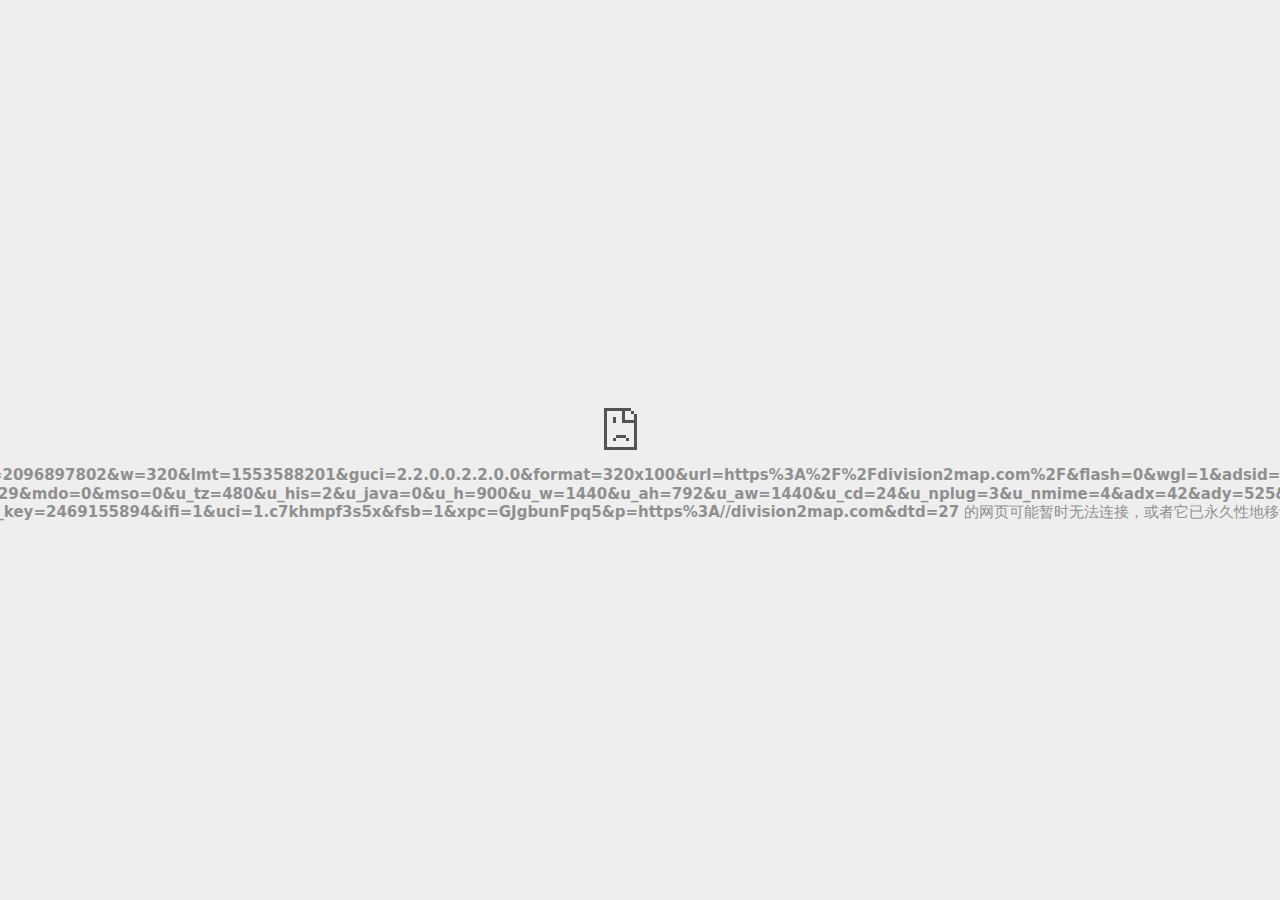
<file: src/ads(1).html>
<!DOCTYPE html>
<!-- saved from url=(0029)chrome-error://chromewebdata/ -->
<html dir="ltr" lang="zh" subframe="" i18n-processed=""><head><meta http-equiv="Content-Type" content="text/html; charset=UTF-8">
  
  <meta name="theme-color" content="#fff">
  <meta name="viewport" content="width=device-width, initial-scale=1.0,
                                 maximum-scale=1.0, user-scalable=no">
  <title>googleads.g.doubleclick.net</title>
  <style>/* Copyright 2017 The Chromium Authors. All rights reserved.
 * Use of this source code is governed by a BSD-style license that can be
 * found in the LICENSE file. */

a {
  color: rgb(88, 88, 88);
}

body {
  --google-blue-600: rgb(26, 115, 232);
  --google-blue-700: rgb(25, 103, 210);
  --google-gray-50: rgb(248, 249, 250);
  --google-gray-300: rgb(218, 220, 224);
  --google-gray-500: rgb(154, 160, 166);
  --google-gray-600: rgb(128, 134, 139);
  --google-gray-700: rgb(95, 99, 104);
  background-color: #fff;
  color: var(--google-gray-700);
  word-wrap: break-word;
}

.nav-wrapper .secondary-button {
  background: #fff;
  border: 1px solid var(--google-gray-500);
  color: var(--google-gray-700);
  float: none;
  margin: 0;
  padding: 8px 16px;
}

.hidden {
  display: none;
}

html {
  -webkit-text-size-adjust: 100%;
  font-size: 125%;
}

.icon {
  background-repeat: no-repeat;
  background-size: 100%;
}
</style>
  <style>/* Copyright 2014 The Chromium Authors. All rights reserved.
   Use of this source code is governed by a BSD-style license that can be
   found in the LICENSE file. */

button {
  border: 0;
  border-radius: 4px;
  box-sizing: border-box;
  color: #fff;
  cursor: pointer;
  float: right;
  font-size: .875em;
  margin: 0;
  padding: 8px 16px;
  transition: box-shadow 150ms cubic-bezier(0.4, 0, 0.2, 1);
  user-select: none;
}

[dir='rtl'] button {
  float: left;
}

.bad-clock button,
.captive-portal button,
.main-frame-blocked button,
.neterror button,
.offline button,
.pdf button,
.ssl button,
.safe-browsing-billing button {
  background: var(--google-blue-600);
}

button:active {
  background: var(--google-blue-700);
  outline: 0;
}

#debugging {
  display: inline;
  overflow: auto;
}

.debugging-content {
  line-height: 1em;
  margin-bottom: 0;
  margin-top: 1em;
}

.debugging-content-fixed-width {
  display: block;
  font-family: monospace;
  font-size: 1.2em;
  margin-top: 0.5em;
}

.debugging-title {
  font-weight: bold;
}

#details {
  margin: 0 0 50px;
}

#details p:not(:first-of-type) {
  margin-top: 20px;
}

.secondary-button:active {
  border-color: white;
  box-shadow: 0 1px 2px 0 rgba(60, 64, 67, .3),
      0 2px 6px 2px rgba(60, 64, 67, .15);
}

.secondary-button:hover {
  background: var(--google-gray-50);
  border-color: var(--google-gray-600);
  text-decoration: none;
}

.error-code {
  color: #646464;
  font-size: .86667em;
  text-transform: uppercase;
  margin-top: 12px;
}

#error-debugging-info {
  font-size: 0.8em;
}

h1 {
  color: var(--google-gray-900);
  font-size: 1.6em;
  font-weight: normal;
  line-height: 1.25em;
  margin-bottom: 16px;
}

h2 {
  font-size: 1.2em;
  font-weight: normal;
}

.icon {
  height: 72px;
  margin: 0 0 40px;
  width: 72px;
}

input[type=checkbox] {
  opacity: 0;
}

input[type=checkbox]:focus ~ .checkbox {
  outline: -webkit-focus-ring-color auto 5px;
}

.interstitial-wrapper {
  box-sizing: border-box;
  font-size: 1em;
  line-height: 1.6em;
  margin: 14vh auto 0;
  max-width: 600px;
  width: 100%;
}

#main-message > p {
  display: inline;
}

#extended-reporting-opt-in {
  font-size: .875em;
  margin-top: 39px;
}

#extended-reporting-opt-in label {
  position: relative;
  display: flex;
  align-items: flex-start;
}

.nav-wrapper {
  margin-top: 51px;
}

.nav-wrapper::after {
  clear: both;
  content: '';
  display: table;
  width: 100%;
}

.small-link {
  color: #696969;
  font-size: .875em;
}

.checkboxes {
  flex: 0 0 24px;
}

.checkbox {
  background: transparent;
  border: 1px solid white;
  border-radius: 2px;
  display: block;
  height: 14px;
  left: 0;
  position: absolute;
  right: 0;
  top: 3px;
  width: 14px;
}

.checkbox::before {
  background: transparent;
  border: 2px solid white;
  border-right-width: 0;
  border-top-width: 0;
  content: '';
  height: 4px;
  left: 2px;
  opacity: 0;
  position: absolute;
  top: 3px;
  transform: rotate(-45deg);
  width: 9px;
}

input[type=checkbox]:checked ~ .checkbox::before {
  opacity: 1;
}

#recurrent-error-message {
  background: #ededed;
  border-radius: 4px;
  padding: 12px 16px;
  margin-top: 12px;
  margin-bottom: 16px;
}

.showing-recurrent-error-message #extended-reporting-opt-in {
  margin-top: 16px;
}

@media (max-width: 700px) {
  .interstitial-wrapper {
    padding: 0 10%;
  }

  #error-debugging-info {
    overflow: auto;
  }
}

@media (max-width: 420px) {
  button,
  [dir='rtl'] button,
  .small-link {
    float: none;
    font-size: .825em;
    font-weight: 500;
    margin: 0;
    width: 100%;
  }

  button {
    padding: 16px 24px;
  }

  #details {
    margin: 20px 0 20px 0;
  }

  #details p:not(:first-of-type) {
    margin-top: 10px;
  }

  .secondary-button:not(.hidden) {
    display: block;
    margin-top: 20px;
    text-align: center;
    width: 100%;
  }

  .interstitial-wrapper {
    padding: 0 5%;
  }

  #extended-reporting-opt-in {
    margin-top: 24px;
  }

  .nav-wrapper {
    margin-top: 30px;
  }
}

/**
 * Mobile specific styling.
 * Navigation buttons are anchored to the bottom of the screen.
 * Details message replaces the top content in its own scrollable area.
 */

@media (max-width: 420px) {
  .nav-wrapper .secondary-button {
    border: 0;
    margin: 16px 0 0;
    margin-inline-end: 0;
    padding-bottom: 16px;
    padding-top: 16px;
  }
}

/* Fixed nav. */
@media (min-width: 240px) and (max-width: 420px) and
       (min-height: 401px),
       (min-width: 421px) and (min-height: 240px) and
       (max-height: 560px) {
  body .nav-wrapper {
    background: #fff;
    bottom: 0;
    box-shadow: 0 -22px 40px #fff;
    left: 0;
    margin: 0 auto;
    max-width: 736px;
    padding-left: 24px;
    padding-right: 24px;
    position: fixed;
    right: 0;
    width: 100%;
    z-index: 2;
  }

  .interstitial-wrapper {
    max-width: 736px;
  }

  #details,
  #main-content {
    padding-bottom: 40px;
  }

  #details {
    padding-top: 5.5vh;
  }

  button.small-link {
    color: var(--google-blue-600);
  }
}

@media (max-width: 420px) and (orientation: portrait),
       (max-height: 560px) {
  body {
    margin: 0 auto;
  }

  button,
  [dir='rtl'] button,
  button.small-link {
    font-family: Roboto-Regular,Helvetica;
    font-size: .933em;
    margin: 6px 0;
    transform: translatez(0);
  }

  .nav-wrapper {
    box-sizing: border-box;
    padding-bottom: 8px;
    width: 100%;
  }

  #details {
    box-sizing: border-box;
    height: auto;
    margin: 0;
    opacity: 1;
    transition: opacity 250ms cubic-bezier(0.4, 0, 0.2, 1);
  }

  #details.hidden,
  #main-content.hidden {
    display: block;
    height: 0;
    opacity: 0;
    overflow: hidden;
    padding-bottom: 0;
    transition: none;
  }

  h1 {
    font-size: 1.5em;
    margin-bottom: 8px;
  }

  .icon {
    margin-bottom: 5.69vh;
  }

  .interstitial-wrapper {
    box-sizing: border-box;
    margin: 7vh auto 12px;
    padding: 0 24px;
    position: relative;
  }

  .interstitial-wrapper p {
    font-size: .95em;
    line-height: 1.61em;
    margin-top: 8px;
  }

  #main-content {
    margin: 0;
    transition: opacity 100ms cubic-bezier(0.4, 0, 0.2, 1);
  }

  .small-link {
    border: 0;
  }

  .suggested-left > #control-buttons,
  .suggested-right > #control-buttons {
    float: none;
    margin: 0;
  }
}

@media (min-width: 421px) and (min-height: 500px) and (max-height: 560px) {
  .interstitial-wrapper {
    margin-top: 10vh;
  }
}

@media (min-height: 400px) and (orientation:portrait) {
  .interstitial-wrapper {
    margin-bottom: 145px;
  }
}

@media (min-height: 299px) {
  .nav-wrapper {
    padding-bottom: 16px;
  }
}

@media (min-height: 500px) and (max-height: 650px) and (max-width: 414px) and
       (orientation: portrait) {
  .interstitial-wrapper {
    margin-top: 7vh;
  }
}

@media (min-height: 650px) and (max-width: 414px) and (orientation: portrait) {
  .interstitial-wrapper {
    margin-top: 10vh;
  }
}

/* Small mobile screens. No fixed nav. */
@media (max-height: 400px) and (orientation: portrait),
       (max-height: 239px) and (orientation: landscape),
       (max-width: 419px) and (max-height: 399px) {
  .interstitial-wrapper {
    display: flex;
    flex-direction: column;
    margin-bottom: 0;
  }

  #details {
    flex: 1 1 auto;
    order: 0;
  }

  #main-content {
    flex: 1 1 auto;
    order: 0;
  }

  .nav-wrapper {
    flex: 0 1 auto;
    margin-top: 8px;
    order: 1;
    padding-left: 0;
    padding-right: 0;
    position: relative;
    width: 100%;
  }

  button {
    padding: 16px 24px;
  }

  button.small-link {
    color: var(--google-blue-600);
  }
}

@media (max-width: 239px) and (orientation: portrait) {
  .nav-wrapper {
    padding-left: 0;
    padding-right: 0;
  }
}
</style>
  <style>/* Copyright 2013 The Chromium Authors. All rights reserved.
 * Use of this source code is governed by a BSD-style license that can be
 * found in the LICENSE file. */

/* Don't use the main frame div when the error is in a subframe. */
html[subframe] #main-frame-error {
  display: none;
}

/* Don't use the subframe error div when the error is in a main frame. */
html:not([subframe]) #sub-frame-error {
  display: none;
}

#diagnose-button {
  float: none;
  margin-bottom: 10px;
  margin-inline-start: 0;
  margin-top: 20px;
}

h1 {
  margin-top: 0;
  word-wrap: break-word;
}

h1 span {
  font-weight: 500;
}

h2 {
  color: #666;
  font-size: 1.2em;
  font-weight: normal;
  margin: 10px 0;
}

a {
  color: rgb(17, 85, 204);
  text-decoration: none;
}

.icon {
  -webkit-user-select: none;
  display: inline-block;
}

.icon-generic {
  /**
   * Can't access chrome://theme/IDR_ERROR_NETWORK_GENERIC from an untrusted
   * renderer process, so embed the resource manually.
   */
  content: -webkit-image-set(
      url([data-uri]) 1x,
      url([data-uri]) 2x);
}

.icon-offline {
  content: -webkit-image-set(
      url([data-uri]) 1x,
      url([data-uri]) 2x);
  position: relative;
}

.icon-disabled {
  content: -webkit-image-set(
      url([data-uri]) 1x,
      url([data-uri]) 2x);
  width: 112px;
}

.error-code {
  display: block;
  font-size: .8em;
}

#content-top {
  margin: 20px;
}

#help-box-inner {
  background-color: #f9f9f9;
  border-top: 1px solid #EEE;
  color: #444;
  padding: 20px;
  text-align: start;
}

.hidden {
  display: none;
}

#suggestion {
  margin-top: 15px;
}

#suggestions-list p {
  margin-block-end: 0;
}

#suggestions-list ul {
  margin-top: 0;
}

.single-suggestion {
  list-style-type: none;
  padding-left: 0;
}

#short-suggestion {
  margin-top: 5px;
}

#error-information-button {
  content: url([data-uri]);
  height: 24px;
  vertical-align: -.15em;
  width: 24px;
}

.use-popup-container#error-information-popup-container
  #error-information-popup {
  align-items: center;
  background-color: rgba(0,0,0,.65);
  display: flex;
  height: 100%;
  left: 0;
  position: fixed;
  top: 0;
  width: 100%;
  z-index: 100;
}

.use-popup-container#error-information-popup-container
  #error-information-popup-content > p {
  margin-bottom: 11px;
  margin-inline-start: 20px;
}

.use-popup-container#error-information-popup-container #suggestions-list ul {
  margin-inline-start: 15px;
}

.use-popup-container#error-information-popup-container
  #error-information-popup-box {
  background-color: white;
  left: 5%;
  padding-bottom: 15px;
  padding-top: 15px;
  position: fixed;
  width: 90%;
  z-index: 101;
}

.use-popup-container#error-information-popup-container div.error-code {
  margin-inline-start: 20px;
}

.use-popup-container#error-information-popup-container #suggestions-list p {
  margin-inline-start: 20px;
}

:not(.use-popup-container)#error-information-popup-container
  #error-information-popup-close {
  display: none;
}

#error-information-popup-close {
  margin-bottom: 0px;
  margin-inline-end: 35px;
  margin-top: 15px;
  text-align: end;
}

.link-button {
  color: rgb(66, 133, 244);
  display: inline-block;
  font-weight: bold;
  text-transform: uppercase;
}

#sub-frame-error-details {

  color: #8F8F8F;

  /* Not done on mobile for performance reasons. */
  text-shadow: 0 1px 0 rgba(255,255,255,0.3);

}

[jscontent=hostName],
[jscontent=failedUrl] {
  overflow-wrap: break-word;
}

#search-container {
  /* Prevents a space between controls. */
  display: flex;
  margin-top: 20px;
}

#search-box {
  border: 1px solid #cdcdcd;
  flex-grow: 1;
  font-size: 1em;
  height: 26px;
  margin-right: 0;
  padding: 1px 9px;
}

#search-box:focus {
  border: 1px solid rgb(93, 154, 255);
  outline: none;
}

#search-button {
  border: none;
  border-bottom-left-radius: 0;
  border-top-left-radius: 0;
  box-shadow: none;
  display: flex;
  height: 30px;
  margin: 0;
  padding: 0;
  width: 60px;
}

#search-image {
  content:
      -webkit-image-set(
          url([data-uri]) 1x,
          url([data-uri]) 2x);
  margin: auto;
}

.secondary-button {
  background: #d9d9d9;
  color: #696969;
  margin-inline-end: 16px;
}

.snackbar {
  background: #323232;
  border-radius: 2px;
  bottom: 24px;
  box-sizing: border-box;
  color: #fff;
  font-size: .87em;
  left: 24px;
  max-width: 568px;
  min-width: 288px;
  opacity: 0;
  padding: 16px 24px 12px;
  position: fixed;
  transform: translateY(90px);
  will-change: opacity, transform;
  z-index: 999;
}

.snackbar-show {
  -webkit-animation:
    show-snackbar .25s cubic-bezier(0.0, 0.0, 0.2, 1) forwards,
    hide-snackbar .25s cubic-bezier(0.4, 0.0, 1, 1) forwards 5s;
}

@-webkit-keyframes show-snackbar {
  100% {
    opacity: 1;
    transform: translateY(0);
  }
}

@-webkit-keyframes hide-snackbar {
  0% {
    opacity: 1;
    transform: translateY(0);
  }
  100% {
    opacity: 0;
    transform: translateY(90px);
  }
}

.suggestions {
  margin-top: 18px;
}

.suggestion-header {
  font-weight: bold;
  margin-bottom: 4px;
}

.suggestion-body {
  color: #777;
}

/* Increase line height at higher resolutions. */
@media (min-width: 641px) and (min-height: 641px) {
  #help-box-inner {
    line-height: 18px;
  }
}

/* Decrease padding at low sizes. */
@media (max-width: 640px), (max-height: 640px) {
  h1 {
    margin: 0 0 15px;
  }
  #content-top {
    margin: 15px;
  }
  #help-box-inner {
    padding: 20px;
  }
  .suggestions {
    margin-top: 10px;
  }
  .suggestion-header {
    margin-bottom: 0;
  }
}

#download-link, #download-link-clicked {
  margin-bottom: 30px;
  margin-top: 30px;
}

#download-link-clicked {
  color: #BBB;
}

#download-link:before, #download-link-clicked:before {
  content: url([data-uri]);
  display: inline-block;
  margin-inline-end: 4px;
  vertical-align: -webkit-baseline-middle;
}

#download-link-clicked:before {
  width: 0px;
  opacity: 0;
}

#offline-content-list-visibility-card {
  border: 1px solid white;
  border-radius: 8px;
  display: flex;
  font-size: .8em;
  justify-content: space-between;
  line-height: 1;
}

#offline-content-list.list-hidden #offline-content-list-visibility-card {
  border-color: rgb(218, 220, 224);
}

#offline-content-list-visibility-card > div {
  padding: 1em;
}

#offline-content-list-title {
  color: var(--google-gray-700);
}

#offline-content-list-show-text, #offline-content-list-hide-text {
  color: rgb(66, 133, 244);
}

/* Hides "hide" text div, the offline content list itself and the action button
 * to show the downloads home when the offline content list is collapsed/hidden.
 */
#offline-content-list.list-hidden #offline-content-suggestions,
#offline-content-list.list-hidden #offline-content-list-action,
#offline-content-list.list-hidden #offline-content-list-hide-text {
  display: none;
}

/* Hides the "show" div when the offline content list is expanded/shown. */
#offline-content-list:not(.list-hidden) #offline-content-list-show-text {
  display: none;
}

#offline-content-list {
  margin-inline-start: -5%;
  width: 110%;
}

/* The selectors below adjust the "overflow" of the suggestion cards contents
 * based on the same screen size based strategy used for the main frame, which
 * is applied by the `interstitial-wrapper` class. */
@media (max-width: 420px)  {
  #offline-content-list {
    margin-inline-start: -2.5%;
    width: 105%;
  }
}
@media (max-width: 420px) and (orientation: portrait),
       (max-height: 560px) {
  #offline-content-list {
    margin-inline-start: -12px;
    width: calc(100% + 24px);
  }
}

.suggestion-with-image .offline-content-suggestion-visual {
  flex-basis: 8.2em;
  flex-shrink: 0;
}

.suggestion-with-image .offline-content-suggestion-visual > img {
  height: 100%;
  width: 100%;
}

#offline-content-list:not(.is-rtl) .suggestion-with-image
.offline-content-suggestion-visual > img {
  border-bottom-right-radius: 7px;
  border-top-right-radius: 7px;
}

#offline-content-list.is-rtl .suggestion-with-image
.offline-content-suggestion-visual > img {
  border-bottom-left-radius: 7px;
  border-top-left-radius: 7px;
}

.suggestion-with-icon .offline-content-suggestion-visual {
  align-items: center;
  display: flex;
  justify-content: center;
  min-height: 4.2em;
  min-width: 4.2em;
}

.suggestion-with-icon .offline-content-suggestion-visual > div {
  align-items: center;
  background-color: rgb(241, 243, 244);
  border-radius: 50%;
  display: flex;
  height: 2.3em;
  justify-content: center;
  width: 2.3em;
}

.suggestion-with-icon .offline-content-suggestion-visual > div > img {
  height: 1.45em;
  width: 1.45em;
}

.image-video {
  content: url([data-uri]);
}

.image-music-note {
  content: url([data-uri]);
}

.image-earth {
  content: url([data-uri]);
}

.image-file {
  content: url([data-uri]);
}

.offline-content-suggestion-texts {
  display: flex;
  flex-direction: column;
  justify-content: space-between;
  line-height: 1.3;
  padding: .9em;
  width: 100%;
}

.offline-content-suggestion-title {
  -webkit-box-orient: vertical;
  -webkit-line-clamp: 3;
  color: rgb(32, 33, 36);
  display: -webkit-box;
  font-size: 1.1em;
  overflow: hidden;
  text-overflow: ellipsis;
}

div.offline-content-suggestion {
  align-items: stretch;
  border: 1px solid rgb(218, 220, 224);
  border-radius: 8px;
  display: flex;
  justify-content: space-between;
  margin-bottom: .8em;
}

.suggestion-with-image {
  flex-direction: row;
  height: 8.2em;
  max-height: 8.2em;
}

.suggestion-with-icon {
  flex-direction: row-reverse;
  height: 4.2em;
  max-height: 4.2em;
}

.suggestion-with-icon .offline-content-suggestion-title {
  -webkit-line-clamp: 1;
  word-break: break-all;
}

.suggestion-with-icon .offline-content-suggestion-texts {
  padding-inline-start: 0px;
}

.offline-content-suggestion-attribution-freshness {
  color: rgb(95, 99, 104);
  display: flex;
  font-size: .8em;
}

.offline-content-suggestion-attribution {
  -webkit-box-orient: vertical;
  -webkit-line-clamp: 1;
  display: -webkit-box;
  flex-shrink: 1;
  overflow-wrap: break-word;
  overflow: hidden;
  text-overflow: ellipsis;
  word-break: break-all;
}

.no-attribution .offline-content-suggestion-attribution {
  display: none;
}

.offline-content-suggestion-freshness:before {
  content: '-';
  display: inline-block;
  flex-shrink: 0;
  margin-inline-end: .1em;
  margin-inline-start: .1em;
}

.no-attribution .offline-content-suggestion-freshness:before {
  display: none;
}

.offline-content-suggestion-freshness {
  flex-shrink: 0;
}

.suggestion-with-image .offline-content-suggestion-pin-spacer {
  flex-shrink: 1;
  flex-grow: 100;
}

.suggestion-with-image .offline-content-suggestion-pin {
  content: url([data-uri]);
  flex-shrink: 0;
  height: 1.4em;
  margin-inline-start: .4em;
  width: 1.4em;
}

#offline-content-list-action {
  text-align: center;
}

#offline-content-summary {
  border: 1px solid rgb(241, 243, 244);
  border-radius: 12px;
  padding: 12px;
  text-align: center;
}

.offline-content-summary-image-truncate {
  width: 45px;
}

.offline-content-summary-images {
  direction: ltr;
  display: flex;
  margin-top: 10px;
  justify-content: center;
  padding-bottom: 12px;
}

.offline-content-summary-images img {
  background: rgb(241, 243, 244);
  border-radius: 50%;
  box-shadow:
    0px 1px 2px 0px rgb(155, 155, 155),
    0px 1px 3px 0px rgb(155, 155, 155);
  padding: 12px;
  width: 32px;
}

.offline-content-summary-description {
  border-top: 1px solid rgb(241, 243, 244);
  padding-top: 12px;
}

.offline-content-summary-action {
  padding-top: 12px;
}

#cancel-save-page-button {
  border: 1px solid var(--google-gray-300);
  border-radius: 5px;
  color: var(--google-gray-700);
  padding: 16px;
  text-align: center;
}

#save-page-for-later-button {
  display: flex;
  justify-content: center;
}

.hidden#save-page-for-later-button {
  display: none;
}

/* Don't allow overflow when in a subframe. */
html[subframe] body {
  overflow: hidden;
}

#sub-frame-error {
  -webkit-align-items: center;
  background-color: #DDD;
  display: -webkit-flex;
  -webkit-flex-flow: column;
  height: 100%;
  -webkit-justify-content: center;
  left: 0;
  position: absolute;
  text-align: center;
  top: 0;
  transition: background-color .2s ease-in-out;
  width: 100%;
}

#sub-frame-error:hover {
  background-color: #EEE;
}

#sub-frame-error .icon-generic {
  margin: 0 0 16px;
}

#sub-frame-error-details {
  margin: 0 10px;
  text-align: center;
  visibility: hidden;
}

/* Show details only when hovering. */
#sub-frame-error:hover #sub-frame-error-details {
  visibility: visible;
}

/* If the iframe is too small, always hide the error code. */
/* TODO(mmenke): See if overflow: no-display works better, once supported. */
@media (max-width: 200px), (max-height: 95px) {
  #sub-frame-error-details {
    display: none;
  }
}

/* Adjust icon for small embedded frames in apps. */
@media (max-height: 100px) {
  #sub-frame-error .icon-generic {
    height: auto;
    margin: 0;
    padding-top: 0;
    width: 25px;
  }
}

/* details-button is special; it's a <button> element that looks like a link. */
#details-button {
  box-shadow: none;
  min-width: 0;
}

/* Styles for platform dependent separation of controls and details button. */
.suggested-left > #control-buttons,
.suggested-left #stale-load-button,
.suggested-right > #details-button {
  float: left;
}

.suggested-right > #control-buttons,
.suggested-right #stale-load-button,
.suggested-left > #details-button {
  float: right;
}

.suggested-left .secondary-button {
  margin-inline-end: 0px;
  margin-inline-start: 16px;
}

#details-button.singular {
  float: none;
}

/* download-button shows both icon and text. */
#download-button {
  padding-bottom: 4px;
  padding-top: 4px;
  position: relative;
}

#download-button:before {
  background: -webkit-image-set(
      url([data-uri]) 1x,
      url([data-uri]) 2x)
    no-repeat;
  content: '';
  display: inline-block;
  width: 24px;
  height: 24px;
  margin-inline-end: 4px;
  margin-inline-start: -4px;
  vertical-align: middle;
}

#download-button:disabled {
  background: rgb(180, 206, 249);
  color: rgb(255, 255, 255);
}

/*
TODO(https://crbug.com/852872): UI for offline suggested content is incomplete.
*/
.suggested-thumbnail {
  width: 25vw;
  height: 25vw;
}

/* Alternate dino page button styles */
#control-buttons .reload-button-alternate:disabled {
  background: #ccc;
  color: #fff;
  font-size: 14px;
  height: 48px;
}

#buttons::after {
  clear: both;
  content: '';
  display: block;
  width: 100%;
}

/* Offline page */
.offline {
  transition: -webkit-filter 1.5s cubic-bezier(0.65, 0.05, 0.36, 1),
              background-color 1.5s cubic-bezier(0.65, 0.05, 0.36, 1);
  will-change: -webkit-filter, background-color;
}

.offline #main-message > p {
  display: none;
}

.offline.inverted {
  -webkit-filter: invert(100%);
  background-color: #000;
}

.offline .interstitial-wrapper {
  color: #2b2b2b;
  font-size: 1em;
  line-height: 1.55;
  margin: 0 auto;
  max-width: 600px;
  padding-top: 100px;
  width: 100%;
}

.offline .runner-container {
  direction: ltr;
  height: 150px;
  max-width: 600px;
  overflow: hidden;
  position: absolute;
  top: 35px;
  width: 44px;
}

.offline .runner-canvas {
  height: 150px;
  max-width: 600px;
  opacity: 1;
  overflow: hidden;
  position: absolute;
  top: 0;
  z-index: 10;
}

.offline .controller {
  background: rgba(247,247,247, .1);
  height: 100vh;
  left: 0;
  position: absolute;
  top: 0;
  width: 100vw;
  z-index: 9;
}

#offline-resources {
  display: none;
}

@media (max-width: 420px) {
  #download-button {
    padding-bottom: 12px;
    padding-top: 12px;
  }

  .suggested-left > #control-buttons,
  .suggested-right > #control-buttons {
    float: none;
  }

  .snackbar {
    left: 0;
    bottom: 0;
    width: 100%;
    border-radius: 0;
  }
}

@media (max-height: 350px) {
  h1 {
    margin: 0 0 15px;
  }

  .icon-offline {
    margin: 0 0 10px;
  }

  .interstitial-wrapper {
    margin-top: 5%;
  }

  .nav-wrapper {
    margin-top: 30px;
  }
}

@media (min-width: 420px) and (max-width: 736px) and
       (min-height: 240px) and (max-height: 420px) and
       (orientation:landscape) {
  .interstitial-wrapper {
    margin-bottom: 100px;
  }
}

@media (max-width: 360px) and (max-height: 480px) {
  .offline .interstitial-wrapper {
    padding-top: 60px;
  }

  .offline .runner-container {
    top: 8px;
  }
}

@media (min-height: 240px) and (orientation: landscape) {
  .offline .interstitial-wrapper {
    margin-bottom: 90px;
  }

  .icon-offline {
    margin-bottom: 20px;
  }
}

@media (max-height: 320px) and (orientation: landscape) {
  .icon-offline {
    margin-bottom: 0;
  }

  .offline .runner-container {
    top: 10px;
  }
}

@media (max-width: 240px) {
  button {
    padding-left: 12px;
    padding-right: 12px;
  }

  .interstitial-wrapper {
    overflow: inherit;
    padding: 0 8px;
  }
}

@media (max-width: 120px) {
  button {
    width: auto;
  }
}

.arcade-mode,
.arcade-mode .runner-container,
.arcade-mode .runner-canvas {
  image-rendering: pixelated;
  max-width: 100%;
  overflow: hidden;
}

.arcade-mode #buttons,
.arcade-mode #main-content {
  opacity: 0;
  overflow: hidden;
}

.arcade-mode .interstitial-wrapper {
  height: 100vh;
  max-width: 100%;
  overflow: hidden;
}

.arcade-mode .runner-container {
  left: 0;
  margin: auto;
  right: 0;
  transform-origin: top center;
  transition: transform 250ms cubic-bezier(0.4, 0.0, 1, 1) .4s;
  z-index: 2;
}
</style>
  <script>// Copyright 2017 The Chromium Authors. All rights reserved.
// Use of this source code is governed by a BSD-style license that can be
// found in the LICENSE file.

// This is the shared code for security interstitials. It is used for both SSL
// interstitials and Safe Browsing interstitials.

// Should match security_interstitials::SecurityInterstitialCommand
/** @enum| {string} */
var SecurityInterstitialCommandId = {
  CMD_DONT_PROCEED: 0,
  CMD_PROCEED: 1,
  // Ways for user to get more information
  CMD_SHOW_MORE_SECTION: 2,
  CMD_OPEN_HELP_CENTER: 3,
  CMD_OPEN_DIAGNOSTIC: 4,
  // Primary button actions
  CMD_RELOAD: 5,
  CMD_OPEN_DATE_SETTINGS: 6,
  CMD_OPEN_LOGIN: 7,
  // Safe Browsing Extended Reporting
  CMD_DO_REPORT: 8,
  CMD_DONT_REPORT: 9,
  CMD_OPEN_REPORTING_PRIVACY: 10,
  CMD_OPEN_WHITEPAPER: 11,
  // Report a phishing error.
  CMD_REPORT_PHISHING_ERROR: 12
};

var HIDDEN_CLASS = 'hidden';

/**
 * A convenience method for sending commands to the parent page.
 * @param {string} cmd  The command to send.
 */
function sendCommand(cmd) {
  if (window.certificateErrorPageController) {
    switch (cmd) {
      case SecurityInterstitialCommandId.CMD_DONT_PROCEED:
        certificateErrorPageController.dontProceed();
        break;
      case SecurityInterstitialCommandId.CMD_PROCEED:
        certificateErrorPageController.proceed();
        break;
      case SecurityInterstitialCommandId.CMD_SHOW_MORE_SECTION:
        certificateErrorPageController.showMoreSection();
        break;
      case SecurityInterstitialCommandId.CMD_OPEN_HELP_CENTER:
        certificateErrorPageController.openHelpCenter();
        break;
      case SecurityInterstitialCommandId.CMD_OPEN_DIAGNOSTIC:
        certificateErrorPageController.openDiagnostic();
        break;
      case SecurityInterstitialCommandId.CMD_RELOAD:
        certificateErrorPageController.reload();
        break;
      case SecurityInterstitialCommandId.CMD_OPEN_DATE_SETTINGS:
        certificateErrorPageController.openDateSettings();
        break;
      case SecurityInterstitialCommandId.CMD_OPEN_LOGIN:
        certificateErrorPageController.openLogin();
        break;
      case SecurityInterstitialCommandId.CMD_DO_REPORT:
        certificateErrorPageController.doReport();
        break;
      case SecurityInterstitialCommandId.CMD_DONT_REPORT:
        certificateErrorPageController.dontReport();
        break;
      case SecurityInterstitialCommandId.CMD_OPEN_REPORTING_PRIVACY:
        certificateErrorPageController.openReportingPrivacy();
        break;
      case SecurityInterstitialCommandId.CMD_OPEN_WHITEPAPER:
        certificateErrorPageController.openWhitepaper();
        break;
      case SecurityInterstitialCommandId.CMD_REPORT_PHISHING_ERROR:
        certificateErrorPageController.reportPhishingError();
        break;
    }
    return;
  }
// 
  window.domAutomationController.send(cmd);
// 
// 
}

/**
 * Call this to stop clicks on <a href="#"> links from scrolling to the top of
 * the page (and possibly showing a # in the link).
 */
function preventDefaultOnPoundLinkClicks() {
  document.addEventListener('click', function(e) {
    var anchor = findAncestor(/** @type {Node} */ (e.target), function(el) {
      return el.tagName == 'A';
    });
    // Use getAttribute() to prevent URL normalization.
    if (anchor && anchor.getAttribute('href') == '#')
      e.preventDefault();
  });
}
</script>
  <script>// Copyright 2015 The Chromium Authors. All rights reserved.
// Use of this source code is governed by a BSD-style license that can be
// found in the LICENSE file.

var mobileNav = false;

/**
 * For small screen mobile the navigation buttons are moved
 * below the advanced text.
 */
function onResize() {
  var helpOuterBox = document.querySelector('#details');
  var mainContent = document.querySelector('#main-content');
  var mediaQuery = '(min-width: 240px) and (max-width: 420px) and ' +
      '(min-height: 401px), ' +
      '(max-height: 560px) and (min-height: 240px) and ' +
      '(min-width: 421px)';

  var detailsHidden = helpOuterBox.classList.contains(HIDDEN_CLASS);
  var runnerContainer = document.querySelector('.runner-container');

  // Check for change in nav status.
  if (mobileNav != window.matchMedia(mediaQuery).matches) {
    mobileNav = !mobileNav;

    // Handle showing the top content / details sections according to state.
    if (mobileNav) {
      mainContent.classList.toggle(HIDDEN_CLASS, !detailsHidden);
      helpOuterBox.classList.toggle(HIDDEN_CLASS, detailsHidden);
      if (runnerContainer) {
        runnerContainer.classList.toggle(HIDDEN_CLASS, !detailsHidden);
      }
    } else if (!detailsHidden) {
      // Non mobile nav with visible details.
      mainContent.classList.remove(HIDDEN_CLASS);
      helpOuterBox.classList.remove(HIDDEN_CLASS);
      if (runnerContainer) {
        runnerContainer.classList.remove(HIDDEN_CLASS);
      }
    }
  }
}

function setupMobileNav() {
  window.addEventListener('resize', onResize);
  onResize();
}

document.addEventListener('DOMContentLoaded', setupMobileNav);
</script>
  <script>// Copyright 2013 The Chromium Authors. All rights reserved.
// Use of this source code is governed by a BSD-style license that can be
// found in the LICENSE file.

// Decodes a UTF16 string that is encoded as base64.
function decodeUTF16Base64ToString(encoded_text) {
  var data = atob(encoded_text);
  var result = '';
  for (var i = 0; i < data.length; i += 2) {
    result +=
        String.fromCharCode(data.charCodeAt(i) * 256 + data.charCodeAt(i + 1));
  }
  return result;
}

function toggleHelpBox() {
  var helpBoxOuter = document.getElementById('details');
  helpBoxOuter.classList.toggle(HIDDEN_CLASS);
  var detailsButton = document.getElementById('details-button');
  if (helpBoxOuter.classList.contains(HIDDEN_CLASS))
    detailsButton.innerText = detailsButton.detailsText;
  else
    detailsButton.innerText = detailsButton.hideDetailsText;

  // Details appears over the main content on small screens.
  if (mobileNav) {
    document.getElementById('main-content').classList.toggle(HIDDEN_CLASS);
    var runnerContainer = document.querySelector('.runner-container');
    if (runnerContainer) {
      runnerContainer.classList.toggle(HIDDEN_CLASS);
    }
  }
}

function diagnoseErrors() {
// 
    if (window.errorPageController)
      errorPageController.diagnoseErrorsButtonClick();
// 
// 
}

// Subframes use a different layout but the same html file.  This is to make it
// easier to support platforms that load the error page via different
// mechanisms (Currently just iOS).
if (window.top.location != window.location)
  document.documentElement.setAttribute('subframe', '');

// Re-renders the error page using |strings| as the dictionary of values.
// Used by NetErrorTabHelper to update DNS error pages with probe results.
function updateForDnsProbe(strings) {
  var context = new JsEvalContext(strings);
  jstProcess(context, document.getElementById('t'));
}

// Given the classList property of an element, adds an icon class to the list
// and removes the previously-
function updateIconClass(classList, newClass) {
  var oldClass;

  if (classList.hasOwnProperty('last_icon_class')) {
    oldClass = classList['last_icon_class'];
    if (oldClass == newClass)
      return;
  }

  classList.add(newClass);
  if (oldClass !== undefined)
    classList.remove(oldClass);

  classList['last_icon_class'] = newClass;

  if (newClass == 'icon-offline') {
    document.body.classList.add('offline');
    new Runner('.interstitial-wrapper');
  } else {
    document.body.classList.add('neterror');
  }
}

// Does a search using |baseSearchUrl| and the text in the search box.
function search(baseSearchUrl) {
  var searchTextNode = document.getElementById('search-box');
  document.location = baseSearchUrl + searchTextNode.value;
  return false;
}

// Use to track clicks on elements generated by the navigation correction
// service.  If |trackingId| is negative, the element does not come from the
// correction service.
function trackClick(trackingId) {
  // This can't be done with XHRs because XHRs are cancelled on navigation
  // start, and because these are cross-site requests.
  if (trackingId >= 0 && errorPageController)
    errorPageController.trackClick(trackingId);
}

// Called when an <a> tag generated by the navigation correction service is
// clicked.  Separate function from trackClick so the resources don't have to
// be updated if new data is added to jstdata.
function linkClicked(jstdata) {
  trackClick(jstdata.trackingId);
}

// Implements button clicks.  This function is needed during the transition
// between implementing these in trunk chromium and implementing them in
// iOS.
function reloadButtonClick(url) {
  if (window.errorPageController) {
    errorPageController.reloadButtonClick();
  } else {
    location = url;
  }
}

function showSavedCopyButtonClick() {
  if (window.errorPageController) {
    errorPageController.showSavedCopyButtonClick();
  }
}

function downloadButtonClick() {
  if (window.errorPageController) {
    errorPageController.downloadButtonClick();
    var downloadButton = document.getElementById('download-button');
    downloadButton.disabled = true;
    downloadButton.textContent = downloadButton.disabledText;

    document.getElementById('download-link-wrapper')
        .classList.add(HIDDEN_CLASS);
    document.getElementById('download-link-clicked-wrapper')
        .classList.remove(HIDDEN_CLASS);
  }
}

function detailsButtonClick() {
  if (window.errorPageController)
    errorPageController.detailsButtonClick();
}

/**
 * Replace the reload button with the Google cached copy suggestion.
 */
function setUpCachedButton(buttonStrings) {
  var reloadButton = document.getElementById('reload-button');

  reloadButton.textContent = buttonStrings.msg;
  var url = buttonStrings.cacheUrl;
  var trackingId = buttonStrings.trackingId;
  reloadButton.onclick = function(e) {
    e.preventDefault();
    trackClick(trackingId);
    if (window.errorPageController) {
      errorPageController.trackCachedCopyButtonClick();
    }
    location = url;
  };
  reloadButton.style.display = '';
  document.getElementById('control-buttons').hidden = false;
}

var primaryControlOnLeft = true;
// 
primaryControlOnLeft = false;
// 

function setAutoFetchState(scheduled, can_schedule) {
  document.getElementById('cancel-save-page-button')
      .classList.toggle(HIDDEN_CLASS, !scheduled);
  document.getElementById('save-page-for-later-button')
      .classList.toggle(HIDDEN_CLASS, scheduled || !can_schedule);
}

function savePageLaterClick() {
  errorPageController.savePageForLater();
  // savePageForLater will eventually trigger a call to setAutoFetchState() when
  // it completes.
}

function cancelSavePageClick() {
  errorPageController.cancelSavePage();
  // setAutoFetchState is not called in response to cancelSavePage(), so do it
  // now.
  setAutoFetchState(false, true);
}

function toggleErrorInformationPopup() {
  document.getElementById('error-information-popup-container')
      .classList.toggle(HIDDEN_CLASS);
}

function launchOfflineItem(itemID, name_space) {
  errorPageController.launchOfflineItem(itemID, name_space);
}

function launchDownloadsPage() {
  errorPageController.launchDownloadsPage();
}

// Populates a summary of suggested offline content.
function offlineContentSummaryAvailable(summary) {
  // Note: See AvailableContentSummaryToValue in
  // available_offline_content_helper.cc for the data contained in |summary|.
  if (!summary || summary.total_items == 0 ||
      !loadTimeData.valueExists('offlineContentSummary')) {
    return;
  }
  // TODO(https://crbug.com/852872): Customize presented icons based on the
  // types of available offline content.
  document.getElementById('offline-content-summary').hidden = false;
}

function getIconForSuggestedItem(item) {
  // Note: |item.content_type| contains the enum values from
  // chrome::mojom::AvailableContentType.
  switch (item.content_type) {
    case 1:  // kVideo
      return 'image-video';
    case 2:  // kAudio
      return 'image-music-note';
    case 0:  // kPrefetchedPage
    case 3:  // kOtherPage
      return 'image-earth';
  }
  return 'image-file';
}

function getSuggestedContentDiv(item, index) {
  // Note: See AvailableContentToValue in available_offline_content_helper.cc
  // for the data contained in an |item|.
  // TODO(carlosk): Present |snippet_base64| when that content becomes
  // available.
  var visual = '';
  var extraContainerClasses = [];
  // html_inline.py will try to replace src attributes with data URIs using a
  // simple regex. The following is obfuscated slightly to avoid that.
  var src = 'src';
  if (item.thumbnail_data_uri) {
    extraContainerClasses.push('suggestion-with-image');
    visual = `<img ${src}="${item.thumbnail_data_uri}">`;
  } else {
    extraContainerClasses.push('suggestion-with-icon');
    iconClass = getIconForSuggestedItem(item);
    visual = `<div><img class="${iconClass}"></div>`;
  }

  if (!item.attribution_base64)
    extraContainerClasses.push('no-attribution');

  return `
  <div class="offline-content-suggestion ${extraContainerClasses.join(' ')}"
    onclick="launchOfflineItem('${item.ID}', '${item.name_space}')">
      <div class="offline-content-suggestion-texts">
        <div id="offline-content-suggestion-title-${index}"
             class="offline-content-suggestion-title">
        </div>
        <div class="offline-content-suggestion-attribution-freshness">
          <div id="offline-content-suggestion-attribution-${index}"
               class="offline-content-suggestion-attribution">
          </div>
          <div class="offline-content-suggestion-freshness">
            ${item.date_modified}
          </div>
          <div class="offline-content-suggestion-pin-spacer"></div>
          <div class="offline-content-suggestion-pin"></div>
        </div>
      </div>
      <div class="offline-content-suggestion-visual">
        ${visual}
      </div>
  </div>`;
}

// Populates a list of suggested offline content.
// Note: For security reasons all content downloaded from the web is considered
// unsafe and must be securely handled to be presented on the dino page. Images
// have already been safely re-encoded but textual content -- like title and
// attribution -- must be properly handled here.
function offlineContentAvailable(isShown, suggestions) {
  if (!suggestions || !loadTimeData.valueExists('offlineContentList'))
    return;

  var suggestionsHTML = [];
  for (var index = 0; index < suggestions.length; index++)
    suggestionsHTML.push(getSuggestedContentDiv(suggestions[index], index));

  document.getElementById('offline-content-suggestions').innerHTML =
      suggestionsHTML.join('\n');

  // Sets textual web content using |textContent| to make sure it's handled as
  // plain text.
  for (var index = 0; index < suggestions.length; index++) {
    document.getElementById(`offline-content-suggestion-title-${index}`)
        .textContent =
        decodeUTF16Base64ToString(suggestions[index].title_base64);
    document.getElementById(`offline-content-suggestion-attribution-${index}`)
        .textContent =
        decodeUTF16Base64ToString(suggestions[index].attribution_base64);
  }

  var contentListElement = document.getElementById('offline-content-list');
  if (document.dir == 'rtl')
    contentListElement.classList.add('is-rtl');
  // The list is configured as shown by default. Hide if needed.
  if (!isShown)
    toggleOfflineContentListVisibility(false);
  contentListElement.hidden = false;
}

function toggleOfflineContentListVisibility(updatePref) {
  if (!loadTimeData.valueExists('offlineContentList'))
    return;

  var contentListElement = document.getElementById('offline-content-list');
  var isVisible = !contentListElement.classList.toggle('list-hidden');

  if (updatePref && window.errorPageController) {
    errorPageController.listVisibilityChanged(isVisible);
  }
}

function onDocumentLoad() {
  var controlButtonDiv = document.getElementById('control-buttons');
  var reloadButton = document.getElementById('reload-button');
  var detailsButton = document.getElementById('details-button');
  var showSavedCopyButton = document.getElementById('show-saved-copy-button');
  var downloadButton = document.getElementById('download-button');

  var reloadButtonVisible = loadTimeData.valueExists('reloadButton') &&
      loadTimeData.getValue('reloadButton').msg;
  var showSavedCopyButtonVisible =
      loadTimeData.valueExists('showSavedCopyButton') &&
      loadTimeData.getValue('showSavedCopyButton').msg;
  var downloadButtonVisible = loadTimeData.valueExists('downloadButton') &&
      loadTimeData.getValue('downloadButton').msg;

  // If offline content suggestions will be visible, the usual buttons will not
  // be presented.
  var offlineContentVisible =
      loadTimeData.valueExists('suggestedOfflineContentPresentationMode');
  if (offlineContentVisible) {
    document.querySelector('.nav-wrapper').classList.add(HIDDEN_CLASS);
    detailsButton.classList.add(HIDDEN_CLASS);

    if (downloadButtonVisible)
      document.getElementById('download-link').hidden = false;

    document.getElementById('download-links-wrapper')
        .classList.remove(HIDDEN_CLASS);
    document.getElementById('error-information-popup-container')
        .classList.add('use-popup-container', HIDDEN_CLASS)
    document.getElementById('error-information-button')
        .classList.remove(HIDDEN_CLASS);

    return;
  }

  var primaryButton, secondaryButton;
  if (showSavedCopyButton.primary) {
    primaryButton = showSavedCopyButton;
    secondaryButton = reloadButton;
  } else {
    primaryButton = reloadButton;
    secondaryButton = showSavedCopyButton;
  }

  // Sets up the proper button layout for the current platform.
  if (primaryControlOnLeft) {
    buttons.classList.add('suggested-left');
    controlButtonDiv.insertBefore(secondaryButton, primaryButton);
  } else {
    buttons.classList.add('suggested-right');
    controlButtonDiv.insertBefore(primaryButton, secondaryButton);
  }

  // Check for Google cached copy suggestion.
  if (loadTimeData.valueExists('cacheButton')) {
    setUpCachedButton(loadTimeData.getValue('cacheButton'));
  }

  if (reloadButton.style.display == 'none' &&
      showSavedCopyButton.style.display == 'none' &&
      downloadButton.style.display == 'none') {
    detailsButton.classList.add('singular');
  }

  var attemptAutoFetch = loadTimeData.valueExists('attemptAutoFetch') &&
      loadTimeData.getValue('attemptAutoFetch');

  // Show control buttons.
  if (reloadButtonVisible || showSavedCopyButtonVisible ||
      downloadButtonVisible || attemptAutoFetch) {
    controlButtonDiv.hidden = false;

    // Set the secondary button state in the cases of two call to actions.
    if ((reloadButtonVisible || downloadButtonVisible) &&
        showSavedCopyButtonVisible) {
      secondaryButton.classList.add('secondary-button');
    }
  }
}

document.addEventListener('DOMContentLoaded', onDocumentLoad);
</script>
  <script>// Copyright (c) 2014 The Chromium Authors. All rights reserved.
// Use of this source code is governed by a BSD-style license that can be
// found in the LICENSE file.
(function() {
'use strict';
/**
 * T-Rex runner.
 * @param {string} outerContainerId Outer containing element id.
 * @param {Object} opt_config
 * @constructor
 * @export
 */
function Runner(outerContainerId, opt_config) {
  // Singleton
  if (Runner.instance_) {
    return Runner.instance_;
  }
  Runner.instance_ = this;

  this.outerContainerEl = document.querySelector(outerContainerId);
  this.containerEl = null;
  this.snackbarEl = null;
  // A div to intercept touch events. Only set while (playing && useTouch).
  this.touchController = null;

  this.config = opt_config || Runner.config;
  // Logical dimensions of the container.
  this.dimensions = Runner.defaultDimensions;

  this.canvas = null;
  this.canvasCtx = null;

  this.tRex = null;

  this.distanceMeter = null;
  this.distanceRan = 0;

  this.highestScore = 0;
  this.syncHighestScore = false;

  this.time = 0;
  this.runningTime = 0;
  this.msPerFrame = 1000 / FPS;
  this.currentSpeed = this.config.SPEED;

  this.obstacles = [];

  this.activated = false; // Whether the easter egg has been activated.
  this.playing = false; // Whether the game is currently in play state.
  this.crashed = false;
  this.paused = false;
  this.inverted = false;
  this.invertTimer = 0;
  this.resizeTimerId_ = null;

  this.playCount = 0;

  // Sound FX.
  this.audioBuffer = null;
  this.soundFx = {};

  // Global web audio context for playing sounds.
  this.audioContext = null;

  // Images.
  this.images = {};
  this.imagesLoaded = 0;

  if (this.isDisabled()) {
    this.setupDisabledRunner();
  } else {
    this.loadImages();

    window['initializeEasterEggHighScore'] =
        this.initializeHighScore.bind(this);
  }
}
window['Runner'] = Runner;

/**
 * Default game width.
 * @const
 */
var DEFAULT_WIDTH = 600;

/**
 * Frames per second.
 * @const
 */
var FPS = 60;

/** @const */
var IS_HIDPI = window.devicePixelRatio > 1;

/** @const */
var IS_IOS = /iPad|iPhone|iPod/.test(window.navigator.platform);

/** @const */
var IS_MOBILE = /Android/.test(window.navigator.userAgent) || IS_IOS;

/** @const */
var ARCADE_MODE_URL = 'chrome://dino/';

/**
 * Default game configuration.
 * @enum {number}
 */
Runner.config = {
  ACCELERATION: 0.001,
  BG_CLOUD_SPEED: 0.2,
  BOTTOM_PAD: 10,
  // Scroll Y threshold at which the game can be activated.
  CANVAS_IN_VIEW_OFFSET: -10,
  CLEAR_TIME: 3000,
  CLOUD_FREQUENCY: 0.5,
  GAMEOVER_CLEAR_TIME: 750,
  GAP_COEFFICIENT: 0.6,
  GRAVITY: 0.6,
  INITIAL_JUMP_VELOCITY: 12,
  INVERT_FADE_DURATION: 12000,
  INVERT_DISTANCE: 700,
  MAX_BLINK_COUNT: 3,
  MAX_CLOUDS: 6,
  MAX_OBSTACLE_LENGTH: 3,
  MAX_OBSTACLE_DUPLICATION: 2,
  MAX_SPEED: 13,
  MIN_JUMP_HEIGHT: 35,
  MOBILE_SPEED_COEFFICIENT: 1.2,
  RESOURCE_TEMPLATE_ID: 'audio-resources',
  SPEED: 6,
  SPEED_DROP_COEFFICIENT: 3,
  ARCADE_MODE_INITIAL_TOP_POSITION: 35,
  ARCADE_MODE_TOP_POSITION_PERCENT: 0.1
};


/**
 * Default dimensions.
 * @enum {string}
 */
Runner.defaultDimensions = {
  WIDTH: DEFAULT_WIDTH,
  HEIGHT: 150
};


/**
 * CSS class names.
 * @enum {string}
 */
Runner.classes = {
  ARCADE_MODE: 'arcade-mode',
  CANVAS: 'runner-canvas',
  CONTAINER: 'runner-container',
  CRASHED: 'crashed',
  ICON: 'icon-offline',
  INVERTED: 'inverted',
  SNACKBAR: 'snackbar',
  SNACKBAR_SHOW: 'snackbar-show',
  TOUCH_CONTROLLER: 'controller'
};


/**
 * Sprite definition layout of the spritesheet.
 * @enum {Object}
 */
Runner.spriteDefinition = {
  LDPI: {
    CACTUS_LARGE: {x: 332, y: 2},
    CACTUS_SMALL: {x: 228, y: 2},
    CLOUD: {x: 86, y: 2},
    HORIZON: {x: 2, y: 54},
    MOON: {x: 484, y: 2},
    PTERODACTYL: {x: 134, y: 2},
    RESTART: {x: 2, y: 2},
    TEXT_SPRITE: {x: 655, y: 2},
    TREX: {x: 848, y: 2},
    STAR: {x: 645, y: 2}
  },
  HDPI: {
    CACTUS_LARGE: {x: 652, y: 2},
    CACTUS_SMALL: {x: 446, y: 2},
    CLOUD: {x: 166, y: 2},
    HORIZON: {x: 2, y: 104},
    MOON: {x: 954, y: 2},
    PTERODACTYL: {x: 260, y: 2},
    RESTART: {x: 2, y: 2},
    TEXT_SPRITE: {x: 1294, y: 2},
    TREX: {x: 1678, y: 2},
    STAR: {x: 1276, y: 2}
  }
};


/**
 * Sound FX. Reference to the ID of the audio tag on interstitial page.
 * @enum {string}
 */
Runner.sounds = {
  BUTTON_PRESS: 'offline-sound-press',
  HIT: 'offline-sound-hit',
  SCORE: 'offline-sound-reached'
};


/**
 * Key code mapping.
 * @enum {Object}
 */
Runner.keycodes = {
  JUMP: {'38': 1, '32': 1},  // Up, spacebar
  DUCK: {'40': 1},  // Down
  RESTART: {'13': 1}  // Enter
};


/**
 * Runner event names.
 * @enum {string}
 */
Runner.events = {
  ANIM_END: 'webkitAnimationEnd',
  CLICK: 'click',
  KEYDOWN: 'keydown',
  KEYUP: 'keyup',
  POINTERDOWN: 'pointerdown',
  POINTERUP: 'pointerup',
  RESIZE: 'resize',
  TOUCHEND: 'touchend',
  TOUCHSTART: 'touchstart',
  VISIBILITY: 'visibilitychange',
  BLUR: 'blur',
  FOCUS: 'focus',
  LOAD: 'load'
};

Runner.prototype = {
  /**
   * Whether the easter egg has been disabled. CrOS enterprise enrolled devices.
   * @return {boolean}
   */
  isDisabled: function() {
    return loadTimeData && loadTimeData.valueExists('disabledEasterEgg');
  },

  /**
   * For disabled instances, set up a snackbar with the disabled message.
   */
  setupDisabledRunner: function() {
    this.containerEl = document.createElement('div');
    this.containerEl.className = Runner.classes.SNACKBAR;
    this.containerEl.textContent = loadTimeData.getValue('disabledEasterEgg');
    this.outerContainerEl.appendChild(this.containerEl);

    // Show notification when the activation key is pressed.
    document.addEventListener(Runner.events.KEYDOWN, function(e) {
      if (Runner.keycodes.JUMP[e.keyCode]) {
        this.containerEl.classList.add(Runner.classes.SNACKBAR_SHOW);
        document.querySelector('.icon').classList.add('icon-disabled');
      }
    }.bind(this));
  },

  /**
   * Setting individual settings for debugging.
   * @param {string} setting
   * @param {*} value
   */
  updateConfigSetting: function(setting, value) {
    if (setting in this.config && value != undefined) {
      this.config[setting] = value;

      switch (setting) {
        case 'GRAVITY':
        case 'MIN_JUMP_HEIGHT':
        case 'SPEED_DROP_COEFFICIENT':
          this.tRex.config[setting] = value;
          break;
        case 'INITIAL_JUMP_VELOCITY':
          this.tRex.setJumpVelocity(value);
          break;
        case 'SPEED':
          this.setSpeed(value);
          break;
      }
    }
  },

  /**
   * Cache the appropriate image sprite from the page and get the sprite sheet
   * definition.
   */
  loadImages: function() {
    if (IS_HIDPI) {
      Runner.imageSprite = document.getElementById('offline-resources-2x');
      this.spriteDef = Runner.spriteDefinition.HDPI;
    } else {
      Runner.imageSprite = document.getElementById('offline-resources-1x');
      this.spriteDef = Runner.spriteDefinition.LDPI;
    }

    if (Runner.imageSprite.complete) {
      this.init();
    } else {
      // If the images are not yet loaded, add a listener.
      Runner.imageSprite.addEventListener(Runner.events.LOAD,
          this.init.bind(this));
    }
  },

  /**
   * Load and decode base 64 encoded sounds.
   */
  loadSounds: function() {
    if (!IS_IOS) {
      this.audioContext = new AudioContext();

      var resourceTemplate =
          document.getElementById(this.config.RESOURCE_TEMPLATE_ID).content;

      for (var sound in Runner.sounds) {
        var soundSrc =
            resourceTemplate.getElementById(Runner.sounds[sound]).src;
        soundSrc = soundSrc.substr(soundSrc.indexOf(',') + 1);
        var buffer = decodeBase64ToArrayBuffer(soundSrc);

        // Async, so no guarantee of order in array.
        this.audioContext.decodeAudioData(buffer, function(index, audioData) {
            this.soundFx[index] = audioData;
          }.bind(this, sound));
      }
    }
  },

  /**
   * Sets the game speed. Adjust the speed accordingly if on a smaller screen.
   * @param {number} opt_speed
   */
  setSpeed: function(opt_speed) {
    var speed = opt_speed || this.currentSpeed;

    // Reduce the speed on smaller mobile screens.
    if (this.dimensions.WIDTH < DEFAULT_WIDTH) {
      var mobileSpeed = speed * this.dimensions.WIDTH / DEFAULT_WIDTH *
          this.config.MOBILE_SPEED_COEFFICIENT;
      this.currentSpeed = mobileSpeed > speed ? speed : mobileSpeed;
    } else if (opt_speed) {
      this.currentSpeed = opt_speed;
    }
  },

  /**
   * Game initialiser.
   */
  init: function() {
    // Hide the static icon.
    document.querySelector('.' + Runner.classes.ICON).style.visibility =
        'hidden';

    this.adjustDimensions();
    this.setSpeed();

    this.containerEl = document.createElement('div');
    this.containerEl.className = Runner.classes.CONTAINER;

    // Player canvas container.
    this.canvas = createCanvas(this.containerEl, this.dimensions.WIDTH,
        this.dimensions.HEIGHT, Runner.classes.PLAYER);

    this.canvasCtx = this.canvas.getContext('2d');
    this.canvasCtx.fillStyle = '#f7f7f7';
    this.canvasCtx.fill();
    Runner.updateCanvasScaling(this.canvas);

    // Horizon contains clouds, obstacles and the ground.
    this.horizon = new Horizon(this.canvas, this.spriteDef, this.dimensions,
        this.config.GAP_COEFFICIENT);

    // Distance meter
    this.distanceMeter = new DistanceMeter(this.canvas,
          this.spriteDef.TEXT_SPRITE, this.dimensions.WIDTH);

    // Draw t-rex
    this.tRex = new Trex(this.canvas, this.spriteDef.TREX);

    this.outerContainerEl.appendChild(this.containerEl);

    this.startListening();
    this.update();

    window.addEventListener(Runner.events.RESIZE,
        this.debounceResize.bind(this));
  },

  /**
   * Create the touch controller. A div that covers whole screen.
   */
  createTouchController: function() {
    this.touchController = document.createElement('div');
    this.touchController.className = Runner.classes.TOUCH_CONTROLLER;
    this.touchController.addEventListener(Runner.events.TOUCHSTART, this);
    this.touchController.addEventListener(Runner.events.TOUCHEND, this);
    this.outerContainerEl.appendChild(this.touchController);
  },

  /**
   * Debounce the resize event.
   */
  debounceResize: function() {
    if (!this.resizeTimerId_) {
      this.resizeTimerId_ =
          setInterval(this.adjustDimensions.bind(this), 250);
    }
  },

  /**
   * Adjust game space dimensions on resize.
   */
  adjustDimensions: function() {
    clearInterval(this.resizeTimerId_);
    this.resizeTimerId_ = null;

    var boxStyles = window.getComputedStyle(this.outerContainerEl);
    var padding = Number(boxStyles.paddingLeft.substr(0,
        boxStyles.paddingLeft.length - 2));

    this.dimensions.WIDTH = this.outerContainerEl.offsetWidth - padding * 2;
    if (this.isArcadeMode()) {
      this.dimensions.WIDTH = Math.min(DEFAULT_WIDTH, this.dimensions.WIDTH);
      if (this.activated) {
        this.setArcadeModeContainerScale();
      }
    }

    // Redraw the elements back onto the canvas.
    if (this.canvas) {
      this.canvas.width = this.dimensions.WIDTH;
      this.canvas.height = this.dimensions.HEIGHT;

      Runner.updateCanvasScaling(this.canvas);

      this.distanceMeter.calcXPos(this.dimensions.WIDTH);
      this.clearCanvas();
      this.horizon.update(0, 0, true);
      this.tRex.update(0);

      // Outer container and distance meter.
      if (this.playing || this.crashed || this.paused) {
        this.containerEl.style.width = this.dimensions.WIDTH + 'px';
        this.containerEl.style.height = this.dimensions.HEIGHT + 'px';
        this.distanceMeter.update(0, Math.ceil(this.distanceRan));
        this.stop();
      } else {
        this.tRex.draw(0, 0);
      }

      // Game over panel.
      if (this.crashed && this.gameOverPanel) {
        this.gameOverPanel.updateDimensions(this.dimensions.WIDTH);
        this.gameOverPanel.draw();
      }
    }
  },

  /**
   * Play the game intro.
   * Canvas container width expands out to the full width.
   */
  playIntro: function() {
    if (!this.activated && !this.crashed) {
      this.playingIntro = true;
      this.tRex.playingIntro = true;

      // CSS animation definition.
      var keyframes = '@-webkit-keyframes intro { ' +
            'from { width:' + Trex.config.WIDTH + 'px }' +
            'to { width: ' + this.dimensions.WIDTH + 'px }' +
          '}';
      document.styleSheets[0].insertRule(keyframes, 0);

      this.containerEl.addEventListener(Runner.events.ANIM_END,
          this.startGame.bind(this));

      this.containerEl.style.webkitAnimation = 'intro .4s ease-out 1 both';
      this.containerEl.style.width = this.dimensions.WIDTH + 'px';

      this.setPlayStatus(true);
      this.activated = true;
    } else if (this.crashed) {
      this.restart();
    }
  },


  /**
   * Update the game status to started.
   */
  startGame: function() {
    if (this.isArcadeMode()) {
      this.setArcadeMode();
    }
    this.runningTime = 0;
    this.playingIntro = false;
    this.tRex.playingIntro = false;
    this.containerEl.style.webkitAnimation = '';
    this.playCount++;

    // Handle tabbing off the page. Pause the current game.
    document.addEventListener(Runner.events.VISIBILITY,
          this.onVisibilityChange.bind(this));

    window.addEventListener(Runner.events.BLUR,
          this.onVisibilityChange.bind(this));

    window.addEventListener(Runner.events.FOCUS,
          this.onVisibilityChange.bind(this));
  },

  clearCanvas: function() {
    this.canvasCtx.clearRect(0, 0, this.dimensions.WIDTH,
        this.dimensions.HEIGHT);
  },

  /**
   * Checks whether the canvas area is in the viewport of the browser
   * through the current scroll position.
   * @return boolean.
   */
  isCanvasInView: function() {
    return this.containerEl.getBoundingClientRect().top >
        Runner.config.CANVAS_IN_VIEW_OFFSET;
  },

  /**
   * Update the game frame and schedules the next one.
   */
  update: function() {
    this.updatePending = false;

    var now = getTimeStamp();
    var deltaTime = now - (this.time || now);

    this.time = now;

    if (this.playing) {
      this.clearCanvas();

      if (this.tRex.jumping) {
        this.tRex.updateJump(deltaTime);
      }

      this.runningTime += deltaTime;
      var hasObstacles = this.runningTime > this.config.CLEAR_TIME;

      // First jump triggers the intro.
      if (this.tRex.jumpCount == 1 && !this.playingIntro) {
        this.playIntro();
      }

      // The horizon doesn't move until the intro is over.
      if (this.playingIntro) {
        this.horizon.update(0, this.currentSpeed, hasObstacles);
      } else {
        deltaTime = !this.activated ? 0 : deltaTime;
        this.horizon.update(deltaTime, this.currentSpeed, hasObstacles,
            this.inverted);
      }

      // Check for collisions.
      var collision = hasObstacles &&
          checkForCollision(this.horizon.obstacles[0], this.tRex);

      if (!collision) {
        this.distanceRan += this.currentSpeed * deltaTime / this.msPerFrame;

        if (this.currentSpeed < this.config.MAX_SPEED) {
          this.currentSpeed += this.config.ACCELERATION;
        }
      } else {
        this.gameOver();
      }

      var playAchievementSound = this.distanceMeter.update(deltaTime,
          Math.ceil(this.distanceRan));

      if (playAchievementSound) {
        this.playSound(this.soundFx.SCORE);
      }

      // Night mode.
      if (this.invertTimer > this.config.INVERT_FADE_DURATION) {
        this.invertTimer = 0;
        this.invertTrigger = false;
        this.invert();
      } else if (this.invertTimer) {
        this.invertTimer += deltaTime;
      } else {
        var actualDistance =
            this.distanceMeter.getActualDistance(Math.ceil(this.distanceRan));

        if (actualDistance > 0) {
          this.invertTrigger = !(actualDistance %
              this.config.INVERT_DISTANCE);

          if (this.invertTrigger && this.invertTimer === 0) {
            this.invertTimer += deltaTime;
            this.invert();
          }
        }
      }
    }

    if (this.playing || (!this.activated &&
        this.tRex.blinkCount < Runner.config.MAX_BLINK_COUNT)) {
      this.tRex.update(deltaTime);
      this.scheduleNextUpdate();
    }
  },

  /**
   * Event handler.
   */
  handleEvent: function(e) {
    return (function(evtType, events) {
      switch (evtType) {
        case events.KEYDOWN:
        case events.TOUCHSTART:
        case events.POINTERDOWN:
          this.onKeyDown(e);
          break;
        case events.KEYUP:
        case events.TOUCHEND:
        case events.POINTERUP:
          this.onKeyUp(e);
          break;
      }
    }.bind(this))(e.type, Runner.events);
  },

  /**
   * Bind relevant key / mouse / touch listeners.
   */
  startListening: function() {
    // Keys.
    document.addEventListener(Runner.events.KEYDOWN, this);
    document.addEventListener(Runner.events.KEYUP, this);

    // Touch / pointer.
    this.containerEl.addEventListener(Runner.events.TOUCHSTART, this);
    document.addEventListener(Runner.events.POINTERDOWN, this);
    document.addEventListener(Runner.events.POINTERUP, this);
  },

  /**
   * Remove all listeners.
   */
  stopListening: function() {
    document.removeEventListener(Runner.events.KEYDOWN, this);
    document.removeEventListener(Runner.events.KEYUP, this);

    if (this.touchController) {
      this.touchController.removeEventListener(Runner.events.TOUCHSTART, this);
      this.touchController.removeEventListener(Runner.events.TOUCHEND, this);
    }

    this.containerEl.removeEventListener(Runner.events.TOUCHSTART, this);
    document.removeEventListener(Runner.events.POINTERDOWN, this);
    document.removeEventListener(Runner.events.POINTERUP, this);
  },

  /**
   * Process keydown.
   * @param {Event} e
   */
  onKeyDown: function(e) {
    // Prevent native page scrolling whilst tapping on mobile.
    if (IS_MOBILE && this.playing) {
      e.preventDefault();
    }

    if (this.isCanvasInView()) {
      if (!this.crashed && !this.paused) {
        if (Runner.keycodes.JUMP[e.keyCode] ||
            e.type == Runner.events.TOUCHSTART) {
          e.preventDefault();
          // Starting the game for the first time.
          if (!this.playing) {
            // Started by touch so create a touch controller.
            if (!this.touchController && e.type == Runner.events.TOUCHSTART) {
              this.createTouchController();
            }
            this.loadSounds();
            this.setPlayStatus(true);
            this.update();
            if (window.errorPageController) {
              errorPageController.trackEasterEgg();
            }
          }
          // Start jump.
          if (!this.tRex.jumping && !this.tRex.ducking) {
            this.playSound(this.soundFx.BUTTON_PRESS);
            this.tRex.startJump(this.currentSpeed);
          }
        } else if (this.playing && Runner.keycodes.DUCK[e.keyCode]) {
          e.preventDefault();
          if (this.tRex.jumping) {
            // Speed drop, activated only when jump key is not pressed.
            this.tRex.setSpeedDrop();
          } else if (!this.tRex.jumping && !this.tRex.ducking) {
            // Duck.
            this.tRex.setDuck(true);
          }
        }
      } else if (this.crashed && e.type == Runner.events.TOUCHSTART &&
          e.currentTarget == this.containerEl) {
        this.restart();
      }
    }
  },


  /**
   * Process key up.
   * @param {Event} e
   */
  onKeyUp: function(e) {
    var keyCode = String(e.keyCode);
    var isjumpKey = Runner.keycodes.JUMP[keyCode] ||
       e.type == Runner.events.TOUCHEND ||
       e.type == Runner.events.POINTERUP;

    if (this.isRunning() && isjumpKey) {
      this.tRex.endJump();
    } else if (Runner.keycodes.DUCK[keyCode]) {
      this.tRex.speedDrop = false;
      this.tRex.setDuck(false);
    } else if (this.crashed) {
      // Check that enough time has elapsed before allowing jump key to restart.
      var deltaTime = getTimeStamp() - this.time;

      if (this.isCanvasInView() &&
          (Runner.keycodes.RESTART[keyCode] || this.isLeftClickOnCanvas(e) ||
          (deltaTime >= this.config.GAMEOVER_CLEAR_TIME &&
          Runner.keycodes.JUMP[keyCode]))) {
        this.restart();
      }
    } else if (this.paused && isjumpKey) {
      // Reset the jump state
      this.tRex.reset();
      this.play();
    }
  },

  /**
   * Returns whether the event was a left click on canvas.
   * On Windows right click is registered as a click.
   * @param {Event} e
   * @return {boolean}
   */
  isLeftClickOnCanvas: function(e) {
    return e.button != null && e.button < 2 &&
        e.type == Runner.events.POINTERUP && e.target == this.canvas;
  },

  /**
   * RequestAnimationFrame wrapper.
   */
  scheduleNextUpdate: function() {
    if (!this.updatePending) {
      this.updatePending = true;
      this.raqId = requestAnimationFrame(this.update.bind(this));
    }
  },

  /**
   * Whether the game is running.
   * @return {boolean}
   */
  isRunning: function() {
    return !!this.raqId;
  },

  /**
   * Set the initial high score as stored in the user's profile.
   * @param {integer} highScore
   */
  initializeHighScore: function(highScore) {
    this.syncHighestScore = true;
    highScore = Math.ceil(highScore);
    if (highScore < this.highestScore) {
      if (window.errorPageController) {
        errorPageController.updateEasterEggHighScore(this.highestScore);
      }
      return;
    }
    this.highestScore = highScore;
    this.distanceMeter.setHighScore(this.highestScore);
  },

  /**
   * Game over state.
   */
  gameOver: function() {
    this.playSound(this.soundFx.HIT);
    vibrate(200);

    this.stop();
    this.crashed = true;
    this.distanceMeter.achievement = false;

    this.tRex.update(100, Trex.status.CRASHED);

    // Game over panel.
    if (!this.gameOverPanel) {
      this.gameOverPanel = new GameOverPanel(this.canvas,
          this.spriteDef.TEXT_SPRITE, this.spriteDef.RESTART,
          this.dimensions);
    } else {
      this.gameOverPanel.draw();
    }

    // Update the high score.
    if (this.distanceRan > this.highestScore) {
      this.highestScore = Math.ceil(this.distanceRan);
      this.distanceMeter.setHighScore(this.highestScore);

      // Store the new high score in the profile.
      if (this.syncHighestScore && window.errorPageController) {
        errorPageController.updateEasterEggHighScore(this.highestScore);
      }
    }

    // Reset the time clock.
    this.time = getTimeStamp();
  },

  stop: function() {
    this.setPlayStatus(false);
    this.paused = true;
    cancelAnimationFrame(this.raqId);
    this.raqId = 0;
  },

  play: function() {
    if (!this.crashed) {
      this.setPlayStatus(true);
      this.paused = false;
      this.tRex.update(0, Trex.status.RUNNING);
      this.time = getTimeStamp();
      this.update();
    }
  },

  restart: function() {
    if (!this.raqId) {
      this.playCount++;
      this.runningTime = 0;
      this.setPlayStatus(true);
      this.paused = false;
      this.crashed = false;
      this.distanceRan = 0;
      this.setSpeed(this.config.SPEED);
      this.time = getTimeStamp();
      this.containerEl.classList.remove(Runner.classes.CRASHED);
      this.clearCanvas();
      this.distanceMeter.reset(this.highestScore);
      this.horizon.reset();
      this.tRex.reset();
      this.playSound(this.soundFx.BUTTON_PRESS);
      this.invert(true);
      this.bdayFlashTimer = null;
      this.update();
    }
  },

  setPlayStatus: function(isPlaying) {
    if (this.touchController)
      this.touchController.classList.toggle(HIDDEN_CLASS, !isPlaying);
    this.playing = isPlaying;
  },

  /**
   * Whether the game should go into arcade mode.
   * @return {boolean}
   */
  isArcadeMode: function() {
    return document.title == ARCADE_MODE_URL;
  },

  /**
   * Hides offline messaging for a fullscreen game only experience.
   */
  setArcadeMode: function() {
    document.body.classList.add(Runner.classes.ARCADE_MODE);
    this.setArcadeModeContainerScale();
  },

  /**
   * Sets the scaling for arcade mode.
   */
  setArcadeModeContainerScale: function() {
    var windowHeight = window.innerHeight;
    var scaleHeight = windowHeight / this.dimensions.HEIGHT;
    var scaleWidth = window.innerWidth / this.dimensions.WIDTH;
    var scale = Math.max(1, Math.min(scaleHeight, scaleWidth));
    var scaledCanvasHeight = this.dimensions.HEIGHT * scale;
    // Positions the game container at 10% of the available vertical window
    // height minus the game container height.
    var translateY = Math.ceil(Math.max(0, (windowHeight - scaledCanvasHeight -
        Runner.config.ARCADE_MODE_INITIAL_TOP_POSITION) *
        Runner.config.ARCADE_MODE_TOP_POSITION_PERCENT)) *
        window.devicePixelRatio;
    this.containerEl.style.transform = 'scale(' + scale + ') translateY(' +
        translateY + 'px)';
  },

  /**
   * Pause the game if the tab is not in focus.
   */
  onVisibilityChange: function(e) {
    if (document.hidden || document.webkitHidden || e.type == 'blur' ||
      document.visibilityState != 'visible') {
      this.stop();
    } else if (!this.crashed) {
      this.tRex.reset();
      this.play();
    }
  },

  /**
   * Play a sound.
   * @param {SoundBuffer} soundBuffer
   */
  playSound: function(soundBuffer) {
    if (soundBuffer) {
      var sourceNode = this.audioContext.createBufferSource();
      sourceNode.buffer = soundBuffer;
      sourceNode.connect(this.audioContext.destination);
      sourceNode.start(0);
    }
  },

  /**
   * Inverts the current page / canvas colors.
   * @param {boolean} Whether to reset colors.
   */
  invert: function(reset) {
    if (reset) {
      document.body.classList.toggle(Runner.classes.INVERTED, false);
      this.invertTimer = 0;
      this.inverted = false;
    } else {
      this.inverted = document.body.classList.toggle(Runner.classes.INVERTED,
          this.invertTrigger);
    }
  }
};


/**
 * Updates the canvas size taking into
 * account the backing store pixel ratio and
 * the device pixel ratio.
 *
 * See article by Paul Lewis:
 * http://www.html5rocks.com/en/tutorials/canvas/hidpi/
 *
 * @param {HTMLCanvasElement} canvas
 * @param {number} opt_width
 * @param {number} opt_height
 * @return {boolean} Whether the canvas was scaled.
 */
Runner.updateCanvasScaling = function(canvas, opt_width, opt_height) {
  var context = canvas.getContext('2d');

  // Query the various pixel ratios
  var devicePixelRatio = Math.floor(window.devicePixelRatio) || 1;
  var backingStoreRatio = Math.floor(context.webkitBackingStorePixelRatio) || 1;
  var ratio = devicePixelRatio / backingStoreRatio;

  // Upscale the canvas if the two ratios don't match
  if (devicePixelRatio !== backingStoreRatio) {
    var oldWidth = opt_width || canvas.width;
    var oldHeight = opt_height || canvas.height;

    canvas.width = oldWidth * ratio;
    canvas.height = oldHeight * ratio;

    canvas.style.width = oldWidth + 'px';
    canvas.style.height = oldHeight + 'px';

    // Scale the context to counter the fact that we've manually scaled
    // our canvas element.
    context.scale(ratio, ratio);
    return true;
  } else if (devicePixelRatio == 1) {
    // Reset the canvas width / height. Fixes scaling bug when the page is
    // zoomed and the devicePixelRatio changes accordingly.
    canvas.style.width = canvas.width + 'px';
    canvas.style.height = canvas.height + 'px';
  }
  return false;
};


/**
 * Get random number.
 * @param {number} min
 * @param {number} max
 * @param {number}
 */
function getRandomNum(min, max) {
  return Math.floor(Math.random() * (max - min + 1)) + min;
}


/**
 * Vibrate on mobile devices.
 * @param {number} duration Duration of the vibration in milliseconds.
 */
function vibrate(duration) {
  if (IS_MOBILE && window.navigator.vibrate) {
    window.navigator.vibrate(duration);
  }
}


/**
 * Create canvas element.
 * @param {HTMLElement} container Element to append canvas to.
 * @param {number} width
 * @param {number} height
 * @param {string} opt_classname
 * @return {HTMLCanvasElement}
 */
function createCanvas(container, width, height, opt_classname) {
  var canvas = document.createElement('canvas');
  canvas.className = opt_classname ? Runner.classes.CANVAS + ' ' +
      opt_classname : Runner.classes.CANVAS;
  canvas.width = width;
  canvas.height = height;
  container.appendChild(canvas);

  return canvas;
}


/**
 * Decodes the base 64 audio to ArrayBuffer used by Web Audio.
 * @param {string} base64String
 */
function decodeBase64ToArrayBuffer(base64String) {
  var len = (base64String.length / 4) * 3;
  var str = atob(base64String);
  var arrayBuffer = new ArrayBuffer(len);
  var bytes = new Uint8Array(arrayBuffer);

  for (var i = 0; i < len; i++) {
    bytes[i] = str.charCodeAt(i);
  }
  return bytes.buffer;
}


/**
 * Return the current timestamp.
 * @return {number}
 */
function getTimeStamp() {
  return IS_IOS ? new Date().getTime() : performance.now();
}


//******************************************************************************


/**
 * Game over panel.
 * @param {!HTMLCanvasElement} canvas
 * @param {Object} textImgPos
 * @param {Object} restartImgPos
 * @param {!Object} dimensions Canvas dimensions.
 * @constructor
 */
function GameOverPanel(canvas, textImgPos, restartImgPos, dimensions) {
  this.canvas = canvas;
  this.canvasCtx = canvas.getContext('2d');
  this.canvasDimensions = dimensions;
  this.textImgPos = textImgPos;
  this.restartImgPos = restartImgPos;
  this.draw();
};


/**
 * Dimensions used in the panel.
 * @enum {number}
 */
GameOverPanel.dimensions = {
  TEXT_X: 0,
  TEXT_Y: 13,
  TEXT_WIDTH: 191,
  TEXT_HEIGHT: 11,
  RESTART_WIDTH: 36,
  RESTART_HEIGHT: 32
};


GameOverPanel.prototype = {
  /**
   * Update the panel dimensions.
   * @param {number} width New canvas width.
   * @param {number} opt_height Optional new canvas height.
   */
  updateDimensions: function(width, opt_height) {
    this.canvasDimensions.WIDTH = width;
    if (opt_height) {
      this.canvasDimensions.HEIGHT = opt_height;
    }
  },

  /**
   * Draw the panel.
   */
  draw: function() {
    var dimensions = GameOverPanel.dimensions;

    var centerX = this.canvasDimensions.WIDTH / 2;

    // Game over text.
    var textSourceX = dimensions.TEXT_X;
    var textSourceY = dimensions.TEXT_Y;
    var textSourceWidth = dimensions.TEXT_WIDTH;
    var textSourceHeight = dimensions.TEXT_HEIGHT;

    var textTargetX = Math.round(centerX - (dimensions.TEXT_WIDTH / 2));
    var textTargetY = Math.round((this.canvasDimensions.HEIGHT - 25) / 3);
    var textTargetWidth = dimensions.TEXT_WIDTH;
    var textTargetHeight = dimensions.TEXT_HEIGHT;

    var restartSourceWidth = dimensions.RESTART_WIDTH;
    var restartSourceHeight = dimensions.RESTART_HEIGHT;
    var restartTargetX = centerX - (dimensions.RESTART_WIDTH / 2);
    var restartTargetY = this.canvasDimensions.HEIGHT / 2;

    if (IS_HIDPI) {
      textSourceY *= 2;
      textSourceX *= 2;
      textSourceWidth *= 2;
      textSourceHeight *= 2;
      restartSourceWidth *= 2;
      restartSourceHeight *= 2;
    }

    textSourceX += this.textImgPos.x;
    textSourceY += this.textImgPos.y;

    // Game over text from sprite.
    this.canvasCtx.drawImage(Runner.imageSprite,
        textSourceX, textSourceY, textSourceWidth, textSourceHeight,
        textTargetX, textTargetY, textTargetWidth, textTargetHeight);

    // Restart button.
    this.canvasCtx.drawImage(Runner.imageSprite,
        this.restartImgPos.x, this.restartImgPos.y,
        restartSourceWidth, restartSourceHeight,
        restartTargetX, restartTargetY, dimensions.RESTART_WIDTH,
        dimensions.RESTART_HEIGHT);
  }
};


//******************************************************************************

/**
 * Check for a collision.
 * @param {!Obstacle} obstacle
 * @param {!Trex} tRex T-rex object.
 * @param {HTMLCanvasContext} opt_canvasCtx Optional canvas context for drawing
 *    collision boxes.
 * @return {Array<CollisionBox>}
 */
function checkForCollision(obstacle, tRex, opt_canvasCtx) {
  var obstacleBoxXPos = Runner.defaultDimensions.WIDTH + obstacle.xPos;

  // Adjustments are made to the bounding box as there is a 1 pixel white
  // border around the t-rex and obstacles.
  var tRexBox = new CollisionBox(
      tRex.xPos + 1,
      tRex.yPos + 1,
      tRex.config.WIDTH - 2,
      tRex.config.HEIGHT - 2);

  var obstacleBox = new CollisionBox(
      obstacle.xPos + 1,
      obstacle.yPos + 1,
      obstacle.typeConfig.width * obstacle.size - 2,
      obstacle.typeConfig.height - 2);

  // Debug outer box
  if (opt_canvasCtx) {
    drawCollisionBoxes(opt_canvasCtx, tRexBox, obstacleBox);
  }

  // Simple outer bounds check.
  if (boxCompare(tRexBox, obstacleBox)) {
    var collisionBoxes = obstacle.collisionBoxes;
    var tRexCollisionBoxes = tRex.ducking ?
        Trex.collisionBoxes.DUCKING : Trex.collisionBoxes.RUNNING;

    // Detailed axis aligned box check.
    for (var t = 0; t < tRexCollisionBoxes.length; t++) {
      for (var i = 0; i < collisionBoxes.length; i++) {
        // Adjust the box to actual positions.
        var adjTrexBox =
            createAdjustedCollisionBox(tRexCollisionBoxes[t], tRexBox);
        var adjObstacleBox =
            createAdjustedCollisionBox(collisionBoxes[i], obstacleBox);
        var crashed = boxCompare(adjTrexBox, adjObstacleBox);

        // Draw boxes for debug.
        if (opt_canvasCtx) {
          drawCollisionBoxes(opt_canvasCtx, adjTrexBox, adjObstacleBox);
        }

        if (crashed) {
          return [adjTrexBox, adjObstacleBox];
        }
      }
    }
  }
  return false;
};


/**
 * Adjust the collision box.
 * @param {!CollisionBox} box The original box.
 * @param {!CollisionBox} adjustment Adjustment box.
 * @return {CollisionBox} The adjusted collision box object.
 */
function createAdjustedCollisionBox(box, adjustment) {
  return new CollisionBox(
      box.x + adjustment.x,
      box.y + adjustment.y,
      box.width,
      box.height);
};


/**
 * Draw the collision boxes for debug.
 */
function drawCollisionBoxes(canvasCtx, tRexBox, obstacleBox) {
  canvasCtx.save();
  canvasCtx.strokeStyle = '#f00';
  canvasCtx.strokeRect(tRexBox.x, tRexBox.y, tRexBox.width, tRexBox.height);

  canvasCtx.strokeStyle = '#0f0';
  canvasCtx.strokeRect(obstacleBox.x, obstacleBox.y,
      obstacleBox.width, obstacleBox.height);
  canvasCtx.restore();
};


/**
 * Compare two collision boxes for a collision.
 * @param {CollisionBox} tRexBox
 * @param {CollisionBox} obstacleBox
 * @return {boolean} Whether the boxes intersected.
 */
function boxCompare(tRexBox, obstacleBox) {
  var crashed = false;
  var tRexBoxX = tRexBox.x;
  var tRexBoxY = tRexBox.y;

  var obstacleBoxX = obstacleBox.x;
  var obstacleBoxY = obstacleBox.y;

  // Axis-Aligned Bounding Box method.
  if (tRexBox.x < obstacleBoxX + obstacleBox.width &&
      tRexBox.x + tRexBox.width > obstacleBoxX &&
      tRexBox.y < obstacleBox.y + obstacleBox.height &&
      tRexBox.height + tRexBox.y > obstacleBox.y) {
    crashed = true;
  }

  return crashed;
};


//******************************************************************************

/**
 * Collision box object.
 * @param {number} x X position.
 * @param {number} y Y Position.
 * @param {number} w Width.
 * @param {number} h Height.
 */
function CollisionBox(x, y, w, h) {
  this.x = x;
  this.y = y;
  this.width = w;
  this.height = h;
};


//******************************************************************************

/**
 * Obstacle.
 * @param {HTMLCanvasCtx} canvasCtx
 * @param {Obstacle.type} type
 * @param {Object} spritePos Obstacle position in sprite.
 * @param {Object} dimensions
 * @param {number} gapCoefficient Mutipler in determining the gap.
 * @param {number} speed
 * @param {number} opt_xOffset
 */
function Obstacle(canvasCtx, type, spriteImgPos, dimensions,
    gapCoefficient, speed, opt_xOffset) {

  this.canvasCtx = canvasCtx;
  this.spritePos = spriteImgPos;
  this.typeConfig = type;
  this.gapCoefficient = gapCoefficient;
  this.size = getRandomNum(1, Obstacle.MAX_OBSTACLE_LENGTH);
  this.dimensions = dimensions;
  this.remove = false;
  this.xPos = dimensions.WIDTH + (opt_xOffset || 0);
  this.yPos = 0;
  this.width = 0;
  this.collisionBoxes = [];
  this.gap = 0;
  this.speedOffset = 0;

  // For animated obstacles.
  this.currentFrame = 0;
  this.timer = 0;

  this.init(speed);
};

/**
 * Coefficient for calculating the maximum gap.
 * @const
 */
Obstacle.MAX_GAP_COEFFICIENT = 1.5;

/**
 * Maximum obstacle grouping count.
 * @const
 */
Obstacle.MAX_OBSTACLE_LENGTH = 3,


Obstacle.prototype = {
  /**
   * Initialise the DOM for the obstacle.
   * @param {number} speed
   */
  init: function(speed) {
    this.cloneCollisionBoxes();

    // Only allow sizing if we're at the right speed.
    if (this.size > 1 && this.typeConfig.multipleSpeed > speed) {
      this.size = 1;
    }

    this.width = this.typeConfig.width * this.size;

    // Check if obstacle can be positioned at various heights.
    if (Array.isArray(this.typeConfig.yPos))  {
      var yPosConfig = IS_MOBILE ? this.typeConfig.yPosMobile :
          this.typeConfig.yPos;
      this.yPos = yPosConfig[getRandomNum(0, yPosConfig.length - 1)];
    } else {
      this.yPos = this.typeConfig.yPos;
    }

    this.draw();

    // Make collision box adjustments,
    // Central box is adjusted to the size as one box.
    //      ____        ______        ________
    //    _|   |-|    _|     |-|    _|       |-|
    //   | |<->| |   | |<--->| |   | |<----->| |
    //   | | 1 | |   | |  2  | |   | |   3   | |
    //   |_|___|_|   |_|_____|_|   |_|_______|_|
    //
    if (this.size > 1) {
      this.collisionBoxes[1].width = this.width - this.collisionBoxes[0].width -
          this.collisionBoxes[2].width;
      this.collisionBoxes[2].x = this.width - this.collisionBoxes[2].width;
    }

    // For obstacles that go at a different speed from the horizon.
    if (this.typeConfig.speedOffset) {
      this.speedOffset = Math.random() > 0.5 ? this.typeConfig.speedOffset :
          -this.typeConfig.speedOffset;
    }

    this.gap = this.getGap(this.gapCoefficient, speed);
  },

  /**
   * Draw and crop based on size.
   */
  draw: function() {
    var sourceWidth = this.typeConfig.width;
    var sourceHeight = this.typeConfig.height;

    if (IS_HIDPI) {
      sourceWidth = sourceWidth * 2;
      sourceHeight = sourceHeight * 2;
    }

    // X position in sprite.
    var sourceX = (sourceWidth * this.size) * (0.5 * (this.size - 1)) +
        this.spritePos.x;

    // Animation frames.
    if (this.currentFrame > 0) {
      sourceX += sourceWidth * this.currentFrame;
    }

    this.canvasCtx.drawImage(Runner.imageSprite,
      sourceX, this.spritePos.y,
      sourceWidth * this.size, sourceHeight,
      this.xPos, this.yPos,
      this.typeConfig.width * this.size, this.typeConfig.height);
  },

  /**
   * Obstacle frame update.
   * @param {number} deltaTime
   * @param {number} speed
   */
  update: function(deltaTime, speed) {
    if (!this.remove) {
      if (this.typeConfig.speedOffset) {
        speed += this.speedOffset;
      }
      this.xPos -= Math.floor((speed * FPS / 1000) * deltaTime);

      // Update frame
      if (this.typeConfig.numFrames) {
        this.timer += deltaTime;
        if (this.timer >= this.typeConfig.frameRate) {
          this.currentFrame =
              this.currentFrame == this.typeConfig.numFrames - 1 ?
              0 : this.currentFrame + 1;
          this.timer = 0;
        }
      }
      this.draw();

      if (!this.isVisible()) {
        this.remove = true;
      }
    }
  },

  /**
   * Calculate a random gap size.
   * - Minimum gap gets wider as speed increses
   * @param {number} gapCoefficient
   * @param {number} speed
   * @return {number} The gap size.
   */
  getGap: function(gapCoefficient, speed) {
    var minGap = Math.round(this.width * speed +
          this.typeConfig.minGap * gapCoefficient);
    var maxGap = Math.round(minGap * Obstacle.MAX_GAP_COEFFICIENT);
    return getRandomNum(minGap, maxGap);
  },

  /**
   * Check if obstacle is visible.
   * @return {boolean} Whether the obstacle is in the game area.
   */
  isVisible: function() {
    return this.xPos + this.width > 0;
  },

  /**
   * Make a copy of the collision boxes, since these will change based on
   * obstacle type and size.
   */
  cloneCollisionBoxes: function() {
    var collisionBoxes = this.typeConfig.collisionBoxes;

    for (var i = collisionBoxes.length - 1; i >= 0; i--) {
      this.collisionBoxes[i] = new CollisionBox(collisionBoxes[i].x,
          collisionBoxes[i].y, collisionBoxes[i].width,
          collisionBoxes[i].height);
    }
  }
};


/**
 * Obstacle definitions.
 * minGap: minimum pixel space betweeen obstacles.
 * multipleSpeed: Speed at which multiples are allowed.
 * speedOffset: speed faster / slower than the horizon.
 * minSpeed: Minimum speed which the obstacle can make an appearance.
 */
Obstacle.types = [
  {
    type: 'CACTUS_SMALL',
    width: 17,
    height: 35,
    yPos: 105,
    multipleSpeed: 4,
    minGap: 120,
    minSpeed: 0,
    collisionBoxes: [
      new CollisionBox(0, 7, 5, 27),
      new CollisionBox(4, 0, 6, 34),
      new CollisionBox(10, 4, 7, 14)
    ]
  },
  {
    type: 'CACTUS_LARGE',
    width: 25,
    height: 50,
    yPos: 90,
    multipleSpeed: 7,
    minGap: 120,
    minSpeed: 0,
    collisionBoxes: [
      new CollisionBox(0, 12, 7, 38),
      new CollisionBox(8, 0, 7, 49),
      new CollisionBox(13, 10, 10, 38)
    ]
  },
  {
    type: 'PTERODACTYL',
    width: 46,
    height: 40,
    yPos: [ 100, 75, 50 ], // Variable height.
    yPosMobile: [ 100, 50 ], // Variable height mobile.
    multipleSpeed: 999,
    minSpeed: 8.5,
    minGap: 150,
    collisionBoxes: [
      new CollisionBox(15, 15, 16, 5),
      new CollisionBox(18, 21, 24, 6),
      new CollisionBox(2, 14, 4, 3),
      new CollisionBox(6, 10, 4, 7),
      new CollisionBox(10, 8, 6, 9)
    ],
    numFrames: 2,
    frameRate: 1000/6,
    speedOffset: .8
  }
];


//******************************************************************************
/**
 * T-rex game character.
 * @param {HTMLCanvas} canvas
 * @param {Object} spritePos Positioning within image sprite.
 * @constructor
 */
function Trex(canvas, spritePos) {
  this.canvas = canvas;
  this.canvasCtx = canvas.getContext('2d');
  this.spritePos = spritePos;
  this.xPos = 0;
  this.yPos = 0;
  // Position when on the ground.
  this.groundYPos = 0;
  this.currentFrame = 0;
  this.currentAnimFrames = [];
  this.blinkDelay = 0;
  this.blinkCount = 0;
  this.animStartTime = 0;
  this.timer = 0;
  this.msPerFrame = 1000 / FPS;
  this.config = Trex.config;
  // Current status.
  this.status = Trex.status.WAITING;

  this.jumping = false;
  this.ducking = false;
  this.jumpVelocity = 0;
  this.reachedMinHeight = false;
  this.speedDrop = false;
  this.jumpCount = 0;
  this.jumpspotX = 0;

  this.init();
};


/**
 * T-rex player config.
 * @enum {number}
 */
Trex.config = {
  DROP_VELOCITY: -5,
  GRAVITY: 0.6,
  HEIGHT: 47,
  HEIGHT_DUCK: 25,
  INIITAL_JUMP_VELOCITY: -10,
  INTRO_DURATION: 1500,
  MAX_JUMP_HEIGHT: 30,
  MIN_JUMP_HEIGHT: 30,
  SPEED_DROP_COEFFICIENT: 3,
  SPRITE_WIDTH: 262,
  START_X_POS: 50,
  WIDTH: 44,
  WIDTH_DUCK: 59
};


/**
 * Used in collision detection.
 * @type {Array<CollisionBox>}
 */
Trex.collisionBoxes = {
  DUCKING: [
    new CollisionBox(1, 18, 55, 25)
  ],
  RUNNING: [
    new CollisionBox(22, 0, 17, 16),
    new CollisionBox(1, 18, 30, 9),
    new CollisionBox(10, 35, 14, 8),
    new CollisionBox(1, 24, 29, 5),
    new CollisionBox(5, 30, 21, 4),
    new CollisionBox(9, 34, 15, 4)
  ]
};


/**
 * Animation states.
 * @enum {string}
 */
Trex.status = {
  CRASHED: 'CRASHED',
  DUCKING: 'DUCKING',
  JUMPING: 'JUMPING',
  RUNNING: 'RUNNING',
  WAITING: 'WAITING'
};

/**
 * Blinking coefficient.
 * @const
 */
Trex.BLINK_TIMING = 7000;


/**
 * Animation config for different states.
 * @enum {Object}
 */
Trex.animFrames = {
  WAITING: {
    frames: [44, 0],
    msPerFrame: 1000 / 3
  },
  RUNNING: {
    frames: [88, 132],
    msPerFrame: 1000 / 12
  },
  CRASHED: {
    frames: [220],
    msPerFrame: 1000 / 60
  },
  JUMPING: {
    frames: [0],
    msPerFrame: 1000 / 60
  },
  DUCKING: {
    frames: [264, 323],
    msPerFrame: 1000 / 8
  }
};


Trex.prototype = {
  /**
   * T-rex player initaliser.
   * Sets the t-rex to blink at random intervals.
   */
  init: function() {
    this.groundYPos = Runner.defaultDimensions.HEIGHT - this.config.HEIGHT -
        Runner.config.BOTTOM_PAD;
    this.yPos = this.groundYPos;
    this.minJumpHeight = this.groundYPos - this.config.MIN_JUMP_HEIGHT;

    this.draw(0, 0);
    this.update(0, Trex.status.WAITING);
  },

  /**
   * Setter for the jump velocity.
   * The approriate drop velocity is also set.
   */
  setJumpVelocity: function(setting) {
    this.config.INIITAL_JUMP_VELOCITY = -setting;
    this.config.DROP_VELOCITY = -setting / 2;
  },

  /**
   * Set the animation status.
   * @param {!number} deltaTime
   * @param {Trex.status} status Optional status to switch to.
   */
  update: function(deltaTime, opt_status) {
    this.timer += deltaTime;

    // Update the status.
    if (opt_status) {
      this.status = opt_status;
      this.currentFrame = 0;
      this.msPerFrame = Trex.animFrames[opt_status].msPerFrame;
      this.currentAnimFrames = Trex.animFrames[opt_status].frames;

      if (opt_status == Trex.status.WAITING) {
        this.animStartTime = getTimeStamp();
        this.setBlinkDelay();
      }
    }

    // Game intro animation, T-rex moves in from the left.
    if (this.playingIntro && this.xPos < this.config.START_X_POS) {
      this.xPos += Math.round((this.config.START_X_POS /
          this.config.INTRO_DURATION) * deltaTime);
    }

    if (this.status == Trex.status.WAITING) {
      this.blink(getTimeStamp());
    } else {
      this.draw(this.currentAnimFrames[this.currentFrame], 0);
    }

    // Update the frame position.
    if (this.timer >= this.msPerFrame) {
      this.currentFrame = this.currentFrame ==
          this.currentAnimFrames.length - 1 ? 0 : this.currentFrame + 1;
      this.timer = 0;
    }

    // Speed drop becomes duck if the down key is still being pressed.
    if (this.speedDrop && this.yPos == this.groundYPos) {
      this.speedDrop = false;
      this.setDuck(true);
    }
  },

  /**
   * Draw the t-rex to a particular position.
   * @param {number} x
   * @param {number} y
   */
  draw: function(x, y) {
    var sourceX = x;
    var sourceY = y;
    var sourceWidth = this.ducking && this.status != Trex.status.CRASHED ?
        this.config.WIDTH_DUCK : this.config.WIDTH;
    var sourceHeight = this.config.HEIGHT;
    var outputHeight = sourceHeight;

    if (IS_HIDPI) {
      sourceX *= 2;
      sourceY *= 2;
      sourceWidth *= 2;
      sourceHeight *= 2;
    }

    // Adjustments for sprite sheet position.
    sourceX += this.spritePos.x;
    sourceY += this.spritePos.y;

    // Ducking.
    if (this.ducking && this.status != Trex.status.CRASHED) {
      this.canvasCtx.drawImage(Runner.imageSprite, sourceX, sourceY,
          sourceWidth, sourceHeight,
          this.xPos, this.yPos,
          this.config.WIDTH_DUCK, outputHeight);
    } else {
      // Crashed whilst ducking. Trex is standing up so needs adjustment.
      if (this.ducking && this.status == Trex.status.CRASHED) {
        this.xPos++;
      }
      // Standing / running
      this.canvasCtx.drawImage(Runner.imageSprite, sourceX, sourceY,
          sourceWidth, sourceHeight,
          this.xPos, this.yPos,
          this.config.WIDTH, outputHeight);
    }
    this.canvasCtx.globalAlpha = 1;
  },

  /**
   * Sets a random time for the blink to happen.
   */
  setBlinkDelay: function() {
    this.blinkDelay = Math.ceil(Math.random() * Trex.BLINK_TIMING);
  },

  /**
   * Make t-rex blink at random intervals.
   * @param {number} time Current time in milliseconds.
   */
  blink: function(time) {
    var deltaTime = time - this.animStartTime;

    if (deltaTime >= this.blinkDelay) {
      this.draw(this.currentAnimFrames[this.currentFrame], 0);

      if (this.currentFrame == 1) {
        // Set new random delay to blink.
        this.setBlinkDelay();
        this.animStartTime = time;
        this.blinkCount++;
      }
    }
  },

  /**
   * Initialise a jump.
   * @param {number} speed
   */
  startJump: function(speed) {
    if (!this.jumping) {
      this.update(0, Trex.status.JUMPING);
      // Tweak the jump velocity based on the speed.
      this.jumpVelocity = this.config.INIITAL_JUMP_VELOCITY - (speed / 10);
      this.jumping = true;
      this.reachedMinHeight = false;
      this.speedDrop = false;
    }
  },

  /**
   * Jump is complete, falling down.
   */
  endJump: function() {
    if (this.reachedMinHeight &&
        this.jumpVelocity < this.config.DROP_VELOCITY) {
      this.jumpVelocity = this.config.DROP_VELOCITY;
    }
  },

  /**
   * Update frame for a jump.
   * @param {number} deltaTime
   * @param {number} speed
   */
  updateJump: function(deltaTime, speed) {
    var msPerFrame = Trex.animFrames[this.status].msPerFrame;
    var framesElapsed = deltaTime / msPerFrame;

    // Speed drop makes Trex fall faster.
    if (this.speedDrop) {
      this.yPos += Math.round(this.jumpVelocity *
          this.config.SPEED_DROP_COEFFICIENT * framesElapsed);
    } else {
      this.yPos += Math.round(this.jumpVelocity * framesElapsed);
    }

    this.jumpVelocity += this.config.GRAVITY * framesElapsed;

    // Minimum height has been reached.
    if (this.yPos < this.minJumpHeight || this.speedDrop) {
      this.reachedMinHeight = true;
    }

    // Reached max height
    if (this.yPos < this.config.MAX_JUMP_HEIGHT || this.speedDrop) {
      this.endJump();
    }

    // Back down at ground level. Jump completed.
    if (this.yPos > this.groundYPos) {
      this.reset();
      this.jumpCount++;
    }
  },

  /**
   * Set the speed drop. Immediately cancels the current jump.
   */
  setSpeedDrop: function() {
    this.speedDrop = true;
    this.jumpVelocity = 1;
  },

  /**
   * @param {boolean} isDucking.
   */
  setDuck: function(isDucking) {
    if (isDucking && this.status != Trex.status.DUCKING) {
      this.update(0, Trex.status.DUCKING);
      this.ducking = true;
    } else if (this.status == Trex.status.DUCKING) {
      this.update(0, Trex.status.RUNNING);
      this.ducking = false;
    }
  },

  /**
   * Reset the t-rex to running at start of game.
   */
  reset: function() {
    this.yPos = this.groundYPos;
    this.jumpVelocity = 0;
    this.jumping = false;
    this.ducking = false;
    this.update(0, Trex.status.RUNNING);
    this.midair = false;
    this.speedDrop = false;
    this.jumpCount = 0;
  }
};


//******************************************************************************

/**
 * Handles displaying the distance meter.
 * @param {!HTMLCanvasElement} canvas
 * @param {Object} spritePos Image position in sprite.
 * @param {number} canvasWidth
 * @constructor
 */
function DistanceMeter(canvas, spritePos, canvasWidth) {
  this.canvas = canvas;
  this.canvasCtx = canvas.getContext('2d');
  this.image = Runner.imageSprite;
  this.spritePos = spritePos;
  this.x = 0;
  this.y = 5;

  this.currentDistance = 0;
  this.maxScore = 0;
  this.highScore = 0;
  this.container = null;

  this.digits = [];
  this.achievement = false;
  this.defaultString = '';
  this.flashTimer = 0;
  this.flashIterations = 0;
  this.invertTrigger = false;

  this.config = DistanceMeter.config;
  this.maxScoreUnits = this.config.MAX_DISTANCE_UNITS;
  this.init(canvasWidth);
};


/**
 * @enum {number}
 */
DistanceMeter.dimensions = {
  WIDTH: 10,
  HEIGHT: 13,
  DEST_WIDTH: 11
};


/**
 * Y positioning of the digits in the sprite sheet.
 * X position is always 0.
 * @type {Array<number>}
 */
DistanceMeter.yPos = [0, 13, 27, 40, 53, 67, 80, 93, 107, 120];


/**
 * Distance meter config.
 * @enum {number}
 */
DistanceMeter.config = {
  // Number of digits.
  MAX_DISTANCE_UNITS: 5,

  // Distance that causes achievement animation.
  ACHIEVEMENT_DISTANCE: 100,

  // Used for conversion from pixel distance to a scaled unit.
  COEFFICIENT: 0.025,

  // Flash duration in milliseconds.
  FLASH_DURATION: 1000 / 4,

  // Flash iterations for achievement animation.
  FLASH_ITERATIONS: 3
};


DistanceMeter.prototype = {
  /**
   * Initialise the distance meter to '00000'.
   * @param {number} width Canvas width in px.
   */
  init: function(width) {
    var maxDistanceStr = '';

    this.calcXPos(width);
    this.maxScore = this.maxScoreUnits;
    for (var i = 0; i < this.maxScoreUnits; i++) {
      this.draw(i, 0);
      this.defaultString += '0';
      maxDistanceStr += '9';
    }

    this.maxScore = parseInt(maxDistanceStr);
  },

  /**
   * Calculate the xPos in the canvas.
   * @param {number} canvasWidth
   */
  calcXPos: function(canvasWidth) {
    this.x = canvasWidth - (DistanceMeter.dimensions.DEST_WIDTH *
        (this.maxScoreUnits + 1));
  },

  /**
   * Draw a digit to canvas.
   * @param {number} digitPos Position of the digit.
   * @param {number} value Digit value 0-9.
   * @param {boolean} opt_highScore Whether drawing the high score.
   */
  draw: function(digitPos, value, opt_highScore) {
    var sourceWidth = DistanceMeter.dimensions.WIDTH;
    var sourceHeight = DistanceMeter.dimensions.HEIGHT;
    var sourceX = DistanceMeter.dimensions.WIDTH * value;
    var sourceY = 0;

    var targetX = digitPos * DistanceMeter.dimensions.DEST_WIDTH;
    var targetY = this.y;
    var targetWidth = DistanceMeter.dimensions.WIDTH;
    var targetHeight = DistanceMeter.dimensions.HEIGHT;

    // For high DPI we 2x source values.
    if (IS_HIDPI) {
      sourceWidth *= 2;
      sourceHeight *= 2;
      sourceX *= 2;
    }

    sourceX += this.spritePos.x;
    sourceY += this.spritePos.y;

    this.canvasCtx.save();

    if (opt_highScore) {
      // Left of the current score.
      var highScoreX = this.x - (this.maxScoreUnits * 2) *
          DistanceMeter.dimensions.WIDTH;
      this.canvasCtx.translate(highScoreX, this.y);
    } else {
      this.canvasCtx.translate(this.x, this.y);
    }

    this.canvasCtx.drawImage(this.image, sourceX, sourceY,
        sourceWidth, sourceHeight,
        targetX, targetY,
        targetWidth, targetHeight
      );

    this.canvasCtx.restore();
  },

  /**
   * Covert pixel distance to a 'real' distance.
   * @param {number} distance Pixel distance ran.
   * @return {number} The 'real' distance ran.
   */
  getActualDistance: function(distance) {
    return distance ? Math.round(distance * this.config.COEFFICIENT) : 0;
  },

  /**
   * Update the distance meter.
   * @param {number} distance
   * @param {number} deltaTime
   * @return {boolean} Whether the acheivement sound fx should be played.
   */
  update: function(deltaTime, distance) {
    var paint = true;
    var playSound = false;

    if (!this.achievement) {
      distance = this.getActualDistance(distance);
      // Score has gone beyond the initial digit count.
      if (distance > this.maxScore && this.maxScoreUnits ==
        this.config.MAX_DISTANCE_UNITS) {
        this.maxScoreUnits++;
        this.maxScore = parseInt(this.maxScore + '9');
      } else {
        this.distance = 0;
      }

      if (distance > 0) {
        // Acheivement unlocked
        if (distance % this.config.ACHIEVEMENT_DISTANCE == 0) {
          // Flash score and play sound.
          this.achievement = true;
          this.flashTimer = 0;
          playSound = true;
        }

        // Create a string representation of the distance with leading 0.
        var distanceStr = (this.defaultString +
            distance).substr(-this.maxScoreUnits);
        this.digits = distanceStr.split('');
      } else {
        this.digits = this.defaultString.split('');
      }
    } else {
      // Control flashing of the score on reaching acheivement.
      if (this.flashIterations <= this.config.FLASH_ITERATIONS) {
        this.flashTimer += deltaTime;

        if (this.flashTimer < this.config.FLASH_DURATION) {
          paint = false;
        } else if (this.flashTimer >
            this.config.FLASH_DURATION * 2) {
          this.flashTimer = 0;
          this.flashIterations++;
        }
      } else {
        this.achievement = false;
        this.flashIterations = 0;
        this.flashTimer = 0;
      }
    }

    // Draw the digits if not flashing.
    if (paint) {
      for (var i = this.digits.length - 1; i >= 0; i--) {
        this.draw(i, parseInt(this.digits[i]));
      }
    }

    this.drawHighScore();
    return playSound;
  },

  /**
   * Draw the high score.
   */
  drawHighScore: function() {
    this.canvasCtx.save();
    this.canvasCtx.globalAlpha = .8;
    for (var i = this.highScore.length - 1; i >= 0; i--) {
      this.draw(i, parseInt(this.highScore[i], 10), true);
    }
    this.canvasCtx.restore();
  },

  /**
   * Set the highscore as a array string.
   * Position of char in the sprite: H - 10, I - 11.
   * @param {number} distance Distance ran in pixels.
   */
  setHighScore: function(distance) {
    distance = this.getActualDistance(distance);
    var highScoreStr = (this.defaultString +
        distance).substr(-this.maxScoreUnits);

    this.highScore = ['10', '11', ''].concat(highScoreStr.split(''));
  },

  /**
   * Reset the distance meter back to '00000'.
   */
  reset: function() {
    this.update(0);
    this.achievement = false;
  }
};


//******************************************************************************

/**
 * Cloud background item.
 * Similar to an obstacle object but without collision boxes.
 * @param {HTMLCanvasElement} canvas Canvas element.
 * @param {Object} spritePos Position of image in sprite.
 * @param {number} containerWidth
 */
function Cloud(canvas, spritePos, containerWidth) {
  this.canvas = canvas;
  this.canvasCtx = this.canvas.getContext('2d');
  this.spritePos = spritePos;
  this.containerWidth = containerWidth;
  this.xPos = containerWidth;
  this.yPos = 0;
  this.remove = false;
  this.cloudGap = getRandomNum(Cloud.config.MIN_CLOUD_GAP,
      Cloud.config.MAX_CLOUD_GAP);

  this.init();
};


/**
 * Cloud object config.
 * @enum {number}
 */
Cloud.config = {
  HEIGHT: 14,
  MAX_CLOUD_GAP: 400,
  MAX_SKY_LEVEL: 30,
  MIN_CLOUD_GAP: 100,
  MIN_SKY_LEVEL: 71,
  WIDTH: 46
};


Cloud.prototype = {
  /**
   * Initialise the cloud. Sets the Cloud height.
   */
  init: function() {
    this.yPos = getRandomNum(Cloud.config.MAX_SKY_LEVEL,
        Cloud.config.MIN_SKY_LEVEL);
    this.draw();
  },

  /**
   * Draw the cloud.
   */
  draw: function() {
    this.canvasCtx.save();
    var sourceWidth = Cloud.config.WIDTH;
    var sourceHeight = Cloud.config.HEIGHT;
    var outputWidth = sourceWidth;
    var outputHeight = sourceHeight;
    if (IS_HIDPI) {
      sourceWidth = sourceWidth * 2;
      sourceHeight = sourceHeight * 2;
    }

    this.canvasCtx.drawImage(Runner.imageSprite, this.spritePos.x,
        this.spritePos.y,
        sourceWidth, sourceHeight,
        this.xPos, this.yPos,
        outputWidth, outputHeight);

    this.canvasCtx.restore();
  },

  /**
   * Update the cloud position.
   * @param {number} speed
   */
  update: function(speed) {
    if (!this.remove) {
      this.xPos -= Math.ceil(speed);
      this.draw();

      // Mark as removeable if no longer in the canvas.
      if (!this.isVisible()) {
        this.remove = true;
      }
    }
  },

  /**
   * Check if the cloud is visible on the stage.
   * @return {boolean}
   */
  isVisible: function() {
    return this.xPos + Cloud.config.WIDTH > 0;
  }
};


//******************************************************************************

/**
 * Nightmode shows a moon and stars on the horizon.
 */
function NightMode(canvas, spritePos, containerWidth) {
  this.spritePos = spritePos;
  this.canvas = canvas;
  this.canvasCtx = canvas.getContext('2d');
  this.xPos = containerWidth - 50;
  this.yPos = 30;
  this.currentPhase = 0;
  this.opacity = 0;
  this.containerWidth = containerWidth;
  this.stars = [];
  this.drawStars = false;
  this.placeStars();
};

/**
 * @enum {number}
 */
NightMode.config = {
  FADE_SPEED: 0.035,
  HEIGHT: 40,
  MOON_SPEED: 0.25,
  NUM_STARS: 2,
  STAR_SIZE: 9,
  STAR_SPEED: 0.3,
  STAR_MAX_Y: 70,
  WIDTH: 20
};

NightMode.phases = [140, 120, 100, 60, 40, 20, 0];

NightMode.prototype = {
  /**
   * Update moving moon, changing phases.
   * @param {boolean} activated Whether night mode is activated.
   * @param {number} delta
   */
  update: function(activated, delta) {
    // Moon phase.
    if (activated && this.opacity == 0) {
      this.currentPhase++;

      if (this.currentPhase >= NightMode.phases.length) {
        this.currentPhase = 0;
      }
    }

    // Fade in / out.
    if (activated && (this.opacity < 1 || this.opacity == 0)) {
      this.opacity += NightMode.config.FADE_SPEED;
    } else if (this.opacity > 0) {
      this.opacity -= NightMode.config.FADE_SPEED;
    }

    // Set moon positioning.
    if (this.opacity > 0) {
      this.xPos = this.updateXPos(this.xPos, NightMode.config.MOON_SPEED);

      // Update stars.
      if (this.drawStars) {
         for (var i = 0; i < NightMode.config.NUM_STARS; i++) {
            this.stars[i].x = this.updateXPos(this.stars[i].x,
                NightMode.config.STAR_SPEED);
         }
      }
      this.draw();
    } else {
      this.opacity = 0;
      this.placeStars();
    }
    this.drawStars = true;
  },

  updateXPos: function(currentPos, speed) {
    if (currentPos < -NightMode.config.WIDTH) {
      currentPos = this.containerWidth;
    } else {
      currentPos -= speed;
    }
    return currentPos;
  },

  draw: function() {
    var moonSourceWidth = this.currentPhase == 3 ? NightMode.config.WIDTH * 2 :
         NightMode.config.WIDTH;
    var moonSourceHeight = NightMode.config.HEIGHT;
    var moonSourceX = this.spritePos.x + NightMode.phases[this.currentPhase];
    var moonOutputWidth = moonSourceWidth;
    var starSize = NightMode.config.STAR_SIZE;
    var starSourceX = Runner.spriteDefinition.LDPI.STAR.x;

    if (IS_HIDPI) {
      moonSourceWidth *= 2;
      moonSourceHeight *= 2;
      moonSourceX = this.spritePos.x +
          (NightMode.phases[this.currentPhase] * 2);
      starSize *= 2;
      starSourceX = Runner.spriteDefinition.HDPI.STAR.x;
    }

    this.canvasCtx.save();
    this.canvasCtx.globalAlpha = this.opacity;

    // Stars.
    if (this.drawStars) {
      for (var i = 0; i < NightMode.config.NUM_STARS; i++) {
        this.canvasCtx.drawImage(Runner.imageSprite,
            starSourceX, this.stars[i].sourceY, starSize, starSize,
            Math.round(this.stars[i].x), this.stars[i].y,
            NightMode.config.STAR_SIZE, NightMode.config.STAR_SIZE);
      }
    }

    // Moon.
    this.canvasCtx.drawImage(Runner.imageSprite, moonSourceX,
        this.spritePos.y, moonSourceWidth, moonSourceHeight,
        Math.round(this.xPos), this.yPos,
        moonOutputWidth, NightMode.config.HEIGHT);

    this.canvasCtx.globalAlpha = 1;
    this.canvasCtx.restore();
  },

  // Do star placement.
  placeStars: function() {
    var segmentSize = Math.round(this.containerWidth /
        NightMode.config.NUM_STARS);

    for (var i = 0; i < NightMode.config.NUM_STARS; i++) {
      this.stars[i] = {};
      this.stars[i].x = getRandomNum(segmentSize * i, segmentSize * (i + 1));
      this.stars[i].y = getRandomNum(0, NightMode.config.STAR_MAX_Y);

      if (IS_HIDPI) {
        this.stars[i].sourceY = Runner.spriteDefinition.HDPI.STAR.y +
            NightMode.config.STAR_SIZE * 2 * i;
      } else {
        this.stars[i].sourceY = Runner.spriteDefinition.LDPI.STAR.y +
            NightMode.config.STAR_SIZE * i;
      }
    }
  },

  reset: function() {
    this.currentPhase = 0;
    this.opacity = 0;
    this.update(false);
  }

};


//******************************************************************************

/**
 * Horizon Line.
 * Consists of two connecting lines. Randomly assigns a flat / bumpy horizon.
 * @param {HTMLCanvasElement} canvas
 * @param {Object} spritePos Horizon position in sprite.
 * @constructor
 */
function HorizonLine(canvas, spritePos) {
  this.spritePos = spritePos;
  this.canvas = canvas;
  this.canvasCtx = canvas.getContext('2d');
  this.sourceDimensions = {};
  this.dimensions = HorizonLine.dimensions;
  this.sourceXPos = [this.spritePos.x, this.spritePos.x +
      this.dimensions.WIDTH];
  this.xPos = [];
  this.yPos = 0;
  this.bumpThreshold = 0.5;

  this.setSourceDimensions();
  this.draw();
};


/**
 * Horizon line dimensions.
 * @enum {number}
 */
HorizonLine.dimensions = {
  WIDTH: 600,
  HEIGHT: 12,
  YPOS: 127
};


HorizonLine.prototype = {
  /**
   * Set the source dimensions of the horizon line.
   */
  setSourceDimensions: function() {

    for (var dimension in HorizonLine.dimensions) {
      if (IS_HIDPI) {
        if (dimension != 'YPOS') {
          this.sourceDimensions[dimension] =
              HorizonLine.dimensions[dimension] * 2;
        }
      } else {
        this.sourceDimensions[dimension] =
            HorizonLine.dimensions[dimension];
      }
      this.dimensions[dimension] = HorizonLine.dimensions[dimension];
    }

    this.xPos = [0, HorizonLine.dimensions.WIDTH];
    this.yPos = HorizonLine.dimensions.YPOS;
  },

  /**
   * Return the crop x position of a type.
   */
  getRandomType: function() {
    return Math.random() > this.bumpThreshold ? this.dimensions.WIDTH : 0;
  },

  /**
   * Draw the horizon line.
   */
  draw: function() {
    this.canvasCtx.drawImage(Runner.imageSprite, this.sourceXPos[0],
        this.spritePos.y,
        this.sourceDimensions.WIDTH, this.sourceDimensions.HEIGHT,
        this.xPos[0], this.yPos,
        this.dimensions.WIDTH, this.dimensions.HEIGHT);

    this.canvasCtx.drawImage(Runner.imageSprite, this.sourceXPos[1],
        this.spritePos.y,
        this.sourceDimensions.WIDTH, this.sourceDimensions.HEIGHT,
        this.xPos[1], this.yPos,
        this.dimensions.WIDTH, this.dimensions.HEIGHT);
  },

  /**
   * Update the x position of an indivdual piece of the line.
   * @param {number} pos Line position.
   * @param {number} increment
   */
  updateXPos: function(pos, increment) {
    var line1 = pos;
    var line2 = pos == 0 ? 1 : 0;

    this.xPos[line1] -= increment;
    this.xPos[line2] = this.xPos[line1] + this.dimensions.WIDTH;

    if (this.xPos[line1] <= -this.dimensions.WIDTH) {
      this.xPos[line1] += this.dimensions.WIDTH * 2;
      this.xPos[line2] = this.xPos[line1] - this.dimensions.WIDTH;
      this.sourceXPos[line1] = this.getRandomType() + this.spritePos.x;
    }
  },

  /**
   * Update the horizon line.
   * @param {number} deltaTime
   * @param {number} speed
   */
  update: function(deltaTime, speed) {
    var increment = Math.floor(speed * (FPS / 1000) * deltaTime);

    if (this.xPos[0] <= 0) {
      this.updateXPos(0, increment);
    } else {
      this.updateXPos(1, increment);
    }
    this.draw();
  },

  /**
   * Reset horizon to the starting position.
   */
  reset: function() {
    this.xPos[0] = 0;
    this.xPos[1] = HorizonLine.dimensions.WIDTH;
  }
};


//******************************************************************************

/**
 * Horizon background class.
 * @param {HTMLCanvasElement} canvas
 * @param {Object} spritePos Sprite positioning.
 * @param {Object} dimensions Canvas dimensions.
 * @param {number} gapCoefficient
 * @constructor
 */
function Horizon(canvas, spritePos, dimensions, gapCoefficient) {
  this.canvas = canvas;
  this.canvasCtx = this.canvas.getContext('2d');
  this.config = Horizon.config;
  this.dimensions = dimensions;
  this.gapCoefficient = gapCoefficient;
  this.obstacles = [];
  this.obstacleHistory = [];
  this.horizonOffsets = [0, 0];
  this.cloudFrequency = this.config.CLOUD_FREQUENCY;
  this.spritePos = spritePos;
  this.nightMode = null;

  // Cloud
  this.clouds = [];
  this.cloudSpeed = this.config.BG_CLOUD_SPEED;

  // Horizon
  this.horizonLine = null;
  this.init();
};


/**
 * Horizon config.
 * @enum {number}
 */
Horizon.config = {
  BG_CLOUD_SPEED: 0.2,
  BUMPY_THRESHOLD: .3,
  CLOUD_FREQUENCY: .5,
  HORIZON_HEIGHT: 16,
  MAX_CLOUDS: 6
};


Horizon.prototype = {
  /**
   * Initialise the horizon. Just add the line and a cloud. No obstacles.
   */
  init: function() {
    this.addCloud();
    this.horizonLine = new HorizonLine(this.canvas, this.spritePos.HORIZON);
    this.nightMode = new NightMode(this.canvas, this.spritePos.MOON,
        this.dimensions.WIDTH);
  },

  /**
   * @param {number} deltaTime
   * @param {number} currentSpeed
   * @param {boolean} updateObstacles Used as an override to prevent
   *     the obstacles from being updated / added. This happens in the
   *     ease in section.
   * @param {boolean} showNightMode Night mode activated.
   */
  update: function(deltaTime, currentSpeed, updateObstacles, showNightMode) {
    this.runningTime += deltaTime;
    this.horizonLine.update(deltaTime, currentSpeed);
    this.nightMode.update(showNightMode);
    this.updateClouds(deltaTime, currentSpeed);

    if (updateObstacles) {
      this.updateObstacles(deltaTime, currentSpeed);
    }
  },

  /**
   * Update the cloud positions.
   * @param {number} deltaTime
   * @param {number} currentSpeed
   */
  updateClouds: function(deltaTime, speed) {
    var cloudSpeed = this.cloudSpeed / 1000 * deltaTime * speed;
    var numClouds = this.clouds.length;

    if (numClouds) {
      for (var i = numClouds - 1; i >= 0; i--) {
        this.clouds[i].update(cloudSpeed);
      }

      var lastCloud = this.clouds[numClouds - 1];

      // Check for adding a new cloud.
      if (numClouds < this.config.MAX_CLOUDS &&
          (this.dimensions.WIDTH - lastCloud.xPos) > lastCloud.cloudGap &&
          this.cloudFrequency > Math.random()) {
        this.addCloud();
      }

      // Remove expired clouds.
      this.clouds = this.clouds.filter(function(obj) {
        return !obj.remove;
      });
    } else {
      this.addCloud();
    }
  },

  /**
   * Update the obstacle positions.
   * @param {number} deltaTime
   * @param {number} currentSpeed
   */
  updateObstacles: function(deltaTime, currentSpeed) {
    // Obstacles, move to Horizon layer.
    var updatedObstacles = this.obstacles.slice(0);

    for (var i = 0; i < this.obstacles.length; i++) {
      var obstacle = this.obstacles[i];
      obstacle.update(deltaTime, currentSpeed);

      // Clean up existing obstacles.
      if (obstacle.remove) {
        updatedObstacles.shift();
      }
    }
    this.obstacles = updatedObstacles;

    if (this.obstacles.length > 0) {
      var lastObstacle = this.obstacles[this.obstacles.length - 1];

      if (lastObstacle && !lastObstacle.followingObstacleCreated &&
          lastObstacle.isVisible() &&
          (lastObstacle.xPos + lastObstacle.width + lastObstacle.gap) <
          this.dimensions.WIDTH) {
        this.addNewObstacle(currentSpeed);
        lastObstacle.followingObstacleCreated = true;
      }
    } else {
      // Create new obstacles.
      this.addNewObstacle(currentSpeed);
    }
  },

  removeFirstObstacle: function() {
    this.obstacles.shift();
  },

  /**
   * Add a new obstacle.
   * @param {number} currentSpeed
   */
  addNewObstacle: function(currentSpeed) {
    var obstacleTypeIndex = getRandomNum(0, Obstacle.types.length - 1);
    var obstacleType = Obstacle.types[obstacleTypeIndex];

    // Check for multiples of the same type of obstacle.
    // Also check obstacle is available at current speed.
    if (this.duplicateObstacleCheck(obstacleType.type) ||
        currentSpeed < obstacleType.minSpeed) {
      this.addNewObstacle(currentSpeed);
    } else {
      var obstacleSpritePos = this.spritePos[obstacleType.type];

      this.obstacles.push(new Obstacle(this.canvasCtx, obstacleType,
          obstacleSpritePos, this.dimensions,
          this.gapCoefficient, currentSpeed, obstacleType.width));

      this.obstacleHistory.unshift(obstacleType.type);

      if (this.obstacleHistory.length > 1) {
        this.obstacleHistory.splice(Runner.config.MAX_OBSTACLE_DUPLICATION);
      }
    }
  },

  /**
   * Returns whether the previous two obstacles are the same as the next one.
   * Maximum duplication is set in config value MAX_OBSTACLE_DUPLICATION.
   * @return {boolean}
   */
  duplicateObstacleCheck: function(nextObstacleType) {
    var duplicateCount = 0;

    for (var i = 0; i < this.obstacleHistory.length; i++) {
      duplicateCount = this.obstacleHistory[i] == nextObstacleType ?
          duplicateCount + 1 : 0;
    }
    return duplicateCount >= Runner.config.MAX_OBSTACLE_DUPLICATION;
  },

  /**
   * Reset the horizon layer.
   * Remove existing obstacles and reposition the horizon line.
   */
  reset: function() {
    this.obstacles = [];
    this.horizonLine.reset();
    this.nightMode.reset();
  },

  /**
   * Update the canvas width and scaling.
   * @param {number} width Canvas width.
   * @param {number} height Canvas height.
   */
  resize: function(width, height) {
    this.canvas.width = width;
    this.canvas.height = height;
  },

  /**
   * Add a new cloud to the horizon.
   */
  addCloud: function() {
    this.clouds.push(new Cloud(this.canvas, this.spritePos.CLOUD,
        this.dimensions.WIDTH));
  }
};
})();
</script>
</head>
<body id="t" style="font-family: system-ui,PingFang SC,STHeiti,sans-serif; font-size: 75%" marginwidth="0" marginheight="0" jstcache="0" class="neterror">
  <div id="main-frame-error" class="interstitial-wrapper" jstcache="0">
    <div id="main-content" jstcache="0">
      <div class="icon icon-generic" jseval="updateIconClass(this.classList, iconClass)" alt="" jstcache="1"></div>
      <div id="main-message" jstcache="0">
        <h1 jstcache="0">
          <span jsselect="heading" jsvalues=".innerHTML:msg" jstcache="11">无法访问此网站</span>
          <a id="error-information-button" class="hidden" onclick="toggleErrorInformationPopup();" jstcache="0"></a>
        </h1>
        <p jsselect="summary" jsvalues=".innerHTML:msg" jstcache="2">网址为 <strong jscontent="failedUrl" jstcache="26">https://googleads.g.doubleclick.net/pagead/ads?client=ca-pub-8482635703185884&amp;output=html&amp;h=100&amp;slotname=5789851644&amp;adk=3660236728&amp;adf=2096897802&amp;w=320&amp;lmt=1553588201&amp;guci=2.2.0.0.2.2.0.0&amp;format=320x100&amp;url=https%3A%2F%2Fdivision2map.com%2F&amp;flash=0&amp;wgl=1&amp;adsid=AGt39rRtzMnKx8jhxrG-RvmiqSbtfROuiiYYz80KRRIHMfMdeS6qiWKF24Kif5KvTdVEehmRyaYfyhblcwFuB2E&amp;dt=1553588201641&amp;bpp=19&amp;bdt=1241&amp;fdt=20&amp;idt=-M&amp;shv=r20190320&amp;cbv=r20190131&amp;saldr=aa&amp;abxe=1&amp;prev_fmts=0x0&amp;nras=1&amp;correlator=8555510349900&amp;frm=20&amp;pv=1&amp;ga_vid=447579566.1553137190&amp;ga_sid=1553588201&amp;ga_hid=721601702&amp;ga_fc=0&amp;iag=0&amp;icsg=43009114099&amp;dssz=29&amp;mdo=0&amp;mso=0&amp;u_tz=480&amp;u_his=2&amp;u_java=0&amp;u_h=900&amp;u_w=1440&amp;u_ah=792&amp;u_aw=1440&amp;u_cd=24&amp;u_nplug=3&amp;u_nmime=4&amp;adx=42&amp;ady=525&amp;biw=1195&amp;bih=627&amp;scr_x=0&amp;scr_y=0&amp;eid=21060853&amp;oid=3&amp;rx=0&amp;eae=0&amp;fc=1936&amp;brdim=4%2C27%2C4%2C27%2C1440%2C23%2C1436%2C787%2C1195%2C627&amp;vis=1&amp;rsz=%7C%7CaeE%7C&amp;abl=CA&amp;ppjl=f&amp;pfx=0&amp;fu=24&amp;bc=15&amp;jar=2019-3-26-4&amp;osw_key=2469155894&amp;ifi=1&amp;uci=1.c7khmpf3s5x&amp;fsb=1&amp;xpc=GJgbunFpq5&amp;p=https%3A//division2map.com&amp;dtd=27</strong> 的网页可能暂时无法连接，或者它已永久性地移动到了新网址。</p>
        <!--The suggestion list and error code are normally presented inline,
          in which case error-information-popup-* divs have no effect. When
          error-information-popup-container has the use-popup-container class, this
          information is provided in a popup instead.-->
        <div id="error-information-popup-container" jstcache="0">
          <div id="error-information-popup" jstcache="0">
            <div id="error-information-popup-box" jstcache="0">
              <div id="error-information-popup-content" jstcache="0">
                <div id="suggestions-list" style="display:none" jsdisplay="(suggestionsSummaryList &amp;&amp; suggestionsSummaryList.length)" jstcache="20">
                  <p jsvalues=".innerHTML:suggestionsSummaryListHeader" jstcache="22"></p>
                  <ul jsvalues=".className:suggestionsSummaryList.length == 1 ? &#39;single-suggestion&#39; : &#39;&#39;" jstcache="23">
                    <li jsselect="suggestionsSummaryList" jsvalues=".innerHTML:summary" jstcache="25"></li>
                  </ul>
                </div>
                <div class="error-code" jscontent="errorCode" jstcache="21">ERR_TUNNEL_CONNECTION_FAILED</div>
                <p id="error-information-popup-close" jstcache="0">
                  <a class="link-button" jscontent="closeDescriptionPopup" onclick="toggleErrorInformationPopup();" jstcache="24">null</a>
                </p>
              </div>
            </div>
          </div>
        </div>
        <div id="diagnose-frame" class="hidden" jstcache="0"></div>
        <div id="download-links-wrapper" class="hidden" jstcache="0">
          <div id="download-link-wrapper" jstcache="0">
            <a id="download-link" class="link-button" onclick="downloadButtonClick()" jsselect="downloadButton" jscontent="msg" jsvalues=".disabledText:disabledMsg" jstcache="7" style="display: none;">
            </a>
          </div>
          <div id="download-link-clicked-wrapper" class="hidden" jstcache="0">
            <div id="download-link-clicked" class="link-button" jsselect="downloadButton" jscontent="disabledMsg" jstcache="15" style="display: none;">
            </div>
          </div>
        </div>
        <div id="offline-content-list" hidden="" jstcache="0">
          <div id="offline-content-list-visibility-card" onclick="toggleOfflineContentListVisibility(true)" jstcache="0">
            <div id="offline-content-list-title" jsselect="offlineContentList" jscontent="title" jstcache="16" style="display: none;">
            </div>
            <div jstcache="0">
              <div id="offline-content-list-show-text" jsselect="offlineContentList" jscontent="showText" jstcache="18" style="display: none;">
              </div>
              <div id="offline-content-list-hide-text" jsselect="offlineContentList" jscontent="hideText" jstcache="19" style="display: none;">
              </div>
            </div>
          </div>
          <div id="offline-content-suggestions" jstcache="0"></div>
          <div id="offline-content-list-action" jstcache="0">
            <a class="link-button" onclick="launchDownloadsPage()" jsselect="offlineContentList" jscontent="actionText" jstcache="17" style="display: none;">
            </a>
          </div>
        </div>
        <div id="offline-content-summary" onclick="launchDownloadsPage()" hidden="" jstcache="0">
          <div class="offline-content-summary-images" jstcache="0">
            <div class="offline-content-summary-image-truncate" jstcache="0">
              <img id="earth" src="[data-uri]" jstcache="0">
            </div>
            <div class="offline-content-summary-image-truncate" jstcache="0">
              <img id="music-note" src="[data-uri]" jstcache="0">
            </div>
            <div class="offline-content-summary-image-truncate" jstcache="0">
              <img id="video" src="[data-uri]" jstcache="0">
            </div>
            <div jstcache="0">
              <img id="image" src="[data-uri]" jstcache="0">
            </div>
          </div>
          <div class="offline-content-summary-description" jsselect="offlineContentSummary" jscontent="description" jstcache="12" style="display: none;">
          </div>
          <a class="offline-content-summary-action link-button" jsselect="offlineContentSummary" jscontent="actionText" jstcache="13" style="display: none;">
          </a>
        </div>
      </div>
    </div>
    <div id="buttons" class="nav-wrapper suggested-right" jstcache="0">
      <div id="control-buttons" hidden="" jstcache="0">
        
        <button id="reload-button" class="blue-button text-button" onclick="trackClick(this.trackingId);
                     reloadButtonClick(this.url);" jsselect="reloadButton" jsvalues=".url:reloadUrl; .trackingId:reloadTrackingId" jscontent="msg" jstcache="5" style="display: none;"></button><button id="show-saved-copy-button" class="blue-button text-button" onclick="showSavedCopyButtonClick()" jsselect="showSavedCopyButton" jscontent="msg" jsvalues="title:title; .primary:primary" jstcache="6" style="display: none;">
        </button>
        <button id="download-button" class="blue-button text-button" onclick="downloadButtonClick()" jsselect="downloadButton" jscontent="msg" jsvalues=".disabledText:disabledMsg" jstcache="7" style="display: none;">
        </button>
        <div id="save-page-for-later-button" class="hidden" jstcache="0">
          <a class="link-button" onclick="savePageLaterClick()" jsselect="savePageLater" jscontent="savePageMsg" jstcache="14" style="display: none;">
          </a>
        </div>
        <div id="cancel-save-page-button" class="hidden" onclick="cancelSavePageClick()" jsselect="savePageLater" jsvalues=".innerHTML:cancelMsg" jstcache="8" style="display: none;">
        </div>
      </div>
      <button id="details-button" class="secondary-button text-button small-link singular" onclick="detailsButtonClick(); toggleHelpBox()" jscontent="details" jsdisplay="(suggestionsDetails &amp;&amp; suggestionsDetails.length &gt; 0) || diagnose" jsvalues=".detailsText:details; .hideDetailsText:hideDetails;" jstcache="3" style="display: none;"></button>
    </div>
    <div id="details" class="hidden" jstcache="0">
      <div class="suggestions" jsselect="suggestionsDetails" jstcache="4" jsinstance="*0" style="display: none;">
        <div class="suggestion-header" jsvalues=".innerHTML:header" jstcache="9"></div>
        <div class="suggestion-body" jsvalues=".innerHTML:body" jstcache="10"></div>
      </div>
    </div>
  </div>
  <div id="sub-frame-error" jstcache="0">
    <!-- Show details when hovering over the icon, in case the details are
         hidden because they're too large. -->
    <div class="icon icon-generic" jseval="updateIconClass(this.classList, iconClass)" jstcache="1"></div>
    <div id="sub-frame-error-details" jsselect="summary" jsvalues=".innerHTML:msg" jstcache="2">网址为 <strong jscontent="failedUrl" jstcache="26">https://googleads.g.doubleclick.net/pagead/ads?client=ca-pub-8482635703185884&amp;output=html&amp;h=100&amp;slotname=5789851644&amp;adk=3660236728&amp;adf=2096897802&amp;w=320&amp;lmt=1553588201&amp;guci=2.2.0.0.2.2.0.0&amp;format=320x100&amp;url=https%3A%2F%2Fdivision2map.com%2F&amp;flash=0&amp;wgl=1&amp;adsid=AGt39rRtzMnKx8jhxrG-RvmiqSbtfROuiiYYz80KRRIHMfMdeS6qiWKF24Kif5KvTdVEehmRyaYfyhblcwFuB2E&amp;dt=1553588201641&amp;bpp=19&amp;bdt=1241&amp;fdt=20&amp;idt=-M&amp;shv=r20190320&amp;cbv=r20190131&amp;saldr=aa&amp;abxe=1&amp;prev_fmts=0x0&amp;nras=1&amp;correlator=8555510349900&amp;frm=20&amp;pv=1&amp;ga_vid=447579566.1553137190&amp;ga_sid=1553588201&amp;ga_hid=721601702&amp;ga_fc=0&amp;iag=0&amp;icsg=43009114099&amp;dssz=29&amp;mdo=0&amp;mso=0&amp;u_tz=480&amp;u_his=2&amp;u_java=0&amp;u_h=900&amp;u_w=1440&amp;u_ah=792&amp;u_aw=1440&amp;u_cd=24&amp;u_nplug=3&amp;u_nmime=4&amp;adx=42&amp;ady=525&amp;biw=1195&amp;bih=627&amp;scr_x=0&amp;scr_y=0&amp;eid=21060853&amp;oid=3&amp;rx=0&amp;eae=0&amp;fc=1936&amp;brdim=4%2C27%2C4%2C27%2C1440%2C23%2C1436%2C787%2C1195%2C627&amp;vis=1&amp;rsz=%7C%7CaeE%7C&amp;abl=CA&amp;ppjl=f&amp;pfx=0&amp;fu=24&amp;bc=15&amp;jar=2019-3-26-4&amp;osw_key=2469155894&amp;ifi=1&amp;uci=1.c7khmpf3s5x&amp;fsb=1&amp;xpc=GJgbunFpq5&amp;p=https%3A//division2map.com&amp;dtd=27</strong> 的网页可能暂时无法连接，或者它已永久性地移动到了新网址。</div>
  </div>

  <div id="offline-resources" jstcache="0">
    <img id="offline-resources-1x" src="[data-uri]" jstcache="0">
    <img id="offline-resources-2x" src="[data-uri]" jstcache="0">
    <template id="audio-resources" jstcache="0"></template>
  </div>


<script jstcache="0">// Copyright (c) 2012 The Chromium Authors. All rights reserved.
// Use of this source code is governed by a BSD-style license that can be
// found in the LICENSE file.

/**
 * @fileoverview This file defines a singleton which provides access to all data
 * that is available as soon as the page's resources are loaded (before DOM
 * content has finished loading). This data includes both localized strings and
 * any data that is important to have ready from a very early stage (e.g. things
 * that must be displayed right away).
 *
 * Note that loadTimeData is not guaranteed to be consistent between page
 * refreshes (https://crbug.com/740629) and should not contain values that might
 * change if the page is re-opened later.
 */

/**
 * @typedef {{
 *   substitutions: (Array<string>|undefined),
 *   attrs: (Object<function(Node, string):boolean>|undefined),
 *   tags: (Array<string>|undefined),
 * }}
 */
var SanitizeInnerHtmlOpts;

/** @type {!LoadTimeData} */ var loadTimeData;

// Expose this type globally as a temporary work around until
// https://github.com/google/closure-compiler/issues/544 is fixed.
/** @constructor */
function LoadTimeData(){}

(function() {
  'use strict';

  LoadTimeData.prototype = {
    /**
     * Sets the backing object.
     *
     * Note that there is no getter for |data_| to discourage abuse of the form:
     *
     *     var value = loadTimeData.data()['key'];
     *
     * @param {Object} value The de-serialized page data.
     */
    set data(value) {
      expect(!this.data_, 'Re-setting data.');
      this.data_ = value;
    },

    /**
     * Returns a JsEvalContext for |data_|.
     * @returns {JsEvalContext}
     */
    createJsEvalContext: function() {
      return new JsEvalContext(this.data_);
    },

    /**
     * @param {string} id An ID of a value that might exist.
     * @return {boolean} True if |id| is a key in the dictionary.
     */
    valueExists: function(id) {
      return id in this.data_;
    },

    /**
     * Fetches a value, expecting that it exists.
     * @param {string} id The key that identifies the desired value.
     * @return {*} The corresponding value.
     */
    getValue: function(id) {
      expect(this.data_, 'No data. Did you remember to include strings.js?');
      var value = this.data_[id];
      expect(typeof value != 'undefined', 'Could not find value for ' + id);
      return value;
    },

    /**
     * As above, but also makes sure that the value is a string.
     * @param {string} id The key that identifies the desired string.
     * @return {string} The corresponding string value.
     */
    getString: function(id) {
      var value = this.getValue(id);
      expectIsType(id, value, 'string');
      return /** @type {string} */ (value);
    },

    /**
     * Returns a formatted localized string where $1 to $9 are replaced by the
     * second to the tenth argument.
     * @param {string} id The ID of the string we want.
     * @param {...(string|number)} var_args The extra values to include in the
     *     formatted output.
     * @return {string} The formatted string.
     */
    getStringF: function(id, var_args) {
      var value = this.getString(id);
      if (!value)
        return '';

      var args = Array.prototype.slice.call(arguments);
      args[0] = value;
      return this.substituteString.apply(this, args);
    },

    /**
     * Make a string safe for use with with Polymer bindings that are
     * inner-h-t-m-l (or other innerHTML use).
     * @param {string} rawString The unsanitized string.
     * @param {SanitizeInnerHtmlOpts=} opts Optional additional allowed tags and
     *     attributes.
     * @return {string}
     */
    sanitizeInnerHtml: function(rawString, opts) {
      opts = opts || {};
      return parseHtmlSubset('<b>' + rawString + '</b>', opts.tags, opts.attrs)
          .firstChild.innerHTML;
    },

    /**
     * Returns a formatted localized string where $1 to $9 are replaced by the
     * second to the tenth argument. Any standalone $ signs must be escaped as
     * $$.
     * @param {string} label The label to substitute through.
     *     This is not an resource ID.
     * @param {...(string|number)} var_args The extra values to include in the
     *     formatted output.
     * @return {string} The formatted string.
     */
    substituteString: function(label, var_args) {
      var varArgs = arguments;
      return label.replace(/\$(.|$|\n)/g, function(m) {
        assert(m.match(/\$[$1-9]/), 'Unescaped $ found in localized string.');
        return m == '$$' ? '$' : varArgs[m[1]];
      });
    },

    /**
     * Returns a formatted string where $1 to $9 are replaced by the second to
     * tenth argument, split apart into a list of pieces describing how the
     * substitution was performed. Any standalone $ signs must be escaped as $$.
     * @param {string} label A localized string to substitute through.
     *     This is not an resource ID.
     * @param {...(string|number)} var_args The extra values to include in the
     *     formatted output.
     * @return {!Array<!{value: string, arg: (null|string)}>} The formatted
     *     string pieces.
     */
    getSubstitutedStringPieces: function(label, var_args) {
      var varArgs = arguments;
      // Split the string by separately matching all occurrences of $1-9 and of
      // non $1-9 pieces.
      var pieces = (label.match(/(\$[1-9])|(([^$]|\$([^1-9]|$))+)/g) ||
                    []).map(function(p) {
        // Pieces that are not $1-9 should be returned after replacing $$
        // with $.
        if (!p.match(/^\$[1-9]$/)) {
          assert(
              (p.match(/\$/g) || []).length % 2 == 0,
              'Unescaped $ found in localized string.');
          return {value: p.replace(/\$\$/g, '$'), arg: null};
        }

        // Otherwise, return the substitution value.
        return {value: varArgs[p[1]], arg: p};
      });

      return pieces;
    },

    /**
     * As above, but also makes sure that the value is a boolean.
     * @param {string} id The key that identifies the desired boolean.
     * @return {boolean} The corresponding boolean value.
     */
    getBoolean: function(id) {
      var value = this.getValue(id);
      expectIsType(id, value, 'boolean');
      return /** @type {boolean} */ (value);
    },

    /**
     * As above, but also makes sure that the value is an integer.
     * @param {string} id The key that identifies the desired number.
     * @return {number} The corresponding number value.
     */
    getInteger: function(id) {
      var value = this.getValue(id);
      expectIsType(id, value, 'number');
      expect(value == Math.floor(value), 'Number isn\'t integer: ' + value);
      return /** @type {number} */ (value);
    },

    /**
     * Override values in loadTimeData with the values found in |replacements|.
     * @param {Object} replacements The dictionary object of keys to replace.
     */
    overrideValues: function(replacements) {
      expect(
          typeof replacements == 'object',
          'Replacements must be a dictionary object.');
      for (var key in replacements) {
        this.data_[key] = replacements[key];
      }
    }
  };

  /**
   * Checks condition, displays error message if expectation fails.
   * @param {*} condition The condition to check for truthiness.
   * @param {string} message The message to display if the check fails.
   */
  function expect(condition, message) {
    if (!condition) {
      console.error(
          'Unexpected condition on ' + document.location.href + ': ' + message);
    }
  }

  /**
   * Checks that the given value has the given type.
   * @param {string} id The id of the value (only used for error message).
   * @param {*} value The value to check the type on.
   * @param {string} type The type we expect |value| to be.
   */
  function expectIsType(id, value, type) {
    expect(
        typeof value == type, '[' + value + '] (' + id + ') is not a ' + type);
  }

  expect(!loadTimeData, 'should only include this file once');
  loadTimeData = new LoadTimeData;
})();
</script><script jstcache="0">loadTimeData.data = {"details":"详细信息","errorCode":"ERR_TUNNEL_CONNECTION_FAILED","fontfamily":"system-ui,PingFang SC,STHeiti,sans-serif","fontsize":"75%","heading":{"hostName":"googleads.g.doubleclick.net","msg":"无法访问此网站"},"hideDetails":"隐藏详细信息","iconClass":"icon-generic","language":"zh","suggestionsDetails":[],"suggestionsSummaryList":[],"summary":{"failedUrl":"https://googleads.g.doubleclick.net/pagead/ads?client=ca-pub-8482635703185884&output=html&h=100&slotname=5789851644&adk=3660236728&adf=2096897802&w=320&lmt=1553588201&guci=2.2.0.0.2.2.0.0&format=320x100&url=https%3A%2F%2Fdivision2map.com%2F&flash=0&wgl=1&adsid=AGt39rRtzMnKx8jhxrG-RvmiqSbtfROuiiYYz80KRRIHMfMdeS6qiWKF24Kif5KvTdVEehmRyaYfyhblcwFuB2E&dt=1553588201641&bpp=19&bdt=1241&fdt=20&idt=-M&shv=r20190320&cbv=r20190131&saldr=aa&abxe=1&prev_fmts=0x0&nras=1&correlator=8555510349900&frm=20&pv=1&ga_vid=447579566.1553137190&ga_sid=1553588201&ga_hid=721601702&ga_fc=0&iag=0&icsg=43009114099&dssz=29&mdo=0&mso=0&u_tz=480&u_his=2&u_java=0&u_h=900&u_w=1440&u_ah=792&u_aw=1440&u_cd=24&u_nplug=3&u_nmime=4&adx=42&ady=525&biw=1195&bih=627&scr_x=0&scr_y=0&eid=21060853&oid=3&rx=0&eae=0&fc=1936&brdim=4%2C27%2C4%2C27%2C1440%2C23%2C1436%2C787%2C1195%2C627&vis=1&rsz=%7C%7CaeE%7C&abl=CA&ppjl=f&pfx=0&fu=24&bc=15&jar=2019-3-26-4&osw_key=2469155894&ifi=1&uci=1.c7khmpf3s5x&fsb=1&xpc=GJgbunFpq5&p=https%3A//division2map.com&dtd=27","hostName":"googleads.g.doubleclick.net","msg":"网址为 \u003Cstrong jscontent=\"failedUrl\">\u003C/strong> 的网页可能暂时无法连接，或者它已永久性地移动到了新网址。"},"textdirection":"ltr","title":"googleads.g.doubleclick.net"};</script><script jstcache="0">// Copyright (c) 2012 The Chromium Authors. All rights reserved.
// Use of this source code is governed by a BSD-style license that can be
// found in the LICENSE file.

// Note: vulcanize sometimes disables GRIT processing. If you're importing i18n
// stuff with <link rel="import">, you should probably be using
// html/i18n_template.html instead of this file.

// // Copyright (c) 2012 The Chromium Authors. All rights reserved.
// Use of this source code is governed by a BSD-style license that can be
// found in the LICENSE file.

/** @typedef {Document|DocumentFragment|Element} */
var ProcessingRoot;

/**
 * @fileoverview This is a simple template engine inspired by JsTemplates
 * optimized for i18n.
 *
 * It currently supports three handlers:
 *
 *   * i18n-content which sets the textContent of the element.
 *
 *     <span i18n-content="myContent"></span>
 *
 *   * i18n-options which generates <option> elements for a <select>.
 *
 *     <select i18n-options="myOptionList"></select>
 *
 *   * i18n-values is a list of attribute-value or property-value pairs.
 *     Properties are prefixed with a '.' and can contain nested properties.
 *
 *     <span i18n-values="title:myTitle;.style.fontSize:fontSize"></span>
 *
 * This file is a copy of i18n_template.js, with minor tweaks to support using
 * load_time_data.js. It should replace i18n_template.js eventually.
 */

var i18nTemplate = (function() {
  /**
   * This provides the handlers for the templating engine. The key is used as
   * the attribute name and the value is the function that gets called for every
   * single node that has this attribute.
   * @type {!Object}
   */
  var handlers = {
    /**
     * This handler sets the textContent of the element.
     * @param {!HTMLElement} element The node to modify.
     * @param {string} key The name of the value in |data|.
     * @param {!LoadTimeData} data The data source to draw from.
     * @param {!Set<ProcessingRoot>} visited
     */
    'i18n-content': function(element, key, data, visited) {
      element.textContent = data.getString(key);
    },

    /**
     * This handler adds options to a <select> element.
     * @param {!HTMLElement} select The node to modify.
     * @param {string} key The name of the value in |data|. It should
     *     identify an array of values to initialize an <option>. Each value,
     *     if a pair, represents [content, value]. Otherwise, it should be a
     *     content string with no value.
     * @param {!LoadTimeData} data The data source to draw from.
     * @param {!Set<ProcessingRoot>} visited
     */
    'i18n-options': function(select, key, data, visited) {
      var options = data.getValue(key);
      options.forEach(function(optionData) {
        var option = typeof optionData == 'string' ?
            new Option(optionData) :
            new Option(optionData[1], optionData[0]);
        select.appendChild(option);
      });
    },

    /**
     * This is used to set HTML attributes and DOM properties. The syntax is:
     *   attributename:key;
     *   .domProperty:key;
     *   .nested.dom.property:key
     * @param {!HTMLElement} element The node to modify.
     * @param {string} attributeAndKeys The path of the attribute to modify
     *     followed by a colon, and the name of the value in |data|.
     *     Multiple attribute/key pairs may be separated by semicolons.
     * @param {!LoadTimeData} data The data source to draw from.
     * @param {!Set<ProcessingRoot>} visited
     */
    'i18n-values': function(element, attributeAndKeys, data, visited) {
      var parts = attributeAndKeys.replace(/\s/g, '').split(/;/);
      parts.forEach(function(part) {
        if (!part)
          return;

        var attributeAndKeyPair = part.match(/^([^:]+):(.+)$/);
        if (!attributeAndKeyPair)
          throw new Error('malformed i18n-values: ' + attributeAndKeys);

        var propName = attributeAndKeyPair[1];
        var propExpr = attributeAndKeyPair[2];

        var value = data.getValue(propExpr);

        // Allow a property of the form '.foo.bar' to assign a value into
        // element.foo.bar.
        if (propName[0] == '.') {
          var path = propName.slice(1).split('.');
          var targetObject = element;
          while (targetObject && path.length > 1) {
            targetObject = targetObject[path.shift()];
          }
          if (targetObject) {
            targetObject[path] = value;
            // In case we set innerHTML (ignoring others) we need to recursively
            // check the content.
            if (path == 'innerHTML') {
              for (var i = 0; i < element.children.length; ++i) {
                processWithoutCycles(element.children[i], data, visited, false);
              }
            }
          }
        } else {
          element.setAttribute(propName, /** @type {string} */ (value));
        }
      });
    }
  };

  var prefixes = [''];

  // Only look through shadow DOM when it's supported. As of April 2015, iOS
  // Chrome doesn't support shadow DOM.
  if (Element.prototype.createShadowRoot)
    prefixes.push('* /deep/ ');

  var attributeNames = Object.keys(handlers);
  var selector = prefixes
                     .map(function(prefix) {
                       return prefix + '[' +
                           attributeNames.join('], ' + prefix + '[') + ']';
                     })
                     .join(', ');

  /**
   * Processes a DOM tree using a |data| source to populate template values.
   * @param {!ProcessingRoot} root The root of the DOM tree to process.
   * @param {!LoadTimeData} data The data to draw from.
   */
  function process(root, data) {
    processWithoutCycles(root, data, new Set(), true);
  }

  /**
   * Internal process() method that stops cycles while processing.
   * @param {!ProcessingRoot} root
   * @param {!LoadTimeData} data
   * @param {!Set<ProcessingRoot>} visited Already visited roots.
   * @param {boolean} mark Whether nodes should be marked processed.
   */
  function processWithoutCycles(root, data, visited, mark) {
    if (visited.has(root)) {
      // Found a cycle. Stop it.
      return;
    }

    // Mark the node as visited before recursing.
    visited.add(root);

    var importLinks = root.querySelectorAll('link[rel=import]');
    for (var i = 0; i < importLinks.length; ++i) {
      var importLink = /** @type {!HTMLLinkElement} */ (importLinks[i]);
      if (!importLink.import) {
        // Happens when a <link rel=import> is inside a <template>.
        // TODO(dbeam): should we log an error if we detect that here?
        continue;
      }
      processWithoutCycles(importLink.import, data, visited, mark);
    }

    var templates = root.querySelectorAll('template');
    for (var i = 0; i < templates.length; ++i) {
      var template = /** @type {HTMLTemplateElement} */ (templates[i]);
      if (!template.content)
        continue;
      processWithoutCycles(template.content, data, visited, mark);
    }

    var isElement = root instanceof Element;
    if (isElement && root.webkitMatchesSelector(selector))
      processElement(/** @type {!Element} */ (root), data, visited);

    var elements = root.querySelectorAll(selector);
    for (var i = 0; i < elements.length; ++i) {
      processElement(elements[i], data, visited);
    }

    if (mark) {
      var processed = isElement ? [root] : root.children;
      if (processed) {
        for (var i = 0; i < processed.length; ++i) {
          processed[i].setAttribute('i18n-processed', '');
        }
      }
    }
  }

  /**
   * Run through various [i18n-*] attributes and populate.
   * @param {!Element} element
   * @param {!LoadTimeData} data
   * @param {!Set<ProcessingRoot>} visited
   */
  function processElement(element, data, visited) {
    for (var i = 0; i < attributeNames.length; i++) {
      var name = attributeNames[i];
      var attribute = element.getAttribute(name);
      if (attribute != null)
        handlers[name](element, attribute, data, visited);
    }
  }

  return {process: process};
}());

// // Copyright 2017 The Chromium Authors. All rights reserved.
// Use of this source code is governed by a BSD-style license that can be
// found in the LICENSE file.

i18nTemplate.process(document, loadTimeData);

</script><script jstcache="0">// Copyright (c) 2012 The Chromium Authors. All rights reserved.
// Use of this source code is governed by a BSD-style license that can be
// found in the LICENSE file.

// This file serves as a proxy to bring the included js file from /third_party
// into its correct location under the resources directory tree, whence it is
// delivered via a chrome://resources URL.  See ../webui_resources.grd.

// Note: this <include> is not behind a single-line comment because the first
// line of the file is source code (so the first line would be skipped) instead
// of a licence header.
// clang-format off
(function(){var i=null;function k(){return Function.prototype.call.apply(Array.prototype.slice,arguments)}function l(a,b){var c=k(arguments,2);return function(){return b.apply(a,c)}}function m(a,b){var c=new n(b);for(c.f=[a];c.f.length;){var e=c,d=c.f.shift();e.g(d);for(d=d.firstChild;d;d=d.nextSibling)d.nodeType==1&&e.f.push(d)}}function n(a){this.g=a}function o(a){a.style.display=""}function p(a){a.style.display="none"};var q=":",r=/\s*;\s*/;function s(){this.i.apply(this,arguments)}s.prototype.i=function(a,b){if(!this.a)this.a={};if(b){var c=this.a,e=b.a,d;for(d in e)c[d]=e[d]}else for(c in d=this.a,e=t,e)d[c]=e[c];this.a.$this=a;this.a.$context=this;this.d=typeof a!="undefined"&&a!=i?a:"";if(!b)this.a.$top=this.d};var t={$default:i},u=[];function v(a){for(var b in a.a)delete a.a[b];a.d=i;u.push(a)}function w(a,b,c){try{return b.call(c,a.a,a.d)}catch(e){return t.$default}}
function x(a,b,c,e){if(u.length>0){var d=u.pop();s.call(d,b,a);a=d}else a=new s(b,a);a.a.$index=c;a.a.$count=e;return a}var y="a_",z="b_",A="with (a_) with (b_) return ",D={};function E(a){if(!D[a])try{D[a]=new Function(y,z,A+a)}catch(b){}return D[a]}function F(a){for(var b=[],a=a.split(r),c=0,e=a.length;c<e;++c){var d=a[c].indexOf(q);if(!(d<0)){var f;f=a[c].substr(0,d).replace(/^\s+/,"").replace(/\s+$/,"");d=E(a[c].substr(d+1));b.push(f,d)}}return b};var G="jsinstance",H="jsts",I="*",J="div",K="id";function L(){}var M=0,N={0:{}},P={},Q={},R=[];function S(a){a.__jstcache||m(a,function(a){T(a)})}var U=[["jsselect",E],["jsdisplay",E],["jsvalues",F],["jsvars",F],["jseval",function(a){for(var b=[],a=a.split(r),c=0,e=a.length;c<e;++c)if(a[c]){var d=E(a[c]);b.push(d)}return b}],["transclude",function(a){return a}],["jscontent",E],["jsskip",E]];
function T(a){if(a.__jstcache)return a.__jstcache;var b=a.getAttribute("jstcache");if(b!=i)return a.__jstcache=N[b];for(var b=R.length=0,c=U.length;b<c;++b){var e=U[b][0],d=a.getAttribute(e);Q[e]=d;d!=i&&R.push(e+"="+d)}if(R.length==0)return a.setAttribute("jstcache","0"),a.__jstcache=N[0];var f=R.join("&");if(b=P[f])return a.setAttribute("jstcache",b),a.__jstcache=N[b];for(var h={},b=0,c=U.length;b<c;++b){var d=U[b],e=d[0],g=d[1],d=Q[e];d!=i&&(h[e]=g(d))}b=""+ ++M;a.setAttribute("jstcache",b);N[b]=
h;P[f]=b;return a.__jstcache=h}function V(a,b){a.h.push(b);a.k.push(0)}function W(a){return a.c.length?a.c.pop():[]}
L.prototype.e=function(a,b){var c=X(b),e=c.transclude;if(e)(c=Y(e))?(b.parentNode.replaceChild(c,b),e=W(this),e.push(this.e,a,c),V(this,e)):b.parentNode.removeChild(b);else if(c=c.jsselect){var c=w(a,c,b),d=b.getAttribute(G),f=!1;d&&(d.charAt(0)==I?(d=parseInt(d.substr(1),10),f=!0):d=parseInt(d,10));var h=c!=i&&typeof c=="object"&&typeof c.length=="number",e=h?c.length:1,g=h&&e==0;if(h)if(g)d?b.parentNode.removeChild(b):(b.setAttribute(G,"*0"),p(b));else if(o(b),d===i||d===""||f&&d<e-1){f=W(this);
d=d||0;for(h=e-1;d<h;++d){var j=b.cloneNode(!0);b.parentNode.insertBefore(j,b);Z(j,c,d);g=x(a,c[d],d,e);f.push(this.b,g,j,v,g,i)}Z(b,c,d);g=x(a,c[d],d,e);f.push(this.b,g,b,v,g,i);V(this,f)}else d<e?(f=c[d],Z(b,c,d),g=x(a,f,d,e),f=W(this),f.push(this.b,g,b,v,g,i),V(this,f)):b.parentNode.removeChild(b);else c==i?p(b):(o(b),g=x(a,c,0,1),f=W(this),f.push(this.b,g,b,v,g,i),V(this,f))}else this.b(a,b)};
L.prototype.b=function(a,b){var c=X(b),e=c.jsdisplay;if(e){if(!w(a,e,b)){p(b);return}o(b)}if(e=c.jsvars)for(var d=0,f=e.length;d<f;d+=2){var h=e[d],g=w(a,e[d+1],b);a.a[h]=g}if(e=c.jsvalues){d=0;for(f=e.length;d<f;d+=2)if(g=e[d],h=w(a,e[d+1],b),g.charAt(0)=="$")a.a[g]=h;else if(g.charAt(0)=="."){for(var g=g.substr(1).split("."),j=b,O=g.length,B=0,$=O-1;B<$;++B){var C=g[B];j[C]||(j[C]={});j=j[C]}j[g[O-1]]=h}else g&&(typeof h=="boolean"?h?b.setAttribute(g,g):b.removeAttribute(g):b.setAttribute(g,""+
h))}if(e=c.jseval){d=0;for(f=e.length;d<f;++d)w(a,e[d],b)}e=c.jsskip;if(!e||!w(a,e,b))if(c=c.jscontent){if(c=""+w(a,c,b),b.innerHTML!=c){for(;b.firstChild;)e=b.firstChild,e.parentNode.removeChild(e);b.appendChild(this.j.createTextNode(c))}}else{c=W(this);for(e=b.firstChild;e;e=e.nextSibling)e.nodeType==1&&c.push(this.e,a,e);c.length&&V(this,c)}};function X(a){if(a.__jstcache)return a.__jstcache;var b=a.getAttribute("jstcache");if(b)return a.__jstcache=N[b];return T(a)}
function Y(a,b){var c=document;if(b){var e=c.getElementById(a);if(!e){var e=b(),d=H,f=c.getElementById(d);if(!f)f=c.createElement(J),f.id=d,p(f),f.style.position="absolute",c.body.appendChild(f);d=c.createElement(J);f.appendChild(d);d.innerHTML=e;e=c.getElementById(a)}c=e}else c=c.getElementById(a);return c?(S(c),c=c.cloneNode(!0),c.removeAttribute(K),c):i}function Z(a,b,c){c==b.length-1?a.setAttribute(G,I+c):a.setAttribute(G,""+c)};window.jstGetTemplate=Y;window.JsEvalContext=s;window.jstProcess=function(a,b){var c=new L;S(b);c.j=b?b.nodeType==9?b:b.ownerDocument||document:document;var e=l(c,c.e,a,b),d=c.h=[],f=c.k=[];c.c=[];e();for(var h,g,j;d.length;)h=d[d.length-1],e=f[f.length-1],e>=h.length?(e=c,g=d.pop(),g.length=0,e.c.push(g),f.pop()):(g=h[e++],j=h[e++],h=h[e++],f[f.length-1]=e,g.call(c,j,h))};
})()
</script><script jstcache="0">var tp = document.getElementById('t');jstProcess(loadTimeData.createJsEvalContext(), tp);</script></body></html>
</file>
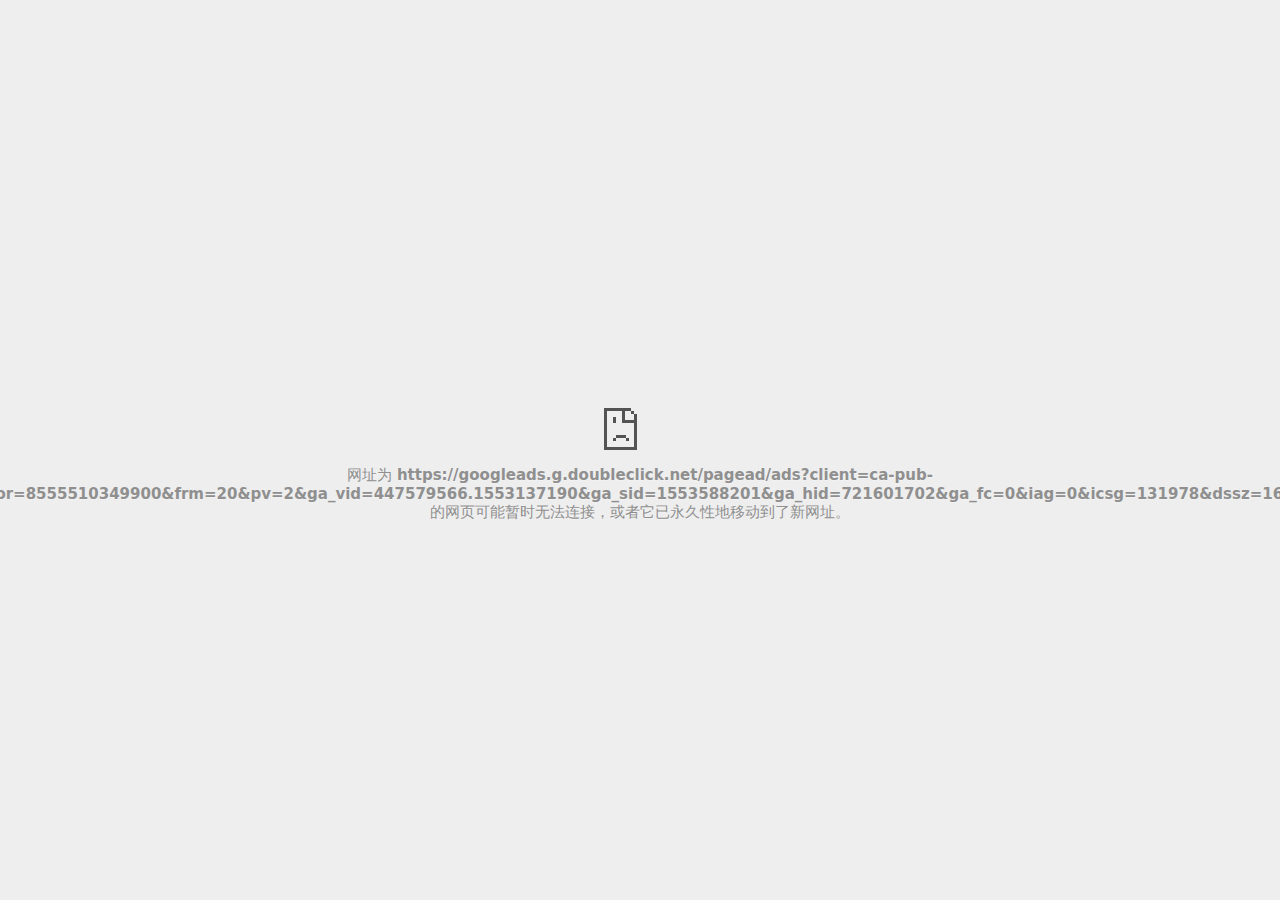
<file: src/ads.html>
<!DOCTYPE html>
<!-- saved from url=(0029)chrome-error://chromewebdata/ -->
<html dir="ltr" lang="zh" subframe="" i18n-processed=""><head><meta http-equiv="Content-Type" content="text/html; charset=UTF-8">
  
  <meta name="theme-color" content="#fff">
  <meta name="viewport" content="width=device-width, initial-scale=1.0,
                                 maximum-scale=1.0, user-scalable=no">
  <title>googleads.g.doubleclick.net</title>
  <style>/* Copyright 2017 The Chromium Authors. All rights reserved.
 * Use of this source code is governed by a BSD-style license that can be
 * found in the LICENSE file. */

a {
  color: rgb(88, 88, 88);
}

body {
  --google-blue-600: rgb(26, 115, 232);
  --google-blue-700: rgb(25, 103, 210);
  --google-gray-50: rgb(248, 249, 250);
  --google-gray-300: rgb(218, 220, 224);
  --google-gray-500: rgb(154, 160, 166);
  --google-gray-600: rgb(128, 134, 139);
  --google-gray-700: rgb(95, 99, 104);
  background-color: #fff;
  color: var(--google-gray-700);
  word-wrap: break-word;
}

.nav-wrapper .secondary-button {
  background: #fff;
  border: 1px solid var(--google-gray-500);
  color: var(--google-gray-700);
  float: none;
  margin: 0;
  padding: 8px 16px;
}

.hidden {
  display: none;
}

html {
  -webkit-text-size-adjust: 100%;
  font-size: 125%;
}

.icon {
  background-repeat: no-repeat;
  background-size: 100%;
}
</style>
  <style>/* Copyright 2014 The Chromium Authors. All rights reserved.
   Use of this source code is governed by a BSD-style license that can be
   found in the LICENSE file. */

button {
  border: 0;
  border-radius: 4px;
  box-sizing: border-box;
  color: #fff;
  cursor: pointer;
  float: right;
  font-size: .875em;
  margin: 0;
  padding: 8px 16px;
  transition: box-shadow 150ms cubic-bezier(0.4, 0, 0.2, 1);
  user-select: none;
}

[dir='rtl'] button {
  float: left;
}

.bad-clock button,
.captive-portal button,
.main-frame-blocked button,
.neterror button,
.offline button,
.pdf button,
.ssl button,
.safe-browsing-billing button {
  background: var(--google-blue-600);
}

button:active {
  background: var(--google-blue-700);
  outline: 0;
}

#debugging {
  display: inline;
  overflow: auto;
}

.debugging-content {
  line-height: 1em;
  margin-bottom: 0;
  margin-top: 1em;
}

.debugging-content-fixed-width {
  display: block;
  font-family: monospace;
  font-size: 1.2em;
  margin-top: 0.5em;
}

.debugging-title {
  font-weight: bold;
}

#details {
  margin: 0 0 50px;
}

#details p:not(:first-of-type) {
  margin-top: 20px;
}

.secondary-button:active {
  border-color: white;
  box-shadow: 0 1px 2px 0 rgba(60, 64, 67, .3),
      0 2px 6px 2px rgba(60, 64, 67, .15);
}

.secondary-button:hover {
  background: var(--google-gray-50);
  border-color: var(--google-gray-600);
  text-decoration: none;
}

.error-code {
  color: #646464;
  font-size: .86667em;
  text-transform: uppercase;
  margin-top: 12px;
}

#error-debugging-info {
  font-size: 0.8em;
}

h1 {
  color: var(--google-gray-900);
  font-size: 1.6em;
  font-weight: normal;
  line-height: 1.25em;
  margin-bottom: 16px;
}

h2 {
  font-size: 1.2em;
  font-weight: normal;
}

.icon {
  height: 72px;
  margin: 0 0 40px;
  width: 72px;
}

input[type=checkbox] {
  opacity: 0;
}

input[type=checkbox]:focus ~ .checkbox {
  outline: -webkit-focus-ring-color auto 5px;
}

.interstitial-wrapper {
  box-sizing: border-box;
  font-size: 1em;
  line-height: 1.6em;
  margin: 14vh auto 0;
  max-width: 600px;
  width: 100%;
}

#main-message > p {
  display: inline;
}

#extended-reporting-opt-in {
  font-size: .875em;
  margin-top: 39px;
}

#extended-reporting-opt-in label {
  position: relative;
  display: flex;
  align-items: flex-start;
}

.nav-wrapper {
  margin-top: 51px;
}

.nav-wrapper::after {
  clear: both;
  content: '';
  display: table;
  width: 100%;
}

.small-link {
  color: #696969;
  font-size: .875em;
}

.checkboxes {
  flex: 0 0 24px;
}

.checkbox {
  background: transparent;
  border: 1px solid white;
  border-radius: 2px;
  display: block;
  height: 14px;
  left: 0;
  position: absolute;
  right: 0;
  top: 3px;
  width: 14px;
}

.checkbox::before {
  background: transparent;
  border: 2px solid white;
  border-right-width: 0;
  border-top-width: 0;
  content: '';
  height: 4px;
  left: 2px;
  opacity: 0;
  position: absolute;
  top: 3px;
  transform: rotate(-45deg);
  width: 9px;
}

input[type=checkbox]:checked ~ .checkbox::before {
  opacity: 1;
}

#recurrent-error-message {
  background: #ededed;
  border-radius: 4px;
  padding: 12px 16px;
  margin-top: 12px;
  margin-bottom: 16px;
}

.showing-recurrent-error-message #extended-reporting-opt-in {
  margin-top: 16px;
}

@media (max-width: 700px) {
  .interstitial-wrapper {
    padding: 0 10%;
  }

  #error-debugging-info {
    overflow: auto;
  }
}

@media (max-width: 420px) {
  button,
  [dir='rtl'] button,
  .small-link {
    float: none;
    font-size: .825em;
    font-weight: 500;
    margin: 0;
    width: 100%;
  }

  button {
    padding: 16px 24px;
  }

  #details {
    margin: 20px 0 20px 0;
  }

  #details p:not(:first-of-type) {
    margin-top: 10px;
  }

  .secondary-button:not(.hidden) {
    display: block;
    margin-top: 20px;
    text-align: center;
    width: 100%;
  }

  .interstitial-wrapper {
    padding: 0 5%;
  }

  #extended-reporting-opt-in {
    margin-top: 24px;
  }

  .nav-wrapper {
    margin-top: 30px;
  }
}

/**
 * Mobile specific styling.
 * Navigation buttons are anchored to the bottom of the screen.
 * Details message replaces the top content in its own scrollable area.
 */

@media (max-width: 420px) {
  .nav-wrapper .secondary-button {
    border: 0;
    margin: 16px 0 0;
    margin-inline-end: 0;
    padding-bottom: 16px;
    padding-top: 16px;
  }
}

/* Fixed nav. */
@media (min-width: 240px) and (max-width: 420px) and
       (min-height: 401px),
       (min-width: 421px) and (min-height: 240px) and
       (max-height: 560px) {
  body .nav-wrapper {
    background: #fff;
    bottom: 0;
    box-shadow: 0 -22px 40px #fff;
    left: 0;
    margin: 0 auto;
    max-width: 736px;
    padding-left: 24px;
    padding-right: 24px;
    position: fixed;
    right: 0;
    width: 100%;
    z-index: 2;
  }

  .interstitial-wrapper {
    max-width: 736px;
  }

  #details,
  #main-content {
    padding-bottom: 40px;
  }

  #details {
    padding-top: 5.5vh;
  }

  button.small-link {
    color: var(--google-blue-600);
  }
}

@media (max-width: 420px) and (orientation: portrait),
       (max-height: 560px) {
  body {
    margin: 0 auto;
  }

  button,
  [dir='rtl'] button,
  button.small-link {
    font-family: Roboto-Regular,Helvetica;
    font-size: .933em;
    margin: 6px 0;
    transform: translatez(0);
  }

  .nav-wrapper {
    box-sizing: border-box;
    padding-bottom: 8px;
    width: 100%;
  }

  #details {
    box-sizing: border-box;
    height: auto;
    margin: 0;
    opacity: 1;
    transition: opacity 250ms cubic-bezier(0.4, 0, 0.2, 1);
  }

  #details.hidden,
  #main-content.hidden {
    display: block;
    height: 0;
    opacity: 0;
    overflow: hidden;
    padding-bottom: 0;
    transition: none;
  }

  h1 {
    font-size: 1.5em;
    margin-bottom: 8px;
  }

  .icon {
    margin-bottom: 5.69vh;
  }

  .interstitial-wrapper {
    box-sizing: border-box;
    margin: 7vh auto 12px;
    padding: 0 24px;
    position: relative;
  }

  .interstitial-wrapper p {
    font-size: .95em;
    line-height: 1.61em;
    margin-top: 8px;
  }

  #main-content {
    margin: 0;
    transition: opacity 100ms cubic-bezier(0.4, 0, 0.2, 1);
  }

  .small-link {
    border: 0;
  }

  .suggested-left > #control-buttons,
  .suggested-right > #control-buttons {
    float: none;
    margin: 0;
  }
}

@media (min-width: 421px) and (min-height: 500px) and (max-height: 560px) {
  .interstitial-wrapper {
    margin-top: 10vh;
  }
}

@media (min-height: 400px) and (orientation:portrait) {
  .interstitial-wrapper {
    margin-bottom: 145px;
  }
}

@media (min-height: 299px) {
  .nav-wrapper {
    padding-bottom: 16px;
  }
}

@media (min-height: 500px) and (max-height: 650px) and (max-width: 414px) and
       (orientation: portrait) {
  .interstitial-wrapper {
    margin-top: 7vh;
  }
}

@media (min-height: 650px) and (max-width: 414px) and (orientation: portrait) {
  .interstitial-wrapper {
    margin-top: 10vh;
  }
}

/* Small mobile screens. No fixed nav. */
@media (max-height: 400px) and (orientation: portrait),
       (max-height: 239px) and (orientation: landscape),
       (max-width: 419px) and (max-height: 399px) {
  .interstitial-wrapper {
    display: flex;
    flex-direction: column;
    margin-bottom: 0;
  }

  #details {
    flex: 1 1 auto;
    order: 0;
  }

  #main-content {
    flex: 1 1 auto;
    order: 0;
  }

  .nav-wrapper {
    flex: 0 1 auto;
    margin-top: 8px;
    order: 1;
    padding-left: 0;
    padding-right: 0;
    position: relative;
    width: 100%;
  }

  button {
    padding: 16px 24px;
  }

  button.small-link {
    color: var(--google-blue-600);
  }
}

@media (max-width: 239px) and (orientation: portrait) {
  .nav-wrapper {
    padding-left: 0;
    padding-right: 0;
  }
}
</style>
  <style>/* Copyright 2013 The Chromium Authors. All rights reserved.
 * Use of this source code is governed by a BSD-style license that can be
 * found in the LICENSE file. */

/* Don't use the main frame div when the error is in a subframe. */
html[subframe] #main-frame-error {
  display: none;
}

/* Don't use the subframe error div when the error is in a main frame. */
html:not([subframe]) #sub-frame-error {
  display: none;
}

#diagnose-button {
  float: none;
  margin-bottom: 10px;
  margin-inline-start: 0;
  margin-top: 20px;
}

h1 {
  margin-top: 0;
  word-wrap: break-word;
}

h1 span {
  font-weight: 500;
}

h2 {
  color: #666;
  font-size: 1.2em;
  font-weight: normal;
  margin: 10px 0;
}

a {
  color: rgb(17, 85, 204);
  text-decoration: none;
}

.icon {
  -webkit-user-select: none;
  display: inline-block;
}

.icon-generic {
  /**
   * Can't access chrome://theme/IDR_ERROR_NETWORK_GENERIC from an untrusted
   * renderer process, so embed the resource manually.
   */
  content: -webkit-image-set(
      url([data-uri]) 1x,
      url([data-uri]) 2x);
}

.icon-offline {
  content: -webkit-image-set(
      url([data-uri]) 1x,
      url([data-uri]) 2x);
  position: relative;
}

.icon-disabled {
  content: -webkit-image-set(
      url([data-uri]) 1x,
      url([data-uri]) 2x);
  width: 112px;
}

.error-code {
  display: block;
  font-size: .8em;
}

#content-top {
  margin: 20px;
}

#help-box-inner {
  background-color: #f9f9f9;
  border-top: 1px solid #EEE;
  color: #444;
  padding: 20px;
  text-align: start;
}

.hidden {
  display: none;
}

#suggestion {
  margin-top: 15px;
}

#suggestions-list p {
  margin-block-end: 0;
}

#suggestions-list ul {
  margin-top: 0;
}

.single-suggestion {
  list-style-type: none;
  padding-left: 0;
}

#short-suggestion {
  margin-top: 5px;
}

#error-information-button {
  content: url([data-uri]);
  height: 24px;
  vertical-align: -.15em;
  width: 24px;
}

.use-popup-container#error-information-popup-container
  #error-information-popup {
  align-items: center;
  background-color: rgba(0,0,0,.65);
  display: flex;
  height: 100%;
  left: 0;
  position: fixed;
  top: 0;
  width: 100%;
  z-index: 100;
}

.use-popup-container#error-information-popup-container
  #error-information-popup-content > p {
  margin-bottom: 11px;
  margin-inline-start: 20px;
}

.use-popup-container#error-information-popup-container #suggestions-list ul {
  margin-inline-start: 15px;
}

.use-popup-container#error-information-popup-container
  #error-information-popup-box {
  background-color: white;
  left: 5%;
  padding-bottom: 15px;
  padding-top: 15px;
  position: fixed;
  width: 90%;
  z-index: 101;
}

.use-popup-container#error-information-popup-container div.error-code {
  margin-inline-start: 20px;
}

.use-popup-container#error-information-popup-container #suggestions-list p {
  margin-inline-start: 20px;
}

:not(.use-popup-container)#error-information-popup-container
  #error-information-popup-close {
  display: none;
}

#error-information-popup-close {
  margin-bottom: 0px;
  margin-inline-end: 35px;
  margin-top: 15px;
  text-align: end;
}

.link-button {
  color: rgb(66, 133, 244);
  display: inline-block;
  font-weight: bold;
  text-transform: uppercase;
}

#sub-frame-error-details {

  color: #8F8F8F;

  /* Not done on mobile for performance reasons. */
  text-shadow: 0 1px 0 rgba(255,255,255,0.3);

}

[jscontent=hostName],
[jscontent=failedUrl] {
  overflow-wrap: break-word;
}

#search-container {
  /* Prevents a space between controls. */
  display: flex;
  margin-top: 20px;
}

#search-box {
  border: 1px solid #cdcdcd;
  flex-grow: 1;
  font-size: 1em;
  height: 26px;
  margin-right: 0;
  padding: 1px 9px;
}

#search-box:focus {
  border: 1px solid rgb(93, 154, 255);
  outline: none;
}

#search-button {
  border: none;
  border-bottom-left-radius: 0;
  border-top-left-radius: 0;
  box-shadow: none;
  display: flex;
  height: 30px;
  margin: 0;
  padding: 0;
  width: 60px;
}

#search-image {
  content:
      -webkit-image-set(
          url([data-uri]) 1x,
          url([data-uri]) 2x);
  margin: auto;
}

.secondary-button {
  background: #d9d9d9;
  color: #696969;
  margin-inline-end: 16px;
}

.snackbar {
  background: #323232;
  border-radius: 2px;
  bottom: 24px;
  box-sizing: border-box;
  color: #fff;
  font-size: .87em;
  left: 24px;
  max-width: 568px;
  min-width: 288px;
  opacity: 0;
  padding: 16px 24px 12px;
  position: fixed;
  transform: translateY(90px);
  will-change: opacity, transform;
  z-index: 999;
}

.snackbar-show {
  -webkit-animation:
    show-snackbar .25s cubic-bezier(0.0, 0.0, 0.2, 1) forwards,
    hide-snackbar .25s cubic-bezier(0.4, 0.0, 1, 1) forwards 5s;
}

@-webkit-keyframes show-snackbar {
  100% {
    opacity: 1;
    transform: translateY(0);
  }
}

@-webkit-keyframes hide-snackbar {
  0% {
    opacity: 1;
    transform: translateY(0);
  }
  100% {
    opacity: 0;
    transform: translateY(90px);
  }
}

.suggestions {
  margin-top: 18px;
}

.suggestion-header {
  font-weight: bold;
  margin-bottom: 4px;
}

.suggestion-body {
  color: #777;
}

/* Increase line height at higher resolutions. */
@media (min-width: 641px) and (min-height: 641px) {
  #help-box-inner {
    line-height: 18px;
  }
}

/* Decrease padding at low sizes. */
@media (max-width: 640px), (max-height: 640px) {
  h1 {
    margin: 0 0 15px;
  }
  #content-top {
    margin: 15px;
  }
  #help-box-inner {
    padding: 20px;
  }
  .suggestions {
    margin-top: 10px;
  }
  .suggestion-header {
    margin-bottom: 0;
  }
}

#download-link, #download-link-clicked {
  margin-bottom: 30px;
  margin-top: 30px;
}

#download-link-clicked {
  color: #BBB;
}

#download-link:before, #download-link-clicked:before {
  content: url([data-uri]);
  display: inline-block;
  margin-inline-end: 4px;
  vertical-align: -webkit-baseline-middle;
}

#download-link-clicked:before {
  width: 0px;
  opacity: 0;
}

#offline-content-list-visibility-card {
  border: 1px solid white;
  border-radius: 8px;
  display: flex;
  font-size: .8em;
  justify-content: space-between;
  line-height: 1;
}

#offline-content-list.list-hidden #offline-content-list-visibility-card {
  border-color: rgb(218, 220, 224);
}

#offline-content-list-visibility-card > div {
  padding: 1em;
}

#offline-content-list-title {
  color: var(--google-gray-700);
}

#offline-content-list-show-text, #offline-content-list-hide-text {
  color: rgb(66, 133, 244);
}

/* Hides "hide" text div, the offline content list itself and the action button
 * to show the downloads home when the offline content list is collapsed/hidden.
 */
#offline-content-list.list-hidden #offline-content-suggestions,
#offline-content-list.list-hidden #offline-content-list-action,
#offline-content-list.list-hidden #offline-content-list-hide-text {
  display: none;
}

/* Hides the "show" div when the offline content list is expanded/shown. */
#offline-content-list:not(.list-hidden) #offline-content-list-show-text {
  display: none;
}

#offline-content-list {
  margin-inline-start: -5%;
  width: 110%;
}

/* The selectors below adjust the "overflow" of the suggestion cards contents
 * based on the same screen size based strategy used for the main frame, which
 * is applied by the `interstitial-wrapper` class. */
@media (max-width: 420px)  {
  #offline-content-list {
    margin-inline-start: -2.5%;
    width: 105%;
  }
}
@media (max-width: 420px) and (orientation: portrait),
       (max-height: 560px) {
  #offline-content-list {
    margin-inline-start: -12px;
    width: calc(100% + 24px);
  }
}

.suggestion-with-image .offline-content-suggestion-visual {
  flex-basis: 8.2em;
  flex-shrink: 0;
}

.suggestion-with-image .offline-content-suggestion-visual > img {
  height: 100%;
  width: 100%;
}

#offline-content-list:not(.is-rtl) .suggestion-with-image
.offline-content-suggestion-visual > img {
  border-bottom-right-radius: 7px;
  border-top-right-radius: 7px;
}

#offline-content-list.is-rtl .suggestion-with-image
.offline-content-suggestion-visual > img {
  border-bottom-left-radius: 7px;
  border-top-left-radius: 7px;
}

.suggestion-with-icon .offline-content-suggestion-visual {
  align-items: center;
  display: flex;
  justify-content: center;
  min-height: 4.2em;
  min-width: 4.2em;
}

.suggestion-with-icon .offline-content-suggestion-visual > div {
  align-items: center;
  background-color: rgb(241, 243, 244);
  border-radius: 50%;
  display: flex;
  height: 2.3em;
  justify-content: center;
  width: 2.3em;
}

.suggestion-with-icon .offline-content-suggestion-visual > div > img {
  height: 1.45em;
  width: 1.45em;
}

.image-video {
  content: url([data-uri]);
}

.image-music-note {
  content: url([data-uri]);
}

.image-earth {
  content: url([data-uri]);
}

.image-file {
  content: url([data-uri]);
}

.offline-content-suggestion-texts {
  display: flex;
  flex-direction: column;
  justify-content: space-between;
  line-height: 1.3;
  padding: .9em;
  width: 100%;
}

.offline-content-suggestion-title {
  -webkit-box-orient: vertical;
  -webkit-line-clamp: 3;
  color: rgb(32, 33, 36);
  display: -webkit-box;
  font-size: 1.1em;
  overflow: hidden;
  text-overflow: ellipsis;
}

div.offline-content-suggestion {
  align-items: stretch;
  border: 1px solid rgb(218, 220, 224);
  border-radius: 8px;
  display: flex;
  justify-content: space-between;
  margin-bottom: .8em;
}

.suggestion-with-image {
  flex-direction: row;
  height: 8.2em;
  max-height: 8.2em;
}

.suggestion-with-icon {
  flex-direction: row-reverse;
  height: 4.2em;
  max-height: 4.2em;
}

.suggestion-with-icon .offline-content-suggestion-title {
  -webkit-line-clamp: 1;
  word-break: break-all;
}

.suggestion-with-icon .offline-content-suggestion-texts {
  padding-inline-start: 0px;
}

.offline-content-suggestion-attribution-freshness {
  color: rgb(95, 99, 104);
  display: flex;
  font-size: .8em;
}

.offline-content-suggestion-attribution {
  -webkit-box-orient: vertical;
  -webkit-line-clamp: 1;
  display: -webkit-box;
  flex-shrink: 1;
  overflow-wrap: break-word;
  overflow: hidden;
  text-overflow: ellipsis;
  word-break: break-all;
}

.no-attribution .offline-content-suggestion-attribution {
  display: none;
}

.offline-content-suggestion-freshness:before {
  content: '-';
  display: inline-block;
  flex-shrink: 0;
  margin-inline-end: .1em;
  margin-inline-start: .1em;
}

.no-attribution .offline-content-suggestion-freshness:before {
  display: none;
}

.offline-content-suggestion-freshness {
  flex-shrink: 0;
}

.suggestion-with-image .offline-content-suggestion-pin-spacer {
  flex-shrink: 1;
  flex-grow: 100;
}

.suggestion-with-image .offline-content-suggestion-pin {
  content: url([data-uri]);
  flex-shrink: 0;
  height: 1.4em;
  margin-inline-start: .4em;
  width: 1.4em;
}

#offline-content-list-action {
  text-align: center;
}

#offline-content-summary {
  border: 1px solid rgb(241, 243, 244);
  border-radius: 12px;
  padding: 12px;
  text-align: center;
}

.offline-content-summary-image-truncate {
  width: 45px;
}

.offline-content-summary-images {
  direction: ltr;
  display: flex;
  margin-top: 10px;
  justify-content: center;
  padding-bottom: 12px;
}

.offline-content-summary-images img {
  background: rgb(241, 243, 244);
  border-radius: 50%;
  box-shadow:
    0px 1px 2px 0px rgb(155, 155, 155),
    0px 1px 3px 0px rgb(155, 155, 155);
  padding: 12px;
  width: 32px;
}

.offline-content-summary-description {
  border-top: 1px solid rgb(241, 243, 244);
  padding-top: 12px;
}

.offline-content-summary-action {
  padding-top: 12px;
}

#cancel-save-page-button {
  border: 1px solid var(--google-gray-300);
  border-radius: 5px;
  color: var(--google-gray-700);
  padding: 16px;
  text-align: center;
}

#save-page-for-later-button {
  display: flex;
  justify-content: center;
}

.hidden#save-page-for-later-button {
  display: none;
}

/* Don't allow overflow when in a subframe. */
html[subframe] body {
  overflow: hidden;
}

#sub-frame-error {
  -webkit-align-items: center;
  background-color: #DDD;
  display: -webkit-flex;
  -webkit-flex-flow: column;
  height: 100%;
  -webkit-justify-content: center;
  left: 0;
  position: absolute;
  text-align: center;
  top: 0;
  transition: background-color .2s ease-in-out;
  width: 100%;
}

#sub-frame-error:hover {
  background-color: #EEE;
}

#sub-frame-error .icon-generic {
  margin: 0 0 16px;
}

#sub-frame-error-details {
  margin: 0 10px;
  text-align: center;
  visibility: hidden;
}

/* Show details only when hovering. */
#sub-frame-error:hover #sub-frame-error-details {
  visibility: visible;
}

/* If the iframe is too small, always hide the error code. */
/* TODO(mmenke): See if overflow: no-display works better, once supported. */
@media (max-width: 200px), (max-height: 95px) {
  #sub-frame-error-details {
    display: none;
  }
}

/* Adjust icon for small embedded frames in apps. */
@media (max-height: 100px) {
  #sub-frame-error .icon-generic {
    height: auto;
    margin: 0;
    padding-top: 0;
    width: 25px;
  }
}

/* details-button is special; it's a <button> element that looks like a link. */
#details-button {
  box-shadow: none;
  min-width: 0;
}

/* Styles for platform dependent separation of controls and details button. */
.suggested-left > #control-buttons,
.suggested-left #stale-load-button,
.suggested-right > #details-button {
  float: left;
}

.suggested-right > #control-buttons,
.suggested-right #stale-load-button,
.suggested-left > #details-button {
  float: right;
}

.suggested-left .secondary-button {
  margin-inline-end: 0px;
  margin-inline-start: 16px;
}

#details-button.singular {
  float: none;
}

/* download-button shows both icon and text. */
#download-button {
  padding-bottom: 4px;
  padding-top: 4px;
  position: relative;
}

#download-button:before {
  background: -webkit-image-set(
      url([data-uri]) 1x,
      url([data-uri]) 2x)
    no-repeat;
  content: '';
  display: inline-block;
  width: 24px;
  height: 24px;
  margin-inline-end: 4px;
  margin-inline-start: -4px;
  vertical-align: middle;
}

#download-button:disabled {
  background: rgb(180, 206, 249);
  color: rgb(255, 255, 255);
}

/*
TODO(https://crbug.com/852872): UI for offline suggested content is incomplete.
*/
.suggested-thumbnail {
  width: 25vw;
  height: 25vw;
}

/* Alternate dino page button styles */
#control-buttons .reload-button-alternate:disabled {
  background: #ccc;
  color: #fff;
  font-size: 14px;
  height: 48px;
}

#buttons::after {
  clear: both;
  content: '';
  display: block;
  width: 100%;
}

/* Offline page */
.offline {
  transition: -webkit-filter 1.5s cubic-bezier(0.65, 0.05, 0.36, 1),
              background-color 1.5s cubic-bezier(0.65, 0.05, 0.36, 1);
  will-change: -webkit-filter, background-color;
}

.offline #main-message > p {
  display: none;
}

.offline.inverted {
  -webkit-filter: invert(100%);
  background-color: #000;
}

.offline .interstitial-wrapper {
  color: #2b2b2b;
  font-size: 1em;
  line-height: 1.55;
  margin: 0 auto;
  max-width: 600px;
  padding-top: 100px;
  width: 100%;
}

.offline .runner-container {
  direction: ltr;
  height: 150px;
  max-width: 600px;
  overflow: hidden;
  position: absolute;
  top: 35px;
  width: 44px;
}

.offline .runner-canvas {
  height: 150px;
  max-width: 600px;
  opacity: 1;
  overflow: hidden;
  position: absolute;
  top: 0;
  z-index: 10;
}

.offline .controller {
  background: rgba(247,247,247, .1);
  height: 100vh;
  left: 0;
  position: absolute;
  top: 0;
  width: 100vw;
  z-index: 9;
}

#offline-resources {
  display: none;
}

@media (max-width: 420px) {
  #download-button {
    padding-bottom: 12px;
    padding-top: 12px;
  }

  .suggested-left > #control-buttons,
  .suggested-right > #control-buttons {
    float: none;
  }

  .snackbar {
    left: 0;
    bottom: 0;
    width: 100%;
    border-radius: 0;
  }
}

@media (max-height: 350px) {
  h1 {
    margin: 0 0 15px;
  }

  .icon-offline {
    margin: 0 0 10px;
  }

  .interstitial-wrapper {
    margin-top: 5%;
  }

  .nav-wrapper {
    margin-top: 30px;
  }
}

@media (min-width: 420px) and (max-width: 736px) and
       (min-height: 240px) and (max-height: 420px) and
       (orientation:landscape) {
  .interstitial-wrapper {
    margin-bottom: 100px;
  }
}

@media (max-width: 360px) and (max-height: 480px) {
  .offline .interstitial-wrapper {
    padding-top: 60px;
  }

  .offline .runner-container {
    top: 8px;
  }
}

@media (min-height: 240px) and (orientation: landscape) {
  .offline .interstitial-wrapper {
    margin-bottom: 90px;
  }

  .icon-offline {
    margin-bottom: 20px;
  }
}

@media (max-height: 320px) and (orientation: landscape) {
  .icon-offline {
    margin-bottom: 0;
  }

  .offline .runner-container {
    top: 10px;
  }
}

@media (max-width: 240px) {
  button {
    padding-left: 12px;
    padding-right: 12px;
  }

  .interstitial-wrapper {
    overflow: inherit;
    padding: 0 8px;
  }
}

@media (max-width: 120px) {
  button {
    width: auto;
  }
}

.arcade-mode,
.arcade-mode .runner-container,
.arcade-mode .runner-canvas {
  image-rendering: pixelated;
  max-width: 100%;
  overflow: hidden;
}

.arcade-mode #buttons,
.arcade-mode #main-content {
  opacity: 0;
  overflow: hidden;
}

.arcade-mode .interstitial-wrapper {
  height: 100vh;
  max-width: 100%;
  overflow: hidden;
}

.arcade-mode .runner-container {
  left: 0;
  margin: auto;
  right: 0;
  transform-origin: top center;
  transition: transform 250ms cubic-bezier(0.4, 0.0, 1, 1) .4s;
  z-index: 2;
}
</style>
  <script>// Copyright 2017 The Chromium Authors. All rights reserved.
// Use of this source code is governed by a BSD-style license that can be
// found in the LICENSE file.

// This is the shared code for security interstitials. It is used for both SSL
// interstitials and Safe Browsing interstitials.

// Should match security_interstitials::SecurityInterstitialCommand
/** @enum| {string} */
var SecurityInterstitialCommandId = {
  CMD_DONT_PROCEED: 0,
  CMD_PROCEED: 1,
  // Ways for user to get more information
  CMD_SHOW_MORE_SECTION: 2,
  CMD_OPEN_HELP_CENTER: 3,
  CMD_OPEN_DIAGNOSTIC: 4,
  // Primary button actions
  CMD_RELOAD: 5,
  CMD_OPEN_DATE_SETTINGS: 6,
  CMD_OPEN_LOGIN: 7,
  // Safe Browsing Extended Reporting
  CMD_DO_REPORT: 8,
  CMD_DONT_REPORT: 9,
  CMD_OPEN_REPORTING_PRIVACY: 10,
  CMD_OPEN_WHITEPAPER: 11,
  // Report a phishing error.
  CMD_REPORT_PHISHING_ERROR: 12
};

var HIDDEN_CLASS = 'hidden';

/**
 * A convenience method for sending commands to the parent page.
 * @param {string} cmd  The command to send.
 */
function sendCommand(cmd) {
  if (window.certificateErrorPageController) {
    switch (cmd) {
      case SecurityInterstitialCommandId.CMD_DONT_PROCEED:
        certificateErrorPageController.dontProceed();
        break;
      case SecurityInterstitialCommandId.CMD_PROCEED:
        certificateErrorPageController.proceed();
        break;
      case SecurityInterstitialCommandId.CMD_SHOW_MORE_SECTION:
        certificateErrorPageController.showMoreSection();
        break;
      case SecurityInterstitialCommandId.CMD_OPEN_HELP_CENTER:
        certificateErrorPageController.openHelpCenter();
        break;
      case SecurityInterstitialCommandId.CMD_OPEN_DIAGNOSTIC:
        certificateErrorPageController.openDiagnostic();
        break;
      case SecurityInterstitialCommandId.CMD_RELOAD:
        certificateErrorPageController.reload();
        break;
      case SecurityInterstitialCommandId.CMD_OPEN_DATE_SETTINGS:
        certificateErrorPageController.openDateSettings();
        break;
      case SecurityInterstitialCommandId.CMD_OPEN_LOGIN:
        certificateErrorPageController.openLogin();
        break;
      case SecurityInterstitialCommandId.CMD_DO_REPORT:
        certificateErrorPageController.doReport();
        break;
      case SecurityInterstitialCommandId.CMD_DONT_REPORT:
        certificateErrorPageController.dontReport();
        break;
      case SecurityInterstitialCommandId.CMD_OPEN_REPORTING_PRIVACY:
        certificateErrorPageController.openReportingPrivacy();
        break;
      case SecurityInterstitialCommandId.CMD_OPEN_WHITEPAPER:
        certificateErrorPageController.openWhitepaper();
        break;
      case SecurityInterstitialCommandId.CMD_REPORT_PHISHING_ERROR:
        certificateErrorPageController.reportPhishingError();
        break;
    }
    return;
  }
// 
  window.domAutomationController.send(cmd);
// 
// 
}

/**
 * Call this to stop clicks on <a href="#"> links from scrolling to the top of
 * the page (and possibly showing a # in the link).
 */
function preventDefaultOnPoundLinkClicks() {
  document.addEventListener('click', function(e) {
    var anchor = findAncestor(/** @type {Node} */ (e.target), function(el) {
      return el.tagName == 'A';
    });
    // Use getAttribute() to prevent URL normalization.
    if (anchor && anchor.getAttribute('href') == '#')
      e.preventDefault();
  });
}
</script>
  <script>// Copyright 2015 The Chromium Authors. All rights reserved.
// Use of this source code is governed by a BSD-style license that can be
// found in the LICENSE file.

var mobileNav = false;

/**
 * For small screen mobile the navigation buttons are moved
 * below the advanced text.
 */
function onResize() {
  var helpOuterBox = document.querySelector('#details');
  var mainContent = document.querySelector('#main-content');
  var mediaQuery = '(min-width: 240px) and (max-width: 420px) and ' +
      '(min-height: 401px), ' +
      '(max-height: 560px) and (min-height: 240px) and ' +
      '(min-width: 421px)';

  var detailsHidden = helpOuterBox.classList.contains(HIDDEN_CLASS);
  var runnerContainer = document.querySelector('.runner-container');

  // Check for change in nav status.
  if (mobileNav != window.matchMedia(mediaQuery).matches) {
    mobileNav = !mobileNav;

    // Handle showing the top content / details sections according to state.
    if (mobileNav) {
      mainContent.classList.toggle(HIDDEN_CLASS, !detailsHidden);
      helpOuterBox.classList.toggle(HIDDEN_CLASS, detailsHidden);
      if (runnerContainer) {
        runnerContainer.classList.toggle(HIDDEN_CLASS, !detailsHidden);
      }
    } else if (!detailsHidden) {
      // Non mobile nav with visible details.
      mainContent.classList.remove(HIDDEN_CLASS);
      helpOuterBox.classList.remove(HIDDEN_CLASS);
      if (runnerContainer) {
        runnerContainer.classList.remove(HIDDEN_CLASS);
      }
    }
  }
}

function setupMobileNav() {
  window.addEventListener('resize', onResize);
  onResize();
}

document.addEventListener('DOMContentLoaded', setupMobileNav);
</script>
  <script>// Copyright 2013 The Chromium Authors. All rights reserved.
// Use of this source code is governed by a BSD-style license that can be
// found in the LICENSE file.

// Decodes a UTF16 string that is encoded as base64.
function decodeUTF16Base64ToString(encoded_text) {
  var data = atob(encoded_text);
  var result = '';
  for (var i = 0; i < data.length; i += 2) {
    result +=
        String.fromCharCode(data.charCodeAt(i) * 256 + data.charCodeAt(i + 1));
  }
  return result;
}

function toggleHelpBox() {
  var helpBoxOuter = document.getElementById('details');
  helpBoxOuter.classList.toggle(HIDDEN_CLASS);
  var detailsButton = document.getElementById('details-button');
  if (helpBoxOuter.classList.contains(HIDDEN_CLASS))
    detailsButton.innerText = detailsButton.detailsText;
  else
    detailsButton.innerText = detailsButton.hideDetailsText;

  // Details appears over the main content on small screens.
  if (mobileNav) {
    document.getElementById('main-content').classList.toggle(HIDDEN_CLASS);
    var runnerContainer = document.querySelector('.runner-container');
    if (runnerContainer) {
      runnerContainer.classList.toggle(HIDDEN_CLASS);
    }
  }
}

function diagnoseErrors() {
// 
    if (window.errorPageController)
      errorPageController.diagnoseErrorsButtonClick();
// 
// 
}

// Subframes use a different layout but the same html file.  This is to make it
// easier to support platforms that load the error page via different
// mechanisms (Currently just iOS).
if (window.top.location != window.location)
  document.documentElement.setAttribute('subframe', '');

// Re-renders the error page using |strings| as the dictionary of values.
// Used by NetErrorTabHelper to update DNS error pages with probe results.
function updateForDnsProbe(strings) {
  var context = new JsEvalContext(strings);
  jstProcess(context, document.getElementById('t'));
}

// Given the classList property of an element, adds an icon class to the list
// and removes the previously-
function updateIconClass(classList, newClass) {
  var oldClass;

  if (classList.hasOwnProperty('last_icon_class')) {
    oldClass = classList['last_icon_class'];
    if (oldClass == newClass)
      return;
  }

  classList.add(newClass);
  if (oldClass !== undefined)
    classList.remove(oldClass);

  classList['last_icon_class'] = newClass;

  if (newClass == 'icon-offline') {
    document.body.classList.add('offline');
    new Runner('.interstitial-wrapper');
  } else {
    document.body.classList.add('neterror');
  }
}

// Does a search using |baseSearchUrl| and the text in the search box.
function search(baseSearchUrl) {
  var searchTextNode = document.getElementById('search-box');
  document.location = baseSearchUrl + searchTextNode.value;
  return false;
}

// Use to track clicks on elements generated by the navigation correction
// service.  If |trackingId| is negative, the element does not come from the
// correction service.
function trackClick(trackingId) {
  // This can't be done with XHRs because XHRs are cancelled on navigation
  // start, and because these are cross-site requests.
  if (trackingId >= 0 && errorPageController)
    errorPageController.trackClick(trackingId);
}

// Called when an <a> tag generated by the navigation correction service is
// clicked.  Separate function from trackClick so the resources don't have to
// be updated if new data is added to jstdata.
function linkClicked(jstdata) {
  trackClick(jstdata.trackingId);
}

// Implements button clicks.  This function is needed during the transition
// between implementing these in trunk chromium and implementing them in
// iOS.
function reloadButtonClick(url) {
  if (window.errorPageController) {
    errorPageController.reloadButtonClick();
  } else {
    location = url;
  }
}

function showSavedCopyButtonClick() {
  if (window.errorPageController) {
    errorPageController.showSavedCopyButtonClick();
  }
}

function downloadButtonClick() {
  if (window.errorPageController) {
    errorPageController.downloadButtonClick();
    var downloadButton = document.getElementById('download-button');
    downloadButton.disabled = true;
    downloadButton.textContent = downloadButton.disabledText;

    document.getElementById('download-link-wrapper')
        .classList.add(HIDDEN_CLASS);
    document.getElementById('download-link-clicked-wrapper')
        .classList.remove(HIDDEN_CLASS);
  }
}

function detailsButtonClick() {
  if (window.errorPageController)
    errorPageController.detailsButtonClick();
}

/**
 * Replace the reload button with the Google cached copy suggestion.
 */
function setUpCachedButton(buttonStrings) {
  var reloadButton = document.getElementById('reload-button');

  reloadButton.textContent = buttonStrings.msg;
  var url = buttonStrings.cacheUrl;
  var trackingId = buttonStrings.trackingId;
  reloadButton.onclick = function(e) {
    e.preventDefault();
    trackClick(trackingId);
    if (window.errorPageController) {
      errorPageController.trackCachedCopyButtonClick();
    }
    location = url;
  };
  reloadButton.style.display = '';
  document.getElementById('control-buttons').hidden = false;
}

var primaryControlOnLeft = true;
// 
primaryControlOnLeft = false;
// 

function setAutoFetchState(scheduled, can_schedule) {
  document.getElementById('cancel-save-page-button')
      .classList.toggle(HIDDEN_CLASS, !scheduled);
  document.getElementById('save-page-for-later-button')
      .classList.toggle(HIDDEN_CLASS, scheduled || !can_schedule);
}

function savePageLaterClick() {
  errorPageController.savePageForLater();
  // savePageForLater will eventually trigger a call to setAutoFetchState() when
  // it completes.
}

function cancelSavePageClick() {
  errorPageController.cancelSavePage();
  // setAutoFetchState is not called in response to cancelSavePage(), so do it
  // now.
  setAutoFetchState(false, true);
}

function toggleErrorInformationPopup() {
  document.getElementById('error-information-popup-container')
      .classList.toggle(HIDDEN_CLASS);
}

function launchOfflineItem(itemID, name_space) {
  errorPageController.launchOfflineItem(itemID, name_space);
}

function launchDownloadsPage() {
  errorPageController.launchDownloadsPage();
}

// Populates a summary of suggested offline content.
function offlineContentSummaryAvailable(summary) {
  // Note: See AvailableContentSummaryToValue in
  // available_offline_content_helper.cc for the data contained in |summary|.
  if (!summary || summary.total_items == 0 ||
      !loadTimeData.valueExists('offlineContentSummary')) {
    return;
  }
  // TODO(https://crbug.com/852872): Customize presented icons based on the
  // types of available offline content.
  document.getElementById('offline-content-summary').hidden = false;
}

function getIconForSuggestedItem(item) {
  // Note: |item.content_type| contains the enum values from
  // chrome::mojom::AvailableContentType.
  switch (item.content_type) {
    case 1:  // kVideo
      return 'image-video';
    case 2:  // kAudio
      return 'image-music-note';
    case 0:  // kPrefetchedPage
    case 3:  // kOtherPage
      return 'image-earth';
  }
  return 'image-file';
}

function getSuggestedContentDiv(item, index) {
  // Note: See AvailableContentToValue in available_offline_content_helper.cc
  // for the data contained in an |item|.
  // TODO(carlosk): Present |snippet_base64| when that content becomes
  // available.
  var visual = '';
  var extraContainerClasses = [];
  // html_inline.py will try to replace src attributes with data URIs using a
  // simple regex. The following is obfuscated slightly to avoid that.
  var src = 'src';
  if (item.thumbnail_data_uri) {
    extraContainerClasses.push('suggestion-with-image');
    visual = `<img ${src}="${item.thumbnail_data_uri}">`;
  } else {
    extraContainerClasses.push('suggestion-with-icon');
    iconClass = getIconForSuggestedItem(item);
    visual = `<div><img class="${iconClass}"></div>`;
  }

  if (!item.attribution_base64)
    extraContainerClasses.push('no-attribution');

  return `
  <div class="offline-content-suggestion ${extraContainerClasses.join(' ')}"
    onclick="launchOfflineItem('${item.ID}', '${item.name_space}')">
      <div class="offline-content-suggestion-texts">
        <div id="offline-content-suggestion-title-${index}"
             class="offline-content-suggestion-title">
        </div>
        <div class="offline-content-suggestion-attribution-freshness">
          <div id="offline-content-suggestion-attribution-${index}"
               class="offline-content-suggestion-attribution">
          </div>
          <div class="offline-content-suggestion-freshness">
            ${item.date_modified}
          </div>
          <div class="offline-content-suggestion-pin-spacer"></div>
          <div class="offline-content-suggestion-pin"></div>
        </div>
      </div>
      <div class="offline-content-suggestion-visual">
        ${visual}
      </div>
  </div>`;
}

// Populates a list of suggested offline content.
// Note: For security reasons all content downloaded from the web is considered
// unsafe and must be securely handled to be presented on the dino page. Images
// have already been safely re-encoded but textual content -- like title and
// attribution -- must be properly handled here.
function offlineContentAvailable(isShown, suggestions) {
  if (!suggestions || !loadTimeData.valueExists('offlineContentList'))
    return;

  var suggestionsHTML = [];
  for (var index = 0; index < suggestions.length; index++)
    suggestionsHTML.push(getSuggestedContentDiv(suggestions[index], index));

  document.getElementById('offline-content-suggestions').innerHTML =
      suggestionsHTML.join('\n');

  // Sets textual web content using |textContent| to make sure it's handled as
  // plain text.
  for (var index = 0; index < suggestions.length; index++) {
    document.getElementById(`offline-content-suggestion-title-${index}`)
        .textContent =
        decodeUTF16Base64ToString(suggestions[index].title_base64);
    document.getElementById(`offline-content-suggestion-attribution-${index}`)
        .textContent =
        decodeUTF16Base64ToString(suggestions[index].attribution_base64);
  }

  var contentListElement = document.getElementById('offline-content-list');
  if (document.dir == 'rtl')
    contentListElement.classList.add('is-rtl');
  // The list is configured as shown by default. Hide if needed.
  if (!isShown)
    toggleOfflineContentListVisibility(false);
  contentListElement.hidden = false;
}

function toggleOfflineContentListVisibility(updatePref) {
  if (!loadTimeData.valueExists('offlineContentList'))
    return;

  var contentListElement = document.getElementById('offline-content-list');
  var isVisible = !contentListElement.classList.toggle('list-hidden');

  if (updatePref && window.errorPageController) {
    errorPageController.listVisibilityChanged(isVisible);
  }
}

function onDocumentLoad() {
  var controlButtonDiv = document.getElementById('control-buttons');
  var reloadButton = document.getElementById('reload-button');
  var detailsButton = document.getElementById('details-button');
  var showSavedCopyButton = document.getElementById('show-saved-copy-button');
  var downloadButton = document.getElementById('download-button');

  var reloadButtonVisible = loadTimeData.valueExists('reloadButton') &&
      loadTimeData.getValue('reloadButton').msg;
  var showSavedCopyButtonVisible =
      loadTimeData.valueExists('showSavedCopyButton') &&
      loadTimeData.getValue('showSavedCopyButton').msg;
  var downloadButtonVisible = loadTimeData.valueExists('downloadButton') &&
      loadTimeData.getValue('downloadButton').msg;

  // If offline content suggestions will be visible, the usual buttons will not
  // be presented.
  var offlineContentVisible =
      loadTimeData.valueExists('suggestedOfflineContentPresentationMode');
  if (offlineContentVisible) {
    document.querySelector('.nav-wrapper').classList.add(HIDDEN_CLASS);
    detailsButton.classList.add(HIDDEN_CLASS);

    if (downloadButtonVisible)
      document.getElementById('download-link').hidden = false;

    document.getElementById('download-links-wrapper')
        .classList.remove(HIDDEN_CLASS);
    document.getElementById('error-information-popup-container')
        .classList.add('use-popup-container', HIDDEN_CLASS)
    document.getElementById('error-information-button')
        .classList.remove(HIDDEN_CLASS);

    return;
  }

  var primaryButton, secondaryButton;
  if (showSavedCopyButton.primary) {
    primaryButton = showSavedCopyButton;
    secondaryButton = reloadButton;
  } else {
    primaryButton = reloadButton;
    secondaryButton = showSavedCopyButton;
  }

  // Sets up the proper button layout for the current platform.
  if (primaryControlOnLeft) {
    buttons.classList.add('suggested-left');
    controlButtonDiv.insertBefore(secondaryButton, primaryButton);
  } else {
    buttons.classList.add('suggested-right');
    controlButtonDiv.insertBefore(primaryButton, secondaryButton);
  }

  // Check for Google cached copy suggestion.
  if (loadTimeData.valueExists('cacheButton')) {
    setUpCachedButton(loadTimeData.getValue('cacheButton'));
  }

  if (reloadButton.style.display == 'none' &&
      showSavedCopyButton.style.display == 'none' &&
      downloadButton.style.display == 'none') {
    detailsButton.classList.add('singular');
  }

  var attemptAutoFetch = loadTimeData.valueExists('attemptAutoFetch') &&
      loadTimeData.getValue('attemptAutoFetch');

  // Show control buttons.
  if (reloadButtonVisible || showSavedCopyButtonVisible ||
      downloadButtonVisible || attemptAutoFetch) {
    controlButtonDiv.hidden = false;

    // Set the secondary button state in the cases of two call to actions.
    if ((reloadButtonVisible || downloadButtonVisible) &&
        showSavedCopyButtonVisible) {
      secondaryButton.classList.add('secondary-button');
    }
  }
}

document.addEventListener('DOMContentLoaded', onDocumentLoad);
</script>
  <script>// Copyright (c) 2014 The Chromium Authors. All rights reserved.
// Use of this source code is governed by a BSD-style license that can be
// found in the LICENSE file.
(function() {
'use strict';
/**
 * T-Rex runner.
 * @param {string} outerContainerId Outer containing element id.
 * @param {Object} opt_config
 * @constructor
 * @export
 */
function Runner(outerContainerId, opt_config) {
  // Singleton
  if (Runner.instance_) {
    return Runner.instance_;
  }
  Runner.instance_ = this;

  this.outerContainerEl = document.querySelector(outerContainerId);
  this.containerEl = null;
  this.snackbarEl = null;
  // A div to intercept touch events. Only set while (playing && useTouch).
  this.touchController = null;

  this.config = opt_config || Runner.config;
  // Logical dimensions of the container.
  this.dimensions = Runner.defaultDimensions;

  this.canvas = null;
  this.canvasCtx = null;

  this.tRex = null;

  this.distanceMeter = null;
  this.distanceRan = 0;

  this.highestScore = 0;
  this.syncHighestScore = false;

  this.time = 0;
  this.runningTime = 0;
  this.msPerFrame = 1000 / FPS;
  this.currentSpeed = this.config.SPEED;

  this.obstacles = [];

  this.activated = false; // Whether the easter egg has been activated.
  this.playing = false; // Whether the game is currently in play state.
  this.crashed = false;
  this.paused = false;
  this.inverted = false;
  this.invertTimer = 0;
  this.resizeTimerId_ = null;

  this.playCount = 0;

  // Sound FX.
  this.audioBuffer = null;
  this.soundFx = {};

  // Global web audio context for playing sounds.
  this.audioContext = null;

  // Images.
  this.images = {};
  this.imagesLoaded = 0;

  if (this.isDisabled()) {
    this.setupDisabledRunner();
  } else {
    this.loadImages();

    window['initializeEasterEggHighScore'] =
        this.initializeHighScore.bind(this);
  }
}
window['Runner'] = Runner;

/**
 * Default game width.
 * @const
 */
var DEFAULT_WIDTH = 600;

/**
 * Frames per second.
 * @const
 */
var FPS = 60;

/** @const */
var IS_HIDPI = window.devicePixelRatio > 1;

/** @const */
var IS_IOS = /iPad|iPhone|iPod/.test(window.navigator.platform);

/** @const */
var IS_MOBILE = /Android/.test(window.navigator.userAgent) || IS_IOS;

/** @const */
var ARCADE_MODE_URL = 'chrome://dino/';

/**
 * Default game configuration.
 * @enum {number}
 */
Runner.config = {
  ACCELERATION: 0.001,
  BG_CLOUD_SPEED: 0.2,
  BOTTOM_PAD: 10,
  // Scroll Y threshold at which the game can be activated.
  CANVAS_IN_VIEW_OFFSET: -10,
  CLEAR_TIME: 3000,
  CLOUD_FREQUENCY: 0.5,
  GAMEOVER_CLEAR_TIME: 750,
  GAP_COEFFICIENT: 0.6,
  GRAVITY: 0.6,
  INITIAL_JUMP_VELOCITY: 12,
  INVERT_FADE_DURATION: 12000,
  INVERT_DISTANCE: 700,
  MAX_BLINK_COUNT: 3,
  MAX_CLOUDS: 6,
  MAX_OBSTACLE_LENGTH: 3,
  MAX_OBSTACLE_DUPLICATION: 2,
  MAX_SPEED: 13,
  MIN_JUMP_HEIGHT: 35,
  MOBILE_SPEED_COEFFICIENT: 1.2,
  RESOURCE_TEMPLATE_ID: 'audio-resources',
  SPEED: 6,
  SPEED_DROP_COEFFICIENT: 3,
  ARCADE_MODE_INITIAL_TOP_POSITION: 35,
  ARCADE_MODE_TOP_POSITION_PERCENT: 0.1
};


/**
 * Default dimensions.
 * @enum {string}
 */
Runner.defaultDimensions = {
  WIDTH: DEFAULT_WIDTH,
  HEIGHT: 150
};


/**
 * CSS class names.
 * @enum {string}
 */
Runner.classes = {
  ARCADE_MODE: 'arcade-mode',
  CANVAS: 'runner-canvas',
  CONTAINER: 'runner-container',
  CRASHED: 'crashed',
  ICON: 'icon-offline',
  INVERTED: 'inverted',
  SNACKBAR: 'snackbar',
  SNACKBAR_SHOW: 'snackbar-show',
  TOUCH_CONTROLLER: 'controller'
};


/**
 * Sprite definition layout of the spritesheet.
 * @enum {Object}
 */
Runner.spriteDefinition = {
  LDPI: {
    CACTUS_LARGE: {x: 332, y: 2},
    CACTUS_SMALL: {x: 228, y: 2},
    CLOUD: {x: 86, y: 2},
    HORIZON: {x: 2, y: 54},
    MOON: {x: 484, y: 2},
    PTERODACTYL: {x: 134, y: 2},
    RESTART: {x: 2, y: 2},
    TEXT_SPRITE: {x: 655, y: 2},
    TREX: {x: 848, y: 2},
    STAR: {x: 645, y: 2}
  },
  HDPI: {
    CACTUS_LARGE: {x: 652, y: 2},
    CACTUS_SMALL: {x: 446, y: 2},
    CLOUD: {x: 166, y: 2},
    HORIZON: {x: 2, y: 104},
    MOON: {x: 954, y: 2},
    PTERODACTYL: {x: 260, y: 2},
    RESTART: {x: 2, y: 2},
    TEXT_SPRITE: {x: 1294, y: 2},
    TREX: {x: 1678, y: 2},
    STAR: {x: 1276, y: 2}
  }
};


/**
 * Sound FX. Reference to the ID of the audio tag on interstitial page.
 * @enum {string}
 */
Runner.sounds = {
  BUTTON_PRESS: 'offline-sound-press',
  HIT: 'offline-sound-hit',
  SCORE: 'offline-sound-reached'
};


/**
 * Key code mapping.
 * @enum {Object}
 */
Runner.keycodes = {
  JUMP: {'38': 1, '32': 1},  // Up, spacebar
  DUCK: {'40': 1},  // Down
  RESTART: {'13': 1}  // Enter
};


/**
 * Runner event names.
 * @enum {string}
 */
Runner.events = {
  ANIM_END: 'webkitAnimationEnd',
  CLICK: 'click',
  KEYDOWN: 'keydown',
  KEYUP: 'keyup',
  POINTERDOWN: 'pointerdown',
  POINTERUP: 'pointerup',
  RESIZE: 'resize',
  TOUCHEND: 'touchend',
  TOUCHSTART: 'touchstart',
  VISIBILITY: 'visibilitychange',
  BLUR: 'blur',
  FOCUS: 'focus',
  LOAD: 'load'
};

Runner.prototype = {
  /**
   * Whether the easter egg has been disabled. CrOS enterprise enrolled devices.
   * @return {boolean}
   */
  isDisabled: function() {
    return loadTimeData && loadTimeData.valueExists('disabledEasterEgg');
  },

  /**
   * For disabled instances, set up a snackbar with the disabled message.
   */
  setupDisabledRunner: function() {
    this.containerEl = document.createElement('div');
    this.containerEl.className = Runner.classes.SNACKBAR;
    this.containerEl.textContent = loadTimeData.getValue('disabledEasterEgg');
    this.outerContainerEl.appendChild(this.containerEl);

    // Show notification when the activation key is pressed.
    document.addEventListener(Runner.events.KEYDOWN, function(e) {
      if (Runner.keycodes.JUMP[e.keyCode]) {
        this.containerEl.classList.add(Runner.classes.SNACKBAR_SHOW);
        document.querySelector('.icon').classList.add('icon-disabled');
      }
    }.bind(this));
  },

  /**
   * Setting individual settings for debugging.
   * @param {string} setting
   * @param {*} value
   */
  updateConfigSetting: function(setting, value) {
    if (setting in this.config && value != undefined) {
      this.config[setting] = value;

      switch (setting) {
        case 'GRAVITY':
        case 'MIN_JUMP_HEIGHT':
        case 'SPEED_DROP_COEFFICIENT':
          this.tRex.config[setting] = value;
          break;
        case 'INITIAL_JUMP_VELOCITY':
          this.tRex.setJumpVelocity(value);
          break;
        case 'SPEED':
          this.setSpeed(value);
          break;
      }
    }
  },

  /**
   * Cache the appropriate image sprite from the page and get the sprite sheet
   * definition.
   */
  loadImages: function() {
    if (IS_HIDPI) {
      Runner.imageSprite = document.getElementById('offline-resources-2x');
      this.spriteDef = Runner.spriteDefinition.HDPI;
    } else {
      Runner.imageSprite = document.getElementById('offline-resources-1x');
      this.spriteDef = Runner.spriteDefinition.LDPI;
    }

    if (Runner.imageSprite.complete) {
      this.init();
    } else {
      // If the images are not yet loaded, add a listener.
      Runner.imageSprite.addEventListener(Runner.events.LOAD,
          this.init.bind(this));
    }
  },

  /**
   * Load and decode base 64 encoded sounds.
   */
  loadSounds: function() {
    if (!IS_IOS) {
      this.audioContext = new AudioContext();

      var resourceTemplate =
          document.getElementById(this.config.RESOURCE_TEMPLATE_ID).content;

      for (var sound in Runner.sounds) {
        var soundSrc =
            resourceTemplate.getElementById(Runner.sounds[sound]).src;
        soundSrc = soundSrc.substr(soundSrc.indexOf(',') + 1);
        var buffer = decodeBase64ToArrayBuffer(soundSrc);

        // Async, so no guarantee of order in array.
        this.audioContext.decodeAudioData(buffer, function(index, audioData) {
            this.soundFx[index] = audioData;
          }.bind(this, sound));
      }
    }
  },

  /**
   * Sets the game speed. Adjust the speed accordingly if on a smaller screen.
   * @param {number} opt_speed
   */
  setSpeed: function(opt_speed) {
    var speed = opt_speed || this.currentSpeed;

    // Reduce the speed on smaller mobile screens.
    if (this.dimensions.WIDTH < DEFAULT_WIDTH) {
      var mobileSpeed = speed * this.dimensions.WIDTH / DEFAULT_WIDTH *
          this.config.MOBILE_SPEED_COEFFICIENT;
      this.currentSpeed = mobileSpeed > speed ? speed : mobileSpeed;
    } else if (opt_speed) {
      this.currentSpeed = opt_speed;
    }
  },

  /**
   * Game initialiser.
   */
  init: function() {
    // Hide the static icon.
    document.querySelector('.' + Runner.classes.ICON).style.visibility =
        'hidden';

    this.adjustDimensions();
    this.setSpeed();

    this.containerEl = document.createElement('div');
    this.containerEl.className = Runner.classes.CONTAINER;

    // Player canvas container.
    this.canvas = createCanvas(this.containerEl, this.dimensions.WIDTH,
        this.dimensions.HEIGHT, Runner.classes.PLAYER);

    this.canvasCtx = this.canvas.getContext('2d');
    this.canvasCtx.fillStyle = '#f7f7f7';
    this.canvasCtx.fill();
    Runner.updateCanvasScaling(this.canvas);

    // Horizon contains clouds, obstacles and the ground.
    this.horizon = new Horizon(this.canvas, this.spriteDef, this.dimensions,
        this.config.GAP_COEFFICIENT);

    // Distance meter
    this.distanceMeter = new DistanceMeter(this.canvas,
          this.spriteDef.TEXT_SPRITE, this.dimensions.WIDTH);

    // Draw t-rex
    this.tRex = new Trex(this.canvas, this.spriteDef.TREX);

    this.outerContainerEl.appendChild(this.containerEl);

    this.startListening();
    this.update();

    window.addEventListener(Runner.events.RESIZE,
        this.debounceResize.bind(this));
  },

  /**
   * Create the touch controller. A div that covers whole screen.
   */
  createTouchController: function() {
    this.touchController = document.createElement('div');
    this.touchController.className = Runner.classes.TOUCH_CONTROLLER;
    this.touchController.addEventListener(Runner.events.TOUCHSTART, this);
    this.touchController.addEventListener(Runner.events.TOUCHEND, this);
    this.outerContainerEl.appendChild(this.touchController);
  },

  /**
   * Debounce the resize event.
   */
  debounceResize: function() {
    if (!this.resizeTimerId_) {
      this.resizeTimerId_ =
          setInterval(this.adjustDimensions.bind(this), 250);
    }
  },

  /**
   * Adjust game space dimensions on resize.
   */
  adjustDimensions: function() {
    clearInterval(this.resizeTimerId_);
    this.resizeTimerId_ = null;

    var boxStyles = window.getComputedStyle(this.outerContainerEl);
    var padding = Number(boxStyles.paddingLeft.substr(0,
        boxStyles.paddingLeft.length - 2));

    this.dimensions.WIDTH = this.outerContainerEl.offsetWidth - padding * 2;
    if (this.isArcadeMode()) {
      this.dimensions.WIDTH = Math.min(DEFAULT_WIDTH, this.dimensions.WIDTH);
      if (this.activated) {
        this.setArcadeModeContainerScale();
      }
    }

    // Redraw the elements back onto the canvas.
    if (this.canvas) {
      this.canvas.width = this.dimensions.WIDTH;
      this.canvas.height = this.dimensions.HEIGHT;

      Runner.updateCanvasScaling(this.canvas);

      this.distanceMeter.calcXPos(this.dimensions.WIDTH);
      this.clearCanvas();
      this.horizon.update(0, 0, true);
      this.tRex.update(0);

      // Outer container and distance meter.
      if (this.playing || this.crashed || this.paused) {
        this.containerEl.style.width = this.dimensions.WIDTH + 'px';
        this.containerEl.style.height = this.dimensions.HEIGHT + 'px';
        this.distanceMeter.update(0, Math.ceil(this.distanceRan));
        this.stop();
      } else {
        this.tRex.draw(0, 0);
      }

      // Game over panel.
      if (this.crashed && this.gameOverPanel) {
        this.gameOverPanel.updateDimensions(this.dimensions.WIDTH);
        this.gameOverPanel.draw();
      }
    }
  },

  /**
   * Play the game intro.
   * Canvas container width expands out to the full width.
   */
  playIntro: function() {
    if (!this.activated && !this.crashed) {
      this.playingIntro = true;
      this.tRex.playingIntro = true;

      // CSS animation definition.
      var keyframes = '@-webkit-keyframes intro { ' +
            'from { width:' + Trex.config.WIDTH + 'px }' +
            'to { width: ' + this.dimensions.WIDTH + 'px }' +
          '}';
      document.styleSheets[0].insertRule(keyframes, 0);

      this.containerEl.addEventListener(Runner.events.ANIM_END,
          this.startGame.bind(this));

      this.containerEl.style.webkitAnimation = 'intro .4s ease-out 1 both';
      this.containerEl.style.width = this.dimensions.WIDTH + 'px';

      this.setPlayStatus(true);
      this.activated = true;
    } else if (this.crashed) {
      this.restart();
    }
  },


  /**
   * Update the game status to started.
   */
  startGame: function() {
    if (this.isArcadeMode()) {
      this.setArcadeMode();
    }
    this.runningTime = 0;
    this.playingIntro = false;
    this.tRex.playingIntro = false;
    this.containerEl.style.webkitAnimation = '';
    this.playCount++;

    // Handle tabbing off the page. Pause the current game.
    document.addEventListener(Runner.events.VISIBILITY,
          this.onVisibilityChange.bind(this));

    window.addEventListener(Runner.events.BLUR,
          this.onVisibilityChange.bind(this));

    window.addEventListener(Runner.events.FOCUS,
          this.onVisibilityChange.bind(this));
  },

  clearCanvas: function() {
    this.canvasCtx.clearRect(0, 0, this.dimensions.WIDTH,
        this.dimensions.HEIGHT);
  },

  /**
   * Checks whether the canvas area is in the viewport of the browser
   * through the current scroll position.
   * @return boolean.
   */
  isCanvasInView: function() {
    return this.containerEl.getBoundingClientRect().top >
        Runner.config.CANVAS_IN_VIEW_OFFSET;
  },

  /**
   * Update the game frame and schedules the next one.
   */
  update: function() {
    this.updatePending = false;

    var now = getTimeStamp();
    var deltaTime = now - (this.time || now);

    this.time = now;

    if (this.playing) {
      this.clearCanvas();

      if (this.tRex.jumping) {
        this.tRex.updateJump(deltaTime);
      }

      this.runningTime += deltaTime;
      var hasObstacles = this.runningTime > this.config.CLEAR_TIME;

      // First jump triggers the intro.
      if (this.tRex.jumpCount == 1 && !this.playingIntro) {
        this.playIntro();
      }

      // The horizon doesn't move until the intro is over.
      if (this.playingIntro) {
        this.horizon.update(0, this.currentSpeed, hasObstacles);
      } else {
        deltaTime = !this.activated ? 0 : deltaTime;
        this.horizon.update(deltaTime, this.currentSpeed, hasObstacles,
            this.inverted);
      }

      // Check for collisions.
      var collision = hasObstacles &&
          checkForCollision(this.horizon.obstacles[0], this.tRex);

      if (!collision) {
        this.distanceRan += this.currentSpeed * deltaTime / this.msPerFrame;

        if (this.currentSpeed < this.config.MAX_SPEED) {
          this.currentSpeed += this.config.ACCELERATION;
        }
      } else {
        this.gameOver();
      }

      var playAchievementSound = this.distanceMeter.update(deltaTime,
          Math.ceil(this.distanceRan));

      if (playAchievementSound) {
        this.playSound(this.soundFx.SCORE);
      }

      // Night mode.
      if (this.invertTimer > this.config.INVERT_FADE_DURATION) {
        this.invertTimer = 0;
        this.invertTrigger = false;
        this.invert();
      } else if (this.invertTimer) {
        this.invertTimer += deltaTime;
      } else {
        var actualDistance =
            this.distanceMeter.getActualDistance(Math.ceil(this.distanceRan));

        if (actualDistance > 0) {
          this.invertTrigger = !(actualDistance %
              this.config.INVERT_DISTANCE);

          if (this.invertTrigger && this.invertTimer === 0) {
            this.invertTimer += deltaTime;
            this.invert();
          }
        }
      }
    }

    if (this.playing || (!this.activated &&
        this.tRex.blinkCount < Runner.config.MAX_BLINK_COUNT)) {
      this.tRex.update(deltaTime);
      this.scheduleNextUpdate();
    }
  },

  /**
   * Event handler.
   */
  handleEvent: function(e) {
    return (function(evtType, events) {
      switch (evtType) {
        case events.KEYDOWN:
        case events.TOUCHSTART:
        case events.POINTERDOWN:
          this.onKeyDown(e);
          break;
        case events.KEYUP:
        case events.TOUCHEND:
        case events.POINTERUP:
          this.onKeyUp(e);
          break;
      }
    }.bind(this))(e.type, Runner.events);
  },

  /**
   * Bind relevant key / mouse / touch listeners.
   */
  startListening: function() {
    // Keys.
    document.addEventListener(Runner.events.KEYDOWN, this);
    document.addEventListener(Runner.events.KEYUP, this);

    // Touch / pointer.
    this.containerEl.addEventListener(Runner.events.TOUCHSTART, this);
    document.addEventListener(Runner.events.POINTERDOWN, this);
    document.addEventListener(Runner.events.POINTERUP, this);
  },

  /**
   * Remove all listeners.
   */
  stopListening: function() {
    document.removeEventListener(Runner.events.KEYDOWN, this);
    document.removeEventListener(Runner.events.KEYUP, this);

    if (this.touchController) {
      this.touchController.removeEventListener(Runner.events.TOUCHSTART, this);
      this.touchController.removeEventListener(Runner.events.TOUCHEND, this);
    }

    this.containerEl.removeEventListener(Runner.events.TOUCHSTART, this);
    document.removeEventListener(Runner.events.POINTERDOWN, this);
    document.removeEventListener(Runner.events.POINTERUP, this);
  },

  /**
   * Process keydown.
   * @param {Event} e
   */
  onKeyDown: function(e) {
    // Prevent native page scrolling whilst tapping on mobile.
    if (IS_MOBILE && this.playing) {
      e.preventDefault();
    }

    if (this.isCanvasInView()) {
      if (!this.crashed && !this.paused) {
        if (Runner.keycodes.JUMP[e.keyCode] ||
            e.type == Runner.events.TOUCHSTART) {
          e.preventDefault();
          // Starting the game for the first time.
          if (!this.playing) {
            // Started by touch so create a touch controller.
            if (!this.touchController && e.type == Runner.events.TOUCHSTART) {
              this.createTouchController();
            }
            this.loadSounds();
            this.setPlayStatus(true);
            this.update();
            if (window.errorPageController) {
              errorPageController.trackEasterEgg();
            }
          }
          // Start jump.
          if (!this.tRex.jumping && !this.tRex.ducking) {
            this.playSound(this.soundFx.BUTTON_PRESS);
            this.tRex.startJump(this.currentSpeed);
          }
        } else if (this.playing && Runner.keycodes.DUCK[e.keyCode]) {
          e.preventDefault();
          if (this.tRex.jumping) {
            // Speed drop, activated only when jump key is not pressed.
            this.tRex.setSpeedDrop();
          } else if (!this.tRex.jumping && !this.tRex.ducking) {
            // Duck.
            this.tRex.setDuck(true);
          }
        }
      } else if (this.crashed && e.type == Runner.events.TOUCHSTART &&
          e.currentTarget == this.containerEl) {
        this.restart();
      }
    }
  },


  /**
   * Process key up.
   * @param {Event} e
   */
  onKeyUp: function(e) {
    var keyCode = String(e.keyCode);
    var isjumpKey = Runner.keycodes.JUMP[keyCode] ||
       e.type == Runner.events.TOUCHEND ||
       e.type == Runner.events.POINTERUP;

    if (this.isRunning() && isjumpKey) {
      this.tRex.endJump();
    } else if (Runner.keycodes.DUCK[keyCode]) {
      this.tRex.speedDrop = false;
      this.tRex.setDuck(false);
    } else if (this.crashed) {
      // Check that enough time has elapsed before allowing jump key to restart.
      var deltaTime = getTimeStamp() - this.time;

      if (this.isCanvasInView() &&
          (Runner.keycodes.RESTART[keyCode] || this.isLeftClickOnCanvas(e) ||
          (deltaTime >= this.config.GAMEOVER_CLEAR_TIME &&
          Runner.keycodes.JUMP[keyCode]))) {
        this.restart();
      }
    } else if (this.paused && isjumpKey) {
      // Reset the jump state
      this.tRex.reset();
      this.play();
    }
  },

  /**
   * Returns whether the event was a left click on canvas.
   * On Windows right click is registered as a click.
   * @param {Event} e
   * @return {boolean}
   */
  isLeftClickOnCanvas: function(e) {
    return e.button != null && e.button < 2 &&
        e.type == Runner.events.POINTERUP && e.target == this.canvas;
  },

  /**
   * RequestAnimationFrame wrapper.
   */
  scheduleNextUpdate: function() {
    if (!this.updatePending) {
      this.updatePending = true;
      this.raqId = requestAnimationFrame(this.update.bind(this));
    }
  },

  /**
   * Whether the game is running.
   * @return {boolean}
   */
  isRunning: function() {
    return !!this.raqId;
  },

  /**
   * Set the initial high score as stored in the user's profile.
   * @param {integer} highScore
   */
  initializeHighScore: function(highScore) {
    this.syncHighestScore = true;
    highScore = Math.ceil(highScore);
    if (highScore < this.highestScore) {
      if (window.errorPageController) {
        errorPageController.updateEasterEggHighScore(this.highestScore);
      }
      return;
    }
    this.highestScore = highScore;
    this.distanceMeter.setHighScore(this.highestScore);
  },

  /**
   * Game over state.
   */
  gameOver: function() {
    this.playSound(this.soundFx.HIT);
    vibrate(200);

    this.stop();
    this.crashed = true;
    this.distanceMeter.achievement = false;

    this.tRex.update(100, Trex.status.CRASHED);

    // Game over panel.
    if (!this.gameOverPanel) {
      this.gameOverPanel = new GameOverPanel(this.canvas,
          this.spriteDef.TEXT_SPRITE, this.spriteDef.RESTART,
          this.dimensions);
    } else {
      this.gameOverPanel.draw();
    }

    // Update the high score.
    if (this.distanceRan > this.highestScore) {
      this.highestScore = Math.ceil(this.distanceRan);
      this.distanceMeter.setHighScore(this.highestScore);

      // Store the new high score in the profile.
      if (this.syncHighestScore && window.errorPageController) {
        errorPageController.updateEasterEggHighScore(this.highestScore);
      }
    }

    // Reset the time clock.
    this.time = getTimeStamp();
  },

  stop: function() {
    this.setPlayStatus(false);
    this.paused = true;
    cancelAnimationFrame(this.raqId);
    this.raqId = 0;
  },

  play: function() {
    if (!this.crashed) {
      this.setPlayStatus(true);
      this.paused = false;
      this.tRex.update(0, Trex.status.RUNNING);
      this.time = getTimeStamp();
      this.update();
    }
  },

  restart: function() {
    if (!this.raqId) {
      this.playCount++;
      this.runningTime = 0;
      this.setPlayStatus(true);
      this.paused = false;
      this.crashed = false;
      this.distanceRan = 0;
      this.setSpeed(this.config.SPEED);
      this.time = getTimeStamp();
      this.containerEl.classList.remove(Runner.classes.CRASHED);
      this.clearCanvas();
      this.distanceMeter.reset(this.highestScore);
      this.horizon.reset();
      this.tRex.reset();
      this.playSound(this.soundFx.BUTTON_PRESS);
      this.invert(true);
      this.bdayFlashTimer = null;
      this.update();
    }
  },

  setPlayStatus: function(isPlaying) {
    if (this.touchController)
      this.touchController.classList.toggle(HIDDEN_CLASS, !isPlaying);
    this.playing = isPlaying;
  },

  /**
   * Whether the game should go into arcade mode.
   * @return {boolean}
   */
  isArcadeMode: function() {
    return document.title == ARCADE_MODE_URL;
  },

  /**
   * Hides offline messaging for a fullscreen game only experience.
   */
  setArcadeMode: function() {
    document.body.classList.add(Runner.classes.ARCADE_MODE);
    this.setArcadeModeContainerScale();
  },

  /**
   * Sets the scaling for arcade mode.
   */
  setArcadeModeContainerScale: function() {
    var windowHeight = window.innerHeight;
    var scaleHeight = windowHeight / this.dimensions.HEIGHT;
    var scaleWidth = window.innerWidth / this.dimensions.WIDTH;
    var scale = Math.max(1, Math.min(scaleHeight, scaleWidth));
    var scaledCanvasHeight = this.dimensions.HEIGHT * scale;
    // Positions the game container at 10% of the available vertical window
    // height minus the game container height.
    var translateY = Math.ceil(Math.max(0, (windowHeight - scaledCanvasHeight -
        Runner.config.ARCADE_MODE_INITIAL_TOP_POSITION) *
        Runner.config.ARCADE_MODE_TOP_POSITION_PERCENT)) *
        window.devicePixelRatio;
    this.containerEl.style.transform = 'scale(' + scale + ') translateY(' +
        translateY + 'px)';
  },

  /**
   * Pause the game if the tab is not in focus.
   */
  onVisibilityChange: function(e) {
    if (document.hidden || document.webkitHidden || e.type == 'blur' ||
      document.visibilityState != 'visible') {
      this.stop();
    } else if (!this.crashed) {
      this.tRex.reset();
      this.play();
    }
  },

  /**
   * Play a sound.
   * @param {SoundBuffer} soundBuffer
   */
  playSound: function(soundBuffer) {
    if (soundBuffer) {
      var sourceNode = this.audioContext.createBufferSource();
      sourceNode.buffer = soundBuffer;
      sourceNode.connect(this.audioContext.destination);
      sourceNode.start(0);
    }
  },

  /**
   * Inverts the current page / canvas colors.
   * @param {boolean} Whether to reset colors.
   */
  invert: function(reset) {
    if (reset) {
      document.body.classList.toggle(Runner.classes.INVERTED, false);
      this.invertTimer = 0;
      this.inverted = false;
    } else {
      this.inverted = document.body.classList.toggle(Runner.classes.INVERTED,
          this.invertTrigger);
    }
  }
};


/**
 * Updates the canvas size taking into
 * account the backing store pixel ratio and
 * the device pixel ratio.
 *
 * See article by Paul Lewis:
 * http://www.html5rocks.com/en/tutorials/canvas/hidpi/
 *
 * @param {HTMLCanvasElement} canvas
 * @param {number} opt_width
 * @param {number} opt_height
 * @return {boolean} Whether the canvas was scaled.
 */
Runner.updateCanvasScaling = function(canvas, opt_width, opt_height) {
  var context = canvas.getContext('2d');

  // Query the various pixel ratios
  var devicePixelRatio = Math.floor(window.devicePixelRatio) || 1;
  var backingStoreRatio = Math.floor(context.webkitBackingStorePixelRatio) || 1;
  var ratio = devicePixelRatio / backingStoreRatio;

  // Upscale the canvas if the two ratios don't match
  if (devicePixelRatio !== backingStoreRatio) {
    var oldWidth = opt_width || canvas.width;
    var oldHeight = opt_height || canvas.height;

    canvas.width = oldWidth * ratio;
    canvas.height = oldHeight * ratio;

    canvas.style.width = oldWidth + 'px';
    canvas.style.height = oldHeight + 'px';

    // Scale the context to counter the fact that we've manually scaled
    // our canvas element.
    context.scale(ratio, ratio);
    return true;
  } else if (devicePixelRatio == 1) {
    // Reset the canvas width / height. Fixes scaling bug when the page is
    // zoomed and the devicePixelRatio changes accordingly.
    canvas.style.width = canvas.width + 'px';
    canvas.style.height = canvas.height + 'px';
  }
  return false;
};


/**
 * Get random number.
 * @param {number} min
 * @param {number} max
 * @param {number}
 */
function getRandomNum(min, max) {
  return Math.floor(Math.random() * (max - min + 1)) + min;
}


/**
 * Vibrate on mobile devices.
 * @param {number} duration Duration of the vibration in milliseconds.
 */
function vibrate(duration) {
  if (IS_MOBILE && window.navigator.vibrate) {
    window.navigator.vibrate(duration);
  }
}


/**
 * Create canvas element.
 * @param {HTMLElement} container Element to append canvas to.
 * @param {number} width
 * @param {number} height
 * @param {string} opt_classname
 * @return {HTMLCanvasElement}
 */
function createCanvas(container, width, height, opt_classname) {
  var canvas = document.createElement('canvas');
  canvas.className = opt_classname ? Runner.classes.CANVAS + ' ' +
      opt_classname : Runner.classes.CANVAS;
  canvas.width = width;
  canvas.height = height;
  container.appendChild(canvas);

  return canvas;
}


/**
 * Decodes the base 64 audio to ArrayBuffer used by Web Audio.
 * @param {string} base64String
 */
function decodeBase64ToArrayBuffer(base64String) {
  var len = (base64String.length / 4) * 3;
  var str = atob(base64String);
  var arrayBuffer = new ArrayBuffer(len);
  var bytes = new Uint8Array(arrayBuffer);

  for (var i = 0; i < len; i++) {
    bytes[i] = str.charCodeAt(i);
  }
  return bytes.buffer;
}


/**
 * Return the current timestamp.
 * @return {number}
 */
function getTimeStamp() {
  return IS_IOS ? new Date().getTime() : performance.now();
}


//******************************************************************************


/**
 * Game over panel.
 * @param {!HTMLCanvasElement} canvas
 * @param {Object} textImgPos
 * @param {Object} restartImgPos
 * @param {!Object} dimensions Canvas dimensions.
 * @constructor
 */
function GameOverPanel(canvas, textImgPos, restartImgPos, dimensions) {
  this.canvas = canvas;
  this.canvasCtx = canvas.getContext('2d');
  this.canvasDimensions = dimensions;
  this.textImgPos = textImgPos;
  this.restartImgPos = restartImgPos;
  this.draw();
};


/**
 * Dimensions used in the panel.
 * @enum {number}
 */
GameOverPanel.dimensions = {
  TEXT_X: 0,
  TEXT_Y: 13,
  TEXT_WIDTH: 191,
  TEXT_HEIGHT: 11,
  RESTART_WIDTH: 36,
  RESTART_HEIGHT: 32
};


GameOverPanel.prototype = {
  /**
   * Update the panel dimensions.
   * @param {number} width New canvas width.
   * @param {number} opt_height Optional new canvas height.
   */
  updateDimensions: function(width, opt_height) {
    this.canvasDimensions.WIDTH = width;
    if (opt_height) {
      this.canvasDimensions.HEIGHT = opt_height;
    }
  },

  /**
   * Draw the panel.
   */
  draw: function() {
    var dimensions = GameOverPanel.dimensions;

    var centerX = this.canvasDimensions.WIDTH / 2;

    // Game over text.
    var textSourceX = dimensions.TEXT_X;
    var textSourceY = dimensions.TEXT_Y;
    var textSourceWidth = dimensions.TEXT_WIDTH;
    var textSourceHeight = dimensions.TEXT_HEIGHT;

    var textTargetX = Math.round(centerX - (dimensions.TEXT_WIDTH / 2));
    var textTargetY = Math.round((this.canvasDimensions.HEIGHT - 25) / 3);
    var textTargetWidth = dimensions.TEXT_WIDTH;
    var textTargetHeight = dimensions.TEXT_HEIGHT;

    var restartSourceWidth = dimensions.RESTART_WIDTH;
    var restartSourceHeight = dimensions.RESTART_HEIGHT;
    var restartTargetX = centerX - (dimensions.RESTART_WIDTH / 2);
    var restartTargetY = this.canvasDimensions.HEIGHT / 2;

    if (IS_HIDPI) {
      textSourceY *= 2;
      textSourceX *= 2;
      textSourceWidth *= 2;
      textSourceHeight *= 2;
      restartSourceWidth *= 2;
      restartSourceHeight *= 2;
    }

    textSourceX += this.textImgPos.x;
    textSourceY += this.textImgPos.y;

    // Game over text from sprite.
    this.canvasCtx.drawImage(Runner.imageSprite,
        textSourceX, textSourceY, textSourceWidth, textSourceHeight,
        textTargetX, textTargetY, textTargetWidth, textTargetHeight);

    // Restart button.
    this.canvasCtx.drawImage(Runner.imageSprite,
        this.restartImgPos.x, this.restartImgPos.y,
        restartSourceWidth, restartSourceHeight,
        restartTargetX, restartTargetY, dimensions.RESTART_WIDTH,
        dimensions.RESTART_HEIGHT);
  }
};


//******************************************************************************

/**
 * Check for a collision.
 * @param {!Obstacle} obstacle
 * @param {!Trex} tRex T-rex object.
 * @param {HTMLCanvasContext} opt_canvasCtx Optional canvas context for drawing
 *    collision boxes.
 * @return {Array<CollisionBox>}
 */
function checkForCollision(obstacle, tRex, opt_canvasCtx) {
  var obstacleBoxXPos = Runner.defaultDimensions.WIDTH + obstacle.xPos;

  // Adjustments are made to the bounding box as there is a 1 pixel white
  // border around the t-rex and obstacles.
  var tRexBox = new CollisionBox(
      tRex.xPos + 1,
      tRex.yPos + 1,
      tRex.config.WIDTH - 2,
      tRex.config.HEIGHT - 2);

  var obstacleBox = new CollisionBox(
      obstacle.xPos + 1,
      obstacle.yPos + 1,
      obstacle.typeConfig.width * obstacle.size - 2,
      obstacle.typeConfig.height - 2);

  // Debug outer box
  if (opt_canvasCtx) {
    drawCollisionBoxes(opt_canvasCtx, tRexBox, obstacleBox);
  }

  // Simple outer bounds check.
  if (boxCompare(tRexBox, obstacleBox)) {
    var collisionBoxes = obstacle.collisionBoxes;
    var tRexCollisionBoxes = tRex.ducking ?
        Trex.collisionBoxes.DUCKING : Trex.collisionBoxes.RUNNING;

    // Detailed axis aligned box check.
    for (var t = 0; t < tRexCollisionBoxes.length; t++) {
      for (var i = 0; i < collisionBoxes.length; i++) {
        // Adjust the box to actual positions.
        var adjTrexBox =
            createAdjustedCollisionBox(tRexCollisionBoxes[t], tRexBox);
        var adjObstacleBox =
            createAdjustedCollisionBox(collisionBoxes[i], obstacleBox);
        var crashed = boxCompare(adjTrexBox, adjObstacleBox);

        // Draw boxes for debug.
        if (opt_canvasCtx) {
          drawCollisionBoxes(opt_canvasCtx, adjTrexBox, adjObstacleBox);
        }

        if (crashed) {
          return [adjTrexBox, adjObstacleBox];
        }
      }
    }
  }
  return false;
};


/**
 * Adjust the collision box.
 * @param {!CollisionBox} box The original box.
 * @param {!CollisionBox} adjustment Adjustment box.
 * @return {CollisionBox} The adjusted collision box object.
 */
function createAdjustedCollisionBox(box, adjustment) {
  return new CollisionBox(
      box.x + adjustment.x,
      box.y + adjustment.y,
      box.width,
      box.height);
};


/**
 * Draw the collision boxes for debug.
 */
function drawCollisionBoxes(canvasCtx, tRexBox, obstacleBox) {
  canvasCtx.save();
  canvasCtx.strokeStyle = '#f00';
  canvasCtx.strokeRect(tRexBox.x, tRexBox.y, tRexBox.width, tRexBox.height);

  canvasCtx.strokeStyle = '#0f0';
  canvasCtx.strokeRect(obstacleBox.x, obstacleBox.y,
      obstacleBox.width, obstacleBox.height);
  canvasCtx.restore();
};


/**
 * Compare two collision boxes for a collision.
 * @param {CollisionBox} tRexBox
 * @param {CollisionBox} obstacleBox
 * @return {boolean} Whether the boxes intersected.
 */
function boxCompare(tRexBox, obstacleBox) {
  var crashed = false;
  var tRexBoxX = tRexBox.x;
  var tRexBoxY = tRexBox.y;

  var obstacleBoxX = obstacleBox.x;
  var obstacleBoxY = obstacleBox.y;

  // Axis-Aligned Bounding Box method.
  if (tRexBox.x < obstacleBoxX + obstacleBox.width &&
      tRexBox.x + tRexBox.width > obstacleBoxX &&
      tRexBox.y < obstacleBox.y + obstacleBox.height &&
      tRexBox.height + tRexBox.y > obstacleBox.y) {
    crashed = true;
  }

  return crashed;
};


//******************************************************************************

/**
 * Collision box object.
 * @param {number} x X position.
 * @param {number} y Y Position.
 * @param {number} w Width.
 * @param {number} h Height.
 */
function CollisionBox(x, y, w, h) {
  this.x = x;
  this.y = y;
  this.width = w;
  this.height = h;
};


//******************************************************************************

/**
 * Obstacle.
 * @param {HTMLCanvasCtx} canvasCtx
 * @param {Obstacle.type} type
 * @param {Object} spritePos Obstacle position in sprite.
 * @param {Object} dimensions
 * @param {number} gapCoefficient Mutipler in determining the gap.
 * @param {number} speed
 * @param {number} opt_xOffset
 */
function Obstacle(canvasCtx, type, spriteImgPos, dimensions,
    gapCoefficient, speed, opt_xOffset) {

  this.canvasCtx = canvasCtx;
  this.spritePos = spriteImgPos;
  this.typeConfig = type;
  this.gapCoefficient = gapCoefficient;
  this.size = getRandomNum(1, Obstacle.MAX_OBSTACLE_LENGTH);
  this.dimensions = dimensions;
  this.remove = false;
  this.xPos = dimensions.WIDTH + (opt_xOffset || 0);
  this.yPos = 0;
  this.width = 0;
  this.collisionBoxes = [];
  this.gap = 0;
  this.speedOffset = 0;

  // For animated obstacles.
  this.currentFrame = 0;
  this.timer = 0;

  this.init(speed);
};

/**
 * Coefficient for calculating the maximum gap.
 * @const
 */
Obstacle.MAX_GAP_COEFFICIENT = 1.5;

/**
 * Maximum obstacle grouping count.
 * @const
 */
Obstacle.MAX_OBSTACLE_LENGTH = 3,


Obstacle.prototype = {
  /**
   * Initialise the DOM for the obstacle.
   * @param {number} speed
   */
  init: function(speed) {
    this.cloneCollisionBoxes();

    // Only allow sizing if we're at the right speed.
    if (this.size > 1 && this.typeConfig.multipleSpeed > speed) {
      this.size = 1;
    }

    this.width = this.typeConfig.width * this.size;

    // Check if obstacle can be positioned at various heights.
    if (Array.isArray(this.typeConfig.yPos))  {
      var yPosConfig = IS_MOBILE ? this.typeConfig.yPosMobile :
          this.typeConfig.yPos;
      this.yPos = yPosConfig[getRandomNum(0, yPosConfig.length - 1)];
    } else {
      this.yPos = this.typeConfig.yPos;
    }

    this.draw();

    // Make collision box adjustments,
    // Central box is adjusted to the size as one box.
    //      ____        ______        ________
    //    _|   |-|    _|     |-|    _|       |-|
    //   | |<->| |   | |<--->| |   | |<----->| |
    //   | | 1 | |   | |  2  | |   | |   3   | |
    //   |_|___|_|   |_|_____|_|   |_|_______|_|
    //
    if (this.size > 1) {
      this.collisionBoxes[1].width = this.width - this.collisionBoxes[0].width -
          this.collisionBoxes[2].width;
      this.collisionBoxes[2].x = this.width - this.collisionBoxes[2].width;
    }

    // For obstacles that go at a different speed from the horizon.
    if (this.typeConfig.speedOffset) {
      this.speedOffset = Math.random() > 0.5 ? this.typeConfig.speedOffset :
          -this.typeConfig.speedOffset;
    }

    this.gap = this.getGap(this.gapCoefficient, speed);
  },

  /**
   * Draw and crop based on size.
   */
  draw: function() {
    var sourceWidth = this.typeConfig.width;
    var sourceHeight = this.typeConfig.height;

    if (IS_HIDPI) {
      sourceWidth = sourceWidth * 2;
      sourceHeight = sourceHeight * 2;
    }

    // X position in sprite.
    var sourceX = (sourceWidth * this.size) * (0.5 * (this.size - 1)) +
        this.spritePos.x;

    // Animation frames.
    if (this.currentFrame > 0) {
      sourceX += sourceWidth * this.currentFrame;
    }

    this.canvasCtx.drawImage(Runner.imageSprite,
      sourceX, this.spritePos.y,
      sourceWidth * this.size, sourceHeight,
      this.xPos, this.yPos,
      this.typeConfig.width * this.size, this.typeConfig.height);
  },

  /**
   * Obstacle frame update.
   * @param {number} deltaTime
   * @param {number} speed
   */
  update: function(deltaTime, speed) {
    if (!this.remove) {
      if (this.typeConfig.speedOffset) {
        speed += this.speedOffset;
      }
      this.xPos -= Math.floor((speed * FPS / 1000) * deltaTime);

      // Update frame
      if (this.typeConfig.numFrames) {
        this.timer += deltaTime;
        if (this.timer >= this.typeConfig.frameRate) {
          this.currentFrame =
              this.currentFrame == this.typeConfig.numFrames - 1 ?
              0 : this.currentFrame + 1;
          this.timer = 0;
        }
      }
      this.draw();

      if (!this.isVisible()) {
        this.remove = true;
      }
    }
  },

  /**
   * Calculate a random gap size.
   * - Minimum gap gets wider as speed increses
   * @param {number} gapCoefficient
   * @param {number} speed
   * @return {number} The gap size.
   */
  getGap: function(gapCoefficient, speed) {
    var minGap = Math.round(this.width * speed +
          this.typeConfig.minGap * gapCoefficient);
    var maxGap = Math.round(minGap * Obstacle.MAX_GAP_COEFFICIENT);
    return getRandomNum(minGap, maxGap);
  },

  /**
   * Check if obstacle is visible.
   * @return {boolean} Whether the obstacle is in the game area.
   */
  isVisible: function() {
    return this.xPos + this.width > 0;
  },

  /**
   * Make a copy of the collision boxes, since these will change based on
   * obstacle type and size.
   */
  cloneCollisionBoxes: function() {
    var collisionBoxes = this.typeConfig.collisionBoxes;

    for (var i = collisionBoxes.length - 1; i >= 0; i--) {
      this.collisionBoxes[i] = new CollisionBox(collisionBoxes[i].x,
          collisionBoxes[i].y, collisionBoxes[i].width,
          collisionBoxes[i].height);
    }
  }
};


/**
 * Obstacle definitions.
 * minGap: minimum pixel space betweeen obstacles.
 * multipleSpeed: Speed at which multiples are allowed.
 * speedOffset: speed faster / slower than the horizon.
 * minSpeed: Minimum speed which the obstacle can make an appearance.
 */
Obstacle.types = [
  {
    type: 'CACTUS_SMALL',
    width: 17,
    height: 35,
    yPos: 105,
    multipleSpeed: 4,
    minGap: 120,
    minSpeed: 0,
    collisionBoxes: [
      new CollisionBox(0, 7, 5, 27),
      new CollisionBox(4, 0, 6, 34),
      new CollisionBox(10, 4, 7, 14)
    ]
  },
  {
    type: 'CACTUS_LARGE',
    width: 25,
    height: 50,
    yPos: 90,
    multipleSpeed: 7,
    minGap: 120,
    minSpeed: 0,
    collisionBoxes: [
      new CollisionBox(0, 12, 7, 38),
      new CollisionBox(8, 0, 7, 49),
      new CollisionBox(13, 10, 10, 38)
    ]
  },
  {
    type: 'PTERODACTYL',
    width: 46,
    height: 40,
    yPos: [ 100, 75, 50 ], // Variable height.
    yPosMobile: [ 100, 50 ], // Variable height mobile.
    multipleSpeed: 999,
    minSpeed: 8.5,
    minGap: 150,
    collisionBoxes: [
      new CollisionBox(15, 15, 16, 5),
      new CollisionBox(18, 21, 24, 6),
      new CollisionBox(2, 14, 4, 3),
      new CollisionBox(6, 10, 4, 7),
      new CollisionBox(10, 8, 6, 9)
    ],
    numFrames: 2,
    frameRate: 1000/6,
    speedOffset: .8
  }
];


//******************************************************************************
/**
 * T-rex game character.
 * @param {HTMLCanvas} canvas
 * @param {Object} spritePos Positioning within image sprite.
 * @constructor
 */
function Trex(canvas, spritePos) {
  this.canvas = canvas;
  this.canvasCtx = canvas.getContext('2d');
  this.spritePos = spritePos;
  this.xPos = 0;
  this.yPos = 0;
  // Position when on the ground.
  this.groundYPos = 0;
  this.currentFrame = 0;
  this.currentAnimFrames = [];
  this.blinkDelay = 0;
  this.blinkCount = 0;
  this.animStartTime = 0;
  this.timer = 0;
  this.msPerFrame = 1000 / FPS;
  this.config = Trex.config;
  // Current status.
  this.status = Trex.status.WAITING;

  this.jumping = false;
  this.ducking = false;
  this.jumpVelocity = 0;
  this.reachedMinHeight = false;
  this.speedDrop = false;
  this.jumpCount = 0;
  this.jumpspotX = 0;

  this.init();
};


/**
 * T-rex player config.
 * @enum {number}
 */
Trex.config = {
  DROP_VELOCITY: -5,
  GRAVITY: 0.6,
  HEIGHT: 47,
  HEIGHT_DUCK: 25,
  INIITAL_JUMP_VELOCITY: -10,
  INTRO_DURATION: 1500,
  MAX_JUMP_HEIGHT: 30,
  MIN_JUMP_HEIGHT: 30,
  SPEED_DROP_COEFFICIENT: 3,
  SPRITE_WIDTH: 262,
  START_X_POS: 50,
  WIDTH: 44,
  WIDTH_DUCK: 59
};


/**
 * Used in collision detection.
 * @type {Array<CollisionBox>}
 */
Trex.collisionBoxes = {
  DUCKING: [
    new CollisionBox(1, 18, 55, 25)
  ],
  RUNNING: [
    new CollisionBox(22, 0, 17, 16),
    new CollisionBox(1, 18, 30, 9),
    new CollisionBox(10, 35, 14, 8),
    new CollisionBox(1, 24, 29, 5),
    new CollisionBox(5, 30, 21, 4),
    new CollisionBox(9, 34, 15, 4)
  ]
};


/**
 * Animation states.
 * @enum {string}
 */
Trex.status = {
  CRASHED: 'CRASHED',
  DUCKING: 'DUCKING',
  JUMPING: 'JUMPING',
  RUNNING: 'RUNNING',
  WAITING: 'WAITING'
};

/**
 * Blinking coefficient.
 * @const
 */
Trex.BLINK_TIMING = 7000;


/**
 * Animation config for different states.
 * @enum {Object}
 */
Trex.animFrames = {
  WAITING: {
    frames: [44, 0],
    msPerFrame: 1000 / 3
  },
  RUNNING: {
    frames: [88, 132],
    msPerFrame: 1000 / 12
  },
  CRASHED: {
    frames: [220],
    msPerFrame: 1000 / 60
  },
  JUMPING: {
    frames: [0],
    msPerFrame: 1000 / 60
  },
  DUCKING: {
    frames: [264, 323],
    msPerFrame: 1000 / 8
  }
};


Trex.prototype = {
  /**
   * T-rex player initaliser.
   * Sets the t-rex to blink at random intervals.
   */
  init: function() {
    this.groundYPos = Runner.defaultDimensions.HEIGHT - this.config.HEIGHT -
        Runner.config.BOTTOM_PAD;
    this.yPos = this.groundYPos;
    this.minJumpHeight = this.groundYPos - this.config.MIN_JUMP_HEIGHT;

    this.draw(0, 0);
    this.update(0, Trex.status.WAITING);
  },

  /**
   * Setter for the jump velocity.
   * The approriate drop velocity is also set.
   */
  setJumpVelocity: function(setting) {
    this.config.INIITAL_JUMP_VELOCITY = -setting;
    this.config.DROP_VELOCITY = -setting / 2;
  },

  /**
   * Set the animation status.
   * @param {!number} deltaTime
   * @param {Trex.status} status Optional status to switch to.
   */
  update: function(deltaTime, opt_status) {
    this.timer += deltaTime;

    // Update the status.
    if (opt_status) {
      this.status = opt_status;
      this.currentFrame = 0;
      this.msPerFrame = Trex.animFrames[opt_status].msPerFrame;
      this.currentAnimFrames = Trex.animFrames[opt_status].frames;

      if (opt_status == Trex.status.WAITING) {
        this.animStartTime = getTimeStamp();
        this.setBlinkDelay();
      }
    }

    // Game intro animation, T-rex moves in from the left.
    if (this.playingIntro && this.xPos < this.config.START_X_POS) {
      this.xPos += Math.round((this.config.START_X_POS /
          this.config.INTRO_DURATION) * deltaTime);
    }

    if (this.status == Trex.status.WAITING) {
      this.blink(getTimeStamp());
    } else {
      this.draw(this.currentAnimFrames[this.currentFrame], 0);
    }

    // Update the frame position.
    if (this.timer >= this.msPerFrame) {
      this.currentFrame = this.currentFrame ==
          this.currentAnimFrames.length - 1 ? 0 : this.currentFrame + 1;
      this.timer = 0;
    }

    // Speed drop becomes duck if the down key is still being pressed.
    if (this.speedDrop && this.yPos == this.groundYPos) {
      this.speedDrop = false;
      this.setDuck(true);
    }
  },

  /**
   * Draw the t-rex to a particular position.
   * @param {number} x
   * @param {number} y
   */
  draw: function(x, y) {
    var sourceX = x;
    var sourceY = y;
    var sourceWidth = this.ducking && this.status != Trex.status.CRASHED ?
        this.config.WIDTH_DUCK : this.config.WIDTH;
    var sourceHeight = this.config.HEIGHT;
    var outputHeight = sourceHeight;

    if (IS_HIDPI) {
      sourceX *= 2;
      sourceY *= 2;
      sourceWidth *= 2;
      sourceHeight *= 2;
    }

    // Adjustments for sprite sheet position.
    sourceX += this.spritePos.x;
    sourceY += this.spritePos.y;

    // Ducking.
    if (this.ducking && this.status != Trex.status.CRASHED) {
      this.canvasCtx.drawImage(Runner.imageSprite, sourceX, sourceY,
          sourceWidth, sourceHeight,
          this.xPos, this.yPos,
          this.config.WIDTH_DUCK, outputHeight);
    } else {
      // Crashed whilst ducking. Trex is standing up so needs adjustment.
      if (this.ducking && this.status == Trex.status.CRASHED) {
        this.xPos++;
      }
      // Standing / running
      this.canvasCtx.drawImage(Runner.imageSprite, sourceX, sourceY,
          sourceWidth, sourceHeight,
          this.xPos, this.yPos,
          this.config.WIDTH, outputHeight);
    }
    this.canvasCtx.globalAlpha = 1;
  },

  /**
   * Sets a random time for the blink to happen.
   */
  setBlinkDelay: function() {
    this.blinkDelay = Math.ceil(Math.random() * Trex.BLINK_TIMING);
  },

  /**
   * Make t-rex blink at random intervals.
   * @param {number} time Current time in milliseconds.
   */
  blink: function(time) {
    var deltaTime = time - this.animStartTime;

    if (deltaTime >= this.blinkDelay) {
      this.draw(this.currentAnimFrames[this.currentFrame], 0);

      if (this.currentFrame == 1) {
        // Set new random delay to blink.
        this.setBlinkDelay();
        this.animStartTime = time;
        this.blinkCount++;
      }
    }
  },

  /**
   * Initialise a jump.
   * @param {number} speed
   */
  startJump: function(speed) {
    if (!this.jumping) {
      this.update(0, Trex.status.JUMPING);
      // Tweak the jump velocity based on the speed.
      this.jumpVelocity = this.config.INIITAL_JUMP_VELOCITY - (speed / 10);
      this.jumping = true;
      this.reachedMinHeight = false;
      this.speedDrop = false;
    }
  },

  /**
   * Jump is complete, falling down.
   */
  endJump: function() {
    if (this.reachedMinHeight &&
        this.jumpVelocity < this.config.DROP_VELOCITY) {
      this.jumpVelocity = this.config.DROP_VELOCITY;
    }
  },

  /**
   * Update frame for a jump.
   * @param {number} deltaTime
   * @param {number} speed
   */
  updateJump: function(deltaTime, speed) {
    var msPerFrame = Trex.animFrames[this.status].msPerFrame;
    var framesElapsed = deltaTime / msPerFrame;

    // Speed drop makes Trex fall faster.
    if (this.speedDrop) {
      this.yPos += Math.round(this.jumpVelocity *
          this.config.SPEED_DROP_COEFFICIENT * framesElapsed);
    } else {
      this.yPos += Math.round(this.jumpVelocity * framesElapsed);
    }

    this.jumpVelocity += this.config.GRAVITY * framesElapsed;

    // Minimum height has been reached.
    if (this.yPos < this.minJumpHeight || this.speedDrop) {
      this.reachedMinHeight = true;
    }

    // Reached max height
    if (this.yPos < this.config.MAX_JUMP_HEIGHT || this.speedDrop) {
      this.endJump();
    }

    // Back down at ground level. Jump completed.
    if (this.yPos > this.groundYPos) {
      this.reset();
      this.jumpCount++;
    }
  },

  /**
   * Set the speed drop. Immediately cancels the current jump.
   */
  setSpeedDrop: function() {
    this.speedDrop = true;
    this.jumpVelocity = 1;
  },

  /**
   * @param {boolean} isDucking.
   */
  setDuck: function(isDucking) {
    if (isDucking && this.status != Trex.status.DUCKING) {
      this.update(0, Trex.status.DUCKING);
      this.ducking = true;
    } else if (this.status == Trex.status.DUCKING) {
      this.update(0, Trex.status.RUNNING);
      this.ducking = false;
    }
  },

  /**
   * Reset the t-rex to running at start of game.
   */
  reset: function() {
    this.yPos = this.groundYPos;
    this.jumpVelocity = 0;
    this.jumping = false;
    this.ducking = false;
    this.update(0, Trex.status.RUNNING);
    this.midair = false;
    this.speedDrop = false;
    this.jumpCount = 0;
  }
};


//******************************************************************************

/**
 * Handles displaying the distance meter.
 * @param {!HTMLCanvasElement} canvas
 * @param {Object} spritePos Image position in sprite.
 * @param {number} canvasWidth
 * @constructor
 */
function DistanceMeter(canvas, spritePos, canvasWidth) {
  this.canvas = canvas;
  this.canvasCtx = canvas.getContext('2d');
  this.image = Runner.imageSprite;
  this.spritePos = spritePos;
  this.x = 0;
  this.y = 5;

  this.currentDistance = 0;
  this.maxScore = 0;
  this.highScore = 0;
  this.container = null;

  this.digits = [];
  this.achievement = false;
  this.defaultString = '';
  this.flashTimer = 0;
  this.flashIterations = 0;
  this.invertTrigger = false;

  this.config = DistanceMeter.config;
  this.maxScoreUnits = this.config.MAX_DISTANCE_UNITS;
  this.init(canvasWidth);
};


/**
 * @enum {number}
 */
DistanceMeter.dimensions = {
  WIDTH: 10,
  HEIGHT: 13,
  DEST_WIDTH: 11
};


/**
 * Y positioning of the digits in the sprite sheet.
 * X position is always 0.
 * @type {Array<number>}
 */
DistanceMeter.yPos = [0, 13, 27, 40, 53, 67, 80, 93, 107, 120];


/**
 * Distance meter config.
 * @enum {number}
 */
DistanceMeter.config = {
  // Number of digits.
  MAX_DISTANCE_UNITS: 5,

  // Distance that causes achievement animation.
  ACHIEVEMENT_DISTANCE: 100,

  // Used for conversion from pixel distance to a scaled unit.
  COEFFICIENT: 0.025,

  // Flash duration in milliseconds.
  FLASH_DURATION: 1000 / 4,

  // Flash iterations for achievement animation.
  FLASH_ITERATIONS: 3
};


DistanceMeter.prototype = {
  /**
   * Initialise the distance meter to '00000'.
   * @param {number} width Canvas width in px.
   */
  init: function(width) {
    var maxDistanceStr = '';

    this.calcXPos(width);
    this.maxScore = this.maxScoreUnits;
    for (var i = 0; i < this.maxScoreUnits; i++) {
      this.draw(i, 0);
      this.defaultString += '0';
      maxDistanceStr += '9';
    }

    this.maxScore = parseInt(maxDistanceStr);
  },

  /**
   * Calculate the xPos in the canvas.
   * @param {number} canvasWidth
   */
  calcXPos: function(canvasWidth) {
    this.x = canvasWidth - (DistanceMeter.dimensions.DEST_WIDTH *
        (this.maxScoreUnits + 1));
  },

  /**
   * Draw a digit to canvas.
   * @param {number} digitPos Position of the digit.
   * @param {number} value Digit value 0-9.
   * @param {boolean} opt_highScore Whether drawing the high score.
   */
  draw: function(digitPos, value, opt_highScore) {
    var sourceWidth = DistanceMeter.dimensions.WIDTH;
    var sourceHeight = DistanceMeter.dimensions.HEIGHT;
    var sourceX = DistanceMeter.dimensions.WIDTH * value;
    var sourceY = 0;

    var targetX = digitPos * DistanceMeter.dimensions.DEST_WIDTH;
    var targetY = this.y;
    var targetWidth = DistanceMeter.dimensions.WIDTH;
    var targetHeight = DistanceMeter.dimensions.HEIGHT;

    // For high DPI we 2x source values.
    if (IS_HIDPI) {
      sourceWidth *= 2;
      sourceHeight *= 2;
      sourceX *= 2;
    }

    sourceX += this.spritePos.x;
    sourceY += this.spritePos.y;

    this.canvasCtx.save();

    if (opt_highScore) {
      // Left of the current score.
      var highScoreX = this.x - (this.maxScoreUnits * 2) *
          DistanceMeter.dimensions.WIDTH;
      this.canvasCtx.translate(highScoreX, this.y);
    } else {
      this.canvasCtx.translate(this.x, this.y);
    }

    this.canvasCtx.drawImage(this.image, sourceX, sourceY,
        sourceWidth, sourceHeight,
        targetX, targetY,
        targetWidth, targetHeight
      );

    this.canvasCtx.restore();
  },

  /**
   * Covert pixel distance to a 'real' distance.
   * @param {number} distance Pixel distance ran.
   * @return {number} The 'real' distance ran.
   */
  getActualDistance: function(distance) {
    return distance ? Math.round(distance * this.config.COEFFICIENT) : 0;
  },

  /**
   * Update the distance meter.
   * @param {number} distance
   * @param {number} deltaTime
   * @return {boolean} Whether the acheivement sound fx should be played.
   */
  update: function(deltaTime, distance) {
    var paint = true;
    var playSound = false;

    if (!this.achievement) {
      distance = this.getActualDistance(distance);
      // Score has gone beyond the initial digit count.
      if (distance > this.maxScore && this.maxScoreUnits ==
        this.config.MAX_DISTANCE_UNITS) {
        this.maxScoreUnits++;
        this.maxScore = parseInt(this.maxScore + '9');
      } else {
        this.distance = 0;
      }

      if (distance > 0) {
        // Acheivement unlocked
        if (distance % this.config.ACHIEVEMENT_DISTANCE == 0) {
          // Flash score and play sound.
          this.achievement = true;
          this.flashTimer = 0;
          playSound = true;
        }

        // Create a string representation of the distance with leading 0.
        var distanceStr = (this.defaultString +
            distance).substr(-this.maxScoreUnits);
        this.digits = distanceStr.split('');
      } else {
        this.digits = this.defaultString.split('');
      }
    } else {
      // Control flashing of the score on reaching acheivement.
      if (this.flashIterations <= this.config.FLASH_ITERATIONS) {
        this.flashTimer += deltaTime;

        if (this.flashTimer < this.config.FLASH_DURATION) {
          paint = false;
        } else if (this.flashTimer >
            this.config.FLASH_DURATION * 2) {
          this.flashTimer = 0;
          this.flashIterations++;
        }
      } else {
        this.achievement = false;
        this.flashIterations = 0;
        this.flashTimer = 0;
      }
    }

    // Draw the digits if not flashing.
    if (paint) {
      for (var i = this.digits.length - 1; i >= 0; i--) {
        this.draw(i, parseInt(this.digits[i]));
      }
    }

    this.drawHighScore();
    return playSound;
  },

  /**
   * Draw the high score.
   */
  drawHighScore: function() {
    this.canvasCtx.save();
    this.canvasCtx.globalAlpha = .8;
    for (var i = this.highScore.length - 1; i >= 0; i--) {
      this.draw(i, parseInt(this.highScore[i], 10), true);
    }
    this.canvasCtx.restore();
  },

  /**
   * Set the highscore as a array string.
   * Position of char in the sprite: H - 10, I - 11.
   * @param {number} distance Distance ran in pixels.
   */
  setHighScore: function(distance) {
    distance = this.getActualDistance(distance);
    var highScoreStr = (this.defaultString +
        distance).substr(-this.maxScoreUnits);

    this.highScore = ['10', '11', ''].concat(highScoreStr.split(''));
  },

  /**
   * Reset the distance meter back to '00000'.
   */
  reset: function() {
    this.update(0);
    this.achievement = false;
  }
};


//******************************************************************************

/**
 * Cloud background item.
 * Similar to an obstacle object but without collision boxes.
 * @param {HTMLCanvasElement} canvas Canvas element.
 * @param {Object} spritePos Position of image in sprite.
 * @param {number} containerWidth
 */
function Cloud(canvas, spritePos, containerWidth) {
  this.canvas = canvas;
  this.canvasCtx = this.canvas.getContext('2d');
  this.spritePos = spritePos;
  this.containerWidth = containerWidth;
  this.xPos = containerWidth;
  this.yPos = 0;
  this.remove = false;
  this.cloudGap = getRandomNum(Cloud.config.MIN_CLOUD_GAP,
      Cloud.config.MAX_CLOUD_GAP);

  this.init();
};


/**
 * Cloud object config.
 * @enum {number}
 */
Cloud.config = {
  HEIGHT: 14,
  MAX_CLOUD_GAP: 400,
  MAX_SKY_LEVEL: 30,
  MIN_CLOUD_GAP: 100,
  MIN_SKY_LEVEL: 71,
  WIDTH: 46
};


Cloud.prototype = {
  /**
   * Initialise the cloud. Sets the Cloud height.
   */
  init: function() {
    this.yPos = getRandomNum(Cloud.config.MAX_SKY_LEVEL,
        Cloud.config.MIN_SKY_LEVEL);
    this.draw();
  },

  /**
   * Draw the cloud.
   */
  draw: function() {
    this.canvasCtx.save();
    var sourceWidth = Cloud.config.WIDTH;
    var sourceHeight = Cloud.config.HEIGHT;
    var outputWidth = sourceWidth;
    var outputHeight = sourceHeight;
    if (IS_HIDPI) {
      sourceWidth = sourceWidth * 2;
      sourceHeight = sourceHeight * 2;
    }

    this.canvasCtx.drawImage(Runner.imageSprite, this.spritePos.x,
        this.spritePos.y,
        sourceWidth, sourceHeight,
        this.xPos, this.yPos,
        outputWidth, outputHeight);

    this.canvasCtx.restore();
  },

  /**
   * Update the cloud position.
   * @param {number} speed
   */
  update: function(speed) {
    if (!this.remove) {
      this.xPos -= Math.ceil(speed);
      this.draw();

      // Mark as removeable if no longer in the canvas.
      if (!this.isVisible()) {
        this.remove = true;
      }
    }
  },

  /**
   * Check if the cloud is visible on the stage.
   * @return {boolean}
   */
  isVisible: function() {
    return this.xPos + Cloud.config.WIDTH > 0;
  }
};


//******************************************************************************

/**
 * Nightmode shows a moon and stars on the horizon.
 */
function NightMode(canvas, spritePos, containerWidth) {
  this.spritePos = spritePos;
  this.canvas = canvas;
  this.canvasCtx = canvas.getContext('2d');
  this.xPos = containerWidth - 50;
  this.yPos = 30;
  this.currentPhase = 0;
  this.opacity = 0;
  this.containerWidth = containerWidth;
  this.stars = [];
  this.drawStars = false;
  this.placeStars();
};

/**
 * @enum {number}
 */
NightMode.config = {
  FADE_SPEED: 0.035,
  HEIGHT: 40,
  MOON_SPEED: 0.25,
  NUM_STARS: 2,
  STAR_SIZE: 9,
  STAR_SPEED: 0.3,
  STAR_MAX_Y: 70,
  WIDTH: 20
};

NightMode.phases = [140, 120, 100, 60, 40, 20, 0];

NightMode.prototype = {
  /**
   * Update moving moon, changing phases.
   * @param {boolean} activated Whether night mode is activated.
   * @param {number} delta
   */
  update: function(activated, delta) {
    // Moon phase.
    if (activated && this.opacity == 0) {
      this.currentPhase++;

      if (this.currentPhase >= NightMode.phases.length) {
        this.currentPhase = 0;
      }
    }

    // Fade in / out.
    if (activated && (this.opacity < 1 || this.opacity == 0)) {
      this.opacity += NightMode.config.FADE_SPEED;
    } else if (this.opacity > 0) {
      this.opacity -= NightMode.config.FADE_SPEED;
    }

    // Set moon positioning.
    if (this.opacity > 0) {
      this.xPos = this.updateXPos(this.xPos, NightMode.config.MOON_SPEED);

      // Update stars.
      if (this.drawStars) {
         for (var i = 0; i < NightMode.config.NUM_STARS; i++) {
            this.stars[i].x = this.updateXPos(this.stars[i].x,
                NightMode.config.STAR_SPEED);
         }
      }
      this.draw();
    } else {
      this.opacity = 0;
      this.placeStars();
    }
    this.drawStars = true;
  },

  updateXPos: function(currentPos, speed) {
    if (currentPos < -NightMode.config.WIDTH) {
      currentPos = this.containerWidth;
    } else {
      currentPos -= speed;
    }
    return currentPos;
  },

  draw: function() {
    var moonSourceWidth = this.currentPhase == 3 ? NightMode.config.WIDTH * 2 :
         NightMode.config.WIDTH;
    var moonSourceHeight = NightMode.config.HEIGHT;
    var moonSourceX = this.spritePos.x + NightMode.phases[this.currentPhase];
    var moonOutputWidth = moonSourceWidth;
    var starSize = NightMode.config.STAR_SIZE;
    var starSourceX = Runner.spriteDefinition.LDPI.STAR.x;

    if (IS_HIDPI) {
      moonSourceWidth *= 2;
      moonSourceHeight *= 2;
      moonSourceX = this.spritePos.x +
          (NightMode.phases[this.currentPhase] * 2);
      starSize *= 2;
      starSourceX = Runner.spriteDefinition.HDPI.STAR.x;
    }

    this.canvasCtx.save();
    this.canvasCtx.globalAlpha = this.opacity;

    // Stars.
    if (this.drawStars) {
      for (var i = 0; i < NightMode.config.NUM_STARS; i++) {
        this.canvasCtx.drawImage(Runner.imageSprite,
            starSourceX, this.stars[i].sourceY, starSize, starSize,
            Math.round(this.stars[i].x), this.stars[i].y,
            NightMode.config.STAR_SIZE, NightMode.config.STAR_SIZE);
      }
    }

    // Moon.
    this.canvasCtx.drawImage(Runner.imageSprite, moonSourceX,
        this.spritePos.y, moonSourceWidth, moonSourceHeight,
        Math.round(this.xPos), this.yPos,
        moonOutputWidth, NightMode.config.HEIGHT);

    this.canvasCtx.globalAlpha = 1;
    this.canvasCtx.restore();
  },

  // Do star placement.
  placeStars: function() {
    var segmentSize = Math.round(this.containerWidth /
        NightMode.config.NUM_STARS);

    for (var i = 0; i < NightMode.config.NUM_STARS; i++) {
      this.stars[i] = {};
      this.stars[i].x = getRandomNum(segmentSize * i, segmentSize * (i + 1));
      this.stars[i].y = getRandomNum(0, NightMode.config.STAR_MAX_Y);

      if (IS_HIDPI) {
        this.stars[i].sourceY = Runner.spriteDefinition.HDPI.STAR.y +
            NightMode.config.STAR_SIZE * 2 * i;
      } else {
        this.stars[i].sourceY = Runner.spriteDefinition.LDPI.STAR.y +
            NightMode.config.STAR_SIZE * i;
      }
    }
  },

  reset: function() {
    this.currentPhase = 0;
    this.opacity = 0;
    this.update(false);
  }

};


//******************************************************************************

/**
 * Horizon Line.
 * Consists of two connecting lines. Randomly assigns a flat / bumpy horizon.
 * @param {HTMLCanvasElement} canvas
 * @param {Object} spritePos Horizon position in sprite.
 * @constructor
 */
function HorizonLine(canvas, spritePos) {
  this.spritePos = spritePos;
  this.canvas = canvas;
  this.canvasCtx = canvas.getContext('2d');
  this.sourceDimensions = {};
  this.dimensions = HorizonLine.dimensions;
  this.sourceXPos = [this.spritePos.x, this.spritePos.x +
      this.dimensions.WIDTH];
  this.xPos = [];
  this.yPos = 0;
  this.bumpThreshold = 0.5;

  this.setSourceDimensions();
  this.draw();
};


/**
 * Horizon line dimensions.
 * @enum {number}
 */
HorizonLine.dimensions = {
  WIDTH: 600,
  HEIGHT: 12,
  YPOS: 127
};


HorizonLine.prototype = {
  /**
   * Set the source dimensions of the horizon line.
   */
  setSourceDimensions: function() {

    for (var dimension in HorizonLine.dimensions) {
      if (IS_HIDPI) {
        if (dimension != 'YPOS') {
          this.sourceDimensions[dimension] =
              HorizonLine.dimensions[dimension] * 2;
        }
      } else {
        this.sourceDimensions[dimension] =
            HorizonLine.dimensions[dimension];
      }
      this.dimensions[dimension] = HorizonLine.dimensions[dimension];
    }

    this.xPos = [0, HorizonLine.dimensions.WIDTH];
    this.yPos = HorizonLine.dimensions.YPOS;
  },

  /**
   * Return the crop x position of a type.
   */
  getRandomType: function() {
    return Math.random() > this.bumpThreshold ? this.dimensions.WIDTH : 0;
  },

  /**
   * Draw the horizon line.
   */
  draw: function() {
    this.canvasCtx.drawImage(Runner.imageSprite, this.sourceXPos[0],
        this.spritePos.y,
        this.sourceDimensions.WIDTH, this.sourceDimensions.HEIGHT,
        this.xPos[0], this.yPos,
        this.dimensions.WIDTH, this.dimensions.HEIGHT);

    this.canvasCtx.drawImage(Runner.imageSprite, this.sourceXPos[1],
        this.spritePos.y,
        this.sourceDimensions.WIDTH, this.sourceDimensions.HEIGHT,
        this.xPos[1], this.yPos,
        this.dimensions.WIDTH, this.dimensions.HEIGHT);
  },

  /**
   * Update the x position of an indivdual piece of the line.
   * @param {number} pos Line position.
   * @param {number} increment
   */
  updateXPos: function(pos, increment) {
    var line1 = pos;
    var line2 = pos == 0 ? 1 : 0;

    this.xPos[line1] -= increment;
    this.xPos[line2] = this.xPos[line1] + this.dimensions.WIDTH;

    if (this.xPos[line1] <= -this.dimensions.WIDTH) {
      this.xPos[line1] += this.dimensions.WIDTH * 2;
      this.xPos[line2] = this.xPos[line1] - this.dimensions.WIDTH;
      this.sourceXPos[line1] = this.getRandomType() + this.spritePos.x;
    }
  },

  /**
   * Update the horizon line.
   * @param {number} deltaTime
   * @param {number} speed
   */
  update: function(deltaTime, speed) {
    var increment = Math.floor(speed * (FPS / 1000) * deltaTime);

    if (this.xPos[0] <= 0) {
      this.updateXPos(0, increment);
    } else {
      this.updateXPos(1, increment);
    }
    this.draw();
  },

  /**
   * Reset horizon to the starting position.
   */
  reset: function() {
    this.xPos[0] = 0;
    this.xPos[1] = HorizonLine.dimensions.WIDTH;
  }
};


//******************************************************************************

/**
 * Horizon background class.
 * @param {HTMLCanvasElement} canvas
 * @param {Object} spritePos Sprite positioning.
 * @param {Object} dimensions Canvas dimensions.
 * @param {number} gapCoefficient
 * @constructor
 */
function Horizon(canvas, spritePos, dimensions, gapCoefficient) {
  this.canvas = canvas;
  this.canvasCtx = this.canvas.getContext('2d');
  this.config = Horizon.config;
  this.dimensions = dimensions;
  this.gapCoefficient = gapCoefficient;
  this.obstacles = [];
  this.obstacleHistory = [];
  this.horizonOffsets = [0, 0];
  this.cloudFrequency = this.config.CLOUD_FREQUENCY;
  this.spritePos = spritePos;
  this.nightMode = null;

  // Cloud
  this.clouds = [];
  this.cloudSpeed = this.config.BG_CLOUD_SPEED;

  // Horizon
  this.horizonLine = null;
  this.init();
};


/**
 * Horizon config.
 * @enum {number}
 */
Horizon.config = {
  BG_CLOUD_SPEED: 0.2,
  BUMPY_THRESHOLD: .3,
  CLOUD_FREQUENCY: .5,
  HORIZON_HEIGHT: 16,
  MAX_CLOUDS: 6
};


Horizon.prototype = {
  /**
   * Initialise the horizon. Just add the line and a cloud. No obstacles.
   */
  init: function() {
    this.addCloud();
    this.horizonLine = new HorizonLine(this.canvas, this.spritePos.HORIZON);
    this.nightMode = new NightMode(this.canvas, this.spritePos.MOON,
        this.dimensions.WIDTH);
  },

  /**
   * @param {number} deltaTime
   * @param {number} currentSpeed
   * @param {boolean} updateObstacles Used as an override to prevent
   *     the obstacles from being updated / added. This happens in the
   *     ease in section.
   * @param {boolean} showNightMode Night mode activated.
   */
  update: function(deltaTime, currentSpeed, updateObstacles, showNightMode) {
    this.runningTime += deltaTime;
    this.horizonLine.update(deltaTime, currentSpeed);
    this.nightMode.update(showNightMode);
    this.updateClouds(deltaTime, currentSpeed);

    if (updateObstacles) {
      this.updateObstacles(deltaTime, currentSpeed);
    }
  },

  /**
   * Update the cloud positions.
   * @param {number} deltaTime
   * @param {number} currentSpeed
   */
  updateClouds: function(deltaTime, speed) {
    var cloudSpeed = this.cloudSpeed / 1000 * deltaTime * speed;
    var numClouds = this.clouds.length;

    if (numClouds) {
      for (var i = numClouds - 1; i >= 0; i--) {
        this.clouds[i].update(cloudSpeed);
      }

      var lastCloud = this.clouds[numClouds - 1];

      // Check for adding a new cloud.
      if (numClouds < this.config.MAX_CLOUDS &&
          (this.dimensions.WIDTH - lastCloud.xPos) > lastCloud.cloudGap &&
          this.cloudFrequency > Math.random()) {
        this.addCloud();
      }

      // Remove expired clouds.
      this.clouds = this.clouds.filter(function(obj) {
        return !obj.remove;
      });
    } else {
      this.addCloud();
    }
  },

  /**
   * Update the obstacle positions.
   * @param {number} deltaTime
   * @param {number} currentSpeed
   */
  updateObstacles: function(deltaTime, currentSpeed) {
    // Obstacles, move to Horizon layer.
    var updatedObstacles = this.obstacles.slice(0);

    for (var i = 0; i < this.obstacles.length; i++) {
      var obstacle = this.obstacles[i];
      obstacle.update(deltaTime, currentSpeed);

      // Clean up existing obstacles.
      if (obstacle.remove) {
        updatedObstacles.shift();
      }
    }
    this.obstacles = updatedObstacles;

    if (this.obstacles.length > 0) {
      var lastObstacle = this.obstacles[this.obstacles.length - 1];

      if (lastObstacle && !lastObstacle.followingObstacleCreated &&
          lastObstacle.isVisible() &&
          (lastObstacle.xPos + lastObstacle.width + lastObstacle.gap) <
          this.dimensions.WIDTH) {
        this.addNewObstacle(currentSpeed);
        lastObstacle.followingObstacleCreated = true;
      }
    } else {
      // Create new obstacles.
      this.addNewObstacle(currentSpeed);
    }
  },

  removeFirstObstacle: function() {
    this.obstacles.shift();
  },

  /**
   * Add a new obstacle.
   * @param {number} currentSpeed
   */
  addNewObstacle: function(currentSpeed) {
    var obstacleTypeIndex = getRandomNum(0, Obstacle.types.length - 1);
    var obstacleType = Obstacle.types[obstacleTypeIndex];

    // Check for multiples of the same type of obstacle.
    // Also check obstacle is available at current speed.
    if (this.duplicateObstacleCheck(obstacleType.type) ||
        currentSpeed < obstacleType.minSpeed) {
      this.addNewObstacle(currentSpeed);
    } else {
      var obstacleSpritePos = this.spritePos[obstacleType.type];

      this.obstacles.push(new Obstacle(this.canvasCtx, obstacleType,
          obstacleSpritePos, this.dimensions,
          this.gapCoefficient, currentSpeed, obstacleType.width));

      this.obstacleHistory.unshift(obstacleType.type);

      if (this.obstacleHistory.length > 1) {
        this.obstacleHistory.splice(Runner.config.MAX_OBSTACLE_DUPLICATION);
      }
    }
  },

  /**
   * Returns whether the previous two obstacles are the same as the next one.
   * Maximum duplication is set in config value MAX_OBSTACLE_DUPLICATION.
   * @return {boolean}
   */
  duplicateObstacleCheck: function(nextObstacleType) {
    var duplicateCount = 0;

    for (var i = 0; i < this.obstacleHistory.length; i++) {
      duplicateCount = this.obstacleHistory[i] == nextObstacleType ?
          duplicateCount + 1 : 0;
    }
    return duplicateCount >= Runner.config.MAX_OBSTACLE_DUPLICATION;
  },

  /**
   * Reset the horizon layer.
   * Remove existing obstacles and reposition the horizon line.
   */
  reset: function() {
    this.obstacles = [];
    this.horizonLine.reset();
    this.nightMode.reset();
  },

  /**
   * Update the canvas width and scaling.
   * @param {number} width Canvas width.
   * @param {number} height Canvas height.
   */
  resize: function(width, height) {
    this.canvas.width = width;
    this.canvas.height = height;
  },

  /**
   * Add a new cloud to the horizon.
   */
  addCloud: function() {
    this.clouds.push(new Cloud(this.canvas, this.spritePos.CLOUD,
        this.dimensions.WIDTH));
  }
};
})();
</script>
</head>
<body id="t" style="font-family: system-ui,PingFang SC,STHeiti,sans-serif; font-size: 75%" marginwidth="0" marginheight="0" jstcache="0" class="neterror">
  <div id="main-frame-error" class="interstitial-wrapper" jstcache="0">
    <div id="main-content" jstcache="0">
      <div class="icon icon-generic" jseval="updateIconClass(this.classList, iconClass)" alt="" jstcache="1"></div>
      <div id="main-message" jstcache="0">
        <h1 jstcache="0">
          <span jsselect="heading" jsvalues=".innerHTML:msg" jstcache="11">无法访问此网站</span>
          <a id="error-information-button" class="hidden" onclick="toggleErrorInformationPopup();" jstcache="0"></a>
        </h1>
        <p jsselect="summary" jsvalues=".innerHTML:msg" jstcache="2">网址为 <strong jscontent="failedUrl" jstcache="26">https://googleads.g.doubleclick.net/pagead/ads?client=ca-pub-8482635703185884&amp;output=html&amp;adk=1812271804&amp;adf=3025194257&amp;lmt=1553588200&amp;plat=1%3A32776%2C2%3A32776%2C8%3A32776%2C9%3A32776%2C16%3A8388608%2C30%3A1048576&amp;guci=2.2.0.0.2.2.0.0&amp;format=0x0&amp;url=https%3A%2F%2Fdivision2map.com%2F&amp;ea=0&amp;flash=0&amp;pra=5&amp;wgl=1&amp;dt=1553588200519&amp;bpp=52&amp;bdt=119&amp;fdt=54&amp;idt=26&amp;shv=r20190320&amp;cbv=r20190131&amp;saldr=aa&amp;abxe=1&amp;nras=1&amp;correlator=8555510349900&amp;frm=20&amp;pv=2&amp;ga_vid=447579566.1553137190&amp;ga_sid=1553588201&amp;ga_hid=721601702&amp;ga_fc=0&amp;iag=0&amp;icsg=131978&amp;dssz=16&amp;mdo=0&amp;mso=0&amp;u_tz=480&amp;u_his=2&amp;u_java=0&amp;u_h=900&amp;u_w=1440&amp;u_ah=792&amp;u_aw=1440&amp;u_cd=24&amp;u_nplug=3&amp;u_nmime=4&amp;adx=0&amp;ady=0&amp;biw=1195&amp;bih=627&amp;scr_x=0&amp;scr_y=0&amp;eid=21060853&amp;oid=3&amp;rx=0&amp;eae=2&amp;fc=1936&amp;brdim=4%2C27%2C4%2C27%2C1440%2C23%2C1436%2C787%2C1195%2C627&amp;vis=1&amp;rsz=%7C%7Cs%7C&amp;abl=NS&amp;ppjl=f&amp;fu=24&amp;bc=15&amp;osw_key=1213451824&amp;ifi=0&amp;uci=0.6l2zj4uc35a0&amp;fsb=1&amp;dtd=104</strong> 的网页可能暂时无法连接，或者它已永久性地移动到了新网址。</p>
        <!--The suggestion list and error code are normally presented inline,
          in which case error-information-popup-* divs have no effect. When
          error-information-popup-container has the use-popup-container class, this
          information is provided in a popup instead.-->
        <div id="error-information-popup-container" jstcache="0">
          <div id="error-information-popup" jstcache="0">
            <div id="error-information-popup-box" jstcache="0">
              <div id="error-information-popup-content" jstcache="0">
                <div id="suggestions-list" style="display:none" jsdisplay="(suggestionsSummaryList &amp;&amp; suggestionsSummaryList.length)" jstcache="20">
                  <p jsvalues=".innerHTML:suggestionsSummaryListHeader" jstcache="22"></p>
                  <ul jsvalues=".className:suggestionsSummaryList.length == 1 ? &#39;single-suggestion&#39; : &#39;&#39;" jstcache="23">
                    <li jsselect="suggestionsSummaryList" jsvalues=".innerHTML:summary" jstcache="25"></li>
                  </ul>
                </div>
                <div class="error-code" jscontent="errorCode" jstcache="21">ERR_TUNNEL_CONNECTION_FAILED</div>
                <p id="error-information-popup-close" jstcache="0">
                  <a class="link-button" jscontent="closeDescriptionPopup" onclick="toggleErrorInformationPopup();" jstcache="24">null</a>
                </p>
              </div>
            </div>
          </div>
        </div>
        <div id="diagnose-frame" class="hidden" jstcache="0"></div>
        <div id="download-links-wrapper" class="hidden" jstcache="0">
          <div id="download-link-wrapper" jstcache="0">
            <a id="download-link" class="link-button" onclick="downloadButtonClick()" jsselect="downloadButton" jscontent="msg" jsvalues=".disabledText:disabledMsg" jstcache="7" style="display: none;">
            </a>
          </div>
          <div id="download-link-clicked-wrapper" class="hidden" jstcache="0">
            <div id="download-link-clicked" class="link-button" jsselect="downloadButton" jscontent="disabledMsg" jstcache="15" style="display: none;">
            </div>
          </div>
        </div>
        <div id="offline-content-list" hidden="" jstcache="0">
          <div id="offline-content-list-visibility-card" onclick="toggleOfflineContentListVisibility(true)" jstcache="0">
            <div id="offline-content-list-title" jsselect="offlineContentList" jscontent="title" jstcache="16" style="display: none;">
            </div>
            <div jstcache="0">
              <div id="offline-content-list-show-text" jsselect="offlineContentList" jscontent="showText" jstcache="18" style="display: none;">
              </div>
              <div id="offline-content-list-hide-text" jsselect="offlineContentList" jscontent="hideText" jstcache="19" style="display: none;">
              </div>
            </div>
          </div>
          <div id="offline-content-suggestions" jstcache="0"></div>
          <div id="offline-content-list-action" jstcache="0">
            <a class="link-button" onclick="launchDownloadsPage()" jsselect="offlineContentList" jscontent="actionText" jstcache="17" style="display: none;">
            </a>
          </div>
        </div>
        <div id="offline-content-summary" onclick="launchDownloadsPage()" hidden="" jstcache="0">
          <div class="offline-content-summary-images" jstcache="0">
            <div class="offline-content-summary-image-truncate" jstcache="0">
              <img id="earth" src="[data-uri]" jstcache="0">
            </div>
            <div class="offline-content-summary-image-truncate" jstcache="0">
              <img id="music-note" src="[data-uri]" jstcache="0">
            </div>
            <div class="offline-content-summary-image-truncate" jstcache="0">
              <img id="video" src="[data-uri]" jstcache="0">
            </div>
            <div jstcache="0">
              <img id="image" src="[data-uri]" jstcache="0">
            </div>
          </div>
          <div class="offline-content-summary-description" jsselect="offlineContentSummary" jscontent="description" jstcache="12" style="display: none;">
          </div>
          <a class="offline-content-summary-action link-button" jsselect="offlineContentSummary" jscontent="actionText" jstcache="13" style="display: none;">
          </a>
        </div>
      </div>
    </div>
    <div id="buttons" class="nav-wrapper suggested-right" jstcache="0">
      <div id="control-buttons" hidden="" jstcache="0">
        
        <button id="reload-button" class="blue-button text-button" onclick="trackClick(this.trackingId);
                     reloadButtonClick(this.url);" jsselect="reloadButton" jsvalues=".url:reloadUrl; .trackingId:reloadTrackingId" jscontent="msg" jstcache="5" style="display: none;"></button><button id="show-saved-copy-button" class="blue-button text-button" onclick="showSavedCopyButtonClick()" jsselect="showSavedCopyButton" jscontent="msg" jsvalues="title:title; .primary:primary" jstcache="6" style="display: none;">
        </button>
        <button id="download-button" class="blue-button text-button" onclick="downloadButtonClick()" jsselect="downloadButton" jscontent="msg" jsvalues=".disabledText:disabledMsg" jstcache="7" style="display: none;">
        </button>
        <div id="save-page-for-later-button" class="hidden" jstcache="0">
          <a class="link-button" onclick="savePageLaterClick()" jsselect="savePageLater" jscontent="savePageMsg" jstcache="14" style="display: none;">
          </a>
        </div>
        <div id="cancel-save-page-button" class="hidden" onclick="cancelSavePageClick()" jsselect="savePageLater" jsvalues=".innerHTML:cancelMsg" jstcache="8" style="display: none;">
        </div>
      </div>
      <button id="details-button" class="secondary-button text-button small-link singular" onclick="detailsButtonClick(); toggleHelpBox()" jscontent="details" jsdisplay="(suggestionsDetails &amp;&amp; suggestionsDetails.length &gt; 0) || diagnose" jsvalues=".detailsText:details; .hideDetailsText:hideDetails;" jstcache="3" style="display: none;"></button>
    </div>
    <div id="details" class="hidden" jstcache="0">
      <div class="suggestions" jsselect="suggestionsDetails" jstcache="4" jsinstance="*0" style="display: none;">
        <div class="suggestion-header" jsvalues=".innerHTML:header" jstcache="9"></div>
        <div class="suggestion-body" jsvalues=".innerHTML:body" jstcache="10"></div>
      </div>
    </div>
  </div>
  <div id="sub-frame-error" jstcache="0">
    <!-- Show details when hovering over the icon, in case the details are
         hidden because they're too large. -->
    <div class="icon icon-generic" jseval="updateIconClass(this.classList, iconClass)" jstcache="1"></div>
    <div id="sub-frame-error-details" jsselect="summary" jsvalues=".innerHTML:msg" jstcache="2">网址为 <strong jscontent="failedUrl" jstcache="26">https://googleads.g.doubleclick.net/pagead/ads?client=ca-pub-8482635703185884&amp;output=html&amp;adk=1812271804&amp;adf=3025194257&amp;lmt=1553588200&amp;plat=1%3A32776%2C2%3A32776%2C8%3A32776%2C9%3A32776%2C16%3A8388608%2C30%3A1048576&amp;guci=2.2.0.0.2.2.0.0&amp;format=0x0&amp;url=https%3A%2F%2Fdivision2map.com%2F&amp;ea=0&amp;flash=0&amp;pra=5&amp;wgl=1&amp;dt=1553588200519&amp;bpp=52&amp;bdt=119&amp;fdt=54&amp;idt=26&amp;shv=r20190320&amp;cbv=r20190131&amp;saldr=aa&amp;abxe=1&amp;nras=1&amp;correlator=8555510349900&amp;frm=20&amp;pv=2&amp;ga_vid=447579566.1553137190&amp;ga_sid=1553588201&amp;ga_hid=721601702&amp;ga_fc=0&amp;iag=0&amp;icsg=131978&amp;dssz=16&amp;mdo=0&amp;mso=0&amp;u_tz=480&amp;u_his=2&amp;u_java=0&amp;u_h=900&amp;u_w=1440&amp;u_ah=792&amp;u_aw=1440&amp;u_cd=24&amp;u_nplug=3&amp;u_nmime=4&amp;adx=0&amp;ady=0&amp;biw=1195&amp;bih=627&amp;scr_x=0&amp;scr_y=0&amp;eid=21060853&amp;oid=3&amp;rx=0&amp;eae=2&amp;fc=1936&amp;brdim=4%2C27%2C4%2C27%2C1440%2C23%2C1436%2C787%2C1195%2C627&amp;vis=1&amp;rsz=%7C%7Cs%7C&amp;abl=NS&amp;ppjl=f&amp;fu=24&amp;bc=15&amp;osw_key=1213451824&amp;ifi=0&amp;uci=0.6l2zj4uc35a0&amp;fsb=1&amp;dtd=104</strong> 的网页可能暂时无法连接，或者它已永久性地移动到了新网址。</div>
  </div>

  <div id="offline-resources" jstcache="0">
    <img id="offline-resources-1x" src="[data-uri]" jstcache="0">
    <img id="offline-resources-2x" src="[data-uri]" jstcache="0">
    <template id="audio-resources" jstcache="0"></template>
  </div>


<script jstcache="0">// Copyright (c) 2012 The Chromium Authors. All rights reserved.
// Use of this source code is governed by a BSD-style license that can be
// found in the LICENSE file.

/**
 * @fileoverview This file defines a singleton which provides access to all data
 * that is available as soon as the page's resources are loaded (before DOM
 * content has finished loading). This data includes both localized strings and
 * any data that is important to have ready from a very early stage (e.g. things
 * that must be displayed right away).
 *
 * Note that loadTimeData is not guaranteed to be consistent between page
 * refreshes (https://crbug.com/740629) and should not contain values that might
 * change if the page is re-opened later.
 */

/**
 * @typedef {{
 *   substitutions: (Array<string>|undefined),
 *   attrs: (Object<function(Node, string):boolean>|undefined),
 *   tags: (Array<string>|undefined),
 * }}
 */
var SanitizeInnerHtmlOpts;

/** @type {!LoadTimeData} */ var loadTimeData;

// Expose this type globally as a temporary work around until
// https://github.com/google/closure-compiler/issues/544 is fixed.
/** @constructor */
function LoadTimeData(){}

(function() {
  'use strict';

  LoadTimeData.prototype = {
    /**
     * Sets the backing object.
     *
     * Note that there is no getter for |data_| to discourage abuse of the form:
     *
     *     var value = loadTimeData.data()['key'];
     *
     * @param {Object} value The de-serialized page data.
     */
    set data(value) {
      expect(!this.data_, 'Re-setting data.');
      this.data_ = value;
    },

    /**
     * Returns a JsEvalContext for |data_|.
     * @returns {JsEvalContext}
     */
    createJsEvalContext: function() {
      return new JsEvalContext(this.data_);
    },

    /**
     * @param {string} id An ID of a value that might exist.
     * @return {boolean} True if |id| is a key in the dictionary.
     */
    valueExists: function(id) {
      return id in this.data_;
    },

    /**
     * Fetches a value, expecting that it exists.
     * @param {string} id The key that identifies the desired value.
     * @return {*} The corresponding value.
     */
    getValue: function(id) {
      expect(this.data_, 'No data. Did you remember to include strings.js?');
      var value = this.data_[id];
      expect(typeof value != 'undefined', 'Could not find value for ' + id);
      return value;
    },

    /**
     * As above, but also makes sure that the value is a string.
     * @param {string} id The key that identifies the desired string.
     * @return {string} The corresponding string value.
     */
    getString: function(id) {
      var value = this.getValue(id);
      expectIsType(id, value, 'string');
      return /** @type {string} */ (value);
    },

    /**
     * Returns a formatted localized string where $1 to $9 are replaced by the
     * second to the tenth argument.
     * @param {string} id The ID of the string we want.
     * @param {...(string|number)} var_args The extra values to include in the
     *     formatted output.
     * @return {string} The formatted string.
     */
    getStringF: function(id, var_args) {
      var value = this.getString(id);
      if (!value)
        return '';

      var args = Array.prototype.slice.call(arguments);
      args[0] = value;
      return this.substituteString.apply(this, args);
    },

    /**
     * Make a string safe for use with with Polymer bindings that are
     * inner-h-t-m-l (or other innerHTML use).
     * @param {string} rawString The unsanitized string.
     * @param {SanitizeInnerHtmlOpts=} opts Optional additional allowed tags and
     *     attributes.
     * @return {string}
     */
    sanitizeInnerHtml: function(rawString, opts) {
      opts = opts || {};
      return parseHtmlSubset('<b>' + rawString + '</b>', opts.tags, opts.attrs)
          .firstChild.innerHTML;
    },

    /**
     * Returns a formatted localized string where $1 to $9 are replaced by the
     * second to the tenth argument. Any standalone $ signs must be escaped as
     * $$.
     * @param {string} label The label to substitute through.
     *     This is not an resource ID.
     * @param {...(string|number)} var_args The extra values to include in the
     *     formatted output.
     * @return {string} The formatted string.
     */
    substituteString: function(label, var_args) {
      var varArgs = arguments;
      return label.replace(/\$(.|$|\n)/g, function(m) {
        assert(m.match(/\$[$1-9]/), 'Unescaped $ found in localized string.');
        return m == '$$' ? '$' : varArgs[m[1]];
      });
    },

    /**
     * Returns a formatted string where $1 to $9 are replaced by the second to
     * tenth argument, split apart into a list of pieces describing how the
     * substitution was performed. Any standalone $ signs must be escaped as $$.
     * @param {string} label A localized string to substitute through.
     *     This is not an resource ID.
     * @param {...(string|number)} var_args The extra values to include in the
     *     formatted output.
     * @return {!Array<!{value: string, arg: (null|string)}>} The formatted
     *     string pieces.
     */
    getSubstitutedStringPieces: function(label, var_args) {
      var varArgs = arguments;
      // Split the string by separately matching all occurrences of $1-9 and of
      // non $1-9 pieces.
      var pieces = (label.match(/(\$[1-9])|(([^$]|\$([^1-9]|$))+)/g) ||
                    []).map(function(p) {
        // Pieces that are not $1-9 should be returned after replacing $$
        // with $.
        if (!p.match(/^\$[1-9]$/)) {
          assert(
              (p.match(/\$/g) || []).length % 2 == 0,
              'Unescaped $ found in localized string.');
          return {value: p.replace(/\$\$/g, '$'), arg: null};
        }

        // Otherwise, return the substitution value.
        return {value: varArgs[p[1]], arg: p};
      });

      return pieces;
    },

    /**
     * As above, but also makes sure that the value is a boolean.
     * @param {string} id The key that identifies the desired boolean.
     * @return {boolean} The corresponding boolean value.
     */
    getBoolean: function(id) {
      var value = this.getValue(id);
      expectIsType(id, value, 'boolean');
      return /** @type {boolean} */ (value);
    },

    /**
     * As above, but also makes sure that the value is an integer.
     * @param {string} id The key that identifies the desired number.
     * @return {number} The corresponding number value.
     */
    getInteger: function(id) {
      var value = this.getValue(id);
      expectIsType(id, value, 'number');
      expect(value == Math.floor(value), 'Number isn\'t integer: ' + value);
      return /** @type {number} */ (value);
    },

    /**
     * Override values in loadTimeData with the values found in |replacements|.
     * @param {Object} replacements The dictionary object of keys to replace.
     */
    overrideValues: function(replacements) {
      expect(
          typeof replacements == 'object',
          'Replacements must be a dictionary object.');
      for (var key in replacements) {
        this.data_[key] = replacements[key];
      }
    }
  };

  /**
   * Checks condition, displays error message if expectation fails.
   * @param {*} condition The condition to check for truthiness.
   * @param {string} message The message to display if the check fails.
   */
  function expect(condition, message) {
    if (!condition) {
      console.error(
          'Unexpected condition on ' + document.location.href + ': ' + message);
    }
  }

  /**
   * Checks that the given value has the given type.
   * @param {string} id The id of the value (only used for error message).
   * @param {*} value The value to check the type on.
   * @param {string} type The type we expect |value| to be.
   */
  function expectIsType(id, value, type) {
    expect(
        typeof value == type, '[' + value + '] (' + id + ') is not a ' + type);
  }

  expect(!loadTimeData, 'should only include this file once');
  loadTimeData = new LoadTimeData;
})();
</script><script jstcache="0">loadTimeData.data = {"details":"详细信息","errorCode":"ERR_TUNNEL_CONNECTION_FAILED","fontfamily":"system-ui,PingFang SC,STHeiti,sans-serif","fontsize":"75%","heading":{"hostName":"googleads.g.doubleclick.net","msg":"无法访问此网站"},"hideDetails":"隐藏详细信息","iconClass":"icon-generic","language":"zh","suggestionsDetails":[],"suggestionsSummaryList":[],"summary":{"failedUrl":"https://googleads.g.doubleclick.net/pagead/ads?client=ca-pub-8482635703185884&output=html&adk=1812271804&adf=3025194257&lmt=1553588200&plat=1%3A32776%2C2%3A32776%2C8%3A32776%2C9%3A32776%2C16%3A8388608%2C30%3A1048576&guci=2.2.0.0.2.2.0.0&format=0x0&url=https%3A%2F%2Fdivision2map.com%2F&ea=0&flash=0&pra=5&wgl=1&dt=1553588200519&bpp=52&bdt=119&fdt=54&idt=26&shv=r20190320&cbv=r20190131&saldr=aa&abxe=1&nras=1&correlator=8555510349900&frm=20&pv=2&ga_vid=447579566.1553137190&ga_sid=1553588201&ga_hid=721601702&ga_fc=0&iag=0&icsg=131978&dssz=16&mdo=0&mso=0&u_tz=480&u_his=2&u_java=0&u_h=900&u_w=1440&u_ah=792&u_aw=1440&u_cd=24&u_nplug=3&u_nmime=4&adx=0&ady=0&biw=1195&bih=627&scr_x=0&scr_y=0&eid=21060853&oid=3&rx=0&eae=2&fc=1936&brdim=4%2C27%2C4%2C27%2C1440%2C23%2C1436%2C787%2C1195%2C627&vis=1&rsz=%7C%7Cs%7C&abl=NS&ppjl=f&fu=24&bc=15&osw_key=1213451824&ifi=0&uci=0.6l2zj4uc35a0&fsb=1&dtd=104","hostName":"googleads.g.doubleclick.net","msg":"网址为 \u003Cstrong jscontent=\"failedUrl\">\u003C/strong> 的网页可能暂时无法连接，或者它已永久性地移动到了新网址。"},"textdirection":"ltr","title":"googleads.g.doubleclick.net"};</script><script jstcache="0">// Copyright (c) 2012 The Chromium Authors. All rights reserved.
// Use of this source code is governed by a BSD-style license that can be
// found in the LICENSE file.

// Note: vulcanize sometimes disables GRIT processing. If you're importing i18n
// stuff with <link rel="import">, you should probably be using
// html/i18n_template.html instead of this file.

// // Copyright (c) 2012 The Chromium Authors. All rights reserved.
// Use of this source code is governed by a BSD-style license that can be
// found in the LICENSE file.

/** @typedef {Document|DocumentFragment|Element} */
var ProcessingRoot;

/**
 * @fileoverview This is a simple template engine inspired by JsTemplates
 * optimized for i18n.
 *
 * It currently supports three handlers:
 *
 *   * i18n-content which sets the textContent of the element.
 *
 *     <span i18n-content="myContent"></span>
 *
 *   * i18n-options which generates <option> elements for a <select>.
 *
 *     <select i18n-options="myOptionList"></select>
 *
 *   * i18n-values is a list of attribute-value or property-value pairs.
 *     Properties are prefixed with a '.' and can contain nested properties.
 *
 *     <span i18n-values="title:myTitle;.style.fontSize:fontSize"></span>
 *
 * This file is a copy of i18n_template.js, with minor tweaks to support using
 * load_time_data.js. It should replace i18n_template.js eventually.
 */

var i18nTemplate = (function() {
  /**
   * This provides the handlers for the templating engine. The key is used as
   * the attribute name and the value is the function that gets called for every
   * single node that has this attribute.
   * @type {!Object}
   */
  var handlers = {
    /**
     * This handler sets the textContent of the element.
     * @param {!HTMLElement} element The node to modify.
     * @param {string} key The name of the value in |data|.
     * @param {!LoadTimeData} data The data source to draw from.
     * @param {!Set<ProcessingRoot>} visited
     */
    'i18n-content': function(element, key, data, visited) {
      element.textContent = data.getString(key);
    },

    /**
     * This handler adds options to a <select> element.
     * @param {!HTMLElement} select The node to modify.
     * @param {string} key The name of the value in |data|. It should
     *     identify an array of values to initialize an <option>. Each value,
     *     if a pair, represents [content, value]. Otherwise, it should be a
     *     content string with no value.
     * @param {!LoadTimeData} data The data source to draw from.
     * @param {!Set<ProcessingRoot>} visited
     */
    'i18n-options': function(select, key, data, visited) {
      var options = data.getValue(key);
      options.forEach(function(optionData) {
        var option = typeof optionData == 'string' ?
            new Option(optionData) :
            new Option(optionData[1], optionData[0]);
        select.appendChild(option);
      });
    },

    /**
     * This is used to set HTML attributes and DOM properties. The syntax is:
     *   attributename:key;
     *   .domProperty:key;
     *   .nested.dom.property:key
     * @param {!HTMLElement} element The node to modify.
     * @param {string} attributeAndKeys The path of the attribute to modify
     *     followed by a colon, and the name of the value in |data|.
     *     Multiple attribute/key pairs may be separated by semicolons.
     * @param {!LoadTimeData} data The data source to draw from.
     * @param {!Set<ProcessingRoot>} visited
     */
    'i18n-values': function(element, attributeAndKeys, data, visited) {
      var parts = attributeAndKeys.replace(/\s/g, '').split(/;/);
      parts.forEach(function(part) {
        if (!part)
          return;

        var attributeAndKeyPair = part.match(/^([^:]+):(.+)$/);
        if (!attributeAndKeyPair)
          throw new Error('malformed i18n-values: ' + attributeAndKeys);

        var propName = attributeAndKeyPair[1];
        var propExpr = attributeAndKeyPair[2];

        var value = data.getValue(propExpr);

        // Allow a property of the form '.foo.bar' to assign a value into
        // element.foo.bar.
        if (propName[0] == '.') {
          var path = propName.slice(1).split('.');
          var targetObject = element;
          while (targetObject && path.length > 1) {
            targetObject = targetObject[path.shift()];
          }
          if (targetObject) {
            targetObject[path] = value;
            // In case we set innerHTML (ignoring others) we need to recursively
            // check the content.
            if (path == 'innerHTML') {
              for (var i = 0; i < element.children.length; ++i) {
                processWithoutCycles(element.children[i], data, visited, false);
              }
            }
          }
        } else {
          element.setAttribute(propName, /** @type {string} */ (value));
        }
      });
    }
  };

  var prefixes = [''];

  // Only look through shadow DOM when it's supported. As of April 2015, iOS
  // Chrome doesn't support shadow DOM.
  if (Element.prototype.createShadowRoot)
    prefixes.push('* /deep/ ');

  var attributeNames = Object.keys(handlers);
  var selector = prefixes
                     .map(function(prefix) {
                       return prefix + '[' +
                           attributeNames.join('], ' + prefix + '[') + ']';
                     })
                     .join(', ');

  /**
   * Processes a DOM tree using a |data| source to populate template values.
   * @param {!ProcessingRoot} root The root of the DOM tree to process.
   * @param {!LoadTimeData} data The data to draw from.
   */
  function process(root, data) {
    processWithoutCycles(root, data, new Set(), true);
  }

  /**
   * Internal process() method that stops cycles while processing.
   * @param {!ProcessingRoot} root
   * @param {!LoadTimeData} data
   * @param {!Set<ProcessingRoot>} visited Already visited roots.
   * @param {boolean} mark Whether nodes should be marked processed.
   */
  function processWithoutCycles(root, data, visited, mark) {
    if (visited.has(root)) {
      // Found a cycle. Stop it.
      return;
    }

    // Mark the node as visited before recursing.
    visited.add(root);

    var importLinks = root.querySelectorAll('link[rel=import]');
    for (var i = 0; i < importLinks.length; ++i) {
      var importLink = /** @type {!HTMLLinkElement} */ (importLinks[i]);
      if (!importLink.import) {
        // Happens when a <link rel=import> is inside a <template>.
        // TODO(dbeam): should we log an error if we detect that here?
        continue;
      }
      processWithoutCycles(importLink.import, data, visited, mark);
    }

    var templates = root.querySelectorAll('template');
    for (var i = 0; i < templates.length; ++i) {
      var template = /** @type {HTMLTemplateElement} */ (templates[i]);
      if (!template.content)
        continue;
      processWithoutCycles(template.content, data, visited, mark);
    }

    var isElement = root instanceof Element;
    if (isElement && root.webkitMatchesSelector(selector))
      processElement(/** @type {!Element} */ (root), data, visited);

    var elements = root.querySelectorAll(selector);
    for (var i = 0; i < elements.length; ++i) {
      processElement(elements[i], data, visited);
    }

    if (mark) {
      var processed = isElement ? [root] : root.children;
      if (processed) {
        for (var i = 0; i < processed.length; ++i) {
          processed[i].setAttribute('i18n-processed', '');
        }
      }
    }
  }

  /**
   * Run through various [i18n-*] attributes and populate.
   * @param {!Element} element
   * @param {!LoadTimeData} data
   * @param {!Set<ProcessingRoot>} visited
   */
  function processElement(element, data, visited) {
    for (var i = 0; i < attributeNames.length; i++) {
      var name = attributeNames[i];
      var attribute = element.getAttribute(name);
      if (attribute != null)
        handlers[name](element, attribute, data, visited);
    }
  }

  return {process: process};
}());

// // Copyright 2017 The Chromium Authors. All rights reserved.
// Use of this source code is governed by a BSD-style license that can be
// found in the LICENSE file.

i18nTemplate.process(document, loadTimeData);

</script><script jstcache="0">// Copyright (c) 2012 The Chromium Authors. All rights reserved.
// Use of this source code is governed by a BSD-style license that can be
// found in the LICENSE file.

// This file serves as a proxy to bring the included js file from /third_party
// into its correct location under the resources directory tree, whence it is
// delivered via a chrome://resources URL.  See ../webui_resources.grd.

// Note: this <include> is not behind a single-line comment because the first
// line of the file is source code (so the first line would be skipped) instead
// of a licence header.
// clang-format off
(function(){var i=null;function k(){return Function.prototype.call.apply(Array.prototype.slice,arguments)}function l(a,b){var c=k(arguments,2);return function(){return b.apply(a,c)}}function m(a,b){var c=new n(b);for(c.f=[a];c.f.length;){var e=c,d=c.f.shift();e.g(d);for(d=d.firstChild;d;d=d.nextSibling)d.nodeType==1&&e.f.push(d)}}function n(a){this.g=a}function o(a){a.style.display=""}function p(a){a.style.display="none"};var q=":",r=/\s*;\s*/;function s(){this.i.apply(this,arguments)}s.prototype.i=function(a,b){if(!this.a)this.a={};if(b){var c=this.a,e=b.a,d;for(d in e)c[d]=e[d]}else for(c in d=this.a,e=t,e)d[c]=e[c];this.a.$this=a;this.a.$context=this;this.d=typeof a!="undefined"&&a!=i?a:"";if(!b)this.a.$top=this.d};var t={$default:i},u=[];function v(a){for(var b in a.a)delete a.a[b];a.d=i;u.push(a)}function w(a,b,c){try{return b.call(c,a.a,a.d)}catch(e){return t.$default}}
function x(a,b,c,e){if(u.length>0){var d=u.pop();s.call(d,b,a);a=d}else a=new s(b,a);a.a.$index=c;a.a.$count=e;return a}var y="a_",z="b_",A="with (a_) with (b_) return ",D={};function E(a){if(!D[a])try{D[a]=new Function(y,z,A+a)}catch(b){}return D[a]}function F(a){for(var b=[],a=a.split(r),c=0,e=a.length;c<e;++c){var d=a[c].indexOf(q);if(!(d<0)){var f;f=a[c].substr(0,d).replace(/^\s+/,"").replace(/\s+$/,"");d=E(a[c].substr(d+1));b.push(f,d)}}return b};var G="jsinstance",H="jsts",I="*",J="div",K="id";function L(){}var M=0,N={0:{}},P={},Q={},R=[];function S(a){a.__jstcache||m(a,function(a){T(a)})}var U=[["jsselect",E],["jsdisplay",E],["jsvalues",F],["jsvars",F],["jseval",function(a){for(var b=[],a=a.split(r),c=0,e=a.length;c<e;++c)if(a[c]){var d=E(a[c]);b.push(d)}return b}],["transclude",function(a){return a}],["jscontent",E],["jsskip",E]];
function T(a){if(a.__jstcache)return a.__jstcache;var b=a.getAttribute("jstcache");if(b!=i)return a.__jstcache=N[b];for(var b=R.length=0,c=U.length;b<c;++b){var e=U[b][0],d=a.getAttribute(e);Q[e]=d;d!=i&&R.push(e+"="+d)}if(R.length==0)return a.setAttribute("jstcache","0"),a.__jstcache=N[0];var f=R.join("&");if(b=P[f])return a.setAttribute("jstcache",b),a.__jstcache=N[b];for(var h={},b=0,c=U.length;b<c;++b){var d=U[b],e=d[0],g=d[1],d=Q[e];d!=i&&(h[e]=g(d))}b=""+ ++M;a.setAttribute("jstcache",b);N[b]=
h;P[f]=b;return a.__jstcache=h}function V(a,b){a.h.push(b);a.k.push(0)}function W(a){return a.c.length?a.c.pop():[]}
L.prototype.e=function(a,b){var c=X(b),e=c.transclude;if(e)(c=Y(e))?(b.parentNode.replaceChild(c,b),e=W(this),e.push(this.e,a,c),V(this,e)):b.parentNode.removeChild(b);else if(c=c.jsselect){var c=w(a,c,b),d=b.getAttribute(G),f=!1;d&&(d.charAt(0)==I?(d=parseInt(d.substr(1),10),f=!0):d=parseInt(d,10));var h=c!=i&&typeof c=="object"&&typeof c.length=="number",e=h?c.length:1,g=h&&e==0;if(h)if(g)d?b.parentNode.removeChild(b):(b.setAttribute(G,"*0"),p(b));else if(o(b),d===i||d===""||f&&d<e-1){f=W(this);
d=d||0;for(h=e-1;d<h;++d){var j=b.cloneNode(!0);b.parentNode.insertBefore(j,b);Z(j,c,d);g=x(a,c[d],d,e);f.push(this.b,g,j,v,g,i)}Z(b,c,d);g=x(a,c[d],d,e);f.push(this.b,g,b,v,g,i);V(this,f)}else d<e?(f=c[d],Z(b,c,d),g=x(a,f,d,e),f=W(this),f.push(this.b,g,b,v,g,i),V(this,f)):b.parentNode.removeChild(b);else c==i?p(b):(o(b),g=x(a,c,0,1),f=W(this),f.push(this.b,g,b,v,g,i),V(this,f))}else this.b(a,b)};
L.prototype.b=function(a,b){var c=X(b),e=c.jsdisplay;if(e){if(!w(a,e,b)){p(b);return}o(b)}if(e=c.jsvars)for(var d=0,f=e.length;d<f;d+=2){var h=e[d],g=w(a,e[d+1],b);a.a[h]=g}if(e=c.jsvalues){d=0;for(f=e.length;d<f;d+=2)if(g=e[d],h=w(a,e[d+1],b),g.charAt(0)=="$")a.a[g]=h;else if(g.charAt(0)=="."){for(var g=g.substr(1).split("."),j=b,O=g.length,B=0,$=O-1;B<$;++B){var C=g[B];j[C]||(j[C]={});j=j[C]}j[g[O-1]]=h}else g&&(typeof h=="boolean"?h?b.setAttribute(g,g):b.removeAttribute(g):b.setAttribute(g,""+
h))}if(e=c.jseval){d=0;for(f=e.length;d<f;++d)w(a,e[d],b)}e=c.jsskip;if(!e||!w(a,e,b))if(c=c.jscontent){if(c=""+w(a,c,b),b.innerHTML!=c){for(;b.firstChild;)e=b.firstChild,e.parentNode.removeChild(e);b.appendChild(this.j.createTextNode(c))}}else{c=W(this);for(e=b.firstChild;e;e=e.nextSibling)e.nodeType==1&&c.push(this.e,a,e);c.length&&V(this,c)}};function X(a){if(a.__jstcache)return a.__jstcache;var b=a.getAttribute("jstcache");if(b)return a.__jstcache=N[b];return T(a)}
function Y(a,b){var c=document;if(b){var e=c.getElementById(a);if(!e){var e=b(),d=H,f=c.getElementById(d);if(!f)f=c.createElement(J),f.id=d,p(f),f.style.position="absolute",c.body.appendChild(f);d=c.createElement(J);f.appendChild(d);d.innerHTML=e;e=c.getElementById(a)}c=e}else c=c.getElementById(a);return c?(S(c),c=c.cloneNode(!0),c.removeAttribute(K),c):i}function Z(a,b,c){c==b.length-1?a.setAttribute(G,I+c):a.setAttribute(G,""+c)};window.jstGetTemplate=Y;window.JsEvalContext=s;window.jstProcess=function(a,b){var c=new L;S(b);c.j=b?b.nodeType==9?b:b.ownerDocument||document:document;var e=l(c,c.e,a,b),d=c.h=[],f=c.k=[];c.c=[];e();for(var h,g,j;d.length;)h=d[d.length-1],e=f[f.length-1],e>=h.length?(e=c,g=d.pop(),g.length=0,e.c.push(g),f.pop()):(g=h[e++],j=h[e++],h=h[e++],f[f.length-1]=e,g.call(c,j,h))};
})()
</script><script jstcache="0">var tp = document.getElementById('t');jstProcess(loadTimeData.createJsEvalContext(), tp);</script></body></html>
</file>
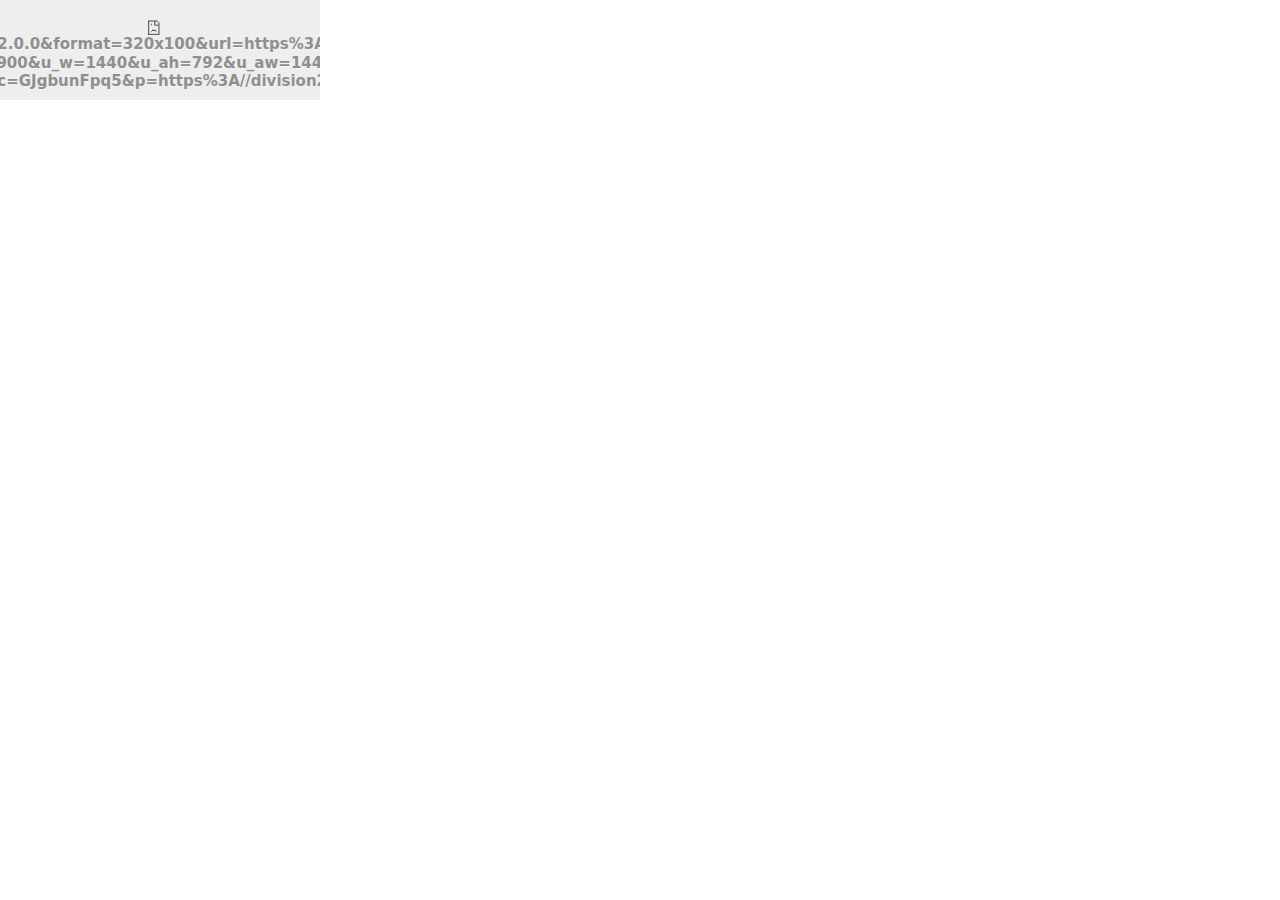
<file: src/saved_resource(1).html>
<!DOCTYPE html>
<!-- saved from url=(0025)https://division2map.com/ -->
<html><head><meta http-equiv="Content-Type" content="text/html; charset=UTF-8"></head><body marginwidth="0" marginheight="0"><script>google_sl_win=window.parent;google_iframe_start_time=new Date().getTime();google_async_iframe_id="aswift_1";</script><script>window.parent.google_sa_impl({iframeWin: window, pubWin: window.parent, vars: window.parent['google_sv_map']['aswift_1']});</script><iframe id="google_ads_frame1" name="google_ads_frame1" sandbox="allow-forms allow-pointer-lock allow-popups allow-popups-to-escape-sandbox allow-same-origin allow-scripts allow-top-navigation-by-user-activation" width="320" height="100" frameborder="0" src="./ads(1).html" marginwidth="0" marginheight="0" vspace="0" hspace="0" allowtransparency="true" scrolling="no" allowfullscreen="true" data-google-container-id="1.c7khmpf3s5x" data-load-complete="true"></iframe></body></html>
</file>
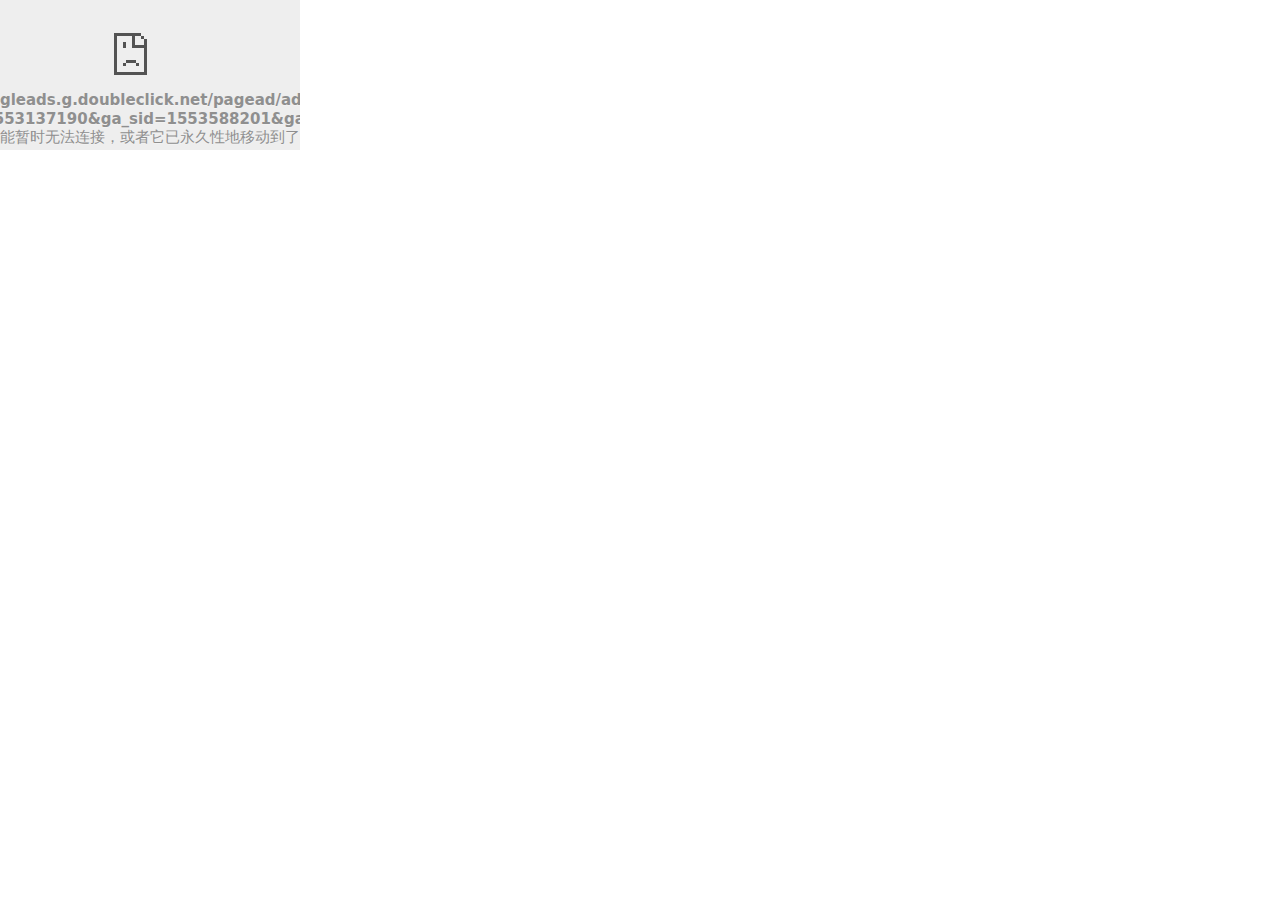
<file: src/saved_resource(2).html>
<!DOCTYPE html>
<!-- saved from url=(0025)https://division2map.com/ -->
<html><head><meta http-equiv="Content-Type" content="text/html; charset=UTF-8"></head><body marginwidth="0" marginheight="0"><script>google_sl_win=window.parent;google_iframe_start_time=new Date().getTime();google_async_iframe_id="aswift_0";</script><script>window.parent.google_sa_impl({iframeWin: window, pubWin: window.parent, vars: window.parent['google_sv_map']['aswift_0']});</script><iframe id="google_ads_frame0" name="google_ads_frame0" sandbox="allow-forms allow-pointer-lock allow-popups allow-popups-to-escape-sandbox allow-same-origin allow-scripts allow-top-navigation-by-user-activation" frameborder="0" src="./ads.html" marginwidth="0" marginheight="0" vspace="0" hspace="0" allowtransparency="true" scrolling="no" allowfullscreen="true" data-google-container-id="0.6l2zj4uc35a0" data-load-complete="true"></iframe></body></html>
</file>
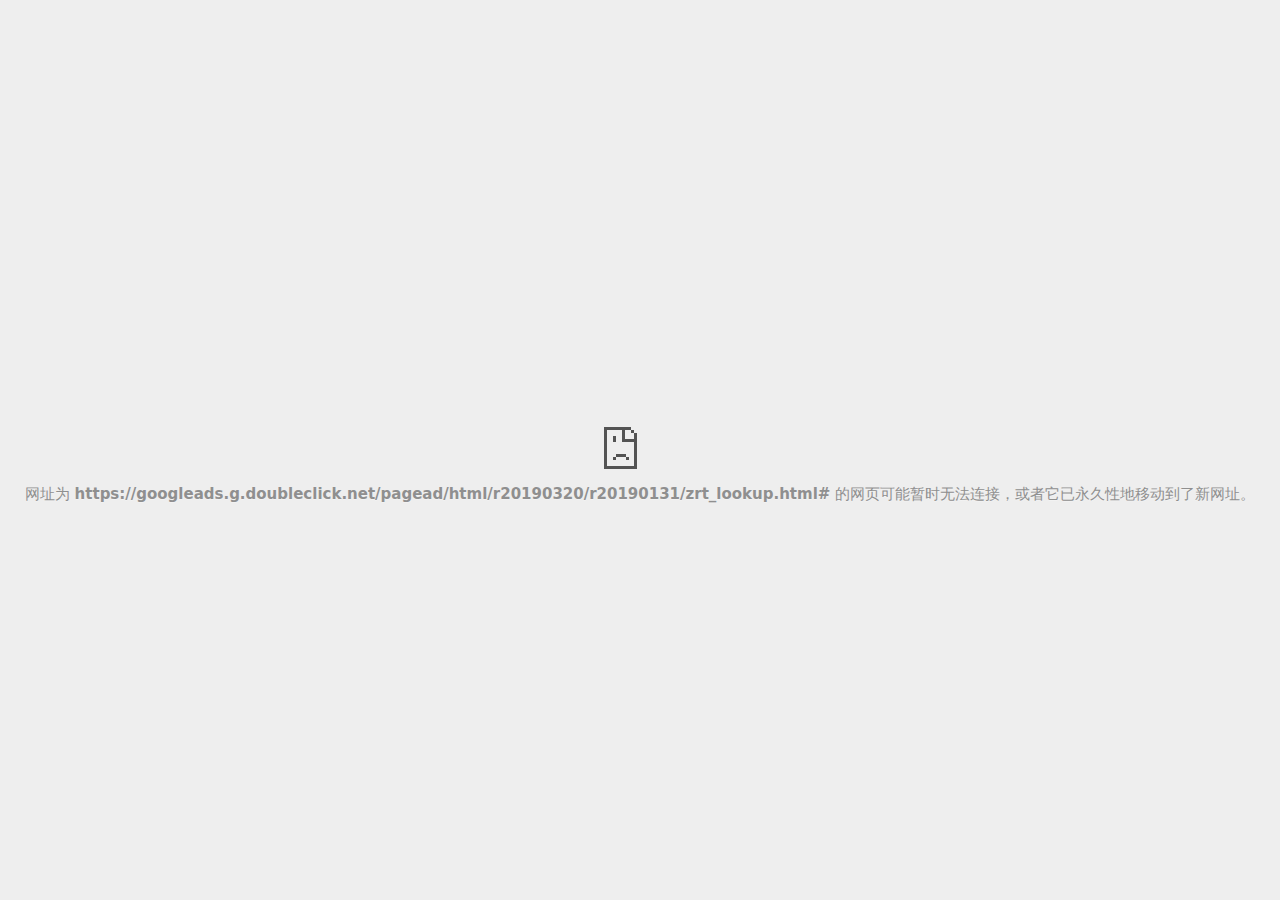
<file: src/zrt_lookup.html>
<!DOCTYPE html>
<!-- saved from url=(0029)chrome-error://chromewebdata/ -->
<html dir="ltr" lang="zh" subframe="" i18n-processed=""><head><meta http-equiv="Content-Type" content="text/html; charset=UTF-8">
  
  <meta name="theme-color" content="#fff">
  <meta name="viewport" content="width=device-width, initial-scale=1.0,
                                 maximum-scale=1.0, user-scalable=no">
  <title>googleads.g.doubleclick.net</title>
  <style>/* Copyright 2017 The Chromium Authors. All rights reserved.
 * Use of this source code is governed by a BSD-style license that can be
 * found in the LICENSE file. */

a {
  color: rgb(88, 88, 88);
}

body {
  --google-blue-600: rgb(26, 115, 232);
  --google-blue-700: rgb(25, 103, 210);
  --google-gray-50: rgb(248, 249, 250);
  --google-gray-300: rgb(218, 220, 224);
  --google-gray-500: rgb(154, 160, 166);
  --google-gray-600: rgb(128, 134, 139);
  --google-gray-700: rgb(95, 99, 104);
  background-color: #fff;
  color: var(--google-gray-700);
  word-wrap: break-word;
}

.nav-wrapper .secondary-button {
  background: #fff;
  border: 1px solid var(--google-gray-500);
  color: var(--google-gray-700);
  float: none;
  margin: 0;
  padding: 8px 16px;
}

.hidden {
  display: none;
}

html {
  -webkit-text-size-adjust: 100%;
  font-size: 125%;
}

.icon {
  background-repeat: no-repeat;
  background-size: 100%;
}
</style>
  <style>/* Copyright 2014 The Chromium Authors. All rights reserved.
   Use of this source code is governed by a BSD-style license that can be
   found in the LICENSE file. */

button {
  border: 0;
  border-radius: 4px;
  box-sizing: border-box;
  color: #fff;
  cursor: pointer;
  float: right;
  font-size: .875em;
  margin: 0;
  padding: 8px 16px;
  transition: box-shadow 150ms cubic-bezier(0.4, 0, 0.2, 1);
  user-select: none;
}

[dir='rtl'] button {
  float: left;
}

.bad-clock button,
.captive-portal button,
.main-frame-blocked button,
.neterror button,
.offline button,
.pdf button,
.ssl button,
.safe-browsing-billing button {
  background: var(--google-blue-600);
}

button:active {
  background: var(--google-blue-700);
  outline: 0;
}

#debugging {
  display: inline;
  overflow: auto;
}

.debugging-content {
  line-height: 1em;
  margin-bottom: 0;
  margin-top: 1em;
}

.debugging-content-fixed-width {
  display: block;
  font-family: monospace;
  font-size: 1.2em;
  margin-top: 0.5em;
}

.debugging-title {
  font-weight: bold;
}

#details {
  margin: 0 0 50px;
}

#details p:not(:first-of-type) {
  margin-top: 20px;
}

.secondary-button:active {
  border-color: white;
  box-shadow: 0 1px 2px 0 rgba(60, 64, 67, .3),
      0 2px 6px 2px rgba(60, 64, 67, .15);
}

.secondary-button:hover {
  background: var(--google-gray-50);
  border-color: var(--google-gray-600);
  text-decoration: none;
}

.error-code {
  color: #646464;
  font-size: .86667em;
  text-transform: uppercase;
  margin-top: 12px;
}

#error-debugging-info {
  font-size: 0.8em;
}

h1 {
  color: var(--google-gray-900);
  font-size: 1.6em;
  font-weight: normal;
  line-height: 1.25em;
  margin-bottom: 16px;
}

h2 {
  font-size: 1.2em;
  font-weight: normal;
}

.icon {
  height: 72px;
  margin: 0 0 40px;
  width: 72px;
}

input[type=checkbox] {
  opacity: 0;
}

input[type=checkbox]:focus ~ .checkbox {
  outline: -webkit-focus-ring-color auto 5px;
}

.interstitial-wrapper {
  box-sizing: border-box;
  font-size: 1em;
  line-height: 1.6em;
  margin: 14vh auto 0;
  max-width: 600px;
  width: 100%;
}

#main-message > p {
  display: inline;
}

#extended-reporting-opt-in {
  font-size: .875em;
  margin-top: 39px;
}

#extended-reporting-opt-in label {
  position: relative;
  display: flex;
  align-items: flex-start;
}

.nav-wrapper {
  margin-top: 51px;
}

.nav-wrapper::after {
  clear: both;
  content: '';
  display: table;
  width: 100%;
}

.small-link {
  color: #696969;
  font-size: .875em;
}

.checkboxes {
  flex: 0 0 24px;
}

.checkbox {
  background: transparent;
  border: 1px solid white;
  border-radius: 2px;
  display: block;
  height: 14px;
  left: 0;
  position: absolute;
  right: 0;
  top: 3px;
  width: 14px;
}

.checkbox::before {
  background: transparent;
  border: 2px solid white;
  border-right-width: 0;
  border-top-width: 0;
  content: '';
  height: 4px;
  left: 2px;
  opacity: 0;
  position: absolute;
  top: 3px;
  transform: rotate(-45deg);
  width: 9px;
}

input[type=checkbox]:checked ~ .checkbox::before {
  opacity: 1;
}

#recurrent-error-message {
  background: #ededed;
  border-radius: 4px;
  padding: 12px 16px;
  margin-top: 12px;
  margin-bottom: 16px;
}

.showing-recurrent-error-message #extended-reporting-opt-in {
  margin-top: 16px;
}

@media (max-width: 700px) {
  .interstitial-wrapper {
    padding: 0 10%;
  }

  #error-debugging-info {
    overflow: auto;
  }
}

@media (max-width: 420px) {
  button,
  [dir='rtl'] button,
  .small-link {
    float: none;
    font-size: .825em;
    font-weight: 500;
    margin: 0;
    width: 100%;
  }

  button {
    padding: 16px 24px;
  }

  #details {
    margin: 20px 0 20px 0;
  }

  #details p:not(:first-of-type) {
    margin-top: 10px;
  }

  .secondary-button:not(.hidden) {
    display: block;
    margin-top: 20px;
    text-align: center;
    width: 100%;
  }

  .interstitial-wrapper {
    padding: 0 5%;
  }

  #extended-reporting-opt-in {
    margin-top: 24px;
  }

  .nav-wrapper {
    margin-top: 30px;
  }
}

/**
 * Mobile specific styling.
 * Navigation buttons are anchored to the bottom of the screen.
 * Details message replaces the top content in its own scrollable area.
 */

@media (max-width: 420px) {
  .nav-wrapper .secondary-button {
    border: 0;
    margin: 16px 0 0;
    margin-inline-end: 0;
    padding-bottom: 16px;
    padding-top: 16px;
  }
}

/* Fixed nav. */
@media (min-width: 240px) and (max-width: 420px) and
       (min-height: 401px),
       (min-width: 421px) and (min-height: 240px) and
       (max-height: 560px) {
  body .nav-wrapper {
    background: #fff;
    bottom: 0;
    box-shadow: 0 -22px 40px #fff;
    left: 0;
    margin: 0 auto;
    max-width: 736px;
    padding-left: 24px;
    padding-right: 24px;
    position: fixed;
    right: 0;
    width: 100%;
    z-index: 2;
  }

  .interstitial-wrapper {
    max-width: 736px;
  }

  #details,
  #main-content {
    padding-bottom: 40px;
  }

  #details {
    padding-top: 5.5vh;
  }

  button.small-link {
    color: var(--google-blue-600);
  }
}

@media (max-width: 420px) and (orientation: portrait),
       (max-height: 560px) {
  body {
    margin: 0 auto;
  }

  button,
  [dir='rtl'] button,
  button.small-link {
    font-family: Roboto-Regular,Helvetica;
    font-size: .933em;
    margin: 6px 0;
    transform: translatez(0);
  }

  .nav-wrapper {
    box-sizing: border-box;
    padding-bottom: 8px;
    width: 100%;
  }

  #details {
    box-sizing: border-box;
    height: auto;
    margin: 0;
    opacity: 1;
    transition: opacity 250ms cubic-bezier(0.4, 0, 0.2, 1);
  }

  #details.hidden,
  #main-content.hidden {
    display: block;
    height: 0;
    opacity: 0;
    overflow: hidden;
    padding-bottom: 0;
    transition: none;
  }

  h1 {
    font-size: 1.5em;
    margin-bottom: 8px;
  }

  .icon {
    margin-bottom: 5.69vh;
  }

  .interstitial-wrapper {
    box-sizing: border-box;
    margin: 7vh auto 12px;
    padding: 0 24px;
    position: relative;
  }

  .interstitial-wrapper p {
    font-size: .95em;
    line-height: 1.61em;
    margin-top: 8px;
  }

  #main-content {
    margin: 0;
    transition: opacity 100ms cubic-bezier(0.4, 0, 0.2, 1);
  }

  .small-link {
    border: 0;
  }

  .suggested-left > #control-buttons,
  .suggested-right > #control-buttons {
    float: none;
    margin: 0;
  }
}

@media (min-width: 421px) and (min-height: 500px) and (max-height: 560px) {
  .interstitial-wrapper {
    margin-top: 10vh;
  }
}

@media (min-height: 400px) and (orientation:portrait) {
  .interstitial-wrapper {
    margin-bottom: 145px;
  }
}

@media (min-height: 299px) {
  .nav-wrapper {
    padding-bottom: 16px;
  }
}

@media (min-height: 500px) and (max-height: 650px) and (max-width: 414px) and
       (orientation: portrait) {
  .interstitial-wrapper {
    margin-top: 7vh;
  }
}

@media (min-height: 650px) and (max-width: 414px) and (orientation: portrait) {
  .interstitial-wrapper {
    margin-top: 10vh;
  }
}

/* Small mobile screens. No fixed nav. */
@media (max-height: 400px) and (orientation: portrait),
       (max-height: 239px) and (orientation: landscape),
       (max-width: 419px) and (max-height: 399px) {
  .interstitial-wrapper {
    display: flex;
    flex-direction: column;
    margin-bottom: 0;
  }

  #details {
    flex: 1 1 auto;
    order: 0;
  }

  #main-content {
    flex: 1 1 auto;
    order: 0;
  }

  .nav-wrapper {
    flex: 0 1 auto;
    margin-top: 8px;
    order: 1;
    padding-left: 0;
    padding-right: 0;
    position: relative;
    width: 100%;
  }

  button {
    padding: 16px 24px;
  }

  button.small-link {
    color: var(--google-blue-600);
  }
}

@media (max-width: 239px) and (orientation: portrait) {
  .nav-wrapper {
    padding-left: 0;
    padding-right: 0;
  }
}
</style>
  <style>/* Copyright 2013 The Chromium Authors. All rights reserved.
 * Use of this source code is governed by a BSD-style license that can be
 * found in the LICENSE file. */

/* Don't use the main frame div when the error is in a subframe. */
html[subframe] #main-frame-error {
  display: none;
}

/* Don't use the subframe error div when the error is in a main frame. */
html:not([subframe]) #sub-frame-error {
  display: none;
}

#diagnose-button {
  float: none;
  margin-bottom: 10px;
  margin-inline-start: 0;
  margin-top: 20px;
}

h1 {
  margin-top: 0;
  word-wrap: break-word;
}

h1 span {
  font-weight: 500;
}

h2 {
  color: #666;
  font-size: 1.2em;
  font-weight: normal;
  margin: 10px 0;
}

a {
  color: rgb(17, 85, 204);
  text-decoration: none;
}

.icon {
  -webkit-user-select: none;
  display: inline-block;
}

.icon-generic {
  /**
   * Can't access chrome://theme/IDR_ERROR_NETWORK_GENERIC from an untrusted
   * renderer process, so embed the resource manually.
   */
  content: -webkit-image-set(
      url([data-uri]) 1x,
      url([data-uri]) 2x);
}

.icon-offline {
  content: -webkit-image-set(
      url([data-uri]) 1x,
      url([data-uri]) 2x);
  position: relative;
}

.icon-disabled {
  content: -webkit-image-set(
      url([data-uri]) 1x,
      url([data-uri]) 2x);
  width: 112px;
}

.error-code {
  display: block;
  font-size: .8em;
}

#content-top {
  margin: 20px;
}

#help-box-inner {
  background-color: #f9f9f9;
  border-top: 1px solid #EEE;
  color: #444;
  padding: 20px;
  text-align: start;
}

.hidden {
  display: none;
}

#suggestion {
  margin-top: 15px;
}

#suggestions-list p {
  margin-block-end: 0;
}

#suggestions-list ul {
  margin-top: 0;
}

.single-suggestion {
  list-style-type: none;
  padding-left: 0;
}

#short-suggestion {
  margin-top: 5px;
}

#error-information-button {
  content: url([data-uri]);
  height: 24px;
  vertical-align: -.15em;
  width: 24px;
}

.use-popup-container#error-information-popup-container
  #error-information-popup {
  align-items: center;
  background-color: rgba(0,0,0,.65);
  display: flex;
  height: 100%;
  left: 0;
  position: fixed;
  top: 0;
  width: 100%;
  z-index: 100;
}

.use-popup-container#error-information-popup-container
  #error-information-popup-content > p {
  margin-bottom: 11px;
  margin-inline-start: 20px;
}

.use-popup-container#error-information-popup-container #suggestions-list ul {
  margin-inline-start: 15px;
}

.use-popup-container#error-information-popup-container
  #error-information-popup-box {
  background-color: white;
  left: 5%;
  padding-bottom: 15px;
  padding-top: 15px;
  position: fixed;
  width: 90%;
  z-index: 101;
}

.use-popup-container#error-information-popup-container div.error-code {
  margin-inline-start: 20px;
}

.use-popup-container#error-information-popup-container #suggestions-list p {
  margin-inline-start: 20px;
}

:not(.use-popup-container)#error-information-popup-container
  #error-information-popup-close {
  display: none;
}

#error-information-popup-close {
  margin-bottom: 0px;
  margin-inline-end: 35px;
  margin-top: 15px;
  text-align: end;
}

.link-button {
  color: rgb(66, 133, 244);
  display: inline-block;
  font-weight: bold;
  text-transform: uppercase;
}

#sub-frame-error-details {

  color: #8F8F8F;

  /* Not done on mobile for performance reasons. */
  text-shadow: 0 1px 0 rgba(255,255,255,0.3);

}

[jscontent=hostName],
[jscontent=failedUrl] {
  overflow-wrap: break-word;
}

#search-container {
  /* Prevents a space between controls. */
  display: flex;
  margin-top: 20px;
}

#search-box {
  border: 1px solid #cdcdcd;
  flex-grow: 1;
  font-size: 1em;
  height: 26px;
  margin-right: 0;
  padding: 1px 9px;
}

#search-box:focus {
  border: 1px solid rgb(93, 154, 255);
  outline: none;
}

#search-button {
  border: none;
  border-bottom-left-radius: 0;
  border-top-left-radius: 0;
  box-shadow: none;
  display: flex;
  height: 30px;
  margin: 0;
  padding: 0;
  width: 60px;
}

#search-image {
  content:
      -webkit-image-set(
          url([data-uri]) 1x,
          url([data-uri]) 2x);
  margin: auto;
}

.secondary-button {
  background: #d9d9d9;
  color: #696969;
  margin-inline-end: 16px;
}

.snackbar {
  background: #323232;
  border-radius: 2px;
  bottom: 24px;
  box-sizing: border-box;
  color: #fff;
  font-size: .87em;
  left: 24px;
  max-width: 568px;
  min-width: 288px;
  opacity: 0;
  padding: 16px 24px 12px;
  position: fixed;
  transform: translateY(90px);
  will-change: opacity, transform;
  z-index: 999;
}

.snackbar-show {
  -webkit-animation:
    show-snackbar .25s cubic-bezier(0.0, 0.0, 0.2, 1) forwards,
    hide-snackbar .25s cubic-bezier(0.4, 0.0, 1, 1) forwards 5s;
}

@-webkit-keyframes show-snackbar {
  100% {
    opacity: 1;
    transform: translateY(0);
  }
}

@-webkit-keyframes hide-snackbar {
  0% {
    opacity: 1;
    transform: translateY(0);
  }
  100% {
    opacity: 0;
    transform: translateY(90px);
  }
}

.suggestions {
  margin-top: 18px;
}

.suggestion-header {
  font-weight: bold;
  margin-bottom: 4px;
}

.suggestion-body {
  color: #777;
}

/* Increase line height at higher resolutions. */
@media (min-width: 641px) and (min-height: 641px) {
  #help-box-inner {
    line-height: 18px;
  }
}

/* Decrease padding at low sizes. */
@media (max-width: 640px), (max-height: 640px) {
  h1 {
    margin: 0 0 15px;
  }
  #content-top {
    margin: 15px;
  }
  #help-box-inner {
    padding: 20px;
  }
  .suggestions {
    margin-top: 10px;
  }
  .suggestion-header {
    margin-bottom: 0;
  }
}

#download-link, #download-link-clicked {
  margin-bottom: 30px;
  margin-top: 30px;
}

#download-link-clicked {
  color: #BBB;
}

#download-link:before, #download-link-clicked:before {
  content: url([data-uri]);
  display: inline-block;
  margin-inline-end: 4px;
  vertical-align: -webkit-baseline-middle;
}

#download-link-clicked:before {
  width: 0px;
  opacity: 0;
}

#offline-content-list-visibility-card {
  border: 1px solid white;
  border-radius: 8px;
  display: flex;
  font-size: .8em;
  justify-content: space-between;
  line-height: 1;
}

#offline-content-list.list-hidden #offline-content-list-visibility-card {
  border-color: rgb(218, 220, 224);
}

#offline-content-list-visibility-card > div {
  padding: 1em;
}

#offline-content-list-title {
  color: var(--google-gray-700);
}

#offline-content-list-show-text, #offline-content-list-hide-text {
  color: rgb(66, 133, 244);
}

/* Hides "hide" text div, the offline content list itself and the action button
 * to show the downloads home when the offline content list is collapsed/hidden.
 */
#offline-content-list.list-hidden #offline-content-suggestions,
#offline-content-list.list-hidden #offline-content-list-action,
#offline-content-list.list-hidden #offline-content-list-hide-text {
  display: none;
}

/* Hides the "show" div when the offline content list is expanded/shown. */
#offline-content-list:not(.list-hidden) #offline-content-list-show-text {
  display: none;
}

#offline-content-list {
  margin-inline-start: -5%;
  width: 110%;
}

/* The selectors below adjust the "overflow" of the suggestion cards contents
 * based on the same screen size based strategy used for the main frame, which
 * is applied by the `interstitial-wrapper` class. */
@media (max-width: 420px)  {
  #offline-content-list {
    margin-inline-start: -2.5%;
    width: 105%;
  }
}
@media (max-width: 420px) and (orientation: portrait),
       (max-height: 560px) {
  #offline-content-list {
    margin-inline-start: -12px;
    width: calc(100% + 24px);
  }
}

.suggestion-with-image .offline-content-suggestion-visual {
  flex-basis: 8.2em;
  flex-shrink: 0;
}

.suggestion-with-image .offline-content-suggestion-visual > img {
  height: 100%;
  width: 100%;
}

#offline-content-list:not(.is-rtl) .suggestion-with-image
.offline-content-suggestion-visual > img {
  border-bottom-right-radius: 7px;
  border-top-right-radius: 7px;
}

#offline-content-list.is-rtl .suggestion-with-image
.offline-content-suggestion-visual > img {
  border-bottom-left-radius: 7px;
  border-top-left-radius: 7px;
}

.suggestion-with-icon .offline-content-suggestion-visual {
  align-items: center;
  display: flex;
  justify-content: center;
  min-height: 4.2em;
  min-width: 4.2em;
}

.suggestion-with-icon .offline-content-suggestion-visual > div {
  align-items: center;
  background-color: rgb(241, 243, 244);
  border-radius: 50%;
  display: flex;
  height: 2.3em;
  justify-content: center;
  width: 2.3em;
}

.suggestion-with-icon .offline-content-suggestion-visual > div > img {
  height: 1.45em;
  width: 1.45em;
}

.image-video {
  content: url([data-uri]);
}

.image-music-note {
  content: url([data-uri]);
}

.image-earth {
  content: url([data-uri]);
}

.image-file {
  content: url([data-uri]);
}

.offline-content-suggestion-texts {
  display: flex;
  flex-direction: column;
  justify-content: space-between;
  line-height: 1.3;
  padding: .9em;
  width: 100%;
}

.offline-content-suggestion-title {
  -webkit-box-orient: vertical;
  -webkit-line-clamp: 3;
  color: rgb(32, 33, 36);
  display: -webkit-box;
  font-size: 1.1em;
  overflow: hidden;
  text-overflow: ellipsis;
}

div.offline-content-suggestion {
  align-items: stretch;
  border: 1px solid rgb(218, 220, 224);
  border-radius: 8px;
  display: flex;
  justify-content: space-between;
  margin-bottom: .8em;
}

.suggestion-with-image {
  flex-direction: row;
  height: 8.2em;
  max-height: 8.2em;
}

.suggestion-with-icon {
  flex-direction: row-reverse;
  height: 4.2em;
  max-height: 4.2em;
}

.suggestion-with-icon .offline-content-suggestion-title {
  -webkit-line-clamp: 1;
  word-break: break-all;
}

.suggestion-with-icon .offline-content-suggestion-texts {
  padding-inline-start: 0px;
}

.offline-content-suggestion-attribution-freshness {
  color: rgb(95, 99, 104);
  display: flex;
  font-size: .8em;
}

.offline-content-suggestion-attribution {
  -webkit-box-orient: vertical;
  -webkit-line-clamp: 1;
  display: -webkit-box;
  flex-shrink: 1;
  overflow-wrap: break-word;
  overflow: hidden;
  text-overflow: ellipsis;
  word-break: break-all;
}

.no-attribution .offline-content-suggestion-attribution {
  display: none;
}

.offline-content-suggestion-freshness:before {
  content: '-';
  display: inline-block;
  flex-shrink: 0;
  margin-inline-end: .1em;
  margin-inline-start: .1em;
}

.no-attribution .offline-content-suggestion-freshness:before {
  display: none;
}

.offline-content-suggestion-freshness {
  flex-shrink: 0;
}

.suggestion-with-image .offline-content-suggestion-pin-spacer {
  flex-shrink: 1;
  flex-grow: 100;
}

.suggestion-with-image .offline-content-suggestion-pin {
  content: url([data-uri]);
  flex-shrink: 0;
  height: 1.4em;
  margin-inline-start: .4em;
  width: 1.4em;
}

#offline-content-list-action {
  text-align: center;
}

#offline-content-summary {
  border: 1px solid rgb(241, 243, 244);
  border-radius: 12px;
  padding: 12px;
  text-align: center;
}

.offline-content-summary-image-truncate {
  width: 45px;
}

.offline-content-summary-images {
  direction: ltr;
  display: flex;
  margin-top: 10px;
  justify-content: center;
  padding-bottom: 12px;
}

.offline-content-summary-images img {
  background: rgb(241, 243, 244);
  border-radius: 50%;
  box-shadow:
    0px 1px 2px 0px rgb(155, 155, 155),
    0px 1px 3px 0px rgb(155, 155, 155);
  padding: 12px;
  width: 32px;
}

.offline-content-summary-description {
  border-top: 1px solid rgb(241, 243, 244);
  padding-top: 12px;
}

.offline-content-summary-action {
  padding-top: 12px;
}

#cancel-save-page-button {
  border: 1px solid var(--google-gray-300);
  border-radius: 5px;
  color: var(--google-gray-700);
  padding: 16px;
  text-align: center;
}

#save-page-for-later-button {
  display: flex;
  justify-content: center;
}

.hidden#save-page-for-later-button {
  display: none;
}

/* Don't allow overflow when in a subframe. */
html[subframe] body {
  overflow: hidden;
}

#sub-frame-error {
  -webkit-align-items: center;
  background-color: #DDD;
  display: -webkit-flex;
  -webkit-flex-flow: column;
  height: 100%;
  -webkit-justify-content: center;
  left: 0;
  position: absolute;
  text-align: center;
  top: 0;
  transition: background-color .2s ease-in-out;
  width: 100%;
}

#sub-frame-error:hover {
  background-color: #EEE;
}

#sub-frame-error .icon-generic {
  margin: 0 0 16px;
}

#sub-frame-error-details {
  margin: 0 10px;
  text-align: center;
  visibility: hidden;
}

/* Show details only when hovering. */
#sub-frame-error:hover #sub-frame-error-details {
  visibility: visible;
}

/* If the iframe is too small, always hide the error code. */
/* TODO(mmenke): See if overflow: no-display works better, once supported. */
@media (max-width: 200px), (max-height: 95px) {
  #sub-frame-error-details {
    display: none;
  }
}

/* Adjust icon for small embedded frames in apps. */
@media (max-height: 100px) {
  #sub-frame-error .icon-generic {
    height: auto;
    margin: 0;
    padding-top: 0;
    width: 25px;
  }
}

/* details-button is special; it's a <button> element that looks like a link. */
#details-button {
  box-shadow: none;
  min-width: 0;
}

/* Styles for platform dependent separation of controls and details button. */
.suggested-left > #control-buttons,
.suggested-left #stale-load-button,
.suggested-right > #details-button {
  float: left;
}

.suggested-right > #control-buttons,
.suggested-right #stale-load-button,
.suggested-left > #details-button {
  float: right;
}

.suggested-left .secondary-button {
  margin-inline-end: 0px;
  margin-inline-start: 16px;
}

#details-button.singular {
  float: none;
}

/* download-button shows both icon and text. */
#download-button {
  padding-bottom: 4px;
  padding-top: 4px;
  position: relative;
}

#download-button:before {
  background: -webkit-image-set(
      url([data-uri]) 1x,
      url([data-uri]) 2x)
    no-repeat;
  content: '';
  display: inline-block;
  width: 24px;
  height: 24px;
  margin-inline-end: 4px;
  margin-inline-start: -4px;
  vertical-align: middle;
}

#download-button:disabled {
  background: rgb(180, 206, 249);
  color: rgb(255, 255, 255);
}

/*
TODO(https://crbug.com/852872): UI for offline suggested content is incomplete.
*/
.suggested-thumbnail {
  width: 25vw;
  height: 25vw;
}

/* Alternate dino page button styles */
#control-buttons .reload-button-alternate:disabled {
  background: #ccc;
  color: #fff;
  font-size: 14px;
  height: 48px;
}

#buttons::after {
  clear: both;
  content: '';
  display: block;
  width: 100%;
}

/* Offline page */
.offline {
  transition: -webkit-filter 1.5s cubic-bezier(0.65, 0.05, 0.36, 1),
              background-color 1.5s cubic-bezier(0.65, 0.05, 0.36, 1);
  will-change: -webkit-filter, background-color;
}

.offline #main-message > p {
  display: none;
}

.offline.inverted {
  -webkit-filter: invert(100%);
  background-color: #000;
}

.offline .interstitial-wrapper {
  color: #2b2b2b;
  font-size: 1em;
  line-height: 1.55;
  margin: 0 auto;
  max-width: 600px;
  padding-top: 100px;
  width: 100%;
}

.offline .runner-container {
  direction: ltr;
  height: 150px;
  max-width: 600px;
  overflow: hidden;
  position: absolute;
  top: 35px;
  width: 44px;
}

.offline .runner-canvas {
  height: 150px;
  max-width: 600px;
  opacity: 1;
  overflow: hidden;
  position: absolute;
  top: 0;
  z-index: 10;
}

.offline .controller {
  background: rgba(247,247,247, .1);
  height: 100vh;
  left: 0;
  position: absolute;
  top: 0;
  width: 100vw;
  z-index: 9;
}

#offline-resources {
  display: none;
}

@media (max-width: 420px) {
  #download-button {
    padding-bottom: 12px;
    padding-top: 12px;
  }

  .suggested-left > #control-buttons,
  .suggested-right > #control-buttons {
    float: none;
  }

  .snackbar {
    left: 0;
    bottom: 0;
    width: 100%;
    border-radius: 0;
  }
}

@media (max-height: 350px) {
  h1 {
    margin: 0 0 15px;
  }

  .icon-offline {
    margin: 0 0 10px;
  }

  .interstitial-wrapper {
    margin-top: 5%;
  }

  .nav-wrapper {
    margin-top: 30px;
  }
}

@media (min-width: 420px) and (max-width: 736px) and
       (min-height: 240px) and (max-height: 420px) and
       (orientation:landscape) {
  .interstitial-wrapper {
    margin-bottom: 100px;
  }
}

@media (max-width: 360px) and (max-height: 480px) {
  .offline .interstitial-wrapper {
    padding-top: 60px;
  }

  .offline .runner-container {
    top: 8px;
  }
}

@media (min-height: 240px) and (orientation: landscape) {
  .offline .interstitial-wrapper {
    margin-bottom: 90px;
  }

  .icon-offline {
    margin-bottom: 20px;
  }
}

@media (max-height: 320px) and (orientation: landscape) {
  .icon-offline {
    margin-bottom: 0;
  }

  .offline .runner-container {
    top: 10px;
  }
}

@media (max-width: 240px) {
  button {
    padding-left: 12px;
    padding-right: 12px;
  }

  .interstitial-wrapper {
    overflow: inherit;
    padding: 0 8px;
  }
}

@media (max-width: 120px) {
  button {
    width: auto;
  }
}

.arcade-mode,
.arcade-mode .runner-container,
.arcade-mode .runner-canvas {
  image-rendering: pixelated;
  max-width: 100%;
  overflow: hidden;
}

.arcade-mode #buttons,
.arcade-mode #main-content {
  opacity: 0;
  overflow: hidden;
}

.arcade-mode .interstitial-wrapper {
  height: 100vh;
  max-width: 100%;
  overflow: hidden;
}

.arcade-mode .runner-container {
  left: 0;
  margin: auto;
  right: 0;
  transform-origin: top center;
  transition: transform 250ms cubic-bezier(0.4, 0.0, 1, 1) .4s;
  z-index: 2;
}
</style>
  <script>// Copyright 2017 The Chromium Authors. All rights reserved.
// Use of this source code is governed by a BSD-style license that can be
// found in the LICENSE file.

// This is the shared code for security interstitials. It is used for both SSL
// interstitials and Safe Browsing interstitials.

// Should match security_interstitials::SecurityInterstitialCommand
/** @enum| {string} */
var SecurityInterstitialCommandId = {
  CMD_DONT_PROCEED: 0,
  CMD_PROCEED: 1,
  // Ways for user to get more information
  CMD_SHOW_MORE_SECTION: 2,
  CMD_OPEN_HELP_CENTER: 3,
  CMD_OPEN_DIAGNOSTIC: 4,
  // Primary button actions
  CMD_RELOAD: 5,
  CMD_OPEN_DATE_SETTINGS: 6,
  CMD_OPEN_LOGIN: 7,
  // Safe Browsing Extended Reporting
  CMD_DO_REPORT: 8,
  CMD_DONT_REPORT: 9,
  CMD_OPEN_REPORTING_PRIVACY: 10,
  CMD_OPEN_WHITEPAPER: 11,
  // Report a phishing error.
  CMD_REPORT_PHISHING_ERROR: 12
};

var HIDDEN_CLASS = 'hidden';

/**
 * A convenience method for sending commands to the parent page.
 * @param {string} cmd  The command to send.
 */
function sendCommand(cmd) {
  if (window.certificateErrorPageController) {
    switch (cmd) {
      case SecurityInterstitialCommandId.CMD_DONT_PROCEED:
        certificateErrorPageController.dontProceed();
        break;
      case SecurityInterstitialCommandId.CMD_PROCEED:
        certificateErrorPageController.proceed();
        break;
      case SecurityInterstitialCommandId.CMD_SHOW_MORE_SECTION:
        certificateErrorPageController.showMoreSection();
        break;
      case SecurityInterstitialCommandId.CMD_OPEN_HELP_CENTER:
        certificateErrorPageController.openHelpCenter();
        break;
      case SecurityInterstitialCommandId.CMD_OPEN_DIAGNOSTIC:
        certificateErrorPageController.openDiagnostic();
        break;
      case SecurityInterstitialCommandId.CMD_RELOAD:
        certificateErrorPageController.reload();
        break;
      case SecurityInterstitialCommandId.CMD_OPEN_DATE_SETTINGS:
        certificateErrorPageController.openDateSettings();
        break;
      case SecurityInterstitialCommandId.CMD_OPEN_LOGIN:
        certificateErrorPageController.openLogin();
        break;
      case SecurityInterstitialCommandId.CMD_DO_REPORT:
        certificateErrorPageController.doReport();
        break;
      case SecurityInterstitialCommandId.CMD_DONT_REPORT:
        certificateErrorPageController.dontReport();
        break;
      case SecurityInterstitialCommandId.CMD_OPEN_REPORTING_PRIVACY:
        certificateErrorPageController.openReportingPrivacy();
        break;
      case SecurityInterstitialCommandId.CMD_OPEN_WHITEPAPER:
        certificateErrorPageController.openWhitepaper();
        break;
      case SecurityInterstitialCommandId.CMD_REPORT_PHISHING_ERROR:
        certificateErrorPageController.reportPhishingError();
        break;
    }
    return;
  }
// 
  window.domAutomationController.send(cmd);
// 
// 
}

/**
 * Call this to stop clicks on <a href="#"> links from scrolling to the top of
 * the page (and possibly showing a # in the link).
 */
function preventDefaultOnPoundLinkClicks() {
  document.addEventListener('click', function(e) {
    var anchor = findAncestor(/** @type {Node} */ (e.target), function(el) {
      return el.tagName == 'A';
    });
    // Use getAttribute() to prevent URL normalization.
    if (anchor && anchor.getAttribute('href') == '#')
      e.preventDefault();
  });
}
</script>
  <script>// Copyright 2015 The Chromium Authors. All rights reserved.
// Use of this source code is governed by a BSD-style license that can be
// found in the LICENSE file.

var mobileNav = false;

/**
 * For small screen mobile the navigation buttons are moved
 * below the advanced text.
 */
function onResize() {
  var helpOuterBox = document.querySelector('#details');
  var mainContent = document.querySelector('#main-content');
  var mediaQuery = '(min-width: 240px) and (max-width: 420px) and ' +
      '(min-height: 401px), ' +
      '(max-height: 560px) and (min-height: 240px) and ' +
      '(min-width: 421px)';

  var detailsHidden = helpOuterBox.classList.contains(HIDDEN_CLASS);
  var runnerContainer = document.querySelector('.runner-container');

  // Check for change in nav status.
  if (mobileNav != window.matchMedia(mediaQuery).matches) {
    mobileNav = !mobileNav;

    // Handle showing the top content / details sections according to state.
    if (mobileNav) {
      mainContent.classList.toggle(HIDDEN_CLASS, !detailsHidden);
      helpOuterBox.classList.toggle(HIDDEN_CLASS, detailsHidden);
      if (runnerContainer) {
        runnerContainer.classList.toggle(HIDDEN_CLASS, !detailsHidden);
      }
    } else if (!detailsHidden) {
      // Non mobile nav with visible details.
      mainContent.classList.remove(HIDDEN_CLASS);
      helpOuterBox.classList.remove(HIDDEN_CLASS);
      if (runnerContainer) {
        runnerContainer.classList.remove(HIDDEN_CLASS);
      }
    }
  }
}

function setupMobileNav() {
  window.addEventListener('resize', onResize);
  onResize();
}

document.addEventListener('DOMContentLoaded', setupMobileNav);
</script>
  <script>// Copyright 2013 The Chromium Authors. All rights reserved.
// Use of this source code is governed by a BSD-style license that can be
// found in the LICENSE file.

// Decodes a UTF16 string that is encoded as base64.
function decodeUTF16Base64ToString(encoded_text) {
  var data = atob(encoded_text);
  var result = '';
  for (var i = 0; i < data.length; i += 2) {
    result +=
        String.fromCharCode(data.charCodeAt(i) * 256 + data.charCodeAt(i + 1));
  }
  return result;
}

function toggleHelpBox() {
  var helpBoxOuter = document.getElementById('details');
  helpBoxOuter.classList.toggle(HIDDEN_CLASS);
  var detailsButton = document.getElementById('details-button');
  if (helpBoxOuter.classList.contains(HIDDEN_CLASS))
    detailsButton.innerText = detailsButton.detailsText;
  else
    detailsButton.innerText = detailsButton.hideDetailsText;

  // Details appears over the main content on small screens.
  if (mobileNav) {
    document.getElementById('main-content').classList.toggle(HIDDEN_CLASS);
    var runnerContainer = document.querySelector('.runner-container');
    if (runnerContainer) {
      runnerContainer.classList.toggle(HIDDEN_CLASS);
    }
  }
}

function diagnoseErrors() {
// 
    if (window.errorPageController)
      errorPageController.diagnoseErrorsButtonClick();
// 
// 
}

// Subframes use a different layout but the same html file.  This is to make it
// easier to support platforms that load the error page via different
// mechanisms (Currently just iOS).
if (window.top.location != window.location)
  document.documentElement.setAttribute('subframe', '');

// Re-renders the error page using |strings| as the dictionary of values.
// Used by NetErrorTabHelper to update DNS error pages with probe results.
function updateForDnsProbe(strings) {
  var context = new JsEvalContext(strings);
  jstProcess(context, document.getElementById('t'));
}

// Given the classList property of an element, adds an icon class to the list
// and removes the previously-
function updateIconClass(classList, newClass) {
  var oldClass;

  if (classList.hasOwnProperty('last_icon_class')) {
    oldClass = classList['last_icon_class'];
    if (oldClass == newClass)
      return;
  }

  classList.add(newClass);
  if (oldClass !== undefined)
    classList.remove(oldClass);

  classList['last_icon_class'] = newClass;

  if (newClass == 'icon-offline') {
    document.body.classList.add('offline');
    new Runner('.interstitial-wrapper');
  } else {
    document.body.classList.add('neterror');
  }
}

// Does a search using |baseSearchUrl| and the text in the search box.
function search(baseSearchUrl) {
  var searchTextNode = document.getElementById('search-box');
  document.location = baseSearchUrl + searchTextNode.value;
  return false;
}

// Use to track clicks on elements generated by the navigation correction
// service.  If |trackingId| is negative, the element does not come from the
// correction service.
function trackClick(trackingId) {
  // This can't be done with XHRs because XHRs are cancelled on navigation
  // start, and because these are cross-site requests.
  if (trackingId >= 0 && errorPageController)
    errorPageController.trackClick(trackingId);
}

// Called when an <a> tag generated by the navigation correction service is
// clicked.  Separate function from trackClick so the resources don't have to
// be updated if new data is added to jstdata.
function linkClicked(jstdata) {
  trackClick(jstdata.trackingId);
}

// Implements button clicks.  This function is needed during the transition
// between implementing these in trunk chromium and implementing them in
// iOS.
function reloadButtonClick(url) {
  if (window.errorPageController) {
    errorPageController.reloadButtonClick();
  } else {
    location = url;
  }
}

function showSavedCopyButtonClick() {
  if (window.errorPageController) {
    errorPageController.showSavedCopyButtonClick();
  }
}

function downloadButtonClick() {
  if (window.errorPageController) {
    errorPageController.downloadButtonClick();
    var downloadButton = document.getElementById('download-button');
    downloadButton.disabled = true;
    downloadButton.textContent = downloadButton.disabledText;

    document.getElementById('download-link-wrapper')
        .classList.add(HIDDEN_CLASS);
    document.getElementById('download-link-clicked-wrapper')
        .classList.remove(HIDDEN_CLASS);
  }
}

function detailsButtonClick() {
  if (window.errorPageController)
    errorPageController.detailsButtonClick();
}

/**
 * Replace the reload button with the Google cached copy suggestion.
 */
function setUpCachedButton(buttonStrings) {
  var reloadButton = document.getElementById('reload-button');

  reloadButton.textContent = buttonStrings.msg;
  var url = buttonStrings.cacheUrl;
  var trackingId = buttonStrings.trackingId;
  reloadButton.onclick = function(e) {
    e.preventDefault();
    trackClick(trackingId);
    if (window.errorPageController) {
      errorPageController.trackCachedCopyButtonClick();
    }
    location = url;
  };
  reloadButton.style.display = '';
  document.getElementById('control-buttons').hidden = false;
}

var primaryControlOnLeft = true;
// 
primaryControlOnLeft = false;
// 

function setAutoFetchState(scheduled, can_schedule) {
  document.getElementById('cancel-save-page-button')
      .classList.toggle(HIDDEN_CLASS, !scheduled);
  document.getElementById('save-page-for-later-button')
      .classList.toggle(HIDDEN_CLASS, scheduled || !can_schedule);
}

function savePageLaterClick() {
  errorPageController.savePageForLater();
  // savePageForLater will eventually trigger a call to setAutoFetchState() when
  // it completes.
}

function cancelSavePageClick() {
  errorPageController.cancelSavePage();
  // setAutoFetchState is not called in response to cancelSavePage(), so do it
  // now.
  setAutoFetchState(false, true);
}

function toggleErrorInformationPopup() {
  document.getElementById('error-information-popup-container')
      .classList.toggle(HIDDEN_CLASS);
}

function launchOfflineItem(itemID, name_space) {
  errorPageController.launchOfflineItem(itemID, name_space);
}

function launchDownloadsPage() {
  errorPageController.launchDownloadsPage();
}

// Populates a summary of suggested offline content.
function offlineContentSummaryAvailable(summary) {
  // Note: See AvailableContentSummaryToValue in
  // available_offline_content_helper.cc for the data contained in |summary|.
  if (!summary || summary.total_items == 0 ||
      !loadTimeData.valueExists('offlineContentSummary')) {
    return;
  }
  // TODO(https://crbug.com/852872): Customize presented icons based on the
  // types of available offline content.
  document.getElementById('offline-content-summary').hidden = false;
}

function getIconForSuggestedItem(item) {
  // Note: |item.content_type| contains the enum values from
  // chrome::mojom::AvailableContentType.
  switch (item.content_type) {
    case 1:  // kVideo
      return 'image-video';
    case 2:  // kAudio
      return 'image-music-note';
    case 0:  // kPrefetchedPage
    case 3:  // kOtherPage
      return 'image-earth';
  }
  return 'image-file';
}

function getSuggestedContentDiv(item, index) {
  // Note: See AvailableContentToValue in available_offline_content_helper.cc
  // for the data contained in an |item|.
  // TODO(carlosk): Present |snippet_base64| when that content becomes
  // available.
  var visual = '';
  var extraContainerClasses = [];
  // html_inline.py will try to replace src attributes with data URIs using a
  // simple regex. The following is obfuscated slightly to avoid that.
  var src = 'src';
  if (item.thumbnail_data_uri) {
    extraContainerClasses.push('suggestion-with-image');
    visual = `<img ${src}="${item.thumbnail_data_uri}">`;
  } else {
    extraContainerClasses.push('suggestion-with-icon');
    iconClass = getIconForSuggestedItem(item);
    visual = `<div><img class="${iconClass}"></div>`;
  }

  if (!item.attribution_base64)
    extraContainerClasses.push('no-attribution');

  return `
  <div class="offline-content-suggestion ${extraContainerClasses.join(' ')}"
    onclick="launchOfflineItem('${item.ID}', '${item.name_space}')">
      <div class="offline-content-suggestion-texts">
        <div id="offline-content-suggestion-title-${index}"
             class="offline-content-suggestion-title">
        </div>
        <div class="offline-content-suggestion-attribution-freshness">
          <div id="offline-content-suggestion-attribution-${index}"
               class="offline-content-suggestion-attribution">
          </div>
          <div class="offline-content-suggestion-freshness">
            ${item.date_modified}
          </div>
          <div class="offline-content-suggestion-pin-spacer"></div>
          <div class="offline-content-suggestion-pin"></div>
        </div>
      </div>
      <div class="offline-content-suggestion-visual">
        ${visual}
      </div>
  </div>`;
}

// Populates a list of suggested offline content.
// Note: For security reasons all content downloaded from the web is considered
// unsafe and must be securely handled to be presented on the dino page. Images
// have already been safely re-encoded but textual content -- like title and
// attribution -- must be properly handled here.
function offlineContentAvailable(isShown, suggestions) {
  if (!suggestions || !loadTimeData.valueExists('offlineContentList'))
    return;

  var suggestionsHTML = [];
  for (var index = 0; index < suggestions.length; index++)
    suggestionsHTML.push(getSuggestedContentDiv(suggestions[index], index));

  document.getElementById('offline-content-suggestions').innerHTML =
      suggestionsHTML.join('\n');

  // Sets textual web content using |textContent| to make sure it's handled as
  // plain text.
  for (var index = 0; index < suggestions.length; index++) {
    document.getElementById(`offline-content-suggestion-title-${index}`)
        .textContent =
        decodeUTF16Base64ToString(suggestions[index].title_base64);
    document.getElementById(`offline-content-suggestion-attribution-${index}`)
        .textContent =
        decodeUTF16Base64ToString(suggestions[index].attribution_base64);
  }

  var contentListElement = document.getElementById('offline-content-list');
  if (document.dir == 'rtl')
    contentListElement.classList.add('is-rtl');
  // The list is configured as shown by default. Hide if needed.
  if (!isShown)
    toggleOfflineContentListVisibility(false);
  contentListElement.hidden = false;
}

function toggleOfflineContentListVisibility(updatePref) {
  if (!loadTimeData.valueExists('offlineContentList'))
    return;

  var contentListElement = document.getElementById('offline-content-list');
  var isVisible = !contentListElement.classList.toggle('list-hidden');

  if (updatePref && window.errorPageController) {
    errorPageController.listVisibilityChanged(isVisible);
  }
}

function onDocumentLoad() {
  var controlButtonDiv = document.getElementById('control-buttons');
  var reloadButton = document.getElementById('reload-button');
  var detailsButton = document.getElementById('details-button');
  var showSavedCopyButton = document.getElementById('show-saved-copy-button');
  var downloadButton = document.getElementById('download-button');

  var reloadButtonVisible = loadTimeData.valueExists('reloadButton') &&
      loadTimeData.getValue('reloadButton').msg;
  var showSavedCopyButtonVisible =
      loadTimeData.valueExists('showSavedCopyButton') &&
      loadTimeData.getValue('showSavedCopyButton').msg;
  var downloadButtonVisible = loadTimeData.valueExists('downloadButton') &&
      loadTimeData.getValue('downloadButton').msg;

  // If offline content suggestions will be visible, the usual buttons will not
  // be presented.
  var offlineContentVisible =
      loadTimeData.valueExists('suggestedOfflineContentPresentationMode');
  if (offlineContentVisible) {
    document.querySelector('.nav-wrapper').classList.add(HIDDEN_CLASS);
    detailsButton.classList.add(HIDDEN_CLASS);

    if (downloadButtonVisible)
      document.getElementById('download-link').hidden = false;

    document.getElementById('download-links-wrapper')
        .classList.remove(HIDDEN_CLASS);
    document.getElementById('error-information-popup-container')
        .classList.add('use-popup-container', HIDDEN_CLASS)
    document.getElementById('error-information-button')
        .classList.remove(HIDDEN_CLASS);

    return;
  }

  var primaryButton, secondaryButton;
  if (showSavedCopyButton.primary) {
    primaryButton = showSavedCopyButton;
    secondaryButton = reloadButton;
  } else {
    primaryButton = reloadButton;
    secondaryButton = showSavedCopyButton;
  }

  // Sets up the proper button layout for the current platform.
  if (primaryControlOnLeft) {
    buttons.classList.add('suggested-left');
    controlButtonDiv.insertBefore(secondaryButton, primaryButton);
  } else {
    buttons.classList.add('suggested-right');
    controlButtonDiv.insertBefore(primaryButton, secondaryButton);
  }

  // Check for Google cached copy suggestion.
  if (loadTimeData.valueExists('cacheButton')) {
    setUpCachedButton(loadTimeData.getValue('cacheButton'));
  }

  if (reloadButton.style.display == 'none' &&
      showSavedCopyButton.style.display == 'none' &&
      downloadButton.style.display == 'none') {
    detailsButton.classList.add('singular');
  }

  var attemptAutoFetch = loadTimeData.valueExists('attemptAutoFetch') &&
      loadTimeData.getValue('attemptAutoFetch');

  // Show control buttons.
  if (reloadButtonVisible || showSavedCopyButtonVisible ||
      downloadButtonVisible || attemptAutoFetch) {
    controlButtonDiv.hidden = false;

    // Set the secondary button state in the cases of two call to actions.
    if ((reloadButtonVisible || downloadButtonVisible) &&
        showSavedCopyButtonVisible) {
      secondaryButton.classList.add('secondary-button');
    }
  }
}

document.addEventListener('DOMContentLoaded', onDocumentLoad);
</script>
  <script>// Copyright (c) 2014 The Chromium Authors. All rights reserved.
// Use of this source code is governed by a BSD-style license that can be
// found in the LICENSE file.
(function() {
'use strict';
/**
 * T-Rex runner.
 * @param {string} outerContainerId Outer containing element id.
 * @param {Object} opt_config
 * @constructor
 * @export
 */
function Runner(outerContainerId, opt_config) {
  // Singleton
  if (Runner.instance_) {
    return Runner.instance_;
  }
  Runner.instance_ = this;

  this.outerContainerEl = document.querySelector(outerContainerId);
  this.containerEl = null;
  this.snackbarEl = null;
  // A div to intercept touch events. Only set while (playing && useTouch).
  this.touchController = null;

  this.config = opt_config || Runner.config;
  // Logical dimensions of the container.
  this.dimensions = Runner.defaultDimensions;

  this.canvas = null;
  this.canvasCtx = null;

  this.tRex = null;

  this.distanceMeter = null;
  this.distanceRan = 0;

  this.highestScore = 0;
  this.syncHighestScore = false;

  this.time = 0;
  this.runningTime = 0;
  this.msPerFrame = 1000 / FPS;
  this.currentSpeed = this.config.SPEED;

  this.obstacles = [];

  this.activated = false; // Whether the easter egg has been activated.
  this.playing = false; // Whether the game is currently in play state.
  this.crashed = false;
  this.paused = false;
  this.inverted = false;
  this.invertTimer = 0;
  this.resizeTimerId_ = null;

  this.playCount = 0;

  // Sound FX.
  this.audioBuffer = null;
  this.soundFx = {};

  // Global web audio context for playing sounds.
  this.audioContext = null;

  // Images.
  this.images = {};
  this.imagesLoaded = 0;

  if (this.isDisabled()) {
    this.setupDisabledRunner();
  } else {
    this.loadImages();

    window['initializeEasterEggHighScore'] =
        this.initializeHighScore.bind(this);
  }
}
window['Runner'] = Runner;

/**
 * Default game width.
 * @const
 */
var DEFAULT_WIDTH = 600;

/**
 * Frames per second.
 * @const
 */
var FPS = 60;

/** @const */
var IS_HIDPI = window.devicePixelRatio > 1;

/** @const */
var IS_IOS = /iPad|iPhone|iPod/.test(window.navigator.platform);

/** @const */
var IS_MOBILE = /Android/.test(window.navigator.userAgent) || IS_IOS;

/** @const */
var ARCADE_MODE_URL = 'chrome://dino/';

/**
 * Default game configuration.
 * @enum {number}
 */
Runner.config = {
  ACCELERATION: 0.001,
  BG_CLOUD_SPEED: 0.2,
  BOTTOM_PAD: 10,
  // Scroll Y threshold at which the game can be activated.
  CANVAS_IN_VIEW_OFFSET: -10,
  CLEAR_TIME: 3000,
  CLOUD_FREQUENCY: 0.5,
  GAMEOVER_CLEAR_TIME: 750,
  GAP_COEFFICIENT: 0.6,
  GRAVITY: 0.6,
  INITIAL_JUMP_VELOCITY: 12,
  INVERT_FADE_DURATION: 12000,
  INVERT_DISTANCE: 700,
  MAX_BLINK_COUNT: 3,
  MAX_CLOUDS: 6,
  MAX_OBSTACLE_LENGTH: 3,
  MAX_OBSTACLE_DUPLICATION: 2,
  MAX_SPEED: 13,
  MIN_JUMP_HEIGHT: 35,
  MOBILE_SPEED_COEFFICIENT: 1.2,
  RESOURCE_TEMPLATE_ID: 'audio-resources',
  SPEED: 6,
  SPEED_DROP_COEFFICIENT: 3,
  ARCADE_MODE_INITIAL_TOP_POSITION: 35,
  ARCADE_MODE_TOP_POSITION_PERCENT: 0.1
};


/**
 * Default dimensions.
 * @enum {string}
 */
Runner.defaultDimensions = {
  WIDTH: DEFAULT_WIDTH,
  HEIGHT: 150
};


/**
 * CSS class names.
 * @enum {string}
 */
Runner.classes = {
  ARCADE_MODE: 'arcade-mode',
  CANVAS: 'runner-canvas',
  CONTAINER: 'runner-container',
  CRASHED: 'crashed',
  ICON: 'icon-offline',
  INVERTED: 'inverted',
  SNACKBAR: 'snackbar',
  SNACKBAR_SHOW: 'snackbar-show',
  TOUCH_CONTROLLER: 'controller'
};


/**
 * Sprite definition layout of the spritesheet.
 * @enum {Object}
 */
Runner.spriteDefinition = {
  LDPI: {
    CACTUS_LARGE: {x: 332, y: 2},
    CACTUS_SMALL: {x: 228, y: 2},
    CLOUD: {x: 86, y: 2},
    HORIZON: {x: 2, y: 54},
    MOON: {x: 484, y: 2},
    PTERODACTYL: {x: 134, y: 2},
    RESTART: {x: 2, y: 2},
    TEXT_SPRITE: {x: 655, y: 2},
    TREX: {x: 848, y: 2},
    STAR: {x: 645, y: 2}
  },
  HDPI: {
    CACTUS_LARGE: {x: 652, y: 2},
    CACTUS_SMALL: {x: 446, y: 2},
    CLOUD: {x: 166, y: 2},
    HORIZON: {x: 2, y: 104},
    MOON: {x: 954, y: 2},
    PTERODACTYL: {x: 260, y: 2},
    RESTART: {x: 2, y: 2},
    TEXT_SPRITE: {x: 1294, y: 2},
    TREX: {x: 1678, y: 2},
    STAR: {x: 1276, y: 2}
  }
};


/**
 * Sound FX. Reference to the ID of the audio tag on interstitial page.
 * @enum {string}
 */
Runner.sounds = {
  BUTTON_PRESS: 'offline-sound-press',
  HIT: 'offline-sound-hit',
  SCORE: 'offline-sound-reached'
};


/**
 * Key code mapping.
 * @enum {Object}
 */
Runner.keycodes = {
  JUMP: {'38': 1, '32': 1},  // Up, spacebar
  DUCK: {'40': 1},  // Down
  RESTART: {'13': 1}  // Enter
};


/**
 * Runner event names.
 * @enum {string}
 */
Runner.events = {
  ANIM_END: 'webkitAnimationEnd',
  CLICK: 'click',
  KEYDOWN: 'keydown',
  KEYUP: 'keyup',
  POINTERDOWN: 'pointerdown',
  POINTERUP: 'pointerup',
  RESIZE: 'resize',
  TOUCHEND: 'touchend',
  TOUCHSTART: 'touchstart',
  VISIBILITY: 'visibilitychange',
  BLUR: 'blur',
  FOCUS: 'focus',
  LOAD: 'load'
};

Runner.prototype = {
  /**
   * Whether the easter egg has been disabled. CrOS enterprise enrolled devices.
   * @return {boolean}
   */
  isDisabled: function() {
    return loadTimeData && loadTimeData.valueExists('disabledEasterEgg');
  },

  /**
   * For disabled instances, set up a snackbar with the disabled message.
   */
  setupDisabledRunner: function() {
    this.containerEl = document.createElement('div');
    this.containerEl.className = Runner.classes.SNACKBAR;
    this.containerEl.textContent = loadTimeData.getValue('disabledEasterEgg');
    this.outerContainerEl.appendChild(this.containerEl);

    // Show notification when the activation key is pressed.
    document.addEventListener(Runner.events.KEYDOWN, function(e) {
      if (Runner.keycodes.JUMP[e.keyCode]) {
        this.containerEl.classList.add(Runner.classes.SNACKBAR_SHOW);
        document.querySelector('.icon').classList.add('icon-disabled');
      }
    }.bind(this));
  },

  /**
   * Setting individual settings for debugging.
   * @param {string} setting
   * @param {*} value
   */
  updateConfigSetting: function(setting, value) {
    if (setting in this.config && value != undefined) {
      this.config[setting] = value;

      switch (setting) {
        case 'GRAVITY':
        case 'MIN_JUMP_HEIGHT':
        case 'SPEED_DROP_COEFFICIENT':
          this.tRex.config[setting] = value;
          break;
        case 'INITIAL_JUMP_VELOCITY':
          this.tRex.setJumpVelocity(value);
          break;
        case 'SPEED':
          this.setSpeed(value);
          break;
      }
    }
  },

  /**
   * Cache the appropriate image sprite from the page and get the sprite sheet
   * definition.
   */
  loadImages: function() {
    if (IS_HIDPI) {
      Runner.imageSprite = document.getElementById('offline-resources-2x');
      this.spriteDef = Runner.spriteDefinition.HDPI;
    } else {
      Runner.imageSprite = document.getElementById('offline-resources-1x');
      this.spriteDef = Runner.spriteDefinition.LDPI;
    }

    if (Runner.imageSprite.complete) {
      this.init();
    } else {
      // If the images are not yet loaded, add a listener.
      Runner.imageSprite.addEventListener(Runner.events.LOAD,
          this.init.bind(this));
    }
  },

  /**
   * Load and decode base 64 encoded sounds.
   */
  loadSounds: function() {
    if (!IS_IOS) {
      this.audioContext = new AudioContext();

      var resourceTemplate =
          document.getElementById(this.config.RESOURCE_TEMPLATE_ID).content;

      for (var sound in Runner.sounds) {
        var soundSrc =
            resourceTemplate.getElementById(Runner.sounds[sound]).src;
        soundSrc = soundSrc.substr(soundSrc.indexOf(',') + 1);
        var buffer = decodeBase64ToArrayBuffer(soundSrc);

        // Async, so no guarantee of order in array.
        this.audioContext.decodeAudioData(buffer, function(index, audioData) {
            this.soundFx[index] = audioData;
          }.bind(this, sound));
      }
    }
  },

  /**
   * Sets the game speed. Adjust the speed accordingly if on a smaller screen.
   * @param {number} opt_speed
   */
  setSpeed: function(opt_speed) {
    var speed = opt_speed || this.currentSpeed;

    // Reduce the speed on smaller mobile screens.
    if (this.dimensions.WIDTH < DEFAULT_WIDTH) {
      var mobileSpeed = speed * this.dimensions.WIDTH / DEFAULT_WIDTH *
          this.config.MOBILE_SPEED_COEFFICIENT;
      this.currentSpeed = mobileSpeed > speed ? speed : mobileSpeed;
    } else if (opt_speed) {
      this.currentSpeed = opt_speed;
    }
  },

  /**
   * Game initialiser.
   */
  init: function() {
    // Hide the static icon.
    document.querySelector('.' + Runner.classes.ICON).style.visibility =
        'hidden';

    this.adjustDimensions();
    this.setSpeed();

    this.containerEl = document.createElement('div');
    this.containerEl.className = Runner.classes.CONTAINER;

    // Player canvas container.
    this.canvas = createCanvas(this.containerEl, this.dimensions.WIDTH,
        this.dimensions.HEIGHT, Runner.classes.PLAYER);

    this.canvasCtx = this.canvas.getContext('2d');
    this.canvasCtx.fillStyle = '#f7f7f7';
    this.canvasCtx.fill();
    Runner.updateCanvasScaling(this.canvas);

    // Horizon contains clouds, obstacles and the ground.
    this.horizon = new Horizon(this.canvas, this.spriteDef, this.dimensions,
        this.config.GAP_COEFFICIENT);

    // Distance meter
    this.distanceMeter = new DistanceMeter(this.canvas,
          this.spriteDef.TEXT_SPRITE, this.dimensions.WIDTH);

    // Draw t-rex
    this.tRex = new Trex(this.canvas, this.spriteDef.TREX);

    this.outerContainerEl.appendChild(this.containerEl);

    this.startListening();
    this.update();

    window.addEventListener(Runner.events.RESIZE,
        this.debounceResize.bind(this));
  },

  /**
   * Create the touch controller. A div that covers whole screen.
   */
  createTouchController: function() {
    this.touchController = document.createElement('div');
    this.touchController.className = Runner.classes.TOUCH_CONTROLLER;
    this.touchController.addEventListener(Runner.events.TOUCHSTART, this);
    this.touchController.addEventListener(Runner.events.TOUCHEND, this);
    this.outerContainerEl.appendChild(this.touchController);
  },

  /**
   * Debounce the resize event.
   */
  debounceResize: function() {
    if (!this.resizeTimerId_) {
      this.resizeTimerId_ =
          setInterval(this.adjustDimensions.bind(this), 250);
    }
  },

  /**
   * Adjust game space dimensions on resize.
   */
  adjustDimensions: function() {
    clearInterval(this.resizeTimerId_);
    this.resizeTimerId_ = null;

    var boxStyles = window.getComputedStyle(this.outerContainerEl);
    var padding = Number(boxStyles.paddingLeft.substr(0,
        boxStyles.paddingLeft.length - 2));

    this.dimensions.WIDTH = this.outerContainerEl.offsetWidth - padding * 2;
    if (this.isArcadeMode()) {
      this.dimensions.WIDTH = Math.min(DEFAULT_WIDTH, this.dimensions.WIDTH);
      if (this.activated) {
        this.setArcadeModeContainerScale();
      }
    }

    // Redraw the elements back onto the canvas.
    if (this.canvas) {
      this.canvas.width = this.dimensions.WIDTH;
      this.canvas.height = this.dimensions.HEIGHT;

      Runner.updateCanvasScaling(this.canvas);

      this.distanceMeter.calcXPos(this.dimensions.WIDTH);
      this.clearCanvas();
      this.horizon.update(0, 0, true);
      this.tRex.update(0);

      // Outer container and distance meter.
      if (this.playing || this.crashed || this.paused) {
        this.containerEl.style.width = this.dimensions.WIDTH + 'px';
        this.containerEl.style.height = this.dimensions.HEIGHT + 'px';
        this.distanceMeter.update(0, Math.ceil(this.distanceRan));
        this.stop();
      } else {
        this.tRex.draw(0, 0);
      }

      // Game over panel.
      if (this.crashed && this.gameOverPanel) {
        this.gameOverPanel.updateDimensions(this.dimensions.WIDTH);
        this.gameOverPanel.draw();
      }
    }
  },

  /**
   * Play the game intro.
   * Canvas container width expands out to the full width.
   */
  playIntro: function() {
    if (!this.activated && !this.crashed) {
      this.playingIntro = true;
      this.tRex.playingIntro = true;

      // CSS animation definition.
      var keyframes = '@-webkit-keyframes intro { ' +
            'from { width:' + Trex.config.WIDTH + 'px }' +
            'to { width: ' + this.dimensions.WIDTH + 'px }' +
          '}';
      document.styleSheets[0].insertRule(keyframes, 0);

      this.containerEl.addEventListener(Runner.events.ANIM_END,
          this.startGame.bind(this));

      this.containerEl.style.webkitAnimation = 'intro .4s ease-out 1 both';
      this.containerEl.style.width = this.dimensions.WIDTH + 'px';

      this.setPlayStatus(true);
      this.activated = true;
    } else if (this.crashed) {
      this.restart();
    }
  },


  /**
   * Update the game status to started.
   */
  startGame: function() {
    if (this.isArcadeMode()) {
      this.setArcadeMode();
    }
    this.runningTime = 0;
    this.playingIntro = false;
    this.tRex.playingIntro = false;
    this.containerEl.style.webkitAnimation = '';
    this.playCount++;

    // Handle tabbing off the page. Pause the current game.
    document.addEventListener(Runner.events.VISIBILITY,
          this.onVisibilityChange.bind(this));

    window.addEventListener(Runner.events.BLUR,
          this.onVisibilityChange.bind(this));

    window.addEventListener(Runner.events.FOCUS,
          this.onVisibilityChange.bind(this));
  },

  clearCanvas: function() {
    this.canvasCtx.clearRect(0, 0, this.dimensions.WIDTH,
        this.dimensions.HEIGHT);
  },

  /**
   * Checks whether the canvas area is in the viewport of the browser
   * through the current scroll position.
   * @return boolean.
   */
  isCanvasInView: function() {
    return this.containerEl.getBoundingClientRect().top >
        Runner.config.CANVAS_IN_VIEW_OFFSET;
  },

  /**
   * Update the game frame and schedules the next one.
   */
  update: function() {
    this.updatePending = false;

    var now = getTimeStamp();
    var deltaTime = now - (this.time || now);

    this.time = now;

    if (this.playing) {
      this.clearCanvas();

      if (this.tRex.jumping) {
        this.tRex.updateJump(deltaTime);
      }

      this.runningTime += deltaTime;
      var hasObstacles = this.runningTime > this.config.CLEAR_TIME;

      // First jump triggers the intro.
      if (this.tRex.jumpCount == 1 && !this.playingIntro) {
        this.playIntro();
      }

      // The horizon doesn't move until the intro is over.
      if (this.playingIntro) {
        this.horizon.update(0, this.currentSpeed, hasObstacles);
      } else {
        deltaTime = !this.activated ? 0 : deltaTime;
        this.horizon.update(deltaTime, this.currentSpeed, hasObstacles,
            this.inverted);
      }

      // Check for collisions.
      var collision = hasObstacles &&
          checkForCollision(this.horizon.obstacles[0], this.tRex);

      if (!collision) {
        this.distanceRan += this.currentSpeed * deltaTime / this.msPerFrame;

        if (this.currentSpeed < this.config.MAX_SPEED) {
          this.currentSpeed += this.config.ACCELERATION;
        }
      } else {
        this.gameOver();
      }

      var playAchievementSound = this.distanceMeter.update(deltaTime,
          Math.ceil(this.distanceRan));

      if (playAchievementSound) {
        this.playSound(this.soundFx.SCORE);
      }

      // Night mode.
      if (this.invertTimer > this.config.INVERT_FADE_DURATION) {
        this.invertTimer = 0;
        this.invertTrigger = false;
        this.invert();
      } else if (this.invertTimer) {
        this.invertTimer += deltaTime;
      } else {
        var actualDistance =
            this.distanceMeter.getActualDistance(Math.ceil(this.distanceRan));

        if (actualDistance > 0) {
          this.invertTrigger = !(actualDistance %
              this.config.INVERT_DISTANCE);

          if (this.invertTrigger && this.invertTimer === 0) {
            this.invertTimer += deltaTime;
            this.invert();
          }
        }
      }
    }

    if (this.playing || (!this.activated &&
        this.tRex.blinkCount < Runner.config.MAX_BLINK_COUNT)) {
      this.tRex.update(deltaTime);
      this.scheduleNextUpdate();
    }
  },

  /**
   * Event handler.
   */
  handleEvent: function(e) {
    return (function(evtType, events) {
      switch (evtType) {
        case events.KEYDOWN:
        case events.TOUCHSTART:
        case events.POINTERDOWN:
          this.onKeyDown(e);
          break;
        case events.KEYUP:
        case events.TOUCHEND:
        case events.POINTERUP:
          this.onKeyUp(e);
          break;
      }
    }.bind(this))(e.type, Runner.events);
  },

  /**
   * Bind relevant key / mouse / touch listeners.
   */
  startListening: function() {
    // Keys.
    document.addEventListener(Runner.events.KEYDOWN, this);
    document.addEventListener(Runner.events.KEYUP, this);

    // Touch / pointer.
    this.containerEl.addEventListener(Runner.events.TOUCHSTART, this);
    document.addEventListener(Runner.events.POINTERDOWN, this);
    document.addEventListener(Runner.events.POINTERUP, this);
  },

  /**
   * Remove all listeners.
   */
  stopListening: function() {
    document.removeEventListener(Runner.events.KEYDOWN, this);
    document.removeEventListener(Runner.events.KEYUP, this);

    if (this.touchController) {
      this.touchController.removeEventListener(Runner.events.TOUCHSTART, this);
      this.touchController.removeEventListener(Runner.events.TOUCHEND, this);
    }

    this.containerEl.removeEventListener(Runner.events.TOUCHSTART, this);
    document.removeEventListener(Runner.events.POINTERDOWN, this);
    document.removeEventListener(Runner.events.POINTERUP, this);
  },

  /**
   * Process keydown.
   * @param {Event} e
   */
  onKeyDown: function(e) {
    // Prevent native page scrolling whilst tapping on mobile.
    if (IS_MOBILE && this.playing) {
      e.preventDefault();
    }

    if (this.isCanvasInView()) {
      if (!this.crashed && !this.paused) {
        if (Runner.keycodes.JUMP[e.keyCode] ||
            e.type == Runner.events.TOUCHSTART) {
          e.preventDefault();
          // Starting the game for the first time.
          if (!this.playing) {
            // Started by touch so create a touch controller.
            if (!this.touchController && e.type == Runner.events.TOUCHSTART) {
              this.createTouchController();
            }
            this.loadSounds();
            this.setPlayStatus(true);
            this.update();
            if (window.errorPageController) {
              errorPageController.trackEasterEgg();
            }
          }
          // Start jump.
          if (!this.tRex.jumping && !this.tRex.ducking) {
            this.playSound(this.soundFx.BUTTON_PRESS);
            this.tRex.startJump(this.currentSpeed);
          }
        } else if (this.playing && Runner.keycodes.DUCK[e.keyCode]) {
          e.preventDefault();
          if (this.tRex.jumping) {
            // Speed drop, activated only when jump key is not pressed.
            this.tRex.setSpeedDrop();
          } else if (!this.tRex.jumping && !this.tRex.ducking) {
            // Duck.
            this.tRex.setDuck(true);
          }
        }
      } else if (this.crashed && e.type == Runner.events.TOUCHSTART &&
          e.currentTarget == this.containerEl) {
        this.restart();
      }
    }
  },


  /**
   * Process key up.
   * @param {Event} e
   */
  onKeyUp: function(e) {
    var keyCode = String(e.keyCode);
    var isjumpKey = Runner.keycodes.JUMP[keyCode] ||
       e.type == Runner.events.TOUCHEND ||
       e.type == Runner.events.POINTERUP;

    if (this.isRunning() && isjumpKey) {
      this.tRex.endJump();
    } else if (Runner.keycodes.DUCK[keyCode]) {
      this.tRex.speedDrop = false;
      this.tRex.setDuck(false);
    } else if (this.crashed) {
      // Check that enough time has elapsed before allowing jump key to restart.
      var deltaTime = getTimeStamp() - this.time;

      if (this.isCanvasInView() &&
          (Runner.keycodes.RESTART[keyCode] || this.isLeftClickOnCanvas(e) ||
          (deltaTime >= this.config.GAMEOVER_CLEAR_TIME &&
          Runner.keycodes.JUMP[keyCode]))) {
        this.restart();
      }
    } else if (this.paused && isjumpKey) {
      // Reset the jump state
      this.tRex.reset();
      this.play();
    }
  },

  /**
   * Returns whether the event was a left click on canvas.
   * On Windows right click is registered as a click.
   * @param {Event} e
   * @return {boolean}
   */
  isLeftClickOnCanvas: function(e) {
    return e.button != null && e.button < 2 &&
        e.type == Runner.events.POINTERUP && e.target == this.canvas;
  },

  /**
   * RequestAnimationFrame wrapper.
   */
  scheduleNextUpdate: function() {
    if (!this.updatePending) {
      this.updatePending = true;
      this.raqId = requestAnimationFrame(this.update.bind(this));
    }
  },

  /**
   * Whether the game is running.
   * @return {boolean}
   */
  isRunning: function() {
    return !!this.raqId;
  },

  /**
   * Set the initial high score as stored in the user's profile.
   * @param {integer} highScore
   */
  initializeHighScore: function(highScore) {
    this.syncHighestScore = true;
    highScore = Math.ceil(highScore);
    if (highScore < this.highestScore) {
      if (window.errorPageController) {
        errorPageController.updateEasterEggHighScore(this.highestScore);
      }
      return;
    }
    this.highestScore = highScore;
    this.distanceMeter.setHighScore(this.highestScore);
  },

  /**
   * Game over state.
   */
  gameOver: function() {
    this.playSound(this.soundFx.HIT);
    vibrate(200);

    this.stop();
    this.crashed = true;
    this.distanceMeter.achievement = false;

    this.tRex.update(100, Trex.status.CRASHED);

    // Game over panel.
    if (!this.gameOverPanel) {
      this.gameOverPanel = new GameOverPanel(this.canvas,
          this.spriteDef.TEXT_SPRITE, this.spriteDef.RESTART,
          this.dimensions);
    } else {
      this.gameOverPanel.draw();
    }

    // Update the high score.
    if (this.distanceRan > this.highestScore) {
      this.highestScore = Math.ceil(this.distanceRan);
      this.distanceMeter.setHighScore(this.highestScore);

      // Store the new high score in the profile.
      if (this.syncHighestScore && window.errorPageController) {
        errorPageController.updateEasterEggHighScore(this.highestScore);
      }
    }

    // Reset the time clock.
    this.time = getTimeStamp();
  },

  stop: function() {
    this.setPlayStatus(false);
    this.paused = true;
    cancelAnimationFrame(this.raqId);
    this.raqId = 0;
  },

  play: function() {
    if (!this.crashed) {
      this.setPlayStatus(true);
      this.paused = false;
      this.tRex.update(0, Trex.status.RUNNING);
      this.time = getTimeStamp();
      this.update();
    }
  },

  restart: function() {
    if (!this.raqId) {
      this.playCount++;
      this.runningTime = 0;
      this.setPlayStatus(true);
      this.paused = false;
      this.crashed = false;
      this.distanceRan = 0;
      this.setSpeed(this.config.SPEED);
      this.time = getTimeStamp();
      this.containerEl.classList.remove(Runner.classes.CRASHED);
      this.clearCanvas();
      this.distanceMeter.reset(this.highestScore);
      this.horizon.reset();
      this.tRex.reset();
      this.playSound(this.soundFx.BUTTON_PRESS);
      this.invert(true);
      this.bdayFlashTimer = null;
      this.update();
    }
  },

  setPlayStatus: function(isPlaying) {
    if (this.touchController)
      this.touchController.classList.toggle(HIDDEN_CLASS, !isPlaying);
    this.playing = isPlaying;
  },

  /**
   * Whether the game should go into arcade mode.
   * @return {boolean}
   */
  isArcadeMode: function() {
    return document.title == ARCADE_MODE_URL;
  },

  /**
   * Hides offline messaging for a fullscreen game only experience.
   */
  setArcadeMode: function() {
    document.body.classList.add(Runner.classes.ARCADE_MODE);
    this.setArcadeModeContainerScale();
  },

  /**
   * Sets the scaling for arcade mode.
   */
  setArcadeModeContainerScale: function() {
    var windowHeight = window.innerHeight;
    var scaleHeight = windowHeight / this.dimensions.HEIGHT;
    var scaleWidth = window.innerWidth / this.dimensions.WIDTH;
    var scale = Math.max(1, Math.min(scaleHeight, scaleWidth));
    var scaledCanvasHeight = this.dimensions.HEIGHT * scale;
    // Positions the game container at 10% of the available vertical window
    // height minus the game container height.
    var translateY = Math.ceil(Math.max(0, (windowHeight - scaledCanvasHeight -
        Runner.config.ARCADE_MODE_INITIAL_TOP_POSITION) *
        Runner.config.ARCADE_MODE_TOP_POSITION_PERCENT)) *
        window.devicePixelRatio;
    this.containerEl.style.transform = 'scale(' + scale + ') translateY(' +
        translateY + 'px)';
  },

  /**
   * Pause the game if the tab is not in focus.
   */
  onVisibilityChange: function(e) {
    if (document.hidden || document.webkitHidden || e.type == 'blur' ||
      document.visibilityState != 'visible') {
      this.stop();
    } else if (!this.crashed) {
      this.tRex.reset();
      this.play();
    }
  },

  /**
   * Play a sound.
   * @param {SoundBuffer} soundBuffer
   */
  playSound: function(soundBuffer) {
    if (soundBuffer) {
      var sourceNode = this.audioContext.createBufferSource();
      sourceNode.buffer = soundBuffer;
      sourceNode.connect(this.audioContext.destination);
      sourceNode.start(0);
    }
  },

  /**
   * Inverts the current page / canvas colors.
   * @param {boolean} Whether to reset colors.
   */
  invert: function(reset) {
    if (reset) {
      document.body.classList.toggle(Runner.classes.INVERTED, false);
      this.invertTimer = 0;
      this.inverted = false;
    } else {
      this.inverted = document.body.classList.toggle(Runner.classes.INVERTED,
          this.invertTrigger);
    }
  }
};


/**
 * Updates the canvas size taking into
 * account the backing store pixel ratio and
 * the device pixel ratio.
 *
 * See article by Paul Lewis:
 * http://www.html5rocks.com/en/tutorials/canvas/hidpi/
 *
 * @param {HTMLCanvasElement} canvas
 * @param {number} opt_width
 * @param {number} opt_height
 * @return {boolean} Whether the canvas was scaled.
 */
Runner.updateCanvasScaling = function(canvas, opt_width, opt_height) {
  var context = canvas.getContext('2d');

  // Query the various pixel ratios
  var devicePixelRatio = Math.floor(window.devicePixelRatio) || 1;
  var backingStoreRatio = Math.floor(context.webkitBackingStorePixelRatio) || 1;
  var ratio = devicePixelRatio / backingStoreRatio;

  // Upscale the canvas if the two ratios don't match
  if (devicePixelRatio !== backingStoreRatio) {
    var oldWidth = opt_width || canvas.width;
    var oldHeight = opt_height || canvas.height;

    canvas.width = oldWidth * ratio;
    canvas.height = oldHeight * ratio;

    canvas.style.width = oldWidth + 'px';
    canvas.style.height = oldHeight + 'px';

    // Scale the context to counter the fact that we've manually scaled
    // our canvas element.
    context.scale(ratio, ratio);
    return true;
  } else if (devicePixelRatio == 1) {
    // Reset the canvas width / height. Fixes scaling bug when the page is
    // zoomed and the devicePixelRatio changes accordingly.
    canvas.style.width = canvas.width + 'px';
    canvas.style.height = canvas.height + 'px';
  }
  return false;
};


/**
 * Get random number.
 * @param {number} min
 * @param {number} max
 * @param {number}
 */
function getRandomNum(min, max) {
  return Math.floor(Math.random() * (max - min + 1)) + min;
}


/**
 * Vibrate on mobile devices.
 * @param {number} duration Duration of the vibration in milliseconds.
 */
function vibrate(duration) {
  if (IS_MOBILE && window.navigator.vibrate) {
    window.navigator.vibrate(duration);
  }
}


/**
 * Create canvas element.
 * @param {HTMLElement} container Element to append canvas to.
 * @param {number} width
 * @param {number} height
 * @param {string} opt_classname
 * @return {HTMLCanvasElement}
 */
function createCanvas(container, width, height, opt_classname) {
  var canvas = document.createElement('canvas');
  canvas.className = opt_classname ? Runner.classes.CANVAS + ' ' +
      opt_classname : Runner.classes.CANVAS;
  canvas.width = width;
  canvas.height = height;
  container.appendChild(canvas);

  return canvas;
}


/**
 * Decodes the base 64 audio to ArrayBuffer used by Web Audio.
 * @param {string} base64String
 */
function decodeBase64ToArrayBuffer(base64String) {
  var len = (base64String.length / 4) * 3;
  var str = atob(base64String);
  var arrayBuffer = new ArrayBuffer(len);
  var bytes = new Uint8Array(arrayBuffer);

  for (var i = 0; i < len; i++) {
    bytes[i] = str.charCodeAt(i);
  }
  return bytes.buffer;
}


/**
 * Return the current timestamp.
 * @return {number}
 */
function getTimeStamp() {
  return IS_IOS ? new Date().getTime() : performance.now();
}


//******************************************************************************


/**
 * Game over panel.
 * @param {!HTMLCanvasElement} canvas
 * @param {Object} textImgPos
 * @param {Object} restartImgPos
 * @param {!Object} dimensions Canvas dimensions.
 * @constructor
 */
function GameOverPanel(canvas, textImgPos, restartImgPos, dimensions) {
  this.canvas = canvas;
  this.canvasCtx = canvas.getContext('2d');
  this.canvasDimensions = dimensions;
  this.textImgPos = textImgPos;
  this.restartImgPos = restartImgPos;
  this.draw();
};


/**
 * Dimensions used in the panel.
 * @enum {number}
 */
GameOverPanel.dimensions = {
  TEXT_X: 0,
  TEXT_Y: 13,
  TEXT_WIDTH: 191,
  TEXT_HEIGHT: 11,
  RESTART_WIDTH: 36,
  RESTART_HEIGHT: 32
};


GameOverPanel.prototype = {
  /**
   * Update the panel dimensions.
   * @param {number} width New canvas width.
   * @param {number} opt_height Optional new canvas height.
   */
  updateDimensions: function(width, opt_height) {
    this.canvasDimensions.WIDTH = width;
    if (opt_height) {
      this.canvasDimensions.HEIGHT = opt_height;
    }
  },

  /**
   * Draw the panel.
   */
  draw: function() {
    var dimensions = GameOverPanel.dimensions;

    var centerX = this.canvasDimensions.WIDTH / 2;

    // Game over text.
    var textSourceX = dimensions.TEXT_X;
    var textSourceY = dimensions.TEXT_Y;
    var textSourceWidth = dimensions.TEXT_WIDTH;
    var textSourceHeight = dimensions.TEXT_HEIGHT;

    var textTargetX = Math.round(centerX - (dimensions.TEXT_WIDTH / 2));
    var textTargetY = Math.round((this.canvasDimensions.HEIGHT - 25) / 3);
    var textTargetWidth = dimensions.TEXT_WIDTH;
    var textTargetHeight = dimensions.TEXT_HEIGHT;

    var restartSourceWidth = dimensions.RESTART_WIDTH;
    var restartSourceHeight = dimensions.RESTART_HEIGHT;
    var restartTargetX = centerX - (dimensions.RESTART_WIDTH / 2);
    var restartTargetY = this.canvasDimensions.HEIGHT / 2;

    if (IS_HIDPI) {
      textSourceY *= 2;
      textSourceX *= 2;
      textSourceWidth *= 2;
      textSourceHeight *= 2;
      restartSourceWidth *= 2;
      restartSourceHeight *= 2;
    }

    textSourceX += this.textImgPos.x;
    textSourceY += this.textImgPos.y;

    // Game over text from sprite.
    this.canvasCtx.drawImage(Runner.imageSprite,
        textSourceX, textSourceY, textSourceWidth, textSourceHeight,
        textTargetX, textTargetY, textTargetWidth, textTargetHeight);

    // Restart button.
    this.canvasCtx.drawImage(Runner.imageSprite,
        this.restartImgPos.x, this.restartImgPos.y,
        restartSourceWidth, restartSourceHeight,
        restartTargetX, restartTargetY, dimensions.RESTART_WIDTH,
        dimensions.RESTART_HEIGHT);
  }
};


//******************************************************************************

/**
 * Check for a collision.
 * @param {!Obstacle} obstacle
 * @param {!Trex} tRex T-rex object.
 * @param {HTMLCanvasContext} opt_canvasCtx Optional canvas context for drawing
 *    collision boxes.
 * @return {Array<CollisionBox>}
 */
function checkForCollision(obstacle, tRex, opt_canvasCtx) {
  var obstacleBoxXPos = Runner.defaultDimensions.WIDTH + obstacle.xPos;

  // Adjustments are made to the bounding box as there is a 1 pixel white
  // border around the t-rex and obstacles.
  var tRexBox = new CollisionBox(
      tRex.xPos + 1,
      tRex.yPos + 1,
      tRex.config.WIDTH - 2,
      tRex.config.HEIGHT - 2);

  var obstacleBox = new CollisionBox(
      obstacle.xPos + 1,
      obstacle.yPos + 1,
      obstacle.typeConfig.width * obstacle.size - 2,
      obstacle.typeConfig.height - 2);

  // Debug outer box
  if (opt_canvasCtx) {
    drawCollisionBoxes(opt_canvasCtx, tRexBox, obstacleBox);
  }

  // Simple outer bounds check.
  if (boxCompare(tRexBox, obstacleBox)) {
    var collisionBoxes = obstacle.collisionBoxes;
    var tRexCollisionBoxes = tRex.ducking ?
        Trex.collisionBoxes.DUCKING : Trex.collisionBoxes.RUNNING;

    // Detailed axis aligned box check.
    for (var t = 0; t < tRexCollisionBoxes.length; t++) {
      for (var i = 0; i < collisionBoxes.length; i++) {
        // Adjust the box to actual positions.
        var adjTrexBox =
            createAdjustedCollisionBox(tRexCollisionBoxes[t], tRexBox);
        var adjObstacleBox =
            createAdjustedCollisionBox(collisionBoxes[i], obstacleBox);
        var crashed = boxCompare(adjTrexBox, adjObstacleBox);

        // Draw boxes for debug.
        if (opt_canvasCtx) {
          drawCollisionBoxes(opt_canvasCtx, adjTrexBox, adjObstacleBox);
        }

        if (crashed) {
          return [adjTrexBox, adjObstacleBox];
        }
      }
    }
  }
  return false;
};


/**
 * Adjust the collision box.
 * @param {!CollisionBox} box The original box.
 * @param {!CollisionBox} adjustment Adjustment box.
 * @return {CollisionBox} The adjusted collision box object.
 */
function createAdjustedCollisionBox(box, adjustment) {
  return new CollisionBox(
      box.x + adjustment.x,
      box.y + adjustment.y,
      box.width,
      box.height);
};


/**
 * Draw the collision boxes for debug.
 */
function drawCollisionBoxes(canvasCtx, tRexBox, obstacleBox) {
  canvasCtx.save();
  canvasCtx.strokeStyle = '#f00';
  canvasCtx.strokeRect(tRexBox.x, tRexBox.y, tRexBox.width, tRexBox.height);

  canvasCtx.strokeStyle = '#0f0';
  canvasCtx.strokeRect(obstacleBox.x, obstacleBox.y,
      obstacleBox.width, obstacleBox.height);
  canvasCtx.restore();
};


/**
 * Compare two collision boxes for a collision.
 * @param {CollisionBox} tRexBox
 * @param {CollisionBox} obstacleBox
 * @return {boolean} Whether the boxes intersected.
 */
function boxCompare(tRexBox, obstacleBox) {
  var crashed = false;
  var tRexBoxX = tRexBox.x;
  var tRexBoxY = tRexBox.y;

  var obstacleBoxX = obstacleBox.x;
  var obstacleBoxY = obstacleBox.y;

  // Axis-Aligned Bounding Box method.
  if (tRexBox.x < obstacleBoxX + obstacleBox.width &&
      tRexBox.x + tRexBox.width > obstacleBoxX &&
      tRexBox.y < obstacleBox.y + obstacleBox.height &&
      tRexBox.height + tRexBox.y > obstacleBox.y) {
    crashed = true;
  }

  return crashed;
};


//******************************************************************************

/**
 * Collision box object.
 * @param {number} x X position.
 * @param {number} y Y Position.
 * @param {number} w Width.
 * @param {number} h Height.
 */
function CollisionBox(x, y, w, h) {
  this.x = x;
  this.y = y;
  this.width = w;
  this.height = h;
};


//******************************************************************************

/**
 * Obstacle.
 * @param {HTMLCanvasCtx} canvasCtx
 * @param {Obstacle.type} type
 * @param {Object} spritePos Obstacle position in sprite.
 * @param {Object} dimensions
 * @param {number} gapCoefficient Mutipler in determining the gap.
 * @param {number} speed
 * @param {number} opt_xOffset
 */
function Obstacle(canvasCtx, type, spriteImgPos, dimensions,
    gapCoefficient, speed, opt_xOffset) {

  this.canvasCtx = canvasCtx;
  this.spritePos = spriteImgPos;
  this.typeConfig = type;
  this.gapCoefficient = gapCoefficient;
  this.size = getRandomNum(1, Obstacle.MAX_OBSTACLE_LENGTH);
  this.dimensions = dimensions;
  this.remove = false;
  this.xPos = dimensions.WIDTH + (opt_xOffset || 0);
  this.yPos = 0;
  this.width = 0;
  this.collisionBoxes = [];
  this.gap = 0;
  this.speedOffset = 0;

  // For animated obstacles.
  this.currentFrame = 0;
  this.timer = 0;

  this.init(speed);
};

/**
 * Coefficient for calculating the maximum gap.
 * @const
 */
Obstacle.MAX_GAP_COEFFICIENT = 1.5;

/**
 * Maximum obstacle grouping count.
 * @const
 */
Obstacle.MAX_OBSTACLE_LENGTH = 3,


Obstacle.prototype = {
  /**
   * Initialise the DOM for the obstacle.
   * @param {number} speed
   */
  init: function(speed) {
    this.cloneCollisionBoxes();

    // Only allow sizing if we're at the right speed.
    if (this.size > 1 && this.typeConfig.multipleSpeed > speed) {
      this.size = 1;
    }

    this.width = this.typeConfig.width * this.size;

    // Check if obstacle can be positioned at various heights.
    if (Array.isArray(this.typeConfig.yPos))  {
      var yPosConfig = IS_MOBILE ? this.typeConfig.yPosMobile :
          this.typeConfig.yPos;
      this.yPos = yPosConfig[getRandomNum(0, yPosConfig.length - 1)];
    } else {
      this.yPos = this.typeConfig.yPos;
    }

    this.draw();

    // Make collision box adjustments,
    // Central box is adjusted to the size as one box.
    //      ____        ______        ________
    //    _|   |-|    _|     |-|    _|       |-|
    //   | |<->| |   | |<--->| |   | |<----->| |
    //   | | 1 | |   | |  2  | |   | |   3   | |
    //   |_|___|_|   |_|_____|_|   |_|_______|_|
    //
    if (this.size > 1) {
      this.collisionBoxes[1].width = this.width - this.collisionBoxes[0].width -
          this.collisionBoxes[2].width;
      this.collisionBoxes[2].x = this.width - this.collisionBoxes[2].width;
    }

    // For obstacles that go at a different speed from the horizon.
    if (this.typeConfig.speedOffset) {
      this.speedOffset = Math.random() > 0.5 ? this.typeConfig.speedOffset :
          -this.typeConfig.speedOffset;
    }

    this.gap = this.getGap(this.gapCoefficient, speed);
  },

  /**
   * Draw and crop based on size.
   */
  draw: function() {
    var sourceWidth = this.typeConfig.width;
    var sourceHeight = this.typeConfig.height;

    if (IS_HIDPI) {
      sourceWidth = sourceWidth * 2;
      sourceHeight = sourceHeight * 2;
    }

    // X position in sprite.
    var sourceX = (sourceWidth * this.size) * (0.5 * (this.size - 1)) +
        this.spritePos.x;

    // Animation frames.
    if (this.currentFrame > 0) {
      sourceX += sourceWidth * this.currentFrame;
    }

    this.canvasCtx.drawImage(Runner.imageSprite,
      sourceX, this.spritePos.y,
      sourceWidth * this.size, sourceHeight,
      this.xPos, this.yPos,
      this.typeConfig.width * this.size, this.typeConfig.height);
  },

  /**
   * Obstacle frame update.
   * @param {number} deltaTime
   * @param {number} speed
   */
  update: function(deltaTime, speed) {
    if (!this.remove) {
      if (this.typeConfig.speedOffset) {
        speed += this.speedOffset;
      }
      this.xPos -= Math.floor((speed * FPS / 1000) * deltaTime);

      // Update frame
      if (this.typeConfig.numFrames) {
        this.timer += deltaTime;
        if (this.timer >= this.typeConfig.frameRate) {
          this.currentFrame =
              this.currentFrame == this.typeConfig.numFrames - 1 ?
              0 : this.currentFrame + 1;
          this.timer = 0;
        }
      }
      this.draw();

      if (!this.isVisible()) {
        this.remove = true;
      }
    }
  },

  /**
   * Calculate a random gap size.
   * - Minimum gap gets wider as speed increses
   * @param {number} gapCoefficient
   * @param {number} speed
   * @return {number} The gap size.
   */
  getGap: function(gapCoefficient, speed) {
    var minGap = Math.round(this.width * speed +
          this.typeConfig.minGap * gapCoefficient);
    var maxGap = Math.round(minGap * Obstacle.MAX_GAP_COEFFICIENT);
    return getRandomNum(minGap, maxGap);
  },

  /**
   * Check if obstacle is visible.
   * @return {boolean} Whether the obstacle is in the game area.
   */
  isVisible: function() {
    return this.xPos + this.width > 0;
  },

  /**
   * Make a copy of the collision boxes, since these will change based on
   * obstacle type and size.
   */
  cloneCollisionBoxes: function() {
    var collisionBoxes = this.typeConfig.collisionBoxes;

    for (var i = collisionBoxes.length - 1; i >= 0; i--) {
      this.collisionBoxes[i] = new CollisionBox(collisionBoxes[i].x,
          collisionBoxes[i].y, collisionBoxes[i].width,
          collisionBoxes[i].height);
    }
  }
};


/**
 * Obstacle definitions.
 * minGap: minimum pixel space betweeen obstacles.
 * multipleSpeed: Speed at which multiples are allowed.
 * speedOffset: speed faster / slower than the horizon.
 * minSpeed: Minimum speed which the obstacle can make an appearance.
 */
Obstacle.types = [
  {
    type: 'CACTUS_SMALL',
    width: 17,
    height: 35,
    yPos: 105,
    multipleSpeed: 4,
    minGap: 120,
    minSpeed: 0,
    collisionBoxes: [
      new CollisionBox(0, 7, 5, 27),
      new CollisionBox(4, 0, 6, 34),
      new CollisionBox(10, 4, 7, 14)
    ]
  },
  {
    type: 'CACTUS_LARGE',
    width: 25,
    height: 50,
    yPos: 90,
    multipleSpeed: 7,
    minGap: 120,
    minSpeed: 0,
    collisionBoxes: [
      new CollisionBox(0, 12, 7, 38),
      new CollisionBox(8, 0, 7, 49),
      new CollisionBox(13, 10, 10, 38)
    ]
  },
  {
    type: 'PTERODACTYL',
    width: 46,
    height: 40,
    yPos: [ 100, 75, 50 ], // Variable height.
    yPosMobile: [ 100, 50 ], // Variable height mobile.
    multipleSpeed: 999,
    minSpeed: 8.5,
    minGap: 150,
    collisionBoxes: [
      new CollisionBox(15, 15, 16, 5),
      new CollisionBox(18, 21, 24, 6),
      new CollisionBox(2, 14, 4, 3),
      new CollisionBox(6, 10, 4, 7),
      new CollisionBox(10, 8, 6, 9)
    ],
    numFrames: 2,
    frameRate: 1000/6,
    speedOffset: .8
  }
];


//******************************************************************************
/**
 * T-rex game character.
 * @param {HTMLCanvas} canvas
 * @param {Object} spritePos Positioning within image sprite.
 * @constructor
 */
function Trex(canvas, spritePos) {
  this.canvas = canvas;
  this.canvasCtx = canvas.getContext('2d');
  this.spritePos = spritePos;
  this.xPos = 0;
  this.yPos = 0;
  // Position when on the ground.
  this.groundYPos = 0;
  this.currentFrame = 0;
  this.currentAnimFrames = [];
  this.blinkDelay = 0;
  this.blinkCount = 0;
  this.animStartTime = 0;
  this.timer = 0;
  this.msPerFrame = 1000 / FPS;
  this.config = Trex.config;
  // Current status.
  this.status = Trex.status.WAITING;

  this.jumping = false;
  this.ducking = false;
  this.jumpVelocity = 0;
  this.reachedMinHeight = false;
  this.speedDrop = false;
  this.jumpCount = 0;
  this.jumpspotX = 0;

  this.init();
};


/**
 * T-rex player config.
 * @enum {number}
 */
Trex.config = {
  DROP_VELOCITY: -5,
  GRAVITY: 0.6,
  HEIGHT: 47,
  HEIGHT_DUCK: 25,
  INIITAL_JUMP_VELOCITY: -10,
  INTRO_DURATION: 1500,
  MAX_JUMP_HEIGHT: 30,
  MIN_JUMP_HEIGHT: 30,
  SPEED_DROP_COEFFICIENT: 3,
  SPRITE_WIDTH: 262,
  START_X_POS: 50,
  WIDTH: 44,
  WIDTH_DUCK: 59
};


/**
 * Used in collision detection.
 * @type {Array<CollisionBox>}
 */
Trex.collisionBoxes = {
  DUCKING: [
    new CollisionBox(1, 18, 55, 25)
  ],
  RUNNING: [
    new CollisionBox(22, 0, 17, 16),
    new CollisionBox(1, 18, 30, 9),
    new CollisionBox(10, 35, 14, 8),
    new CollisionBox(1, 24, 29, 5),
    new CollisionBox(5, 30, 21, 4),
    new CollisionBox(9, 34, 15, 4)
  ]
};


/**
 * Animation states.
 * @enum {string}
 */
Trex.status = {
  CRASHED: 'CRASHED',
  DUCKING: 'DUCKING',
  JUMPING: 'JUMPING',
  RUNNING: 'RUNNING',
  WAITING: 'WAITING'
};

/**
 * Blinking coefficient.
 * @const
 */
Trex.BLINK_TIMING = 7000;


/**
 * Animation config for different states.
 * @enum {Object}
 */
Trex.animFrames = {
  WAITING: {
    frames: [44, 0],
    msPerFrame: 1000 / 3
  },
  RUNNING: {
    frames: [88, 132],
    msPerFrame: 1000 / 12
  },
  CRASHED: {
    frames: [220],
    msPerFrame: 1000 / 60
  },
  JUMPING: {
    frames: [0],
    msPerFrame: 1000 / 60
  },
  DUCKING: {
    frames: [264, 323],
    msPerFrame: 1000 / 8
  }
};


Trex.prototype = {
  /**
   * T-rex player initaliser.
   * Sets the t-rex to blink at random intervals.
   */
  init: function() {
    this.groundYPos = Runner.defaultDimensions.HEIGHT - this.config.HEIGHT -
        Runner.config.BOTTOM_PAD;
    this.yPos = this.groundYPos;
    this.minJumpHeight = this.groundYPos - this.config.MIN_JUMP_HEIGHT;

    this.draw(0, 0);
    this.update(0, Trex.status.WAITING);
  },

  /**
   * Setter for the jump velocity.
   * The approriate drop velocity is also set.
   */
  setJumpVelocity: function(setting) {
    this.config.INIITAL_JUMP_VELOCITY = -setting;
    this.config.DROP_VELOCITY = -setting / 2;
  },

  /**
   * Set the animation status.
   * @param {!number} deltaTime
   * @param {Trex.status} status Optional status to switch to.
   */
  update: function(deltaTime, opt_status) {
    this.timer += deltaTime;

    // Update the status.
    if (opt_status) {
      this.status = opt_status;
      this.currentFrame = 0;
      this.msPerFrame = Trex.animFrames[opt_status].msPerFrame;
      this.currentAnimFrames = Trex.animFrames[opt_status].frames;

      if (opt_status == Trex.status.WAITING) {
        this.animStartTime = getTimeStamp();
        this.setBlinkDelay();
      }
    }

    // Game intro animation, T-rex moves in from the left.
    if (this.playingIntro && this.xPos < this.config.START_X_POS) {
      this.xPos += Math.round((this.config.START_X_POS /
          this.config.INTRO_DURATION) * deltaTime);
    }

    if (this.status == Trex.status.WAITING) {
      this.blink(getTimeStamp());
    } else {
      this.draw(this.currentAnimFrames[this.currentFrame], 0);
    }

    // Update the frame position.
    if (this.timer >= this.msPerFrame) {
      this.currentFrame = this.currentFrame ==
          this.currentAnimFrames.length - 1 ? 0 : this.currentFrame + 1;
      this.timer = 0;
    }

    // Speed drop becomes duck if the down key is still being pressed.
    if (this.speedDrop && this.yPos == this.groundYPos) {
      this.speedDrop = false;
      this.setDuck(true);
    }
  },

  /**
   * Draw the t-rex to a particular position.
   * @param {number} x
   * @param {number} y
   */
  draw: function(x, y) {
    var sourceX = x;
    var sourceY = y;
    var sourceWidth = this.ducking && this.status != Trex.status.CRASHED ?
        this.config.WIDTH_DUCK : this.config.WIDTH;
    var sourceHeight = this.config.HEIGHT;
    var outputHeight = sourceHeight;

    if (IS_HIDPI) {
      sourceX *= 2;
      sourceY *= 2;
      sourceWidth *= 2;
      sourceHeight *= 2;
    }

    // Adjustments for sprite sheet position.
    sourceX += this.spritePos.x;
    sourceY += this.spritePos.y;

    // Ducking.
    if (this.ducking && this.status != Trex.status.CRASHED) {
      this.canvasCtx.drawImage(Runner.imageSprite, sourceX, sourceY,
          sourceWidth, sourceHeight,
          this.xPos, this.yPos,
          this.config.WIDTH_DUCK, outputHeight);
    } else {
      // Crashed whilst ducking. Trex is standing up so needs adjustment.
      if (this.ducking && this.status == Trex.status.CRASHED) {
        this.xPos++;
      }
      // Standing / running
      this.canvasCtx.drawImage(Runner.imageSprite, sourceX, sourceY,
          sourceWidth, sourceHeight,
          this.xPos, this.yPos,
          this.config.WIDTH, outputHeight);
    }
    this.canvasCtx.globalAlpha = 1;
  },

  /**
   * Sets a random time for the blink to happen.
   */
  setBlinkDelay: function() {
    this.blinkDelay = Math.ceil(Math.random() * Trex.BLINK_TIMING);
  },

  /**
   * Make t-rex blink at random intervals.
   * @param {number} time Current time in milliseconds.
   */
  blink: function(time) {
    var deltaTime = time - this.animStartTime;

    if (deltaTime >= this.blinkDelay) {
      this.draw(this.currentAnimFrames[this.currentFrame], 0);

      if (this.currentFrame == 1) {
        // Set new random delay to blink.
        this.setBlinkDelay();
        this.animStartTime = time;
        this.blinkCount++;
      }
    }
  },

  /**
   * Initialise a jump.
   * @param {number} speed
   */
  startJump: function(speed) {
    if (!this.jumping) {
      this.update(0, Trex.status.JUMPING);
      // Tweak the jump velocity based on the speed.
      this.jumpVelocity = this.config.INIITAL_JUMP_VELOCITY - (speed / 10);
      this.jumping = true;
      this.reachedMinHeight = false;
      this.speedDrop = false;
    }
  },

  /**
   * Jump is complete, falling down.
   */
  endJump: function() {
    if (this.reachedMinHeight &&
        this.jumpVelocity < this.config.DROP_VELOCITY) {
      this.jumpVelocity = this.config.DROP_VELOCITY;
    }
  },

  /**
   * Update frame for a jump.
   * @param {number} deltaTime
   * @param {number} speed
   */
  updateJump: function(deltaTime, speed) {
    var msPerFrame = Trex.animFrames[this.status].msPerFrame;
    var framesElapsed = deltaTime / msPerFrame;

    // Speed drop makes Trex fall faster.
    if (this.speedDrop) {
      this.yPos += Math.round(this.jumpVelocity *
          this.config.SPEED_DROP_COEFFICIENT * framesElapsed);
    } else {
      this.yPos += Math.round(this.jumpVelocity * framesElapsed);
    }

    this.jumpVelocity += this.config.GRAVITY * framesElapsed;

    // Minimum height has been reached.
    if (this.yPos < this.minJumpHeight || this.speedDrop) {
      this.reachedMinHeight = true;
    }

    // Reached max height
    if (this.yPos < this.config.MAX_JUMP_HEIGHT || this.speedDrop) {
      this.endJump();
    }

    // Back down at ground level. Jump completed.
    if (this.yPos > this.groundYPos) {
      this.reset();
      this.jumpCount++;
    }
  },

  /**
   * Set the speed drop. Immediately cancels the current jump.
   */
  setSpeedDrop: function() {
    this.speedDrop = true;
    this.jumpVelocity = 1;
  },

  /**
   * @param {boolean} isDucking.
   */
  setDuck: function(isDucking) {
    if (isDucking && this.status != Trex.status.DUCKING) {
      this.update(0, Trex.status.DUCKING);
      this.ducking = true;
    } else if (this.status == Trex.status.DUCKING) {
      this.update(0, Trex.status.RUNNING);
      this.ducking = false;
    }
  },

  /**
   * Reset the t-rex to running at start of game.
   */
  reset: function() {
    this.yPos = this.groundYPos;
    this.jumpVelocity = 0;
    this.jumping = false;
    this.ducking = false;
    this.update(0, Trex.status.RUNNING);
    this.midair = false;
    this.speedDrop = false;
    this.jumpCount = 0;
  }
};


//******************************************************************************

/**
 * Handles displaying the distance meter.
 * @param {!HTMLCanvasElement} canvas
 * @param {Object} spritePos Image position in sprite.
 * @param {number} canvasWidth
 * @constructor
 */
function DistanceMeter(canvas, spritePos, canvasWidth) {
  this.canvas = canvas;
  this.canvasCtx = canvas.getContext('2d');
  this.image = Runner.imageSprite;
  this.spritePos = spritePos;
  this.x = 0;
  this.y = 5;

  this.currentDistance = 0;
  this.maxScore = 0;
  this.highScore = 0;
  this.container = null;

  this.digits = [];
  this.achievement = false;
  this.defaultString = '';
  this.flashTimer = 0;
  this.flashIterations = 0;
  this.invertTrigger = false;

  this.config = DistanceMeter.config;
  this.maxScoreUnits = this.config.MAX_DISTANCE_UNITS;
  this.init(canvasWidth);
};


/**
 * @enum {number}
 */
DistanceMeter.dimensions = {
  WIDTH: 10,
  HEIGHT: 13,
  DEST_WIDTH: 11
};


/**
 * Y positioning of the digits in the sprite sheet.
 * X position is always 0.
 * @type {Array<number>}
 */
DistanceMeter.yPos = [0, 13, 27, 40, 53, 67, 80, 93, 107, 120];


/**
 * Distance meter config.
 * @enum {number}
 */
DistanceMeter.config = {
  // Number of digits.
  MAX_DISTANCE_UNITS: 5,

  // Distance that causes achievement animation.
  ACHIEVEMENT_DISTANCE: 100,

  // Used for conversion from pixel distance to a scaled unit.
  COEFFICIENT: 0.025,

  // Flash duration in milliseconds.
  FLASH_DURATION: 1000 / 4,

  // Flash iterations for achievement animation.
  FLASH_ITERATIONS: 3
};


DistanceMeter.prototype = {
  /**
   * Initialise the distance meter to '00000'.
   * @param {number} width Canvas width in px.
   */
  init: function(width) {
    var maxDistanceStr = '';

    this.calcXPos(width);
    this.maxScore = this.maxScoreUnits;
    for (var i = 0; i < this.maxScoreUnits; i++) {
      this.draw(i, 0);
      this.defaultString += '0';
      maxDistanceStr += '9';
    }

    this.maxScore = parseInt(maxDistanceStr);
  },

  /**
   * Calculate the xPos in the canvas.
   * @param {number} canvasWidth
   */
  calcXPos: function(canvasWidth) {
    this.x = canvasWidth - (DistanceMeter.dimensions.DEST_WIDTH *
        (this.maxScoreUnits + 1));
  },

  /**
   * Draw a digit to canvas.
   * @param {number} digitPos Position of the digit.
   * @param {number} value Digit value 0-9.
   * @param {boolean} opt_highScore Whether drawing the high score.
   */
  draw: function(digitPos, value, opt_highScore) {
    var sourceWidth = DistanceMeter.dimensions.WIDTH;
    var sourceHeight = DistanceMeter.dimensions.HEIGHT;
    var sourceX = DistanceMeter.dimensions.WIDTH * value;
    var sourceY = 0;

    var targetX = digitPos * DistanceMeter.dimensions.DEST_WIDTH;
    var targetY = this.y;
    var targetWidth = DistanceMeter.dimensions.WIDTH;
    var targetHeight = DistanceMeter.dimensions.HEIGHT;

    // For high DPI we 2x source values.
    if (IS_HIDPI) {
      sourceWidth *= 2;
      sourceHeight *= 2;
      sourceX *= 2;
    }

    sourceX += this.spritePos.x;
    sourceY += this.spritePos.y;

    this.canvasCtx.save();

    if (opt_highScore) {
      // Left of the current score.
      var highScoreX = this.x - (this.maxScoreUnits * 2) *
          DistanceMeter.dimensions.WIDTH;
      this.canvasCtx.translate(highScoreX, this.y);
    } else {
      this.canvasCtx.translate(this.x, this.y);
    }

    this.canvasCtx.drawImage(this.image, sourceX, sourceY,
        sourceWidth, sourceHeight,
        targetX, targetY,
        targetWidth, targetHeight
      );

    this.canvasCtx.restore();
  },

  /**
   * Covert pixel distance to a 'real' distance.
   * @param {number} distance Pixel distance ran.
   * @return {number} The 'real' distance ran.
   */
  getActualDistance: function(distance) {
    return distance ? Math.round(distance * this.config.COEFFICIENT) : 0;
  },

  /**
   * Update the distance meter.
   * @param {number} distance
   * @param {number} deltaTime
   * @return {boolean} Whether the acheivement sound fx should be played.
   */
  update: function(deltaTime, distance) {
    var paint = true;
    var playSound = false;

    if (!this.achievement) {
      distance = this.getActualDistance(distance);
      // Score has gone beyond the initial digit count.
      if (distance > this.maxScore && this.maxScoreUnits ==
        this.config.MAX_DISTANCE_UNITS) {
        this.maxScoreUnits++;
        this.maxScore = parseInt(this.maxScore + '9');
      } else {
        this.distance = 0;
      }

      if (distance > 0) {
        // Acheivement unlocked
        if (distance % this.config.ACHIEVEMENT_DISTANCE == 0) {
          // Flash score and play sound.
          this.achievement = true;
          this.flashTimer = 0;
          playSound = true;
        }

        // Create a string representation of the distance with leading 0.
        var distanceStr = (this.defaultString +
            distance).substr(-this.maxScoreUnits);
        this.digits = distanceStr.split('');
      } else {
        this.digits = this.defaultString.split('');
      }
    } else {
      // Control flashing of the score on reaching acheivement.
      if (this.flashIterations <= this.config.FLASH_ITERATIONS) {
        this.flashTimer += deltaTime;

        if (this.flashTimer < this.config.FLASH_DURATION) {
          paint = false;
        } else if (this.flashTimer >
            this.config.FLASH_DURATION * 2) {
          this.flashTimer = 0;
          this.flashIterations++;
        }
      } else {
        this.achievement = false;
        this.flashIterations = 0;
        this.flashTimer = 0;
      }
    }

    // Draw the digits if not flashing.
    if (paint) {
      for (var i = this.digits.length - 1; i >= 0; i--) {
        this.draw(i, parseInt(this.digits[i]));
      }
    }

    this.drawHighScore();
    return playSound;
  },

  /**
   * Draw the high score.
   */
  drawHighScore: function() {
    this.canvasCtx.save();
    this.canvasCtx.globalAlpha = .8;
    for (var i = this.highScore.length - 1; i >= 0; i--) {
      this.draw(i, parseInt(this.highScore[i], 10), true);
    }
    this.canvasCtx.restore();
  },

  /**
   * Set the highscore as a array string.
   * Position of char in the sprite: H - 10, I - 11.
   * @param {number} distance Distance ran in pixels.
   */
  setHighScore: function(distance) {
    distance = this.getActualDistance(distance);
    var highScoreStr = (this.defaultString +
        distance).substr(-this.maxScoreUnits);

    this.highScore = ['10', '11', ''].concat(highScoreStr.split(''));
  },

  /**
   * Reset the distance meter back to '00000'.
   */
  reset: function() {
    this.update(0);
    this.achievement = false;
  }
};


//******************************************************************************

/**
 * Cloud background item.
 * Similar to an obstacle object but without collision boxes.
 * @param {HTMLCanvasElement} canvas Canvas element.
 * @param {Object} spritePos Position of image in sprite.
 * @param {number} containerWidth
 */
function Cloud(canvas, spritePos, containerWidth) {
  this.canvas = canvas;
  this.canvasCtx = this.canvas.getContext('2d');
  this.spritePos = spritePos;
  this.containerWidth = containerWidth;
  this.xPos = containerWidth;
  this.yPos = 0;
  this.remove = false;
  this.cloudGap = getRandomNum(Cloud.config.MIN_CLOUD_GAP,
      Cloud.config.MAX_CLOUD_GAP);

  this.init();
};


/**
 * Cloud object config.
 * @enum {number}
 */
Cloud.config = {
  HEIGHT: 14,
  MAX_CLOUD_GAP: 400,
  MAX_SKY_LEVEL: 30,
  MIN_CLOUD_GAP: 100,
  MIN_SKY_LEVEL: 71,
  WIDTH: 46
};


Cloud.prototype = {
  /**
   * Initialise the cloud. Sets the Cloud height.
   */
  init: function() {
    this.yPos = getRandomNum(Cloud.config.MAX_SKY_LEVEL,
        Cloud.config.MIN_SKY_LEVEL);
    this.draw();
  },

  /**
   * Draw the cloud.
   */
  draw: function() {
    this.canvasCtx.save();
    var sourceWidth = Cloud.config.WIDTH;
    var sourceHeight = Cloud.config.HEIGHT;
    var outputWidth = sourceWidth;
    var outputHeight = sourceHeight;
    if (IS_HIDPI) {
      sourceWidth = sourceWidth * 2;
      sourceHeight = sourceHeight * 2;
    }

    this.canvasCtx.drawImage(Runner.imageSprite, this.spritePos.x,
        this.spritePos.y,
        sourceWidth, sourceHeight,
        this.xPos, this.yPos,
        outputWidth, outputHeight);

    this.canvasCtx.restore();
  },

  /**
   * Update the cloud position.
   * @param {number} speed
   */
  update: function(speed) {
    if (!this.remove) {
      this.xPos -= Math.ceil(speed);
      this.draw();

      // Mark as removeable if no longer in the canvas.
      if (!this.isVisible()) {
        this.remove = true;
      }
    }
  },

  /**
   * Check if the cloud is visible on the stage.
   * @return {boolean}
   */
  isVisible: function() {
    return this.xPos + Cloud.config.WIDTH > 0;
  }
};


//******************************************************************************

/**
 * Nightmode shows a moon and stars on the horizon.
 */
function NightMode(canvas, spritePos, containerWidth) {
  this.spritePos = spritePos;
  this.canvas = canvas;
  this.canvasCtx = canvas.getContext('2d');
  this.xPos = containerWidth - 50;
  this.yPos = 30;
  this.currentPhase = 0;
  this.opacity = 0;
  this.containerWidth = containerWidth;
  this.stars = [];
  this.drawStars = false;
  this.placeStars();
};

/**
 * @enum {number}
 */
NightMode.config = {
  FADE_SPEED: 0.035,
  HEIGHT: 40,
  MOON_SPEED: 0.25,
  NUM_STARS: 2,
  STAR_SIZE: 9,
  STAR_SPEED: 0.3,
  STAR_MAX_Y: 70,
  WIDTH: 20
};

NightMode.phases = [140, 120, 100, 60, 40, 20, 0];

NightMode.prototype = {
  /**
   * Update moving moon, changing phases.
   * @param {boolean} activated Whether night mode is activated.
   * @param {number} delta
   */
  update: function(activated, delta) {
    // Moon phase.
    if (activated && this.opacity == 0) {
      this.currentPhase++;

      if (this.currentPhase >= NightMode.phases.length) {
        this.currentPhase = 0;
      }
    }

    // Fade in / out.
    if (activated && (this.opacity < 1 || this.opacity == 0)) {
      this.opacity += NightMode.config.FADE_SPEED;
    } else if (this.opacity > 0) {
      this.opacity -= NightMode.config.FADE_SPEED;
    }

    // Set moon positioning.
    if (this.opacity > 0) {
      this.xPos = this.updateXPos(this.xPos, NightMode.config.MOON_SPEED);

      // Update stars.
      if (this.drawStars) {
         for (var i = 0; i < NightMode.config.NUM_STARS; i++) {
            this.stars[i].x = this.updateXPos(this.stars[i].x,
                NightMode.config.STAR_SPEED);
         }
      }
      this.draw();
    } else {
      this.opacity = 0;
      this.placeStars();
    }
    this.drawStars = true;
  },

  updateXPos: function(currentPos, speed) {
    if (currentPos < -NightMode.config.WIDTH) {
      currentPos = this.containerWidth;
    } else {
      currentPos -= speed;
    }
    return currentPos;
  },

  draw: function() {
    var moonSourceWidth = this.currentPhase == 3 ? NightMode.config.WIDTH * 2 :
         NightMode.config.WIDTH;
    var moonSourceHeight = NightMode.config.HEIGHT;
    var moonSourceX = this.spritePos.x + NightMode.phases[this.currentPhase];
    var moonOutputWidth = moonSourceWidth;
    var starSize = NightMode.config.STAR_SIZE;
    var starSourceX = Runner.spriteDefinition.LDPI.STAR.x;

    if (IS_HIDPI) {
      moonSourceWidth *= 2;
      moonSourceHeight *= 2;
      moonSourceX = this.spritePos.x +
          (NightMode.phases[this.currentPhase] * 2);
      starSize *= 2;
      starSourceX = Runner.spriteDefinition.HDPI.STAR.x;
    }

    this.canvasCtx.save();
    this.canvasCtx.globalAlpha = this.opacity;

    // Stars.
    if (this.drawStars) {
      for (var i = 0; i < NightMode.config.NUM_STARS; i++) {
        this.canvasCtx.drawImage(Runner.imageSprite,
            starSourceX, this.stars[i].sourceY, starSize, starSize,
            Math.round(this.stars[i].x), this.stars[i].y,
            NightMode.config.STAR_SIZE, NightMode.config.STAR_SIZE);
      }
    }

    // Moon.
    this.canvasCtx.drawImage(Runner.imageSprite, moonSourceX,
        this.spritePos.y, moonSourceWidth, moonSourceHeight,
        Math.round(this.xPos), this.yPos,
        moonOutputWidth, NightMode.config.HEIGHT);

    this.canvasCtx.globalAlpha = 1;
    this.canvasCtx.restore();
  },

  // Do star placement.
  placeStars: function() {
    var segmentSize = Math.round(this.containerWidth /
        NightMode.config.NUM_STARS);

    for (var i = 0; i < NightMode.config.NUM_STARS; i++) {
      this.stars[i] = {};
      this.stars[i].x = getRandomNum(segmentSize * i, segmentSize * (i + 1));
      this.stars[i].y = getRandomNum(0, NightMode.config.STAR_MAX_Y);

      if (IS_HIDPI) {
        this.stars[i].sourceY = Runner.spriteDefinition.HDPI.STAR.y +
            NightMode.config.STAR_SIZE * 2 * i;
      } else {
        this.stars[i].sourceY = Runner.spriteDefinition.LDPI.STAR.y +
            NightMode.config.STAR_SIZE * i;
      }
    }
  },

  reset: function() {
    this.currentPhase = 0;
    this.opacity = 0;
    this.update(false);
  }

};


//******************************************************************************

/**
 * Horizon Line.
 * Consists of two connecting lines. Randomly assigns a flat / bumpy horizon.
 * @param {HTMLCanvasElement} canvas
 * @param {Object} spritePos Horizon position in sprite.
 * @constructor
 */
function HorizonLine(canvas, spritePos) {
  this.spritePos = spritePos;
  this.canvas = canvas;
  this.canvasCtx = canvas.getContext('2d');
  this.sourceDimensions = {};
  this.dimensions = HorizonLine.dimensions;
  this.sourceXPos = [this.spritePos.x, this.spritePos.x +
      this.dimensions.WIDTH];
  this.xPos = [];
  this.yPos = 0;
  this.bumpThreshold = 0.5;

  this.setSourceDimensions();
  this.draw();
};


/**
 * Horizon line dimensions.
 * @enum {number}
 */
HorizonLine.dimensions = {
  WIDTH: 600,
  HEIGHT: 12,
  YPOS: 127
};


HorizonLine.prototype = {
  /**
   * Set the source dimensions of the horizon line.
   */
  setSourceDimensions: function() {

    for (var dimension in HorizonLine.dimensions) {
      if (IS_HIDPI) {
        if (dimension != 'YPOS') {
          this.sourceDimensions[dimension] =
              HorizonLine.dimensions[dimension] * 2;
        }
      } else {
        this.sourceDimensions[dimension] =
            HorizonLine.dimensions[dimension];
      }
      this.dimensions[dimension] = HorizonLine.dimensions[dimension];
    }

    this.xPos = [0, HorizonLine.dimensions.WIDTH];
    this.yPos = HorizonLine.dimensions.YPOS;
  },

  /**
   * Return the crop x position of a type.
   */
  getRandomType: function() {
    return Math.random() > this.bumpThreshold ? this.dimensions.WIDTH : 0;
  },

  /**
   * Draw the horizon line.
   */
  draw: function() {
    this.canvasCtx.drawImage(Runner.imageSprite, this.sourceXPos[0],
        this.spritePos.y,
        this.sourceDimensions.WIDTH, this.sourceDimensions.HEIGHT,
        this.xPos[0], this.yPos,
        this.dimensions.WIDTH, this.dimensions.HEIGHT);

    this.canvasCtx.drawImage(Runner.imageSprite, this.sourceXPos[1],
        this.spritePos.y,
        this.sourceDimensions.WIDTH, this.sourceDimensions.HEIGHT,
        this.xPos[1], this.yPos,
        this.dimensions.WIDTH, this.dimensions.HEIGHT);
  },

  /**
   * Update the x position of an indivdual piece of the line.
   * @param {number} pos Line position.
   * @param {number} increment
   */
  updateXPos: function(pos, increment) {
    var line1 = pos;
    var line2 = pos == 0 ? 1 : 0;

    this.xPos[line1] -= increment;
    this.xPos[line2] = this.xPos[line1] + this.dimensions.WIDTH;

    if (this.xPos[line1] <= -this.dimensions.WIDTH) {
      this.xPos[line1] += this.dimensions.WIDTH * 2;
      this.xPos[line2] = this.xPos[line1] - this.dimensions.WIDTH;
      this.sourceXPos[line1] = this.getRandomType() + this.spritePos.x;
    }
  },

  /**
   * Update the horizon line.
   * @param {number} deltaTime
   * @param {number} speed
   */
  update: function(deltaTime, speed) {
    var increment = Math.floor(speed * (FPS / 1000) * deltaTime);

    if (this.xPos[0] <= 0) {
      this.updateXPos(0, increment);
    } else {
      this.updateXPos(1, increment);
    }
    this.draw();
  },

  /**
   * Reset horizon to the starting position.
   */
  reset: function() {
    this.xPos[0] = 0;
    this.xPos[1] = HorizonLine.dimensions.WIDTH;
  }
};


//******************************************************************************

/**
 * Horizon background class.
 * @param {HTMLCanvasElement} canvas
 * @param {Object} spritePos Sprite positioning.
 * @param {Object} dimensions Canvas dimensions.
 * @param {number} gapCoefficient
 * @constructor
 */
function Horizon(canvas, spritePos, dimensions, gapCoefficient) {
  this.canvas = canvas;
  this.canvasCtx = this.canvas.getContext('2d');
  this.config = Horizon.config;
  this.dimensions = dimensions;
  this.gapCoefficient = gapCoefficient;
  this.obstacles = [];
  this.obstacleHistory = [];
  this.horizonOffsets = [0, 0];
  this.cloudFrequency = this.config.CLOUD_FREQUENCY;
  this.spritePos = spritePos;
  this.nightMode = null;

  // Cloud
  this.clouds = [];
  this.cloudSpeed = this.config.BG_CLOUD_SPEED;

  // Horizon
  this.horizonLine = null;
  this.init();
};


/**
 * Horizon config.
 * @enum {number}
 */
Horizon.config = {
  BG_CLOUD_SPEED: 0.2,
  BUMPY_THRESHOLD: .3,
  CLOUD_FREQUENCY: .5,
  HORIZON_HEIGHT: 16,
  MAX_CLOUDS: 6
};


Horizon.prototype = {
  /**
   * Initialise the horizon. Just add the line and a cloud. No obstacles.
   */
  init: function() {
    this.addCloud();
    this.horizonLine = new HorizonLine(this.canvas, this.spritePos.HORIZON);
    this.nightMode = new NightMode(this.canvas, this.spritePos.MOON,
        this.dimensions.WIDTH);
  },

  /**
   * @param {number} deltaTime
   * @param {number} currentSpeed
   * @param {boolean} updateObstacles Used as an override to prevent
   *     the obstacles from being updated / added. This happens in the
   *     ease in section.
   * @param {boolean} showNightMode Night mode activated.
   */
  update: function(deltaTime, currentSpeed, updateObstacles, showNightMode) {
    this.runningTime += deltaTime;
    this.horizonLine.update(deltaTime, currentSpeed);
    this.nightMode.update(showNightMode);
    this.updateClouds(deltaTime, currentSpeed);

    if (updateObstacles) {
      this.updateObstacles(deltaTime, currentSpeed);
    }
  },

  /**
   * Update the cloud positions.
   * @param {number} deltaTime
   * @param {number} currentSpeed
   */
  updateClouds: function(deltaTime, speed) {
    var cloudSpeed = this.cloudSpeed / 1000 * deltaTime * speed;
    var numClouds = this.clouds.length;

    if (numClouds) {
      for (var i = numClouds - 1; i >= 0; i--) {
        this.clouds[i].update(cloudSpeed);
      }

      var lastCloud = this.clouds[numClouds - 1];

      // Check for adding a new cloud.
      if (numClouds < this.config.MAX_CLOUDS &&
          (this.dimensions.WIDTH - lastCloud.xPos) > lastCloud.cloudGap &&
          this.cloudFrequency > Math.random()) {
        this.addCloud();
      }

      // Remove expired clouds.
      this.clouds = this.clouds.filter(function(obj) {
        return !obj.remove;
      });
    } else {
      this.addCloud();
    }
  },

  /**
   * Update the obstacle positions.
   * @param {number} deltaTime
   * @param {number} currentSpeed
   */
  updateObstacles: function(deltaTime, currentSpeed) {
    // Obstacles, move to Horizon layer.
    var updatedObstacles = this.obstacles.slice(0);

    for (var i = 0; i < this.obstacles.length; i++) {
      var obstacle = this.obstacles[i];
      obstacle.update(deltaTime, currentSpeed);

      // Clean up existing obstacles.
      if (obstacle.remove) {
        updatedObstacles.shift();
      }
    }
    this.obstacles = updatedObstacles;

    if (this.obstacles.length > 0) {
      var lastObstacle = this.obstacles[this.obstacles.length - 1];

      if (lastObstacle && !lastObstacle.followingObstacleCreated &&
          lastObstacle.isVisible() &&
          (lastObstacle.xPos + lastObstacle.width + lastObstacle.gap) <
          this.dimensions.WIDTH) {
        this.addNewObstacle(currentSpeed);
        lastObstacle.followingObstacleCreated = true;
      }
    } else {
      // Create new obstacles.
      this.addNewObstacle(currentSpeed);
    }
  },

  removeFirstObstacle: function() {
    this.obstacles.shift();
  },

  /**
   * Add a new obstacle.
   * @param {number} currentSpeed
   */
  addNewObstacle: function(currentSpeed) {
    var obstacleTypeIndex = getRandomNum(0, Obstacle.types.length - 1);
    var obstacleType = Obstacle.types[obstacleTypeIndex];

    // Check for multiples of the same type of obstacle.
    // Also check obstacle is available at current speed.
    if (this.duplicateObstacleCheck(obstacleType.type) ||
        currentSpeed < obstacleType.minSpeed) {
      this.addNewObstacle(currentSpeed);
    } else {
      var obstacleSpritePos = this.spritePos[obstacleType.type];

      this.obstacles.push(new Obstacle(this.canvasCtx, obstacleType,
          obstacleSpritePos, this.dimensions,
          this.gapCoefficient, currentSpeed, obstacleType.width));

      this.obstacleHistory.unshift(obstacleType.type);

      if (this.obstacleHistory.length > 1) {
        this.obstacleHistory.splice(Runner.config.MAX_OBSTACLE_DUPLICATION);
      }
    }
  },

  /**
   * Returns whether the previous two obstacles are the same as the next one.
   * Maximum duplication is set in config value MAX_OBSTACLE_DUPLICATION.
   * @return {boolean}
   */
  duplicateObstacleCheck: function(nextObstacleType) {
    var duplicateCount = 0;

    for (var i = 0; i < this.obstacleHistory.length; i++) {
      duplicateCount = this.obstacleHistory[i] == nextObstacleType ?
          duplicateCount + 1 : 0;
    }
    return duplicateCount >= Runner.config.MAX_OBSTACLE_DUPLICATION;
  },

  /**
   * Reset the horizon layer.
   * Remove existing obstacles and reposition the horizon line.
   */
  reset: function() {
    this.obstacles = [];
    this.horizonLine.reset();
    this.nightMode.reset();
  },

  /**
   * Update the canvas width and scaling.
   * @param {number} width Canvas width.
   * @param {number} height Canvas height.
   */
  resize: function(width, height) {
    this.canvas.width = width;
    this.canvas.height = height;
  },

  /**
   * Add a new cloud to the horizon.
   */
  addCloud: function() {
    this.clouds.push(new Cloud(this.canvas, this.spritePos.CLOUD,
        this.dimensions.WIDTH));
  }
};
})();
</script>
</head>
<body id="t" style="font-family: system-ui,PingFang SC,STHeiti,sans-serif; font-size: 75%" jstcache="0" class="neterror">
  <div id="main-frame-error" class="interstitial-wrapper" jstcache="0">
    <div id="main-content" jstcache="0">
      <div class="icon icon-generic" jseval="updateIconClass(this.classList, iconClass)" alt="" jstcache="1"></div>
      <div id="main-message" jstcache="0">
        <h1 jstcache="0">
          <span jsselect="heading" jsvalues=".innerHTML:msg" jstcache="11">无法访问此网站</span>
          <a id="error-information-button" class="hidden" onclick="toggleErrorInformationPopup();" jstcache="0"></a>
        </h1>
        <p jsselect="summary" jsvalues=".innerHTML:msg" jstcache="2">网址为 <strong jscontent="failedUrl" jstcache="26">https://googleads.g.doubleclick.net/pagead/html/r20190320/r20190131/zrt_lookup.html#</strong> 的网页可能暂时无法连接，或者它已永久性地移动到了新网址。</p>
        <!--The suggestion list and error code are normally presented inline,
          in which case error-information-popup-* divs have no effect. When
          error-information-popup-container has the use-popup-container class, this
          information is provided in a popup instead.-->
        <div id="error-information-popup-container" jstcache="0">
          <div id="error-information-popup" jstcache="0">
            <div id="error-information-popup-box" jstcache="0">
              <div id="error-information-popup-content" jstcache="0">
                <div id="suggestions-list" style="display:none" jsdisplay="(suggestionsSummaryList &amp;&amp; suggestionsSummaryList.length)" jstcache="20">
                  <p jsvalues=".innerHTML:suggestionsSummaryListHeader" jstcache="22"></p>
                  <ul jsvalues=".className:suggestionsSummaryList.length == 1 ? &#39;single-suggestion&#39; : &#39;&#39;" jstcache="23">
                    <li jsselect="suggestionsSummaryList" jsvalues=".innerHTML:summary" jstcache="25"></li>
                  </ul>
                </div>
                <div class="error-code" jscontent="errorCode" jstcache="21">ERR_TUNNEL_CONNECTION_FAILED</div>
                <p id="error-information-popup-close" jstcache="0">
                  <a class="link-button" jscontent="closeDescriptionPopup" onclick="toggleErrorInformationPopup();" jstcache="24">null</a>
                </p>
              </div>
            </div>
          </div>
        </div>
        <div id="diagnose-frame" class="hidden" jstcache="0"></div>
        <div id="download-links-wrapper" class="hidden" jstcache="0">
          <div id="download-link-wrapper" jstcache="0">
            <a id="download-link" class="link-button" onclick="downloadButtonClick()" jsselect="downloadButton" jscontent="msg" jsvalues=".disabledText:disabledMsg" jstcache="7" style="display: none;">
            </a>
          </div>
          <div id="download-link-clicked-wrapper" class="hidden" jstcache="0">
            <div id="download-link-clicked" class="link-button" jsselect="downloadButton" jscontent="disabledMsg" jstcache="15" style="display: none;">
            </div>
          </div>
        </div>
        <div id="offline-content-list" hidden="" jstcache="0">
          <div id="offline-content-list-visibility-card" onclick="toggleOfflineContentListVisibility(true)" jstcache="0">
            <div id="offline-content-list-title" jsselect="offlineContentList" jscontent="title" jstcache="16" style="display: none;">
            </div>
            <div jstcache="0">
              <div id="offline-content-list-show-text" jsselect="offlineContentList" jscontent="showText" jstcache="18" style="display: none;">
              </div>
              <div id="offline-content-list-hide-text" jsselect="offlineContentList" jscontent="hideText" jstcache="19" style="display: none;">
              </div>
            </div>
          </div>
          <div id="offline-content-suggestions" jstcache="0"></div>
          <div id="offline-content-list-action" jstcache="0">
            <a class="link-button" onclick="launchDownloadsPage()" jsselect="offlineContentList" jscontent="actionText" jstcache="17" style="display: none;">
            </a>
          </div>
        </div>
        <div id="offline-content-summary" onclick="launchDownloadsPage()" hidden="" jstcache="0">
          <div class="offline-content-summary-images" jstcache="0">
            <div class="offline-content-summary-image-truncate" jstcache="0">
              <img id="earth" src="[data-uri]" jstcache="0">
            </div>
            <div class="offline-content-summary-image-truncate" jstcache="0">
              <img id="music-note" src="[data-uri]" jstcache="0">
            </div>
            <div class="offline-content-summary-image-truncate" jstcache="0">
              <img id="video" src="[data-uri]" jstcache="0">
            </div>
            <div jstcache="0">
              <img id="image" src="[data-uri]" jstcache="0">
            </div>
          </div>
          <div class="offline-content-summary-description" jsselect="offlineContentSummary" jscontent="description" jstcache="12" style="display: none;">
          </div>
          <a class="offline-content-summary-action link-button" jsselect="offlineContentSummary" jscontent="actionText" jstcache="13" style="display: none;">
          </a>
        </div>
      </div>
    </div>
    <div id="buttons" class="nav-wrapper suggested-right" jstcache="0">
      <div id="control-buttons" hidden="" jstcache="0">
        
        <button id="reload-button" class="blue-button text-button" onclick="trackClick(this.trackingId);
                     reloadButtonClick(this.url);" jsselect="reloadButton" jsvalues=".url:reloadUrl; .trackingId:reloadTrackingId" jscontent="msg" jstcache="5" style="display: none;"></button><button id="show-saved-copy-button" class="blue-button text-button" onclick="showSavedCopyButtonClick()" jsselect="showSavedCopyButton" jscontent="msg" jsvalues="title:title; .primary:primary" jstcache="6" style="display: none;">
        </button>
        <button id="download-button" class="blue-button text-button" onclick="downloadButtonClick()" jsselect="downloadButton" jscontent="msg" jsvalues=".disabledText:disabledMsg" jstcache="7" style="display: none;">
        </button>
        <div id="save-page-for-later-button" class="hidden" jstcache="0">
          <a class="link-button" onclick="savePageLaterClick()" jsselect="savePageLater" jscontent="savePageMsg" jstcache="14" style="display: none;">
          </a>
        </div>
        <div id="cancel-save-page-button" class="hidden" onclick="cancelSavePageClick()" jsselect="savePageLater" jsvalues=".innerHTML:cancelMsg" jstcache="8" style="display: none;">
        </div>
      </div>
      <button id="details-button" class="secondary-button text-button small-link singular" onclick="detailsButtonClick(); toggleHelpBox()" jscontent="details" jsdisplay="(suggestionsDetails &amp;&amp; suggestionsDetails.length &gt; 0) || diagnose" jsvalues=".detailsText:details; .hideDetailsText:hideDetails;" jstcache="3" style="display: none;"></button>
    </div>
    <div id="details" class="hidden" jstcache="0">
      <div class="suggestions" jsselect="suggestionsDetails" jstcache="4" jsinstance="*0" style="display: none;">
        <div class="suggestion-header" jsvalues=".innerHTML:header" jstcache="9"></div>
        <div class="suggestion-body" jsvalues=".innerHTML:body" jstcache="10"></div>
      </div>
    </div>
  </div>
  <div id="sub-frame-error" jstcache="0">
    <!-- Show details when hovering over the icon, in case the details are
         hidden because they're too large. -->
    <div class="icon icon-generic" jseval="updateIconClass(this.classList, iconClass)" jstcache="1"></div>
    <div id="sub-frame-error-details" jsselect="summary" jsvalues=".innerHTML:msg" jstcache="2">网址为 <strong jscontent="failedUrl" jstcache="26">https://googleads.g.doubleclick.net/pagead/html/r20190320/r20190131/zrt_lookup.html#</strong> 的网页可能暂时无法连接，或者它已永久性地移动到了新网址。</div>
  </div>

  <div id="offline-resources" jstcache="0">
    <img id="offline-resources-1x" src="[data-uri]" jstcache="0">
    <img id="offline-resources-2x" src="[data-uri]" jstcache="0">
    <template id="audio-resources" jstcache="0"></template>
  </div>


<script jstcache="0">// Copyright (c) 2012 The Chromium Authors. All rights reserved.
// Use of this source code is governed by a BSD-style license that can be
// found in the LICENSE file.

/**
 * @fileoverview This file defines a singleton which provides access to all data
 * that is available as soon as the page's resources are loaded (before DOM
 * content has finished loading). This data includes both localized strings and
 * any data that is important to have ready from a very early stage (e.g. things
 * that must be displayed right away).
 *
 * Note that loadTimeData is not guaranteed to be consistent between page
 * refreshes (https://crbug.com/740629) and should not contain values that might
 * change if the page is re-opened later.
 */

/**
 * @typedef {{
 *   substitutions: (Array<string>|undefined),
 *   attrs: (Object<function(Node, string):boolean>|undefined),
 *   tags: (Array<string>|undefined),
 * }}
 */
var SanitizeInnerHtmlOpts;

/** @type {!LoadTimeData} */ var loadTimeData;

// Expose this type globally as a temporary work around until
// https://github.com/google/closure-compiler/issues/544 is fixed.
/** @constructor */
function LoadTimeData(){}

(function() {
  'use strict';

  LoadTimeData.prototype = {
    /**
     * Sets the backing object.
     *
     * Note that there is no getter for |data_| to discourage abuse of the form:
     *
     *     var value = loadTimeData.data()['key'];
     *
     * @param {Object} value The de-serialized page data.
     */
    set data(value) {
      expect(!this.data_, 'Re-setting data.');
      this.data_ = value;
    },

    /**
     * Returns a JsEvalContext for |data_|.
     * @returns {JsEvalContext}
     */
    createJsEvalContext: function() {
      return new JsEvalContext(this.data_);
    },

    /**
     * @param {string} id An ID of a value that might exist.
     * @return {boolean} True if |id| is a key in the dictionary.
     */
    valueExists: function(id) {
      return id in this.data_;
    },

    /**
     * Fetches a value, expecting that it exists.
     * @param {string} id The key that identifies the desired value.
     * @return {*} The corresponding value.
     */
    getValue: function(id) {
      expect(this.data_, 'No data. Did you remember to include strings.js?');
      var value = this.data_[id];
      expect(typeof value != 'undefined', 'Could not find value for ' + id);
      return value;
    },

    /**
     * As above, but also makes sure that the value is a string.
     * @param {string} id The key that identifies the desired string.
     * @return {string} The corresponding string value.
     */
    getString: function(id) {
      var value = this.getValue(id);
      expectIsType(id, value, 'string');
      return /** @type {string} */ (value);
    },

    /**
     * Returns a formatted localized string where $1 to $9 are replaced by the
     * second to the tenth argument.
     * @param {string} id The ID of the string we want.
     * @param {...(string|number)} var_args The extra values to include in the
     *     formatted output.
     * @return {string} The formatted string.
     */
    getStringF: function(id, var_args) {
      var value = this.getString(id);
      if (!value)
        return '';

      var args = Array.prototype.slice.call(arguments);
      args[0] = value;
      return this.substituteString.apply(this, args);
    },

    /**
     * Make a string safe for use with with Polymer bindings that are
     * inner-h-t-m-l (or other innerHTML use).
     * @param {string} rawString The unsanitized string.
     * @param {SanitizeInnerHtmlOpts=} opts Optional additional allowed tags and
     *     attributes.
     * @return {string}
     */
    sanitizeInnerHtml: function(rawString, opts) {
      opts = opts || {};
      return parseHtmlSubset('<b>' + rawString + '</b>', opts.tags, opts.attrs)
          .firstChild.innerHTML;
    },

    /**
     * Returns a formatted localized string where $1 to $9 are replaced by the
     * second to the tenth argument. Any standalone $ signs must be escaped as
     * $$.
     * @param {string} label The label to substitute through.
     *     This is not an resource ID.
     * @param {...(string|number)} var_args The extra values to include in the
     *     formatted output.
     * @return {string} The formatted string.
     */
    substituteString: function(label, var_args) {
      var varArgs = arguments;
      return label.replace(/\$(.|$|\n)/g, function(m) {
        assert(m.match(/\$[$1-9]/), 'Unescaped $ found in localized string.');
        return m == '$$' ? '$' : varArgs[m[1]];
      });
    },

    /**
     * Returns a formatted string where $1 to $9 are replaced by the second to
     * tenth argument, split apart into a list of pieces describing how the
     * substitution was performed. Any standalone $ signs must be escaped as $$.
     * @param {string} label A localized string to substitute through.
     *     This is not an resource ID.
     * @param {...(string|number)} var_args The extra values to include in the
     *     formatted output.
     * @return {!Array<!{value: string, arg: (null|string)}>} The formatted
     *     string pieces.
     */
    getSubstitutedStringPieces: function(label, var_args) {
      var varArgs = arguments;
      // Split the string by separately matching all occurrences of $1-9 and of
      // non $1-9 pieces.
      var pieces = (label.match(/(\$[1-9])|(([^$]|\$([^1-9]|$))+)/g) ||
                    []).map(function(p) {
        // Pieces that are not $1-9 should be returned after replacing $$
        // with $.
        if (!p.match(/^\$[1-9]$/)) {
          assert(
              (p.match(/\$/g) || []).length % 2 == 0,
              'Unescaped $ found in localized string.');
          return {value: p.replace(/\$\$/g, '$'), arg: null};
        }

        // Otherwise, return the substitution value.
        return {value: varArgs[p[1]], arg: p};
      });

      return pieces;
    },

    /**
     * As above, but also makes sure that the value is a boolean.
     * @param {string} id The key that identifies the desired boolean.
     * @return {boolean} The corresponding boolean value.
     */
    getBoolean: function(id) {
      var value = this.getValue(id);
      expectIsType(id, value, 'boolean');
      return /** @type {boolean} */ (value);
    },

    /**
     * As above, but also makes sure that the value is an integer.
     * @param {string} id The key that identifies the desired number.
     * @return {number} The corresponding number value.
     */
    getInteger: function(id) {
      var value = this.getValue(id);
      expectIsType(id, value, 'number');
      expect(value == Math.floor(value), 'Number isn\'t integer: ' + value);
      return /** @type {number} */ (value);
    },

    /**
     * Override values in loadTimeData with the values found in |replacements|.
     * @param {Object} replacements The dictionary object of keys to replace.
     */
    overrideValues: function(replacements) {
      expect(
          typeof replacements == 'object',
          'Replacements must be a dictionary object.');
      for (var key in replacements) {
        this.data_[key] = replacements[key];
      }
    }
  };

  /**
   * Checks condition, displays error message if expectation fails.
   * @param {*} condition The condition to check for truthiness.
   * @param {string} message The message to display if the check fails.
   */
  function expect(condition, message) {
    if (!condition) {
      console.error(
          'Unexpected condition on ' + document.location.href + ': ' + message);
    }
  }

  /**
   * Checks that the given value has the given type.
   * @param {string} id The id of the value (only used for error message).
   * @param {*} value The value to check the type on.
   * @param {string} type The type we expect |value| to be.
   */
  function expectIsType(id, value, type) {
    expect(
        typeof value == type, '[' + value + '] (' + id + ') is not a ' + type);
  }

  expect(!loadTimeData, 'should only include this file once');
  loadTimeData = new LoadTimeData;
})();
</script><script jstcache="0">loadTimeData.data = {"details":"详细信息","errorCode":"ERR_TUNNEL_CONNECTION_FAILED","fontfamily":"system-ui,PingFang SC,STHeiti,sans-serif","fontsize":"75%","heading":{"hostName":"googleads.g.doubleclick.net","msg":"无法访问此网站"},"hideDetails":"隐藏详细信息","iconClass":"icon-generic","language":"zh","suggestionsDetails":[],"suggestionsSummaryList":[],"summary":{"failedUrl":"https://googleads.g.doubleclick.net/pagead/html/r20190320/r20190131/zrt_lookup.html#","hostName":"googleads.g.doubleclick.net","msg":"网址为 \u003Cstrong jscontent=\"failedUrl\">\u003C/strong> 的网页可能暂时无法连接，或者它已永久性地移动到了新网址。"},"textdirection":"ltr","title":"googleads.g.doubleclick.net"};</script><script jstcache="0">// Copyright (c) 2012 The Chromium Authors. All rights reserved.
// Use of this source code is governed by a BSD-style license that can be
// found in the LICENSE file.

// Note: vulcanize sometimes disables GRIT processing. If you're importing i18n
// stuff with <link rel="import">, you should probably be using
// html/i18n_template.html instead of this file.

// // Copyright (c) 2012 The Chromium Authors. All rights reserved.
// Use of this source code is governed by a BSD-style license that can be
// found in the LICENSE file.

/** @typedef {Document|DocumentFragment|Element} */
var ProcessingRoot;

/**
 * @fileoverview This is a simple template engine inspired by JsTemplates
 * optimized for i18n.
 *
 * It currently supports three handlers:
 *
 *   * i18n-content which sets the textContent of the element.
 *
 *     <span i18n-content="myContent"></span>
 *
 *   * i18n-options which generates <option> elements for a <select>.
 *
 *     <select i18n-options="myOptionList"></select>
 *
 *   * i18n-values is a list of attribute-value or property-value pairs.
 *     Properties are prefixed with a '.' and can contain nested properties.
 *
 *     <span i18n-values="title:myTitle;.style.fontSize:fontSize"></span>
 *
 * This file is a copy of i18n_template.js, with minor tweaks to support using
 * load_time_data.js. It should replace i18n_template.js eventually.
 */

var i18nTemplate = (function() {
  /**
   * This provides the handlers for the templating engine. The key is used as
   * the attribute name and the value is the function that gets called for every
   * single node that has this attribute.
   * @type {!Object}
   */
  var handlers = {
    /**
     * This handler sets the textContent of the element.
     * @param {!HTMLElement} element The node to modify.
     * @param {string} key The name of the value in |data|.
     * @param {!LoadTimeData} data The data source to draw from.
     * @param {!Set<ProcessingRoot>} visited
     */
    'i18n-content': function(element, key, data, visited) {
      element.textContent = data.getString(key);
    },

    /**
     * This handler adds options to a <select> element.
     * @param {!HTMLElement} select The node to modify.
     * @param {string} key The name of the value in |data|. It should
     *     identify an array of values to initialize an <option>. Each value,
     *     if a pair, represents [content, value]. Otherwise, it should be a
     *     content string with no value.
     * @param {!LoadTimeData} data The data source to draw from.
     * @param {!Set<ProcessingRoot>} visited
     */
    'i18n-options': function(select, key, data, visited) {
      var options = data.getValue(key);
      options.forEach(function(optionData) {
        var option = typeof optionData == 'string' ?
            new Option(optionData) :
            new Option(optionData[1], optionData[0]);
        select.appendChild(option);
      });
    },

    /**
     * This is used to set HTML attributes and DOM properties. The syntax is:
     *   attributename:key;
     *   .domProperty:key;
     *   .nested.dom.property:key
     * @param {!HTMLElement} element The node to modify.
     * @param {string} attributeAndKeys The path of the attribute to modify
     *     followed by a colon, and the name of the value in |data|.
     *     Multiple attribute/key pairs may be separated by semicolons.
     * @param {!LoadTimeData} data The data source to draw from.
     * @param {!Set<ProcessingRoot>} visited
     */
    'i18n-values': function(element, attributeAndKeys, data, visited) {
      var parts = attributeAndKeys.replace(/\s/g, '').split(/;/);
      parts.forEach(function(part) {
        if (!part)
          return;

        var attributeAndKeyPair = part.match(/^([^:]+):(.+)$/);
        if (!attributeAndKeyPair)
          throw new Error('malformed i18n-values: ' + attributeAndKeys);

        var propName = attributeAndKeyPair[1];
        var propExpr = attributeAndKeyPair[2];

        var value = data.getValue(propExpr);

        // Allow a property of the form '.foo.bar' to assign a value into
        // element.foo.bar.
        if (propName[0] == '.') {
          var path = propName.slice(1).split('.');
          var targetObject = element;
          while (targetObject && path.length > 1) {
            targetObject = targetObject[path.shift()];
          }
          if (targetObject) {
            targetObject[path] = value;
            // In case we set innerHTML (ignoring others) we need to recursively
            // check the content.
            if (path == 'innerHTML') {
              for (var i = 0; i < element.children.length; ++i) {
                processWithoutCycles(element.children[i], data, visited, false);
              }
            }
          }
        } else {
          element.setAttribute(propName, /** @type {string} */ (value));
        }
      });
    }
  };

  var prefixes = [''];

  // Only look through shadow DOM when it's supported. As of April 2015, iOS
  // Chrome doesn't support shadow DOM.
  if (Element.prototype.createShadowRoot)
    prefixes.push('* /deep/ ');

  var attributeNames = Object.keys(handlers);
  var selector = prefixes
                     .map(function(prefix) {
                       return prefix + '[' +
                           attributeNames.join('], ' + prefix + '[') + ']';
                     })
                     .join(', ');

  /**
   * Processes a DOM tree using a |data| source to populate template values.
   * @param {!ProcessingRoot} root The root of the DOM tree to process.
   * @param {!LoadTimeData} data The data to draw from.
   */
  function process(root, data) {
    processWithoutCycles(root, data, new Set(), true);
  }

  /**
   * Internal process() method that stops cycles while processing.
   * @param {!ProcessingRoot} root
   * @param {!LoadTimeData} data
   * @param {!Set<ProcessingRoot>} visited Already visited roots.
   * @param {boolean} mark Whether nodes should be marked processed.
   */
  function processWithoutCycles(root, data, visited, mark) {
    if (visited.has(root)) {
      // Found a cycle. Stop it.
      return;
    }

    // Mark the node as visited before recursing.
    visited.add(root);

    var importLinks = root.querySelectorAll('link[rel=import]');
    for (var i = 0; i < importLinks.length; ++i) {
      var importLink = /** @type {!HTMLLinkElement} */ (importLinks[i]);
      if (!importLink.import) {
        // Happens when a <link rel=import> is inside a <template>.
        // TODO(dbeam): should we log an error if we detect that here?
        continue;
      }
      processWithoutCycles(importLink.import, data, visited, mark);
    }

    var templates = root.querySelectorAll('template');
    for (var i = 0; i < templates.length; ++i) {
      var template = /** @type {HTMLTemplateElement} */ (templates[i]);
      if (!template.content)
        continue;
      processWithoutCycles(template.content, data, visited, mark);
    }

    var isElement = root instanceof Element;
    if (isElement && root.webkitMatchesSelector(selector))
      processElement(/** @type {!Element} */ (root), data, visited);

    var elements = root.querySelectorAll(selector);
    for (var i = 0; i < elements.length; ++i) {
      processElement(elements[i], data, visited);
    }

    if (mark) {
      var processed = isElement ? [root] : root.children;
      if (processed) {
        for (var i = 0; i < processed.length; ++i) {
          processed[i].setAttribute('i18n-processed', '');
        }
      }
    }
  }

  /**
   * Run through various [i18n-*] attributes and populate.
   * @param {!Element} element
   * @param {!LoadTimeData} data
   * @param {!Set<ProcessingRoot>} visited
   */
  function processElement(element, data, visited) {
    for (var i = 0; i < attributeNames.length; i++) {
      var name = attributeNames[i];
      var attribute = element.getAttribute(name);
      if (attribute != null)
        handlers[name](element, attribute, data, visited);
    }
  }

  return {process: process};
}());

// // Copyright 2017 The Chromium Authors. All rights reserved.
// Use of this source code is governed by a BSD-style license that can be
// found in the LICENSE file.

i18nTemplate.process(document, loadTimeData);

</script><script jstcache="0">// Copyright (c) 2012 The Chromium Authors. All rights reserved.
// Use of this source code is governed by a BSD-style license that can be
// found in the LICENSE file.

// This file serves as a proxy to bring the included js file from /third_party
// into its correct location under the resources directory tree, whence it is
// delivered via a chrome://resources URL.  See ../webui_resources.grd.

// Note: this <include> is not behind a single-line comment because the first
// line of the file is source code (so the first line would be skipped) instead
// of a licence header.
// clang-format off
(function(){var i=null;function k(){return Function.prototype.call.apply(Array.prototype.slice,arguments)}function l(a,b){var c=k(arguments,2);return function(){return b.apply(a,c)}}function m(a,b){var c=new n(b);for(c.f=[a];c.f.length;){var e=c,d=c.f.shift();e.g(d);for(d=d.firstChild;d;d=d.nextSibling)d.nodeType==1&&e.f.push(d)}}function n(a){this.g=a}function o(a){a.style.display=""}function p(a){a.style.display="none"};var q=":",r=/\s*;\s*/;function s(){this.i.apply(this,arguments)}s.prototype.i=function(a,b){if(!this.a)this.a={};if(b){var c=this.a,e=b.a,d;for(d in e)c[d]=e[d]}else for(c in d=this.a,e=t,e)d[c]=e[c];this.a.$this=a;this.a.$context=this;this.d=typeof a!="undefined"&&a!=i?a:"";if(!b)this.a.$top=this.d};var t={$default:i},u=[];function v(a){for(var b in a.a)delete a.a[b];a.d=i;u.push(a)}function w(a,b,c){try{return b.call(c,a.a,a.d)}catch(e){return t.$default}}
function x(a,b,c,e){if(u.length>0){var d=u.pop();s.call(d,b,a);a=d}else a=new s(b,a);a.a.$index=c;a.a.$count=e;return a}var y="a_",z="b_",A="with (a_) with (b_) return ",D={};function E(a){if(!D[a])try{D[a]=new Function(y,z,A+a)}catch(b){}return D[a]}function F(a){for(var b=[],a=a.split(r),c=0,e=a.length;c<e;++c){var d=a[c].indexOf(q);if(!(d<0)){var f;f=a[c].substr(0,d).replace(/^\s+/,"").replace(/\s+$/,"");d=E(a[c].substr(d+1));b.push(f,d)}}return b};var G="jsinstance",H="jsts",I="*",J="div",K="id";function L(){}var M=0,N={0:{}},P={},Q={},R=[];function S(a){a.__jstcache||m(a,function(a){T(a)})}var U=[["jsselect",E],["jsdisplay",E],["jsvalues",F],["jsvars",F],["jseval",function(a){for(var b=[],a=a.split(r),c=0,e=a.length;c<e;++c)if(a[c]){var d=E(a[c]);b.push(d)}return b}],["transclude",function(a){return a}],["jscontent",E],["jsskip",E]];
function T(a){if(a.__jstcache)return a.__jstcache;var b=a.getAttribute("jstcache");if(b!=i)return a.__jstcache=N[b];for(var b=R.length=0,c=U.length;b<c;++b){var e=U[b][0],d=a.getAttribute(e);Q[e]=d;d!=i&&R.push(e+"="+d)}if(R.length==0)return a.setAttribute("jstcache","0"),a.__jstcache=N[0];var f=R.join("&");if(b=P[f])return a.setAttribute("jstcache",b),a.__jstcache=N[b];for(var h={},b=0,c=U.length;b<c;++b){var d=U[b],e=d[0],g=d[1],d=Q[e];d!=i&&(h[e]=g(d))}b=""+ ++M;a.setAttribute("jstcache",b);N[b]=
h;P[f]=b;return a.__jstcache=h}function V(a,b){a.h.push(b);a.k.push(0)}function W(a){return a.c.length?a.c.pop():[]}
L.prototype.e=function(a,b){var c=X(b),e=c.transclude;if(e)(c=Y(e))?(b.parentNode.replaceChild(c,b),e=W(this),e.push(this.e,a,c),V(this,e)):b.parentNode.removeChild(b);else if(c=c.jsselect){var c=w(a,c,b),d=b.getAttribute(G),f=!1;d&&(d.charAt(0)==I?(d=parseInt(d.substr(1),10),f=!0):d=parseInt(d,10));var h=c!=i&&typeof c=="object"&&typeof c.length=="number",e=h?c.length:1,g=h&&e==0;if(h)if(g)d?b.parentNode.removeChild(b):(b.setAttribute(G,"*0"),p(b));else if(o(b),d===i||d===""||f&&d<e-1){f=W(this);
d=d||0;for(h=e-1;d<h;++d){var j=b.cloneNode(!0);b.parentNode.insertBefore(j,b);Z(j,c,d);g=x(a,c[d],d,e);f.push(this.b,g,j,v,g,i)}Z(b,c,d);g=x(a,c[d],d,e);f.push(this.b,g,b,v,g,i);V(this,f)}else d<e?(f=c[d],Z(b,c,d),g=x(a,f,d,e),f=W(this),f.push(this.b,g,b,v,g,i),V(this,f)):b.parentNode.removeChild(b);else c==i?p(b):(o(b),g=x(a,c,0,1),f=W(this),f.push(this.b,g,b,v,g,i),V(this,f))}else this.b(a,b)};
L.prototype.b=function(a,b){var c=X(b),e=c.jsdisplay;if(e){if(!w(a,e,b)){p(b);return}o(b)}if(e=c.jsvars)for(var d=0,f=e.length;d<f;d+=2){var h=e[d],g=w(a,e[d+1],b);a.a[h]=g}if(e=c.jsvalues){d=0;for(f=e.length;d<f;d+=2)if(g=e[d],h=w(a,e[d+1],b),g.charAt(0)=="$")a.a[g]=h;else if(g.charAt(0)=="."){for(var g=g.substr(1).split("."),j=b,O=g.length,B=0,$=O-1;B<$;++B){var C=g[B];j[C]||(j[C]={});j=j[C]}j[g[O-1]]=h}else g&&(typeof h=="boolean"?h?b.setAttribute(g,g):b.removeAttribute(g):b.setAttribute(g,""+
h))}if(e=c.jseval){d=0;for(f=e.length;d<f;++d)w(a,e[d],b)}e=c.jsskip;if(!e||!w(a,e,b))if(c=c.jscontent){if(c=""+w(a,c,b),b.innerHTML!=c){for(;b.firstChild;)e=b.firstChild,e.parentNode.removeChild(e);b.appendChild(this.j.createTextNode(c))}}else{c=W(this);for(e=b.firstChild;e;e=e.nextSibling)e.nodeType==1&&c.push(this.e,a,e);c.length&&V(this,c)}};function X(a){if(a.__jstcache)return a.__jstcache;var b=a.getAttribute("jstcache");if(b)return a.__jstcache=N[b];return T(a)}
function Y(a,b){var c=document;if(b){var e=c.getElementById(a);if(!e){var e=b(),d=H,f=c.getElementById(d);if(!f)f=c.createElement(J),f.id=d,p(f),f.style.position="absolute",c.body.appendChild(f);d=c.createElement(J);f.appendChild(d);d.innerHTML=e;e=c.getElementById(a)}c=e}else c=c.getElementById(a);return c?(S(c),c=c.cloneNode(!0),c.removeAttribute(K),c):i}function Z(a,b,c){c==b.length-1?a.setAttribute(G,I+c):a.setAttribute(G,""+c)};window.jstGetTemplate=Y;window.JsEvalContext=s;window.jstProcess=function(a,b){var c=new L;S(b);c.j=b?b.nodeType==9?b:b.ownerDocument||document:document;var e=l(c,c.e,a,b),d=c.h=[],f=c.k=[];c.c=[];e();for(var h,g,j;d.length;)h=d[d.length-1],e=f[f.length-1],e>=h.length?(e=c,g=d.pop(),g.length=0,e.c.push(g),f.pop()):(g=h[e++],j=h[e++],h=h[e++],f[f.length-1]=e,g.call(c,j,h))};
})()
</script><script jstcache="0">var tp = document.getElementById('t');jstProcess(loadTimeData.createJsEvalContext(), tp);</script></body></html>
</file>
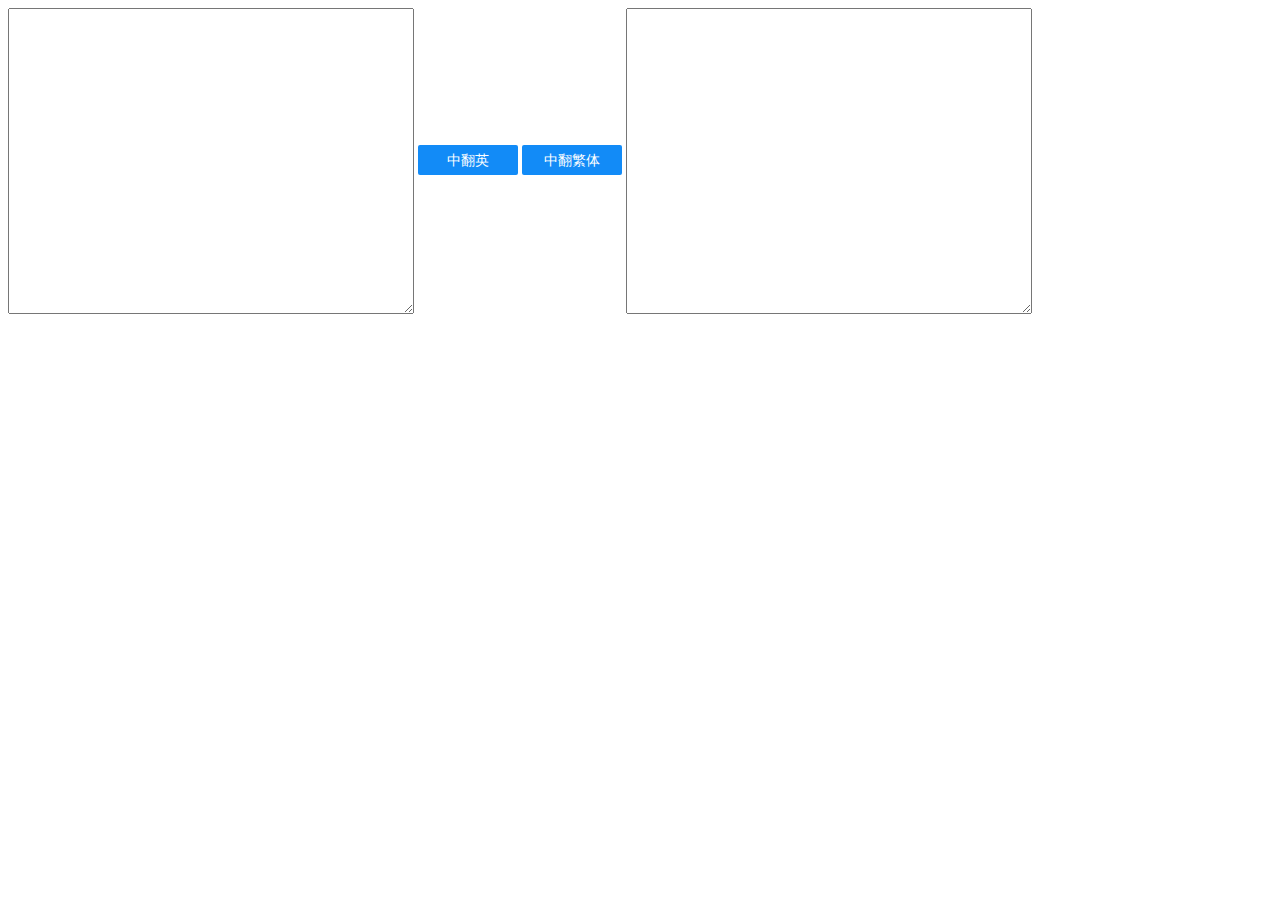
<file: src/翻译.html>
<!doctype html>
<head>
    <meta charset="utf-8"/>
    <style>
        textarea{
            display: inline-block;
            width: 400px;
            height: 300px;
            vertical-align: middle;
        }

        button{
            cursor: pointer;
            font-size: 14px;
            color: #FFFFFF;
            line-height: 20px;
            padding: 5px 20px;
            font-size: 14px;
            border-radius: 2px;
            outline: none;
            border: none;
            text-align: center;
            width: 100px;
            height: 30px;
            background:#128BF7
        }

    </style>


</head>

<body>
    <textarea id="old"></textarea>
    <button id="zhToEn">中翻英</button>
    <button id="zhToHk">中翻繁体</button>
    <textarea id="result"></textarea>


    <script src="./json.js"></script>
    <script src="./jquery.min.js"></script>
    <script src="./md5.js"></script>
    <script type="text/javascript">


function isEmptyObject(obj) {
    if (typeof obj == 'object') {
    　　for (var key in obj){
    　　　　return false;//返回false，不为空对象
    　　}
    }
　　return true;//返回true，为空对象
}
function isNumber(x) {
    if (typeof x == 'number') return true
    if (typeof x == 'string') {
        var y = String(x).indexOf(".") + 1;//获取小数点的位置
        var count = String(x).length - y;//获取小数点后的个数
        if(y > 0) {
            return true
        } else {
            return false
        }
    } else {
        return false
    }
}
function isImage(x) {
    if (typeof x == 'string') {
        var y = String(x).indexOf("image") + 1;//获取小数点的位置
        var count = String(x).length - y;//获取小数点后的个数
        if(y > 0) {
            return true
        } else {
            return false
        }
    } else {
        return false
    }
}

var filterJson = async (JsonData) => {
    return new Promise(async(resolve) => {
        if (!isEmptyObject(JsonData)) {
            for (var i in JsonData) {
                if (JsonData[i]) {
                    if (JsonData[i] && !isImage(JsonData[i]) && !isNumber(JsonData[i]) && typeof JsonData[i] == 'string' && JsonData[i].indexOf('https://') <= -1) {
                        // console.info(JsonData[i])
                        JsonData[i] = await postFY(JsonData[i])
                        // console.info(2)
                        // console.info(JsonData)
                    }
                    if (!isEmptyObject(JsonData[i])) {
                        filterJson(JsonData[i])
                    }
                }
            }
        }
        console.info(1)
    })
}
function postFY(text) {
    return new Promise(async(resolve) => {
        if (!text) {
            resolve(text)
            return
        }
        var appid = '';//－－－－－－－这里自己申请哈
        var key = '';  //－－－－－－－这里自己申请哈
        var salt = (new Date).getTime();
        var from = 'en';
        var to = 'zh';
        var query = text;
        var str1 = appid + query + salt +key;
        var sign = md5(str1);
        $.ajax({
            url: 'http://api.fanyi.baidu.com/api/trans/vip/translate',
            type: 'get',
            dataType: 'jsonp',
            data: {
                q: query,
                appid: appid,
                salt: salt,
                from: from,
                to: to,
                sign: sign
            },
            success: function (data) {
                resolve(data.trans_result[0].dst)
            }
        })
    })
}
function testP() {
    return new Promise(async(resolve) => {
        console.info(1)
        setTimeout(() => {
            resolve()
        }, 1000)
    })
}
$("#zhToEn").click(async () => {
    var jsonObj = window.mapData;
    filterJson(jsonObj)
    setInterval(() => {
        console.info(JSON.stringify(jsonObj))
    }, 1000)
})



</script>
</body>
</file>
